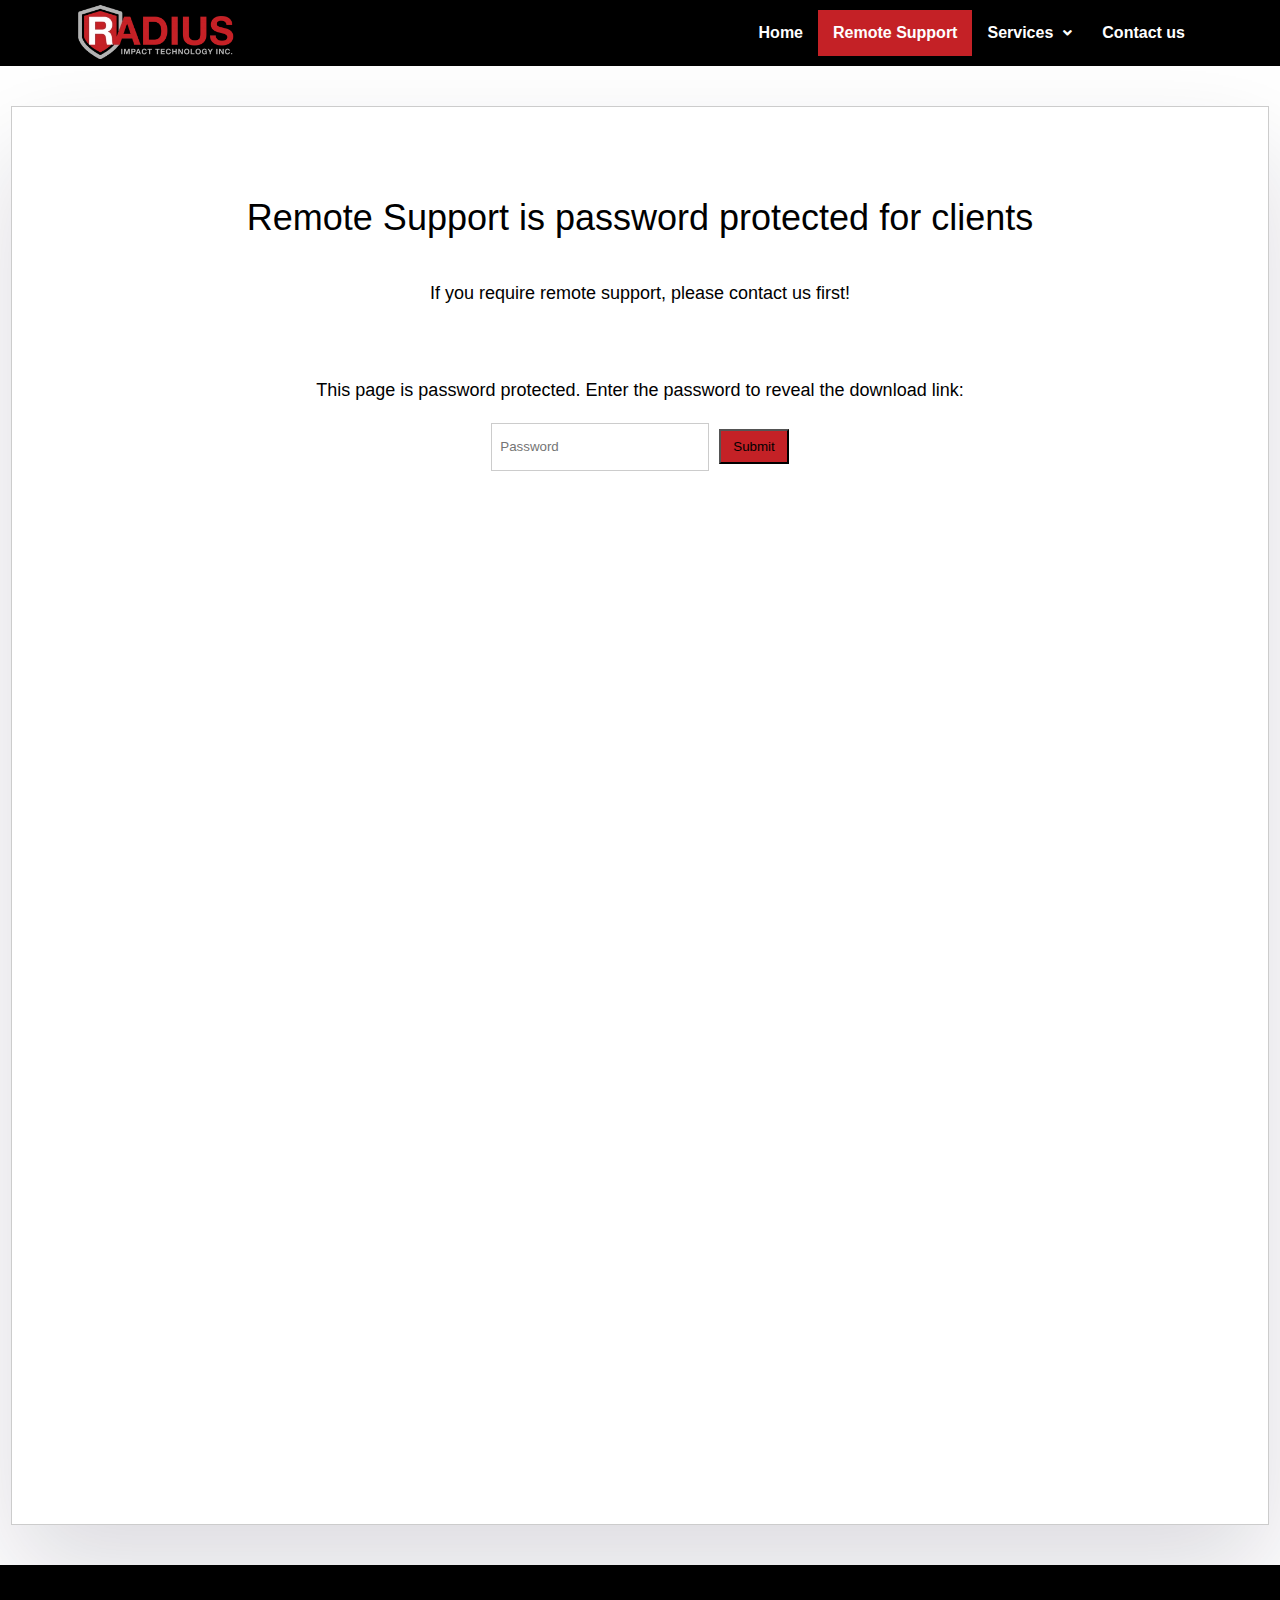
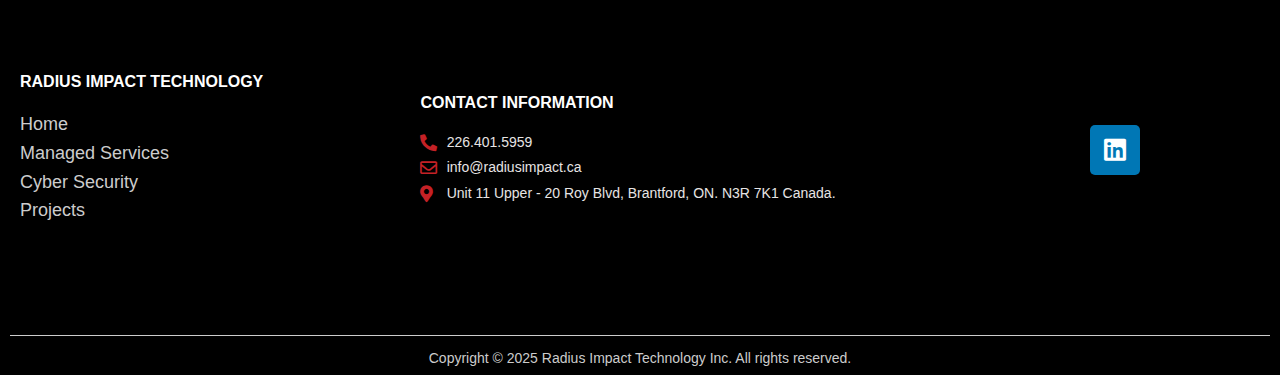
<file: radiusimpact.ca/remote-support/index.html>
<!DOCTYPE html>
<html lang="en-US">

<meta http-equiv="content-type" content="text/html;charset=UTF-8" />
<head>
	<meta charset="UTF-8" />
	<meta name="viewport" content="width=device-width, initial-scale=1" />
	<link rel="profile" href="http://gmpg.org/xfn/11" />
	<link rel="pingback" href="../xmlrpc.php" />
	<meta name="viewport" content="width=device-width, initial-scale=1" />
<script>
window.JetpackScriptData = {"site":{"icon":"https://radiusimpact.ca/wp-content/uploads/2023/03/MicrosoftTeams-image-6.png","title":"Radius Impact Technology Inc","host":"unknown","is_wpcom_platform":false}};
</script>
<meta name='robots' content='max-image-preview:large' />
	<style>img:is([sizes="auto" i], [sizes^="auto," i]) { contain-intrinsic-size: 3000px 1500px }</style>
	<title>Remote Support &#8211; Radius Impact Technology Inc</title>
<link rel="alternate" type="application/rss+xml" title="Radius Impact Technology Inc &raquo; Feed" href="../feed/index.html" />
<link rel="alternate" type="application/rss+xml" title="Radius Impact Technology Inc &raquo; Comments Feed" href="../comments/feed/index.html" />
<script>
window._wpemojiSettings = {"baseUrl":"https:\/\/s.w.org\/images\/core\/emoji\/16.0.1\/72x72\/","ext":".png","svgUrl":"https:\/\/s.w.org\/images\/core\/emoji\/16.0.1\/svg\/","svgExt":".svg","source":{"concatemoji":"https:\/\/radiusimpact.ca\/wp-includes\/js\/wp-emoji-release.min.js?ver=6.8.2"}};
/*! This file is auto-generated */
!function(s,n){var o,i,e;function c(e){try{var t={supportTests:e,timestamp:(new Date).valueOf()};sessionStorage.setItem(o,JSON.stringify(t))}catch(e){}}function p(e,t,n){e.clearRect(0,0,e.canvas.width,e.canvas.height),e.fillText(t,0,0);var t=new Uint32Array(e.getImageData(0,0,e.canvas.width,e.canvas.height).data),a=(e.clearRect(0,0,e.canvas.width,e.canvas.height),e.fillText(n,0,0),new Uint32Array(e.getImageData(0,0,e.canvas.width,e.canvas.height).data));return t.every(function(e,t){return e===a[t]})}function u(e,t){e.clearRect(0,0,e.canvas.width,e.canvas.height),e.fillText(t,0,0);for(var n=e.getImageData(16,16,1,1),a=0;a<n.data.length;a++)if(0!==n.data[a])return!1;return!0}function f(e,t,n,a){switch(t){case"flag":return n(e,"\ud83c\udff3\ufe0f\u200d\u26a7\ufe0f","\ud83c\udff3\ufe0f\u200b\u26a7\ufe0f")?!1:!n(e,"\ud83c\udde8\ud83c\uddf6","\ud83c\udde8\u200b\ud83c\uddf6")&&!n(e,"\ud83c\udff4\udb40\udc67\udb40\udc62\udb40\udc65\udb40\udc6e\udb40\udc67\udb40\udc7f","\ud83c\udff4\u200b\udb40\udc67\u200b\udb40\udc62\u200b\udb40\udc65\u200b\udb40\udc6e\u200b\udb40\udc67\u200b\udb40\udc7f");case"emoji":return!a(e,"\ud83e\udedf")}return!1}function g(e,t,n,a){var r="undefined"!=typeof WorkerGlobalScope&&self instanceof WorkerGlobalScope?new OffscreenCanvas(300,150):s.createElement("canvas"),o=r.getContext("2d",{willReadFrequently:!0}),i=(o.textBaseline="top",o.font="600 32px Arial",{});return e.forEach(function(e){i[e]=t(o,e,n,a)}),i}function t(e){var t=s.createElement("script");t.src=e,t.defer=!0,s.head.appendChild(t)}"undefined"!=typeof Promise&&(o="wpEmojiSettingsSupports",i=["flag","emoji"],n.supports={everything:!0,everythingExceptFlag:!0},e=new Promise(function(e){s.addEventListener("DOMContentLoaded",e,{once:!0})}),new Promise(function(t){var n=function(){try{var e=JSON.parse(sessionStorage.getItem(o));if("object"==typeof e&&"number"==typeof e.timestamp&&(new Date).valueOf()<e.timestamp+604800&&"object"==typeof e.supportTests)return e.supportTests}catch(e){}return null}();if(!n){if("undefined"!=typeof Worker&&"undefined"!=typeof OffscreenCanvas&&"undefined"!=typeof URL&&URL.createObjectURL&&"undefined"!=typeof Blob)try{var e="postMessage("+g.toString()+"("+[JSON.stringify(i),f.toString(),p.toString(),u.toString()].join(",")+"));",a=new Blob([e],{type:"text/javascript"}),r=new Worker(URL.createObjectURL(a),{name:"wpTestEmojiSupports"});return void(r.onmessage=function(e){c(n=e.data),r.terminate(),t(n)})}catch(e){}c(n=g(i,f,p,u))}t(n)}).then(function(e){for(var t in e)n.supports[t]=e[t],n.supports.everything=n.supports.everything&&n.supports[t],"flag"!==t&&(n.supports.everythingExceptFlag=n.supports.everythingExceptFlag&&n.supports[t]);n.supports.everythingExceptFlag=n.supports.everythingExceptFlag&&!n.supports.flag,n.DOMReady=!1,n.readyCallback=function(){n.DOMReady=!0}}).then(function(){return e}).then(function(){var e;n.supports.everything||(n.readyCallback(),(e=n.source||{}).concatemoji?t(e.concatemoji):e.wpemoji&&e.twemoji&&(t(e.twemoji),t(e.wpemoji)))}))}((window,document),window._wpemojiSettings);
</script>
<link rel='stylesheet' id='elementor-post-5-css' href='../wp-content/uploads/elementor/css/post-550a6.css?ver=1753236630' media='all' />
<link rel='stylesheet' id='elementor-post-2806-css' href='../wp-content/uploads/elementor/css/post-28069f6d.css?ver=1753454849' media='all' />
<link rel='stylesheet' id='elementor-post-9-css' href='../wp-content/uploads/elementor/css/post-96df7.css?ver=1753236632' media='all' />
<link rel='stylesheet' id='elementor-post-12-css' href='../wp-content/uploads/elementor/css/post-126df7.css?ver=1753236632' media='all' />
<link rel='stylesheet' id='hfe-widgets-style-css' href='../wp-content/plugins/header-footer-elementor/inc/widgets-css/frontend2f91.css?ver=2.4.6' media='all' />
<style id='wp-emoji-styles-inline-css'>

	img.wp-smiley, img.emoji {
		display: inline !important;
		border: none !important;
		box-shadow: none !important;
		height: 1em !important;
		width: 1em !important;
		margin: 0 0.07em !important;
		vertical-align: -0.1em !important;
		background: none !important;
		padding: 0 !important;
	}
</style>
<style id='wp-block-library-inline-css'>
:root{--wp-admin-theme-color:#007cba;--wp-admin-theme-color--rgb:0,124,186;--wp-admin-theme-color-darker-10:#006ba1;--wp-admin-theme-color-darker-10--rgb:0,107,161;--wp-admin-theme-color-darker-20:#005a87;--wp-admin-theme-color-darker-20--rgb:0,90,135;--wp-admin-border-width-focus:2px;--wp-block-synced-color:#7a00df;--wp-block-synced-color--rgb:122,0,223;--wp-bound-block-color:var(--wp-block-synced-color)}@media (min-resolution:192dpi){:root{--wp-admin-border-width-focus:1.5px}}.wp-element-button{cursor:pointer}:root{--wp--preset--font-size--normal:16px;--wp--preset--font-size--huge:42px}:root .has-very-light-gray-background-color{background-color:#eee}:root .has-very-dark-gray-background-color{background-color:#313131}:root .has-very-light-gray-color{color:#eee}:root .has-very-dark-gray-color{color:#313131}:root .has-vivid-green-cyan-to-vivid-cyan-blue-gradient-background{background:linear-gradient(135deg,#00d084,#0693e3)}:root .has-purple-crush-gradient-background{background:linear-gradient(135deg,#34e2e4,#4721fb 50%,#ab1dfe)}:root .has-hazy-dawn-gradient-background{background:linear-gradient(135deg,#faaca8,#dad0ec)}:root .has-subdued-olive-gradient-background{background:linear-gradient(135deg,#fafae1,#67a671)}:root .has-atomic-cream-gradient-background{background:linear-gradient(135deg,#fdd79a,#004a59)}:root .has-nightshade-gradient-background{background:linear-gradient(135deg,#330968,#31cdcf)}:root .has-midnight-gradient-background{background:linear-gradient(135deg,#020381,#2874fc)}.has-regular-font-size{font-size:1em}.has-larger-font-size{font-size:2.625em}.has-normal-font-size{font-size:var(--wp--preset--font-size--normal)}.has-huge-font-size{font-size:var(--wp--preset--font-size--huge)}.has-text-align-center{text-align:center}.has-text-align-left{text-align:left}.has-text-align-right{text-align:right}#end-resizable-editor-section{display:none}.aligncenter{clear:both}.items-justified-left{justify-content:flex-start}.items-justified-center{justify-content:center}.items-justified-right{justify-content:flex-end}.items-justified-space-between{justify-content:space-between}.screen-reader-text{border:0;clip-path:inset(50%);height:1px;margin:-1px;overflow:hidden;padding:0;position:absolute;width:1px;word-wrap:normal!important}.screen-reader-text:focus{background-color:#ddd;clip-path:none;color:#444;display:block;font-size:1em;height:auto;left:5px;line-height:normal;padding:15px 23px 14px;text-decoration:none;top:5px;width:auto;z-index:100000}html :where(.has-border-color){border-style:solid}html :where([style*=border-top-color]){border-top-style:solid}html :where([style*=border-right-color]){border-right-style:solid}html :where([style*=border-bottom-color]){border-bottom-style:solid}html :where([style*=border-left-color]){border-left-style:solid}html :where([style*=border-width]){border-style:solid}html :where([style*=border-top-width]){border-top-style:solid}html :where([style*=border-right-width]){border-right-style:solid}html :where([style*=border-bottom-width]){border-bottom-style:solid}html :where([style*=border-left-width]){border-left-style:solid}html :where(img[class*=wp-image-]){height:auto;max-width:100%}:where(figure){margin:0 0 1em}html :where(.is-position-sticky){--wp-admin--admin-bar--position-offset:var(--wp-admin--admin-bar--height,0px)}@media screen and (max-width:600px){html :where(.is-position-sticky){--wp-admin--admin-bar--position-offset:0px}}
</style>
<style id='global-styles-inline-css'>
:root{--wp--preset--aspect-ratio--square: 1;--wp--preset--aspect-ratio--4-3: 4/3;--wp--preset--aspect-ratio--3-4: 3/4;--wp--preset--aspect-ratio--3-2: 3/2;--wp--preset--aspect-ratio--2-3: 2/3;--wp--preset--aspect-ratio--16-9: 16/9;--wp--preset--aspect-ratio--9-16: 9/16;--wp--preset--color--black: #000000;--wp--preset--color--cyan-bluish-gray: #abb8c3;--wp--preset--color--white: #ffffff;--wp--preset--color--pale-pink: #f78da7;--wp--preset--color--vivid-red: #cf2e2e;--wp--preset--color--luminous-vivid-orange: #ff6900;--wp--preset--color--luminous-vivid-amber: #fcb900;--wp--preset--color--light-green-cyan: #7bdcb5;--wp--preset--color--vivid-green-cyan: #00d084;--wp--preset--color--pale-cyan-blue: #8ed1fc;--wp--preset--color--vivid-cyan-blue: #0693e3;--wp--preset--color--vivid-purple: #9b51e0;--wp--preset--color--base: #ffffff;--wp--preset--color--contrast: #000000;--wp--preset--color--primary: #9DFF20;--wp--preset--color--secondary: #345C00;--wp--preset--color--tertiary: #F6F6F6;--wp--preset--gradient--vivid-cyan-blue-to-vivid-purple: linear-gradient(135deg,rgba(6,147,227,1) 0%,rgb(155,81,224) 100%);--wp--preset--gradient--light-green-cyan-to-vivid-green-cyan: linear-gradient(135deg,rgb(122,220,180) 0%,rgb(0,208,130) 100%);--wp--preset--gradient--luminous-vivid-amber-to-luminous-vivid-orange: linear-gradient(135deg,rgba(252,185,0,1) 0%,rgba(255,105,0,1) 100%);--wp--preset--gradient--luminous-vivid-orange-to-vivid-red: linear-gradient(135deg,rgba(255,105,0,1) 0%,rgb(207,46,46) 100%);--wp--preset--gradient--very-light-gray-to-cyan-bluish-gray: linear-gradient(135deg,rgb(238,238,238) 0%,rgb(169,184,195) 100%);--wp--preset--gradient--cool-to-warm-spectrum: linear-gradient(135deg,rgb(74,234,220) 0%,rgb(151,120,209) 20%,rgb(207,42,186) 40%,rgb(238,44,130) 60%,rgb(251,105,98) 80%,rgb(254,248,76) 100%);--wp--preset--gradient--blush-light-purple: linear-gradient(135deg,rgb(255,206,236) 0%,rgb(152,150,240) 100%);--wp--preset--gradient--blush-bordeaux: linear-gradient(135deg,rgb(254,205,165) 0%,rgb(254,45,45) 50%,rgb(107,0,62) 100%);--wp--preset--gradient--luminous-dusk: linear-gradient(135deg,rgb(255,203,112) 0%,rgb(199,81,192) 50%,rgb(65,88,208) 100%);--wp--preset--gradient--pale-ocean: linear-gradient(135deg,rgb(255,245,203) 0%,rgb(182,227,212) 50%,rgb(51,167,181) 100%);--wp--preset--gradient--electric-grass: linear-gradient(135deg,rgb(202,248,128) 0%,rgb(113,206,126) 100%);--wp--preset--gradient--midnight: linear-gradient(135deg,rgb(2,3,129) 0%,rgb(40,116,252) 100%);--wp--preset--font-size--small: clamp(0.875rem, 0.875rem + ((1vw - 0.2rem) * 0.227), 1rem);--wp--preset--font-size--medium: clamp(1rem, 1rem + ((1vw - 0.2rem) * 0.227), 1.125rem);--wp--preset--font-size--large: clamp(1.75rem, 1.75rem + ((1vw - 0.2rem) * 0.227), 1.875rem);--wp--preset--font-size--x-large: 2.25rem;--wp--preset--font-size--xx-large: clamp(6.1rem, 6.1rem + ((1vw - 0.2rem) * 7.091), 10rem);--wp--preset--font-family--dm-sans: "DM Sans", sans-serif;--wp--preset--font-family--ibm-plex-mono: 'IBM Plex Mono', monospace;--wp--preset--font-family--inter: "Inter", sans-serif;--wp--preset--font-family--system-font: -apple-system,BlinkMacSystemFont,"Segoe UI",Roboto,Oxygen-Sans,Ubuntu,Cantarell,"Helvetica Neue",sans-serif;--wp--preset--font-family--source-serif-pro: "Source Serif Pro", serif;--wp--preset--spacing--20: 0.44rem;--wp--preset--spacing--30: clamp(1.5rem, 5vw, 2rem);--wp--preset--spacing--40: clamp(1.8rem, 1.8rem + ((1vw - 0.48rem) * 2.885), 3rem);--wp--preset--spacing--50: clamp(2.5rem, 8vw, 4.5rem);--wp--preset--spacing--60: clamp(3.75rem, 10vw, 7rem);--wp--preset--spacing--70: clamp(5rem, 5.25rem + ((1vw - 0.48rem) * 9.096), 8rem);--wp--preset--spacing--80: clamp(7rem, 14vw, 11rem);--wp--preset--shadow--natural: 6px 6px 9px rgba(0, 0, 0, 0.2);--wp--preset--shadow--deep: 12px 12px 50px rgba(0, 0, 0, 0.4);--wp--preset--shadow--sharp: 6px 6px 0px rgba(0, 0, 0, 0.2);--wp--preset--shadow--outlined: 6px 6px 0px -3px rgba(255, 255, 255, 1), 6px 6px rgba(0, 0, 0, 1);--wp--preset--shadow--crisp: 6px 6px 0px rgba(0, 0, 0, 1);}:root { --wp--style--global--content-size: 650px;--wp--style--global--wide-size: 1200px; }:where(body) { margin: 0; }.wp-site-blocks { padding-top: var(--wp--style--root--padding-top); padding-bottom: var(--wp--style--root--padding-bottom); }.has-global-padding { padding-right: var(--wp--style--root--padding-right); padding-left: var(--wp--style--root--padding-left); }.has-global-padding > .alignfull { margin-right: calc(var(--wp--style--root--padding-right) * -1); margin-left: calc(var(--wp--style--root--padding-left) * -1); }.has-global-padding :where(:not(.alignfull.is-layout-flow) > .has-global-padding:not(.wp-block-block, .alignfull)) { padding-right: 0; padding-left: 0; }.has-global-padding :where(:not(.alignfull.is-layout-flow) > .has-global-padding:not(.wp-block-block, .alignfull)) > .alignfull { margin-left: 0; margin-right: 0; }.wp-site-blocks > .alignleft { float: left; margin-right: 2em; }.wp-site-blocks > .alignright { float: right; margin-left: 2em; }.wp-site-blocks > .aligncenter { justify-content: center; margin-left: auto; margin-right: auto; }:where(.wp-site-blocks) > * { margin-block-start: 1.5rem; margin-block-end: 0; }:where(.wp-site-blocks) > :first-child { margin-block-start: 0; }:where(.wp-site-blocks) > :last-child { margin-block-end: 0; }:root { --wp--style--block-gap: 1.5rem; }:root :where(.is-layout-flow) > :first-child{margin-block-start: 0;}:root :where(.is-layout-flow) > :last-child{margin-block-end: 0;}:root :where(.is-layout-flow) > *{margin-block-start: 1.5rem;margin-block-end: 0;}:root :where(.is-layout-constrained) > :first-child{margin-block-start: 0;}:root :where(.is-layout-constrained) > :last-child{margin-block-end: 0;}:root :where(.is-layout-constrained) > *{margin-block-start: 1.5rem;margin-block-end: 0;}:root :where(.is-layout-flex){gap: 1.5rem;}:root :where(.is-layout-grid){gap: 1.5rem;}.is-layout-flow > .alignleft{float: left;margin-inline-start: 0;margin-inline-end: 2em;}.is-layout-flow > .alignright{float: right;margin-inline-start: 2em;margin-inline-end: 0;}.is-layout-flow > .aligncenter{margin-left: auto !important;margin-right: auto !important;}.is-layout-constrained > .alignleft{float: left;margin-inline-start: 0;margin-inline-end: 2em;}.is-layout-constrained > .alignright{float: right;margin-inline-start: 2em;margin-inline-end: 0;}.is-layout-constrained > .aligncenter{margin-left: auto !important;margin-right: auto !important;}.is-layout-constrained > :where(:not(.alignleft):not(.alignright):not(.alignfull)){max-width: var(--wp--style--global--content-size);margin-left: auto !important;margin-right: auto !important;}.is-layout-constrained > .alignwide{max-width: var(--wp--style--global--wide-size);}body .is-layout-flex{display: flex;}.is-layout-flex{flex-wrap: wrap;align-items: center;}.is-layout-flex > :is(*, div){margin: 0;}body .is-layout-grid{display: grid;}.is-layout-grid > :is(*, div){margin: 0;}body{background-color: var(--wp--preset--color--base);color: var(--wp--preset--color--contrast);font-family: var(--wp--preset--font-family--system-font);font-size: var(--wp--preset--font-size--medium);line-height: 1.6;--wp--style--root--padding-top: var(--wp--preset--spacing--40);--wp--style--root--padding-right: var(--wp--preset--spacing--30);--wp--style--root--padding-bottom: var(--wp--preset--spacing--40);--wp--style--root--padding-left: var(--wp--preset--spacing--30);}a:where(:not(.wp-element-button)){color: var(--wp--preset--color--contrast);text-decoration: underline;}:root :where(a:where(:not(.wp-element-button)):hover){text-decoration: none;}:root :where(a:where(:not(.wp-element-button)):focus){text-decoration: underline dashed;}:root :where(a:where(:not(.wp-element-button)):active){color: var(--wp--preset--color--secondary);text-decoration: none;}h1, h2, h3, h4, h5, h6{font-weight: 400;line-height: 1.4;}h1{font-size: clamp(2.032rem, 2.032rem + ((1vw - 0.2rem) * 2.896), 3.625rem);line-height: 1.2;}h2{font-size: clamp(2.625rem, calc(2.625rem + ((1vw - 0.48rem) * 8.4135)), 3.25rem);line-height: 1.2;}h3{font-size: var(--wp--preset--font-size--x-large);}h4{font-size: var(--wp--preset--font-size--large);}h5{font-size: var(--wp--preset--font-size--medium);font-weight: 700;text-transform: uppercase;}h6{font-size: var(--wp--preset--font-size--medium);text-transform: uppercase;}:root :where(.wp-element-button, .wp-block-button__link){background-color: var(--wp--preset--color--primary);border-radius: 0;border-width: 0;color: var(--wp--preset--color--contrast);font-family: inherit;font-size: inherit;line-height: inherit;padding: calc(0.667em + 2px) calc(1.333em + 2px);text-decoration: none;}:root :where(.wp-element-button:visited, .wp-block-button__link:visited){color: var(--wp--preset--color--contrast);}:root :where(.wp-element-button:hover, .wp-block-button__link:hover){background-color: var(--wp--preset--color--contrast);color: var(--wp--preset--color--base);}:root :where(.wp-element-button:focus, .wp-block-button__link:focus){background-color: var(--wp--preset--color--contrast);color: var(--wp--preset--color--base);}:root :where(.wp-element-button:active, .wp-block-button__link:active){background-color: var(--wp--preset--color--secondary);color: var(--wp--preset--color--base);}.has-black-color{color: var(--wp--preset--color--black) !important;}.has-cyan-bluish-gray-color{color: var(--wp--preset--color--cyan-bluish-gray) !important;}.has-white-color{color: var(--wp--preset--color--white) !important;}.has-pale-pink-color{color: var(--wp--preset--color--pale-pink) !important;}.has-vivid-red-color{color: var(--wp--preset--color--vivid-red) !important;}.has-luminous-vivid-orange-color{color: var(--wp--preset--color--luminous-vivid-orange) !important;}.has-luminous-vivid-amber-color{color: var(--wp--preset--color--luminous-vivid-amber) !important;}.has-light-green-cyan-color{color: var(--wp--preset--color--light-green-cyan) !important;}.has-vivid-green-cyan-color{color: var(--wp--preset--color--vivid-green-cyan) !important;}.has-pale-cyan-blue-color{color: var(--wp--preset--color--pale-cyan-blue) !important;}.has-vivid-cyan-blue-color{color: var(--wp--preset--color--vivid-cyan-blue) !important;}.has-vivid-purple-color{color: var(--wp--preset--color--vivid-purple) !important;}.has-base-color{color: var(--wp--preset--color--base) !important;}.has-contrast-color{color: var(--wp--preset--color--contrast) !important;}.has-primary-color{color: var(--wp--preset--color--primary) !important;}.has-secondary-color{color: var(--wp--preset--color--secondary) !important;}.has-tertiary-color{color: var(--wp--preset--color--tertiary) !important;}.has-black-background-color{background-color: var(--wp--preset--color--black) !important;}.has-cyan-bluish-gray-background-color{background-color: var(--wp--preset--color--cyan-bluish-gray) !important;}.has-white-background-color{background-color: var(--wp--preset--color--white) !important;}.has-pale-pink-background-color{background-color: var(--wp--preset--color--pale-pink) !important;}.has-vivid-red-background-color{background-color: var(--wp--preset--color--vivid-red) !important;}.has-luminous-vivid-orange-background-color{background-color: var(--wp--preset--color--luminous-vivid-orange) !important;}.has-luminous-vivid-amber-background-color{background-color: var(--wp--preset--color--luminous-vivid-amber) !important;}.has-light-green-cyan-background-color{background-color: var(--wp--preset--color--light-green-cyan) !important;}.has-vivid-green-cyan-background-color{background-color: var(--wp--preset--color--vivid-green-cyan) !important;}.has-pale-cyan-blue-background-color{background-color: var(--wp--preset--color--pale-cyan-blue) !important;}.has-vivid-cyan-blue-background-color{background-color: var(--wp--preset--color--vivid-cyan-blue) !important;}.has-vivid-purple-background-color{background-color: var(--wp--preset--color--vivid-purple) !important;}.has-base-background-color{background-color: var(--wp--preset--color--base) !important;}.has-contrast-background-color{background-color: var(--wp--preset--color--contrast) !important;}.has-primary-background-color{background-color: var(--wp--preset--color--primary) !important;}.has-secondary-background-color{background-color: var(--wp--preset--color--secondary) !important;}.has-tertiary-background-color{background-color: var(--wp--preset--color--tertiary) !important;}.has-black-border-color{border-color: var(--wp--preset--color--black) !important;}.has-cyan-bluish-gray-border-color{border-color: var(--wp--preset--color--cyan-bluish-gray) !important;}.has-white-border-color{border-color: var(--wp--preset--color--white) !important;}.has-pale-pink-border-color{border-color: var(--wp--preset--color--pale-pink) !important;}.has-vivid-red-border-color{border-color: var(--wp--preset--color--vivid-red) !important;}.has-luminous-vivid-orange-border-color{border-color: var(--wp--preset--color--luminous-vivid-orange) !important;}.has-luminous-vivid-amber-border-color{border-color: var(--wp--preset--color--luminous-vivid-amber) !important;}.has-light-green-cyan-border-color{border-color: var(--wp--preset--color--light-green-cyan) !important;}.has-vivid-green-cyan-border-color{border-color: var(--wp--preset--color--vivid-green-cyan) !important;}.has-pale-cyan-blue-border-color{border-color: var(--wp--preset--color--pale-cyan-blue) !important;}.has-vivid-cyan-blue-border-color{border-color: var(--wp--preset--color--vivid-cyan-blue) !important;}.has-vivid-purple-border-color{border-color: var(--wp--preset--color--vivid-purple) !important;}.has-base-border-color{border-color: var(--wp--preset--color--base) !important;}.has-contrast-border-color{border-color: var(--wp--preset--color--contrast) !important;}.has-primary-border-color{border-color: var(--wp--preset--color--primary) !important;}.has-secondary-border-color{border-color: var(--wp--preset--color--secondary) !important;}.has-tertiary-border-color{border-color: var(--wp--preset--color--tertiary) !important;}.has-vivid-cyan-blue-to-vivid-purple-gradient-background{background: var(--wp--preset--gradient--vivid-cyan-blue-to-vivid-purple) !important;}.has-light-green-cyan-to-vivid-green-cyan-gradient-background{background: var(--wp--preset--gradient--light-green-cyan-to-vivid-green-cyan) !important;}.has-luminous-vivid-amber-to-luminous-vivid-orange-gradient-background{background: var(--wp--preset--gradient--luminous-vivid-amber-to-luminous-vivid-orange) !important;}.has-luminous-vivid-orange-to-vivid-red-gradient-background{background: var(--wp--preset--gradient--luminous-vivid-orange-to-vivid-red) !important;}.has-very-light-gray-to-cyan-bluish-gray-gradient-background{background: var(--wp--preset--gradient--very-light-gray-to-cyan-bluish-gray) !important;}.has-cool-to-warm-spectrum-gradient-background{background: var(--wp--preset--gradient--cool-to-warm-spectrum) !important;}.has-blush-light-purple-gradient-background{background: var(--wp--preset--gradient--blush-light-purple) !important;}.has-blush-bordeaux-gradient-background{background: var(--wp--preset--gradient--blush-bordeaux) !important;}.has-luminous-dusk-gradient-background{background: var(--wp--preset--gradient--luminous-dusk) !important;}.has-pale-ocean-gradient-background{background: var(--wp--preset--gradient--pale-ocean) !important;}.has-electric-grass-gradient-background{background: var(--wp--preset--gradient--electric-grass) !important;}.has-midnight-gradient-background{background: var(--wp--preset--gradient--midnight) !important;}.has-small-font-size{font-size: var(--wp--preset--font-size--small) !important;}.has-medium-font-size{font-size: var(--wp--preset--font-size--medium) !important;}.has-large-font-size{font-size: var(--wp--preset--font-size--large) !important;}.has-x-large-font-size{font-size: var(--wp--preset--font-size--x-large) !important;}.has-xx-large-font-size{font-size: var(--wp--preset--font-size--xx-large) !important;}.has-dm-sans-font-family{font-family: var(--wp--preset--font-family--dm-sans) !important;}.has-ibm-plex-mono-font-family{font-family: var(--wp--preset--font-family--ibm-plex-mono) !important;}.has-inter-font-family{font-family: var(--wp--preset--font-family--inter) !important;}.has-system-font-font-family{font-family: var(--wp--preset--font-family--system-font) !important;}.has-source-serif-pro-font-family{font-family: var(--wp--preset--font-family--source-serif-pro) !important;}div#wpppass {
    width: 95% !important;
    background-color: #ffffff !important;
    color: #000000 !important; /* Makes all text inside black */
}

div#wpppass h1, 
div#wpppass h2, 
div#wpppass h3, 
div#wpppass h4, 
div#wpppass h5, 
div#wpppass h6 {
    color: #000000 !important; /* Makes all headings black */
}

div#wpppass p {
    color: #000000 !important; /* Makes all paragraph text black */
}.elementor-footer {
    margin-bottom: 0 !important;
    padding-bottom: 0 !important;
}
</style>
<style id='wp-block-template-skip-link-inline-css'>

		.skip-link.screen-reader-text {
			border: 0;
			clip-path: inset(50%);
			height: 1px;
			margin: -1px;
			overflow: hidden;
			padding: 0;
			position: absolute !important;
			width: 1px;
			word-wrap: normal !important;
		}

		.skip-link.screen-reader-text:focus {
			background-color: #eee;
			clip-path: none;
			color: #444;
			display: block;
			font-size: 1em;
			height: auto;
			left: 5px;
			line-height: normal;
			padding: 15px 23px 14px;
			text-decoration: none;
			top: 5px;
			width: auto;
			z-index: 100000;
		}
</style>
<link rel='stylesheet' id='hfe-style-css' href='../wp-content/plugins/header-footer-elementor/assets/css/header-footer-elementor2f91.css?ver=2.4.6' media='all' />
<link rel='stylesheet' id='elementor-icons-css' href='../wp-content/plugins/elementor/assets/lib/eicons/css/elementor-icons.min2778.css?ver=5.43.0' media='all' />
<link rel='stylesheet' id='elementor-frontend-css' href='../wp-content/plugins/elementor/assets/css/frontend.min55cb.css?ver=3.30.3' media='all' />
<link rel='stylesheet' id='font-awesome-5-all-css' href='../wp-content/plugins/elementor/assets/lib/font-awesome/css/all.min55cb.css?ver=3.30.3' media='all' />
<link rel='stylesheet' id='font-awesome-4-shim-css' href='../wp-content/plugins/elementor/assets/lib/font-awesome/css/v4-shims.min55cb.css?ver=3.30.3' media='all' />
<link rel='stylesheet' id='wphb-1-css' href='../wp-content/uploads/hummingbird-assets/4d95417273d3c1206987d619f0491436.css' media='all' />
<link rel='stylesheet' id='dashicons-css' href='../wp-includes/css/dashicons.min6c2d.css?ver=6.8.2' media='all' />
<link rel='stylesheet' id='wphb-2-css' href='../wp-content/uploads/hummingbird-assets/7726c0b6385cf4a34fb15bd3246eef59.css' media='all' />
<link rel='stylesheet' id='hfe-icons-list-css' href='../wp-content/plugins/elementor/assets/css/widget-icon-list.min44b4.css?ver=3.24.3' media='all' />
<link rel='stylesheet' id='hfe-social-icons-css' href='../wp-content/plugins/elementor/assets/css/widget-social-icons.min2401.css?ver=3.24.0' media='all' />
<link rel='stylesheet' id='hfe-social-share-icons-brands-css' href='../wp-content/plugins/elementor/assets/lib/font-awesome/css/brands52d5.css?ver=5.15.3' media='all' />
<link rel='stylesheet' id='hfe-social-share-icons-fontawesome-css' href='../wp-content/plugins/elementor/assets/lib/font-awesome/css/fontawesome52d5.css?ver=5.15.3' media='all' />
<link rel='stylesheet' id='hfe-nav-menu-icons-css' href='../wp-content/plugins/elementor/assets/lib/font-awesome/css/solid52d5.css?ver=5.15.3' media='all' />
<link rel='stylesheet' id='wphb-3-css' href='../wp-content/uploads/hummingbird-assets/68ec9f57e8fce4395256d4d34d6047b0.css' media='all' />
<link rel='stylesheet' id='elementor-icons-shared-0-css' href='../wp-content/plugins/elementor/assets/lib/font-awesome/css/fontawesome.min52d5.css?ver=5.15.3' media='all' />
<link rel='stylesheet' id='elementor-icons-fa-solid-css' href='../wp-content/plugins/elementor/assets/lib/font-awesome/css/solid.min52d5.css?ver=5.15.3' media='all' />
<link rel='stylesheet' id='elementor-icons-fa-regular-css' href='../wp-content/plugins/elementor/assets/lib/font-awesome/css/regular.min52d5.css?ver=5.15.3' media='all' />
<link rel='stylesheet' id='elementor-icons-fa-brands-css' href='../wp-content/plugins/elementor/assets/lib/font-awesome/css/brands.min52d5.css?ver=5.15.3' media='all' />
<script src="../wp-content/plugins/elementor/assets/lib/font-awesome/js/v4-shims.min55cb.js?ver=3.30.3" id="font-awesome-4-shim-js"></script>
<script src="../wp-content/uploads/hummingbird-assets/a15bf46f3baab8656c97b6504b16f718.js" id="wphb-4-js"></script>
<script id="jquery-js-after">
!function($){"use strict";$(document).ready(function(){$(this).scrollTop()>100&&$(".hfe-scroll-to-top-wrap").removeClass("hfe-scroll-to-top-hide"),$(window).scroll(function(){$(this).scrollTop()<100?$(".hfe-scroll-to-top-wrap").fadeOut(300):$(".hfe-scroll-to-top-wrap").fadeIn(300)}),$(".hfe-scroll-to-top-wrap").on("click",function(){$("html, body").animate({scrollTop:0},300);return!1})})}(jQuery);
!function($){'use strict';$(document).ready(function(){var bar=$('.hfe-reading-progress-bar');if(!bar.length)return;$(window).on('scroll',function(){var s=$(window).scrollTop(),d=$(document).height()-$(window).height(),p=d? s/d*100:0;bar.css('width',p+'%')});});}(jQuery);
</script>
<link rel="https://api.w.org/" href="../wp-json/index.html" /><link rel="alternate" title="JSON" type="application/json" href="../wp-json/wp/v2/pages/2806.json" /><link rel="EditURI" type="application/rsd+xml" title="RSD" href="../xmlrpc0db0.php?rsd" />
<meta name="generator" content="WordPress 6.8.2" />
<link rel="canonical" href="index.html" />
<link rel='shortlink' href='../index3232.html?p=2806' />
<link rel="alternate" title="oEmbed (JSON)" type="application/json+oembed" href="../wp-json/oembed/1.0/embede154.json?url=https%3A%2F%2Fradiusimpact.ca%2Fremote-support%2F" />
<link rel="alternate" title="oEmbed (XML)" type="text/xml+oembed" href="../wp-json/oembed/1.0/embeda841?url=https%3A%2F%2Fradiusimpact.ca%2Fremote-support%2F&amp;format=xml" />
<meta name="generator" content="Elementor 3.30.3; settings: css_print_method-external, google_font-enabled, font_display-auto">
			<style>
				.e-con.e-parent:nth-of-type(n+4):not(.e-lazyloaded):not(.e-no-lazyload),
				.e-con.e-parent:nth-of-type(n+4):not(.e-lazyloaded):not(.e-no-lazyload) * {
					background-image: none !important;
				}
				@media screen and (max-height: 1024px) {
					.e-con.e-parent:nth-of-type(n+3):not(.e-lazyloaded):not(.e-no-lazyload),
					.e-con.e-parent:nth-of-type(n+3):not(.e-lazyloaded):not(.e-no-lazyload) * {
						background-image: none !important;
					}
				}
				@media screen and (max-height: 640px) {
					.e-con.e-parent:nth-of-type(n+2):not(.e-lazyloaded):not(.e-no-lazyload),
					.e-con.e-parent:nth-of-type(n+2):not(.e-lazyloaded):not(.e-no-lazyload) * {
						background-image: none !important;
					}
				}
			</style>
			<style class='wp-fonts-local'>
@font-face{font-family:"DM Sans";font-style:normal;font-weight:400;font-display:fallback;src:url('../wp-content/themes/twentytwentythree/assets/fonts/dm-sans/DMSans-Regular.woff2') format('woff2');font-stretch:normal;}
@font-face{font-family:"DM Sans";font-style:italic;font-weight:400;font-display:fallback;src:url('../wp-content/themes/twentytwentythree/assets/fonts/dm-sans/DMSans-Regular-Italic.woff2') format('woff2');font-stretch:normal;}
@font-face{font-family:"DM Sans";font-style:normal;font-weight:700;font-display:fallback;src:url('../wp-content/themes/twentytwentythree/assets/fonts/dm-sans/DMSans-Bold.woff2') format('woff2');font-stretch:normal;}
@font-face{font-family:"DM Sans";font-style:italic;font-weight:700;font-display:fallback;src:url('../wp-content/themes/twentytwentythree/assets/fonts/dm-sans/DMSans-Bold-Italic.woff2') format('woff2');font-stretch:normal;}
@font-face{font-family:"IBM Plex Mono";font-style:normal;font-weight:300;font-display:block;src:url('../wp-content/themes/twentytwentythree/assets/fonts/ibm-plex-mono/IBMPlexMono-Light.woff2') format('woff2');font-stretch:normal;}
@font-face{font-family:"IBM Plex Mono";font-style:normal;font-weight:400;font-display:block;src:url('../wp-content/themes/twentytwentythree/assets/fonts/ibm-plex-mono/IBMPlexMono-Regular.woff2') format('woff2');font-stretch:normal;}
@font-face{font-family:"IBM Plex Mono";font-style:italic;font-weight:400;font-display:block;src:url('../wp-content/themes/twentytwentythree/assets/fonts/ibm-plex-mono/IBMPlexMono-Italic.woff2') format('woff2');font-stretch:normal;}
@font-face{font-family:"IBM Plex Mono";font-style:normal;font-weight:700;font-display:block;src:url('../wp-content/themes/twentytwentythree/assets/fonts/ibm-plex-mono/IBMPlexMono-Bold.woff2') format('woff2');font-stretch:normal;}
@font-face{font-family:Inter;font-style:normal;font-weight:200 900;font-display:fallback;src:url('../wp-content/themes/twentytwentythree/assets/fonts/inter/Inter-VariableFont_slnt%2cwght.ttf') format('truetype');font-stretch:normal;}
@font-face{font-family:"Source Serif Pro";font-style:normal;font-weight:200 900;font-display:fallback;src:url('../wp-content/themes/twentytwentythree/assets/fonts/source-serif-pro/SourceSerif4Variable-Roman.ttf.woff2') format('woff2');font-stretch:normal;}
@font-face{font-family:"Source Serif Pro";font-style:italic;font-weight:200 900;font-display:fallback;src:url('../wp-content/themes/twentytwentythree/assets/fonts/source-serif-pro/SourceSerif4Variable-Italic.ttf.woff2') format('woff2');font-stretch:normal;}
</style>
<link rel="icon" href="../wp-content/uploads/2023/03/MicrosoftTeams-image-6-150x150.png" sizes="32x32" />
<link rel="icon" href="../wp-content/uploads/2023/03/MicrosoftTeams-image-6.png" sizes="192x192" />
<link rel="apple-touch-icon" href="../wp-content/uploads/2023/03/MicrosoftTeams-image-6.png" />
<meta name="msapplication-TileImage" content="https://radiusimpact.ca/wp-content/uploads/2023/03/MicrosoftTeams-image-6.png" />
<style id="kirki-inline-styles"></style><style type="text/css">/** Mega Menu CSS: fs **/</style>
</head>

<body class="wp-singular page-template page-template-elementor_header_footer page page-id-2806 wp-custom-logo wp-embed-responsive wp-theme-twentytwentythree ehf-header ehf-footer ehf-template-twentytwentythree ehf-stylesheet-twentytwentythree elementor-default elementor-template-full-width elementor-kit-5 elementor-page elementor-page-2806">
<div id="page" class="hfeed site">

		<header id="masthead" itemscope="itemscope" itemtype="https://schema.org/WPHeader">
			<p class="main-title bhf-hidden" itemprop="headline"><a href="../index.html" title="Radius Impact Technology Inc" rel="home">Radius Impact Technology Inc</a></p>
					<div data-elementor-type="wp-post" data-elementor-id="9" class="elementor elementor-9">
						<section class="elementor-section elementor-top-section elementor-element elementor-element-badf7a3 elementor-section-boxed elementor-section-height-default elementor-section-height-default" data-id="badf7a3" data-element_type="section" data-settings="{&quot;background_background&quot;:&quot;classic&quot;}">
							<div class="elementor-background-overlay"></div>
							<div class="elementor-container elementor-column-gap-default">
					<div class="elementor-column elementor-col-50 elementor-top-column elementor-element elementor-element-ff7ed47" data-id="ff7ed47" data-element_type="column">
			<div class="elementor-widget-wrap elementor-element-populated">
						<div class="elementor-element elementor-element-abb1006 elementor-absolute elementor-widget elementor-widget-image" data-id="abb1006" data-element_type="widget" data-settings="{&quot;_position&quot;:&quot;absolute&quot;}" data-widget_type="image.default">
				<div class="elementor-widget-container">
																<a href="../index.html">
							<img width="300" height="116" src="../wp-content/uploads/2023/03/logo.webp" class="attachment-medium size-medium wp-image-1172" alt="" />								</a>
															</div>
				</div>
					</div>
		</div>
				<div class="elementor-column elementor-col-50 elementor-top-column elementor-element elementor-element-6c678bc" data-id="6c678bc" data-element_type="column">
			<div class="elementor-widget-wrap elementor-element-populated">
						<div class="elementor-element elementor-element-cb0d1d6 hfe-nav-menu__align-right hfe-submenu-icon-arrow hfe-submenu-animation-none hfe-link-redirect-child hfe-nav-menu__breakpoint-tablet elementor-widget elementor-widget-navigation-menu" data-id="cb0d1d6" data-element_type="widget" data-settings="{&quot;padding_horizontal_menu_item&quot;:{&quot;unit&quot;:&quot;px&quot;,&quot;size&quot;:15,&quot;sizes&quot;:[]},&quot;padding_horizontal_menu_item_tablet&quot;:{&quot;unit&quot;:&quot;px&quot;,&quot;size&quot;:&quot;&quot;,&quot;sizes&quot;:[]},&quot;padding_horizontal_menu_item_mobile&quot;:{&quot;unit&quot;:&quot;px&quot;,&quot;size&quot;:&quot;&quot;,&quot;sizes&quot;:[]},&quot;padding_vertical_menu_item&quot;:{&quot;unit&quot;:&quot;px&quot;,&quot;size&quot;:15,&quot;sizes&quot;:[]},&quot;padding_vertical_menu_item_tablet&quot;:{&quot;unit&quot;:&quot;px&quot;,&quot;size&quot;:&quot;&quot;,&quot;sizes&quot;:[]},&quot;padding_vertical_menu_item_mobile&quot;:{&quot;unit&quot;:&quot;px&quot;,&quot;size&quot;:&quot;&quot;,&quot;sizes&quot;:[]},&quot;menu_space_between&quot;:{&quot;unit&quot;:&quot;px&quot;,&quot;size&quot;:&quot;&quot;,&quot;sizes&quot;:[]},&quot;menu_space_between_tablet&quot;:{&quot;unit&quot;:&quot;px&quot;,&quot;size&quot;:&quot;&quot;,&quot;sizes&quot;:[]},&quot;menu_space_between_mobile&quot;:{&quot;unit&quot;:&quot;px&quot;,&quot;size&quot;:&quot;&quot;,&quot;sizes&quot;:[]},&quot;menu_row_space&quot;:{&quot;unit&quot;:&quot;px&quot;,&quot;size&quot;:&quot;&quot;,&quot;sizes&quot;:[]},&quot;menu_row_space_tablet&quot;:{&quot;unit&quot;:&quot;px&quot;,&quot;size&quot;:&quot;&quot;,&quot;sizes&quot;:[]},&quot;menu_row_space_mobile&quot;:{&quot;unit&quot;:&quot;px&quot;,&quot;size&quot;:&quot;&quot;,&quot;sizes&quot;:[]},&quot;dropdown_border_radius&quot;:{&quot;unit&quot;:&quot;px&quot;,&quot;top&quot;:&quot;&quot;,&quot;right&quot;:&quot;&quot;,&quot;bottom&quot;:&quot;&quot;,&quot;left&quot;:&quot;&quot;,&quot;isLinked&quot;:true},&quot;dropdown_border_radius_tablet&quot;:{&quot;unit&quot;:&quot;px&quot;,&quot;top&quot;:&quot;&quot;,&quot;right&quot;:&quot;&quot;,&quot;bottom&quot;:&quot;&quot;,&quot;left&quot;:&quot;&quot;,&quot;isLinked&quot;:true},&quot;dropdown_border_radius_mobile&quot;:{&quot;unit&quot;:&quot;px&quot;,&quot;top&quot;:&quot;&quot;,&quot;right&quot;:&quot;&quot;,&quot;bottom&quot;:&quot;&quot;,&quot;left&quot;:&quot;&quot;,&quot;isLinked&quot;:true},&quot;width_dropdown_item&quot;:{&quot;unit&quot;:&quot;px&quot;,&quot;size&quot;:&quot;220&quot;,&quot;sizes&quot;:[]},&quot;width_dropdown_item_tablet&quot;:{&quot;unit&quot;:&quot;px&quot;,&quot;size&quot;:&quot;&quot;,&quot;sizes&quot;:[]},&quot;width_dropdown_item_mobile&quot;:{&quot;unit&quot;:&quot;px&quot;,&quot;size&quot;:&quot;&quot;,&quot;sizes&quot;:[]},&quot;padding_horizontal_dropdown_item&quot;:{&quot;unit&quot;:&quot;px&quot;,&quot;size&quot;:&quot;&quot;,&quot;sizes&quot;:[]},&quot;padding_horizontal_dropdown_item_tablet&quot;:{&quot;unit&quot;:&quot;px&quot;,&quot;size&quot;:&quot;&quot;,&quot;sizes&quot;:[]},&quot;padding_horizontal_dropdown_item_mobile&quot;:{&quot;unit&quot;:&quot;px&quot;,&quot;size&quot;:&quot;&quot;,&quot;sizes&quot;:[]},&quot;padding_vertical_dropdown_item&quot;:{&quot;unit&quot;:&quot;px&quot;,&quot;size&quot;:15,&quot;sizes&quot;:[]},&quot;padding_vertical_dropdown_item_tablet&quot;:{&quot;unit&quot;:&quot;px&quot;,&quot;size&quot;:&quot;&quot;,&quot;sizes&quot;:[]},&quot;padding_vertical_dropdown_item_mobile&quot;:{&quot;unit&quot;:&quot;px&quot;,&quot;size&quot;:&quot;&quot;,&quot;sizes&quot;:[]},&quot;distance_from_menu&quot;:{&quot;unit&quot;:&quot;px&quot;,&quot;size&quot;:&quot;&quot;,&quot;sizes&quot;:[]},&quot;distance_from_menu_tablet&quot;:{&quot;unit&quot;:&quot;px&quot;,&quot;size&quot;:&quot;&quot;,&quot;sizes&quot;:[]},&quot;distance_from_menu_mobile&quot;:{&quot;unit&quot;:&quot;px&quot;,&quot;size&quot;:&quot;&quot;,&quot;sizes&quot;:[]},&quot;toggle_size&quot;:{&quot;unit&quot;:&quot;px&quot;,&quot;size&quot;:&quot;&quot;,&quot;sizes&quot;:[]},&quot;toggle_size_tablet&quot;:{&quot;unit&quot;:&quot;px&quot;,&quot;size&quot;:&quot;&quot;,&quot;sizes&quot;:[]},&quot;toggle_size_mobile&quot;:{&quot;unit&quot;:&quot;px&quot;,&quot;size&quot;:&quot;&quot;,&quot;sizes&quot;:[]},&quot;toggle_border_width&quot;:{&quot;unit&quot;:&quot;px&quot;,&quot;size&quot;:&quot;&quot;,&quot;sizes&quot;:[]},&quot;toggle_border_width_tablet&quot;:{&quot;unit&quot;:&quot;px&quot;,&quot;size&quot;:&quot;&quot;,&quot;sizes&quot;:[]},&quot;toggle_border_width_mobile&quot;:{&quot;unit&quot;:&quot;px&quot;,&quot;size&quot;:&quot;&quot;,&quot;sizes&quot;:[]},&quot;toggle_border_radius&quot;:{&quot;unit&quot;:&quot;px&quot;,&quot;size&quot;:&quot;&quot;,&quot;sizes&quot;:[]},&quot;toggle_border_radius_tablet&quot;:{&quot;unit&quot;:&quot;px&quot;,&quot;size&quot;:&quot;&quot;,&quot;sizes&quot;:[]},&quot;toggle_border_radius_mobile&quot;:{&quot;unit&quot;:&quot;px&quot;,&quot;size&quot;:&quot;&quot;,&quot;sizes&quot;:[]}}" data-widget_type="navigation-menu.default">
				<div class="elementor-widget-container">
								<div class="hfe-nav-menu hfe-layout-horizontal hfe-nav-menu-layout horizontal hfe-pointer__none" data-layout="horizontal">
				<div role="button" class="hfe-nav-menu__toggle elementor-clickable">
					<span class="screen-reader-text">Menu</span>
					<div class="hfe-nav-menu-icon">
						<i aria-hidden="true"  class="fas fa-align-justify"></i>					</div>
				</div>
				<nav class="hfe-nav-menu__layout-horizontal hfe-nav-menu__submenu-arrow" data-toggle-icon="&lt;i aria-hidden=&quot;true&quot; tabindex=&quot;0&quot; class=&quot;fas fa-align-justify&quot;&gt;&lt;/i&gt;" data-close-icon="&lt;i aria-hidden=&quot;true&quot; tabindex=&quot;0&quot; class=&quot;far fa-window-close&quot;&gt;&lt;/i&gt;" data-full-width="yes">
					<ul id="menu-1-cb0d1d6" class="hfe-nav-menu"><li id="menu-item-532" class="menu-item menu-item-type-post_type menu-item-object-page menu-item-home parent hfe-creative-menu"><a href="../index.html" class = "hfe-menu-item">Home</a></li>
<li id="menu-item-1443" class="menu-item menu-item-type-custom menu-item-object-custom current-menu-item parent hfe-creative-menu"><a href="index.html" class = "hfe-menu-item">Remote Support</a></li>
<li id="menu-item-574" class="menu-item menu-item-type-custom menu-item-object-custom menu-item-has-children parent hfe-has-submenu hfe-creative-menu"><div class="hfe-has-submenu-container"><a href="" class = "hfe-menu-item">Services<span class='hfe-menu-toggle sub-arrow hfe-menu-child-0'><i class='fa'></i></span></a></div>
<ul class="sub-menu">
	<li id="menu-item-535" class="menu-item menu-item-type-post_type menu-item-object-page hfe-creative-menu"><a href="../managed-services/index.html" class = "hfe-sub-menu-item">Managed Services</a></li>
	<li id="menu-item-534" class="menu-item menu-item-type-post_type menu-item-object-page hfe-creative-menu"><a href="../cyber-security/index.html" class = "hfe-sub-menu-item">Cyber Security</a></li>
	<li id="menu-item-531" class="menu-item menu-item-type-post_type menu-item-object-page hfe-creative-menu"><a href="../projects/index.html" class = "hfe-sub-menu-item">Projects</a></li>
</ul>
</li>
<li id="menu-item-533" class="menu-item menu-item-type-post_type menu-item-object-page parent hfe-creative-menu"><a href="../contact-us/index.html" class = "hfe-menu-item">Contact us</a></li>
</ul> 
				</nav>
			</div>
							</div>
				</div>
					</div>
		</div>
					</div>
		</section>
				</div>
				</header>

	        <div id="wpppass" class="wpppass-area wppass-style-three square">
                    <div class="wpppass-text wpppass-top-text wpppass-text-center">
                            <h3 class="wpppass-top-head">Remote Support is password protected for clients</h3>
                                        <p>If you require remote support, please contact us first!</p>
                    </div>

            <div id="custom-pass-section" style="text-align: center; padding: 20px;">
  <p>This page is password protected. Enter the password to reveal the download link:</p>
  <input type="password" id="customPassword" placeholder="Password" style="padding: 8px; width: 200px;" />
  <button onclick="checkPassword()" style="padding: 8px 12px; margin-left: 5px;">Submit</button>
  <p id="errorMsg" style="color: red; display: none; margin-top: 10px;">Incorrect password. Please try again.</p>

  <div id="downloadLink" style="margin-top: 20px; display: none;">
    <a href="https://na1vsa13.kaseya.net/mkDefault.asp?id=73611316" download style="font-weight: bold; color: #0a53be;">
      Click here to download the VSA Remote Support agent
    </a>
  </div>
</div>

<script>
  function checkPassword() {
    const password = document.getElementById('customPassword').value;
    const correct = 'helpIT';
    const link = document.getElementById('downloadLink');
    const error = document.getElementById('errorMsg');

    if (password === correct) {
      link.style.display = 'block';
      error.style.display = 'none';
    } else {
      link.style.display = 'none';
      error.style.display = 'block';
    }
  }
</script>
            <div class="wpppass-text wpppass-bottom-text wpppass-text-left">
                            <h3 class="wpppass-bottom-head">‎ ‎ ‎ ‎ ‎ ‎ ‎ ‎ ‎ ‎ ‎ ‎ ‎ ‎ ‎ ‎ ‎ ‎ ‎ ‎ ‎ ‎ ‎ ‎ ‎ ‎ ‎ ‎ ‎ ‎ ‎ ‎ ‎ ‎ ‎ ‎ ‎ ‎ ‎ ‎ ‎ ‎ ‎ ‎ ‎ ‎ ‎ ‎ ‎ ‎‎ ‎ ‎ ‎ ‎ ‎ ‎ ‎ ‎ ‎ ‎ ‎ ‎ ‎ ‎ ‎ ‎ ‎ ‎ ‎ ‎ ‎ ‎ ‎ ‎ ‎ ‎ ‎ ‎ ‎ ‎ ‎ ‎ ‎ ‎ ‎ ‎ ‎ ‎ ‎ ‎ ‎ ‎ ‎ ‎ ‎ ‎ ‎ ‎ ‎ ‎ ‎ ‎ ‎ ‎ ‎ ‎ ‎ ‎ ‎ ‎ ‎ ‎ ‎ ‎ ‎ ‎ ‎ ‎ ‎ ‎ ‎ ‎ ‎ ‎ ‎ ‎ ‎ ‎ ‎ ‎ ‎ ‎ ‎ ‎ ‎ ‎ ‎ ‎ ‎ ‎ ‎ ‎ ‎ ‎ ‎ ‎ ‎ ‎ ‎ ‎ ‎ ‎ ‎ ‎ ‎ ‎ ‎ ‎ ‎ ‎ ‎ ‎ ‎ ‎ ‎ ‎ ‎ ‎ ‎ ‎ ‎ ‎ ‎ ‎ ‎ ‎ ‎ ‎ ‎ ‎ ‎ ‎ ‎ ‎ ‎ ‎ ‎ ‎ ‎ ‎ ‎ ‎ ‎ ‎ ‎ ‎ ‎ ‎ ‎ ‎ ‎ ‎ ‎ ‎ ‎ ‎ ‎ ‎ ‎ ‎ ‎ ‎ ‎ ‎ ‎ ‎ ‎ ‎ ‎ ‎ ‎ ‎ ‎ ‎ ‎ ‎ ‎ ‎ ‎ ‎ ‎ ‎ ‎ ‎ ‎ ‎ ‎ ‎ ‎ ‎ ‎ ‎ ‎ ‎ ‎ ‎ ‎ ‎ ‎ ‎ ‎ ‎ ‎ ‎ ‎ ‎ ‎ ‎ ‎ ‎ ‎ ‎ ‎ ‎ ‎ ‎ ‎ ‎ ‎ ‎ ‎ ‎ ‎ ‎ ‎ ‎ ‎ ‎ ‎ ‎ ‎ ‎ ‎ ‎ ‎ ‎ ‎ ‎ ‎ ‎ ‎ ‎ ‎ ‎ ‎ ‎ ‎ ‎ ‎ ‎ ‎ ‎ ‎ ‎ ‎ ‎ ‎ ‎ ‎ ‎ ‎ ‎ ‎ ‎ ‎ ‎ ‎ ‎ ‎ ‎ ‎ ‎ ‎ ‎ ‎ ‎ ‎ ‎ ‎ ‎ ‎ ‎ ‎ ‎ ‎ ‎ ‎ ‎ ‎ ‎ ‎ ‎ ‎ ‎ ‎ ‎ ‎ ‎ ‎ ‎ ‎ ‎ ‎ ‎ ‎ ‎ ‎ ‎ ‎ ‎ ‎ ‎ ‎ ‎ ‎ ‎ ‎ ‎ ‎ ‎ ‎ ‎ ‎ ‎ ‎ ‎ ‎ ‎ ‎ ‎ ‎ ‎ ‎ ‎ ‎ ‎ ‎ ‎ ‎ ‎ ‎ ‎ ‎ ‎ ‎ ‎ ‎ ‎ ‎ ‎ ‎ ‎ ‎ ‎ ‎ ‎ ‎ ‎ ‎ ‎ ‎ ‎ ‎ ‎ ‎ ‎ ‎ ‎ ‎ ‎ ‎ ‎ ‎ ‎ ‎ ‎ ‎ ‎ ‎ ‎ ‎ ‎ ‎ ‎ ‎ ‎ ‎ ‎ ‎ ‎ ‎ ‎ ‎ ‎ ‎ ‎ ‎ ‎ ‎ ‎ ‎ ‎ ‎ ‎ ‎ ‎ ‎ ‎ ‎ ‎ ‎ ‎ ‎ ‎ ‎ ‎ ‎ ‎ ‎ ‎ ‎ ‎ ‎ ‎ ‎ ‎ ‎ ‎ ‎ ‎ ‎ ‎ ‎ ‎ ‎ ‎ ‎ ‎ ‎ ‎ ‎ ‎ ‎ ‎ ‎ ‎ ‎ ‎ ‎ ‎ ‎ ‎ ‎ ‎ ‎ ‎ ‎ ‎ ‎ ‎ ‎ ‎ ‎ ‎ ‎ ‎ ‎ ‎ ‎ ‎ ‎ ‎ ‎ ‎ ‎ ‎ ‎ ‎ ‎ ‎ ‎ ‎ ‎ ‎ ‎ ‎ ‎ ‎ ‎ ‎ ‎ ‎ ‎ ‎ ‎ ‎ ‎ ‎ ‎ ‎ ‎ ‎ ‎ ‎ ‎ ‎ ‎ ‎ ‎ ‎ ‎ ‎ ‎ ‎ ‎ ‎ ‎ ‎ ‎ ‎ ‎ ‎ ‎ ‎ ‎ ‎ ‎ ‎ ‎ ‎ ‎ ‎ ‎ ‎ ‎ ‎ ‎ ‎ ‎ ‎ ‎ ‎ ‎ ‎ ‎ ‎ ‎ ‎ ‎ ‎ ‎ ‎ ‎ ‎ ‎ ‎ ‎ ‎ ‎ ‎ ‎ ‎ ‎ ‎ ‎ ‎ ‎ ‎ ‎ ‎ ‎ ‎ ‎ ‎ ‎ ‎ ‎ ‎ ‎ ‎ ‎ ‎ ‎ ‎ ‎ ‎ ‎ ‎ ‎ ‎ ‎ ‎ ‎ ‎ ‎ ‎ ‎ ‎ ‎ ‎ ‎ ‎ ‎ ‎ ‎ ‎ ‎ ‎‎ ‎ ‎ ‎ ‎ ‎ ‎ ‎ ‎ ‎ ‎ ‎ ‎ ‎ ‎ ‎ ‎ ‎ ‎ ‎ ‎ ‎ ‎ ‎ ‎ ‎ ‎ ‎ ‎ ‎ ‎ ‎ ‎ ‎ ‎ ‎ ‎ ‎ ‎ ‎ ‎ ‎ ‎ ‎ ‎ ‎ ‎ ‎ ‎ ‎ ‎ ‎ ‎ ‎ ‎ ‎ ‎ ‎ ‎ ‎ ‎ ‎ ‎ ‎ ‎ ‎ ‎ ‎ ‎ ‎ ‎ ‎ ‎ ‎ ‎ ‎ ‎ ‎ ‎ ‎ ‎ ‎ ‎ ‎ ‎ ‎ ‎ ‎ ‎ ‎ ‎ ‎ ‎ ‎ ‎ ‎ ‎ ‎ ‎ ‎ ‎ ‎ ‎ ‎ ‎ ‎ ‎ ‎ ‎ ‎ ‎ ‎ ‎ ‎ ‎ ‎ ‎ ‎ ‎ ‎ ‎ ‎ ‎ ‎ ‎ ‎ ‎ ‎ ‎ ‎ ‎ ‎ ‎ ‎ ‎ ‎ ‎ ‎ ‎ ‎ ‎ ‎ ‎ ‎ ‎ ‎ ‎ ‎ ‎ ‎ ‎ ‎ ‎ ‎ ‎ ‎ ‎ ‎ ‎ ‎ ‎ ‎ ‎ ‎ ‎ ‎ ‎ ‎ ‎ ‎ ‎ ‎ ‎ ‎ ‎ ‎ ‎ ‎ ‎ ‎ ‎ ‎ ‎ ‎ ‎ ‎ ‎ ‎ ‎ ‎ ‎ ‎ ‎ ‎ ‎ ‎ ‎ ‎ ‎ ‎ ‎ ‎ ‎ ‎ ‎ ‎ ‎ ‎ ‎ ‎ ‎ ‎ ‎ ‎ ‎ ‎ ‎ ‎ ‎ ‎ ‎ ‎ ‎ ‎ ‎ ‎ ‎ ‎ ‎ ‎ ‎ ‎ ‎ ‎ ‎ ‎ ‎ ‎ ‎ ‎ ‎ ‎ ‎ ‎ ‎ ‎ ‎ ‎ ‎ ‎ ‎ ‎ ‎ ‎ ‎ ‎ ‎ ‎ ‎ ‎ ‎ ‎ ‎ ‎ ‎ ‎ ‎ ‎ ‎ ‎ ‎ ‎ ‎ ‎ ‎ ‎ ‎ ‎ ‎ ‎ ‎ ‎ ‎ ‎ ‎ ‎ ‎ ‎ ‎ ‎ ‎ ‎ ‎ ‎ ‎ ‎ ‎ ‎ ‎ ‎ ‎ ‎ ‎ ‎ ‎ ‎ ‎ ‎ ‎ ‎ ‎ ‎ ‎ ‎ ‎ ‎ ‎ ‎ ‎ ‎ ‎ ‎ ‎ ‎ ‎ ‎ ‎ ‎ ‎ ‎ ‎ ‎ ‎ ‎ ‎ ‎ ‎ ‎ ‎ ‎ ‎ ‎ ‎ ‎ ‎ ‎ ‎ ‎ ‎ ‎ ‎ ‎ ‎ ‎ ‎ ‎ ‎ ‎ ‎ ‎ ‎ ‎ ‎ ‎ ‎ ‎ ‎ ‎ ‎ ‎ ‎ ‎ ‎ ‎ ‎ ‎ ‎ ‎ ‎ ‎ ‎ ‎ ‎ ‎ ‎ ‎ ‎ ‎ ‎ ‎ ‎ ‎ ‎ ‎ ‎ ‎ ‎ ‎ ‎ ‎ ‎ ‎ ‎ ‎ ‎ ‎ ‎ ‎ ‎ ‎ ‎ ‎ ‎ ‎ ‎ ‎ ‎ ‎ ‎ ‎ ‎ ‎ ‎ ‎ ‎ ‎ ‎ ‎ ‎ ‎ ‎ ‎ ‎ ‎ ‎ ‎ ‎ ‎ ‎ ‎ ‎ ‎ ‎ ‎ ‎ ‎ ‎ ‎ ‎ ‎ ‎ ‎ ‎ ‎ ‎ ‎ ‎ ‎ ‎ ‎ ‎ ‎ ‎ ‎ ‎ ‎ ‎ ‎ ‎ ‎ ‎ ‎ ‎ ‎ ‎ ‎ ‎ ‎ ‎ ‎ ‎ ‎ ‎ ‎ ‎ ‎ ‎ ‎ ‎ ‎ ‎ ‎ ‎ ‎ ‎ ‎ ‎ ‎ ‎ ‎ ‎ ‎ ‎ ‎ ‎ ‎ ‎ ‎ ‎ ‎ ‎ ‎ ‎ ‎ ‎ ‎ ‎ ‎ ‎ ‎ ‎ ‎ ‎ ‎ ‎ ‎ ‎ ‎ ‎ ‎ ‎ ‎ ‎ ‎ ‎ ‎ ‎ ‎ ‎ ‎ ‎ ‎ ‎ ‎ ‎ ‎ ‎ ‎ ‎ ‎ ‎ ‎ ‎ ‎ ‎ ‎ ‎ ‎ ‎ ‎ ‎ ‎ ‎ ‎ ‎ ‎ ‎ ‎ ‎ ‎ ‎ ‎ ‎ ‎ ‎ ‎ ‎ ‎ ‎ ‎ ‎ ‎ ‎ ‎ ‎ ‎ ‎ ‎ ‎ ‎ ‎ ‎ ‎ ‎ ‎ ‎ ‎ ‎ ‎ ‎ ‎ ‎ ‎ ‎ ‎ ‎ ‎ ‎ ‎ ‎ ‎ ‎ ‎ ‎ ‎ ‎ ‎ ‎ ‎ ‎ ‎ ‎ ‎ ‎ ‎ ‎ ‎ ‎ ‎ ‎ ‎ ‎ ‎ ‎ ‎ ‎ ‎ ‎ ‎ ‎ ‎ ‎ ‎ ‎ ‎ ‎ ‎ ‎ ‎ ‎ ‎ ‎ ‎ ‎ ‎ ‎ ‎ ‎ ‎ ‎ ‎ ‎ ‎ ‎ ‎ ‎ ‎ ‎ ‎ ‎ ‎ ‎ ‎ ‎ ‎ ‎ ‎ ‎ ‎ ‎ ‎ ‎ ‎ ‎ ‎ ‎ ‎ ‎ ‎ ‎ ‎ ‎ ‎ ‎ ‎ ‎ ‎ ‎ ‎ ‎ ‎ ‎ ‎ ‎ ‎ ‎ ‎ ‎ ‎ ‎ ‎ ‎ ‎ ‎ ‎ ‎ ‎ ‎ ‎ ‎ ‎ ‎ ‎ ‎ ‎ ‎ ‎ ‎ ‎ ‎ ‎ ‎ ‎ ‎ ‎ ‎ ‎ ‎ ‎ ‎ ‎ ‎ ‎ ‎ ‎ ‎ ‎ ‎ ‎ ‎ ‎ ‎ ‎ ‎ ‎ ‎ ‎ ‎ ‎ ‎ ‎ ‎ ‎ ‎ ‎ ‎ ‎ ‎ ‎ ‎ ‎ ‎ ‎ ‎ ‎ ‎ ‎ ‎ ‎ ‎ ‎ ‎ ‎ ‎ ‎ ‎ ‎ ‎ ‎ ‎ ‎ ‎ ‎ ‎ ‎ ‎ ‎ ‎ ‎ ‎ ‎ ‎ ‎ ‎ ‎ ‎ ‎ ‎ ‎ ‎ ‎ ‎ ‎ ‎ ‎ ‎ ‎ ‎ ‎ ‎ ‎ ‎ ‎ ‎ ‎ ‎ ‎ ‎ ‎ ‎ ‎ ‎ ‎ ‎ ‎ ‎ ‎ ‎ ‎ ‎ ‎ ‎ ‎ ‎ ‎ ‎ ‎ ‎ ‎ ‎ ‎ ‎ ‎ ‎ ‎ ‎ ‎ ‎ ‎ ‎ ‎ ‎ ‎ ‎ ‎ ‎ ‎ ‎ ‎ ‎ ‎ ‎ ‎ ‎ ‎ ‎ ‎ ‎ ‎ ‎ ‎ ‎ ‎ ‎ ‎ ‎ ‎ ‎ ‎ ‎ ‎ ‎ ‎ ‎ ‎ ‎ ‎ ‎ ‎ ‎ ‎ ‎ ‎ ‎ ‎ ‎ ‎ ‎ ‎ ‎ ‎ ‎ ‎ ‎ ‎ ‎ ‎ ‎ ‎ ‎ ‎ ‎ ‎ ‎ ‎ ‎ ‎ ‎ ‎ ‎ ‎ ‎ ‎ ‎ ‎ ‎ ‎ ‎ ‎ ‎ ‎ ‎ ‎ ‎ ‎ ‎ ‎ ‎ ‎ ‎ ‎ ‎ ‎ ‎ ‎ ‎ ‎ ‎ ‎ ‎ ‎ ‎ ‎ ‎ ‎ ‎ ‎ ‎ ‎ ‎ ‎ ‎ ‎ ‎ ‎ ‎ ‎ ‎ ‎ ‎ ‎ ‎ ‎ ‎ ‎ ‎ ‎ ‎ ‎ ‎ ‎ ‎ ‎ ‎ ‎ ‎ ‎ ‎ ‎ ‎ ‎ ‎ ‎ ‎ ‎ ‎ ‎ ‎ ‎ ‎ ‎ ‎ ‎ ‎ ‎ ‎ ‎ ‎ ‎ ‎ ‎ ‎ ‎ ‎ ‎ ‎ ‎ ‎ ‎ ‎ ‎ ‎ ‎ ‎ ‎ ‎ ‎ ‎ ‎ ‎ ‎ ‎ ‎ ‎ ‎ ‎ ‎ ‎ ‎ ‎ ‎ ‎ ‎ ‎ ‎ ‎ ‎ ‎ ‎ ‎ ‎ ‎ ‎ ‎ ‎ ‎ ‎ ‎ ‎ ‎ ‎ ‎ ‎ ‎ ‎ ‎ ‎ ‎ ‎ ‎ ‎ ‎ ‎ ‎ ‎ ‎ ‎ ‎ ‎ ‎ ‎ ‎ ‎ ‎ ‎ ‎ ‎ ‎ ‎ ‎ ‎ ‎ ‎ ‎ ‎ ‎ ‎ ‎ ‎ ‎ ‎ ‎ ‎ ‎ ‎ ‎ ‎ ‎ ‎ ‎ ‎ ‎ ‎ ‎ ‎ ‎ ‎ ‎ ‎ ‎ ‎ ‎ ‎ ‎ ‎ ‎ ‎ ‎ ‎ ‎ ‎ ‎ ‎ ‎ ‎ ‎ ‎ ‎ ‎ ‎ ‎ ‎ ‎ ‎ ‎ ‎ ‎ ‎ ‎ ‎ ‎ ‎ ‎ ‎ ‎ ‎ ‎ ‎ ‎ ‎ ‎ ‎ ‎ ‎ ‎ ‎ ‎ ‎ ‎ ‎ ‎ ‎ ‎ ‎ ‎ ‎ ‎ ‎ ‎ ‎ ‎ ‎ ‎ ‎ ‎ ‎ ‎ ‎ ‎ ‎ ‎ ‎ ‎ ‎ ‎ ‎ ‎ </h3>
                                        <p>‎ ‎ ‎ ‎ ‎ ‎ ‎ ‎ ‎ ‎ ‎ ‎ ‎ ‎ ‎ ‎ ‎ ‎ ‎ ‎ ‎ ‎ ‎ ‎ ‎ ‎ ‎ ‎ ‎ ‎ ‎ ‎ ‎ ‎ ‎ ‎ ‎ ‎ ‎ ‎ ‎ ‎ ‎ ‎ ‎ ‎ ‎ ‎ ‎ ‎ ‎ ‎ ‎ ‎ ‎ ‎ ‎ ‎ ‎ ‎ ‎ ‎ ‎ ‎ ‎ ‎ ‎ ‎ ‎ ‎ ‎ ‎ ‎ ‎ ‎ ‎ ‎ ‎ ‎ ‎ ‎ ‎ ‎ ‎ ‎ ‎ ‎ ‎ ‎ ‎ ‎ ‎ ‎ ‎ ‎ ‎ ‎ ‎ ‎ ‎ ‎ ‎ ‎ ‎ ‎ ‎ ‎ ‎ ‎ ‎ ‎ ‎ ‎ ‎ ‎ ‎ ‎ ‎ ‎ ‎ ‎ ‎ ‎ ‎ ‎ ‎ ‎ ‎ ‎ ‎ ‎ ‎ ‎ ‎ ‎ ‎ ‎ ‎ ‎ ‎ ‎ ‎ ‎ ‎ ‎ ‎ ‎ ‎ ‎ ‎ ‎ ‎ ‎ ‎ ‎ ‎ ‎ ‎ ‎ ‎ ‎ ‎ ‎ ‎ ‎ ‎ ‎ ‎ ‎ ‎ ‎ ‎ ‎ ‎ ‎ ‎ ‎ ‎ ‎ ‎ ‎ ‎ ‎ ‎ ‎ ‎ ‎ ‎ ‎ ‎‎ ‎ ‎ ‎ ‎ ‎ ‎ ‎ ‎ ‎ ‎ ‎ ‎ ‎ ‎ ‎ ‎ ‎ ‎ ‎ ‎ ‎ ‎ ‎ ‎ ‎ ‎ ‎ ‎ ‎ ‎ ‎ ‎ ‎ ‎ ‎ ‎ ‎ ‎ ‎ ‎ ‎ ‎ ‎ ‎ ‎ ‎ ‎ ‎ ‎ ‎ ‎ ‎ ‎ ‎ ‎ ‎ ‎ ‎ ‎ ‎ ‎ ‎ ‎ ‎ ‎ ‎ ‎ ‎ ‎ ‎ ‎ ‎ ‎ ‎ ‎ ‎ ‎ ‎ ‎ ‎ ‎ ‎ ‎ ‎ ‎ ‎ ‎ ‎ ‎ ‎ ‎ ‎ ‎ ‎ ‎ ‎ ‎ ‎ ‎ ‎ ‎ ‎ ‎ ‎ ‎ ‎ ‎ ‎ ‎ ‎ ‎ ‎ ‎ ‎ ‎ ‎ ‎ ‎ ‎ ‎ ‎ ‎ ‎ ‎ ‎ ‎ ‎ ‎ ‎ ‎ ‎ ‎ ‎ ‎ ‎ ‎ ‎ ‎ ‎ ‎ ‎ ‎ ‎ ‎ ‎ ‎ ‎ ‎ ‎ ‎ ‎ ‎ ‎ ‎ ‎ ‎ ‎ ‎ ‎ ‎ ‎ ‎ ‎ ‎ ‎ ‎ ‎ ‎ ‎ ‎ ‎ ‎ ‎ ‎ ‎ ‎ ‎ ‎ ‎ ‎ ‎ ‎ ‎ ‎ ‎ ‎ ‎ ‎ ‎ ‎ ‎ ‎ ‎ ‎ ‎ ‎ ‎ ‎ ‎ ‎ ‎ ‎ ‎ ‎ ‎ ‎ ‎ ‎ ‎ ‎ ‎ ‎ ‎ ‎ ‎ ‎ ‎ ‎ ‎ ‎ ‎ ‎ ‎ ‎ ‎ ‎ ‎ ‎ ‎ ‎ ‎ ‎ ‎ ‎ ‎ ‎ ‎ ‎ ‎ ‎ ‎ ‎ ‎ ‎ ‎ ‎ ‎ ‎ ‎ ‎ ‎ ‎ ‎ ‎ ‎ ‎ ‎ ‎ ‎ ‎ ‎ ‎ ‎ ‎ ‎ ‎ ‎ ‎ ‎ ‎ ‎ ‎ ‎ ‎ ‎ ‎ ‎ ‎ ‎ ‎ ‎ ‎ ‎ ‎ ‎ ‎ ‎ ‎ ‎ ‎ ‎ ‎ ‎ ‎ ‎ ‎ ‎ ‎ ‎ ‎ ‎ ‎ ‎ ‎ ‎ ‎ ‎ ‎ ‎ ‎ ‎ ‎ ‎ ‎ ‎ ‎ ‎ ‎ ‎ ‎ ‎ ‎ ‎ ‎ ‎ ‎ ‎ ‎ ‎ ‎ ‎ ‎ ‎ ‎ ‎ ‎ ‎ ‎ ‎ ‎ ‎ ‎ ‎ ‎ ‎ ‎ ‎ ‎ ‎ ‎ ‎ ‎ ‎ ‎ ‎ ‎ ‎ ‎ ‎ ‎ ‎ ‎ ‎ ‎ ‎ ‎ ‎ ‎ ‎ ‎ ‎ ‎ ‎ ‎ ‎ ‎ ‎ ‎ ‎ ‎ ‎ ‎ ‎ ‎ ‎ ‎ ‎ ‎ ‎ ‎ ‎ ‎ ‎ ‎ ‎ ‎ ‎ ‎ ‎ ‎ ‎ ‎ ‎ ‎ ‎ ‎ ‎ ‎ ‎ ‎ ‎ ‎ ‎ ‎ ‎ ‎ ‎ ‎ ‎ ‎ ‎ ‎ ‎ ‎ ‎ ‎ ‎ ‎ ‎ ‎ ‎  ‎ ‎ ‎ ‎ ‎ ‎ ‎ ‎ ‎ ‎ ‎ ‎ ‎ ‎ </p>
                    </div>

    
        </div>

    
		<footer itemtype="https://schema.org/WPFooter" itemscope="itemscope" id="colophon" role="contentinfo">
			<div class='footer-width-fixer'>		<div data-elementor-type="wp-post" data-elementor-id="12" class="elementor elementor-12">
						<footer class="elementor-section elementor-top-section elementor-element elementor-element-38cb2df elementor-section-height-min-height elementor-section-full_width elementor-section-stretched elementor-section-height-default elementor-section-items-middle" data-id="38cb2df" data-element_type="section" data-settings="{&quot;background_background&quot;:&quot;classic&quot;,&quot;stretch_section&quot;:&quot;section-stretched&quot;}">
						<div class="elementor-container elementor-column-gap-wide">
					<div class="elementor-column elementor-col-33 elementor-top-column elementor-element elementor-element-85e2366" data-id="85e2366" data-element_type="column">
			<div class="elementor-widget-wrap elementor-element-populated">
						<div class="elementor-element elementor-element-7b6595a elementor-widget elementor-widget-heading" data-id="7b6595a" data-element_type="widget" data-widget_type="heading.default">
				<div class="elementor-widget-container">
					<h5 class="elementor-heading-title elementor-size-default"><a href="../index.html">Radius Impact Technology
</a></h5>				</div>
				</div>
				<div class="elementor-element elementor-element-dbf0a14 elementor-icon-list--layout-traditional elementor-list-item-link-full_width elementor-widget elementor-widget-icon-list" data-id="dbf0a14" data-element_type="widget" data-widget_type="icon-list.default">
				<div class="elementor-widget-container">
							<ul class="elementor-icon-list-items">
							<li class="elementor-icon-list-item">
											<a href="../index.html">

											<span class="elementor-icon-list-text">Home</span>
											</a>
									</li>
								<li class="elementor-icon-list-item">
											<a href="../managed-services/index.html">

											<span class="elementor-icon-list-text">Managed Services</span>
											</a>
									</li>
								<li class="elementor-icon-list-item">
											<a href="../cyber-security/index.html">

											<span class="elementor-icon-list-text">Cyber Security </span>
											</a>
									</li>
								<li class="elementor-icon-list-item">
											<a href="../projects/index.html">

											<span class="elementor-icon-list-text">Projects</span>
											</a>
									</li>
						</ul>
						</div>
				</div>
					</div>
		</div>
				<div class="elementor-column elementor-col-33 elementor-top-column elementor-element elementor-element-260d2dc" data-id="260d2dc" data-element_type="column">
			<div class="elementor-widget-wrap elementor-element-populated">
						<div class="elementor-element elementor-element-d61452e elementor-widget elementor-widget-heading" data-id="d61452e" data-element_type="widget" data-widget_type="heading.default">
				<div class="elementor-widget-container">
					<h5 class="elementor-heading-title elementor-size-default"><a href="../contact-us/index.html">Contact Information</a></h5>				</div>
				</div>
				<div class="elementor-element elementor-element-dfcbd8f elementor-align-left elementor-icon-list--layout-traditional elementor-list-item-link-full_width elementor-widget elementor-widget-icon-list" data-id="dfcbd8f" data-element_type="widget" data-widget_type="icon-list.default">
				<div class="elementor-widget-container">
							<ul class="elementor-icon-list-items">
							<li class="elementor-icon-list-item">
											<span class="elementor-icon-list-icon">
							<i aria-hidden="true" class="fas fa-phone-alt"></i>						</span>
										<span class="elementor-icon-list-text">226.401.5959</span>
									</li>
								<li class="elementor-icon-list-item">
											<span class="elementor-icon-list-icon">
							<i aria-hidden="true" class="far fa-envelope"></i>						</span>
										<span class="elementor-icon-list-text">info@radiusimpact.ca</span>
									</li>
								<li class="elementor-icon-list-item">
											<a href="https://www.google.com/maps/place/Radius+Impact+Technology+Inc./@43.1743983,-80.2302622,17z/data=!3m1!4b1!4m6!3m5!1s0x882c6582614160eb:0x30d926d0567d5f99!8m2!3d43.1743944!4d-80.2276873!16s%2Fg%2F11v0rcmzyv?entry=ttu" target="_blank">

												<span class="elementor-icon-list-icon">
							<i aria-hidden="true" class="fas fa-map-marker-alt"></i>						</span>
										<span class="elementor-icon-list-text">Unit 11 Upper - 20 Roy Blvd, Brantford, ON. N3R 7K1 Canada.</span>
											</a>
									</li>
						</ul>
						</div>
				</div>
					</div>
		</div>
				<div class="elementor-column elementor-col-33 elementor-top-column elementor-element elementor-element-2891551" data-id="2891551" data-element_type="column">
			<div class="elementor-widget-wrap elementor-element-populated">
						<div class="elementor-element elementor-element-62741e4 elementor-shape-rounded elementor-grid-0 e-grid-align-center elementor-widget elementor-widget-social-icons" data-id="62741e4" data-element_type="widget" data-widget_type="social-icons.default">
				<div class="elementor-widget-container">
							<div class="elementor-social-icons-wrapper elementor-grid">
							<span class="elementor-grid-item">
					<a class="elementor-icon elementor-social-icon elementor-social-icon-linkedin elementor-repeater-item-36f062c" href="https://www.linkedin.com/company/radius-impact-technology-inc/" target="_blank">
						<span class="elementor-screen-only">Linkedin</span>
						<i class="fab fa-linkedin"></i>					</a>
				</span>
					</div>
						</div>
				</div>
					</div>
		</div>
					</div>
		</footer>
				<footer class="elementor-section elementor-top-section elementor-element elementor-element-3ed0241 elementor-section-full_width elementor-section-stretched elementor-section-height-default elementor-section-height-default" data-id="3ed0241" data-element_type="section" data-settings="{&quot;background_background&quot;:&quot;classic&quot;,&quot;stretch_section&quot;:&quot;section-stretched&quot;}">
						<div class="elementor-container elementor-column-gap-default">
					<div class="elementor-column elementor-col-100 elementor-top-column elementor-element elementor-element-d40f929" data-id="d40f929" data-element_type="column">
			<div class="elementor-widget-wrap elementor-element-populated">
						<div class="elementor-element elementor-element-34a3280 elementor-widget elementor-widget-heading" data-id="34a3280" data-element_type="widget" data-widget_type="heading.default">
				<div class="elementor-widget-container">
					<p class="elementor-heading-title elementor-size-default">Copyright © 2025 Radius Impact Technology Inc. All rights reserved.</p>				</div>
				</div>
					</div>
		</div>
					</div>
		</footer>
				</div>
		</div>		</footer>
	</div><!-- #page -->
<script type="speculationrules">
{"prefetch":[{"source":"document","where":{"and":[{"href_matches":"\/*"},{"not":{"href_matches":["\/wp-*.php","\/wp-admin\/*","\/wp-content\/uploads\/*","\/wp-content\/*","\/wp-content\/plugins\/*","\/wp-content\/themes\/twentytwentythree\/*","\/*\\?(.+)"]}},{"not":{"selector_matches":"a[rel~=\"nofollow\"]"}},{"not":{"selector_matches":".no-prefetch, .no-prefetch a"}}]},"eagerness":"conservative"}]}
</script>
			<script>
				const lazyloadRunObserver = () => {
					const lazyloadBackgrounds = document.querySelectorAll( `.e-con.e-parent:not(.e-lazyloaded)` );
					const lazyloadBackgroundObserver = new IntersectionObserver( ( entries ) => {
						entries.forEach( ( entry ) => {
							if ( entry.isIntersecting ) {
								let lazyloadBackground = entry.target;
								if( lazyloadBackground ) {
									lazyloadBackground.classList.add( 'e-lazyloaded' );
								}
								lazyloadBackgroundObserver.unobserve( entry.target );
							}
						});
					}, { rootMargin: '200px 0px 200px 0px' } );
					lazyloadBackgrounds.forEach( ( lazyloadBackground ) => {
						lazyloadBackgroundObserver.observe( lazyloadBackground );
					} );
				};
				const events = [
					'DOMContentLoaded',
					'elementor/lazyload/observe',
				];
				events.forEach( ( event ) => {
					document.addEventListener( event, lazyloadRunObserver );
				} );
			</script>
			<link rel='stylesheet' id='widget-icon-list-css' href='../wp-content/plugins/elementor/assets/css/widget-icon-list.min55cb.css?ver=3.30.3' media='all' />
<link rel='stylesheet' id='widget-social-icons-css' href='../wp-content/plugins/elementor/assets/css/widget-social-icons.min55cb.css?ver=3.30.3' media='all' />
<link rel='stylesheet' id='e-apple-webkit-css' href='../wp-content/plugins/elementor/assets/css/conditionals/apple-webkit.min55cb.css?ver=3.30.3' media='all' />
<script id="wp-block-template-skip-link-js-after">
	( function() {
		var skipLinkTarget = document.querySelector( 'main' ),
			sibling,
			skipLinkTargetID,
			skipLink;

		// Early exit if a skip-link target can't be located.
		if ( ! skipLinkTarget ) {
			return;
		}

		/*
		 * Get the site wrapper.
		 * The skip-link will be injected in the beginning of it.
		 */
		sibling = document.querySelector( '.wp-site-blocks' );

		// Early exit if the root element was not found.
		if ( ! sibling ) {
			return;
		}

		// Get the skip-link target's ID, and generate one if it doesn't exist.
		skipLinkTargetID = skipLinkTarget.id;
		if ( ! skipLinkTargetID ) {
			skipLinkTargetID = 'wp--skip-link--target';
			skipLinkTarget.id = skipLinkTargetID;
		}

		// Create the skip link.
		skipLink = document.createElement( 'a' );
		skipLink.classList.add( 'skip-link', 'screen-reader-text' );
		skipLink.id = 'wp-skip-link';
		skipLink.href = '#' + skipLinkTargetID;
		skipLink.innerText = 'Skip to content';

		// Inject the skip link.
		sibling.parentElement.insertBefore( skipLink, sibling );
	}() );
	
</script>
<script src="../wp-content/plugins/elementor/assets/js/webpack.runtime.min55cb.js?ver=3.30.3" id="elementor-webpack-runtime-js"></script>
<script src="../wp-content/plugins/elementor/assets/js/frontend-modules.min55cb.js?ver=3.30.3" id="elementor-frontend-modules-js"></script>
<script src="../wp-includes/js/jquery/ui/core.minb37e.js?ver=1.13.3" id="jquery-ui-core-js"></script>
<script id="wphb-5-js-extra">
var wphbGlobal = {"ajaxurl":"https:\/\/radiusimpact.ca\/wp-admin\/admin-ajax.php","commentForm":"","preloadComment":""};
</script>
<script id="wphb-5-js-before">
var elementorFrontendConfig = {"environmentMode":{"edit":false,"wpPreview":false,"isScriptDebug":false},"i18n":{"shareOnFacebook":"Share on Facebook","shareOnTwitter":"Share on Twitter","pinIt":"Pin it","download":"Download","downloadImage":"Download image","fullscreen":"Fullscreen","zoom":"Zoom","share":"Share","playVideo":"Play Video","previous":"Previous","next":"Next","close":"Close","a11yCarouselPrevSlideMessage":"Previous slide","a11yCarouselNextSlideMessage":"Next slide","a11yCarouselFirstSlideMessage":"This is the first slide","a11yCarouselLastSlideMessage":"This is the last slide","a11yCarouselPaginationBulletMessage":"Go to slide"},"is_rtl":false,"breakpoints":{"xs":0,"sm":480,"md":768,"lg":1025,"xl":1440,"xxl":1600},"responsive":{"breakpoints":{"mobile":{"label":"Mobile Portrait","value":767,"default_value":767,"direction":"max","is_enabled":true},"mobile_extra":{"label":"Mobile Landscape","value":880,"default_value":880,"direction":"max","is_enabled":false},"tablet":{"label":"Tablet Portrait","value":1024,"default_value":1024,"direction":"max","is_enabled":true},"tablet_extra":{"label":"Tablet Landscape","value":1200,"default_value":1200,"direction":"max","is_enabled":false},"laptop":{"label":"Laptop","value":1366,"default_value":1366,"direction":"max","is_enabled":false},"widescreen":{"label":"Widescreen","value":2400,"default_value":2400,"direction":"min","is_enabled":false}},"hasCustomBreakpoints":false},"version":"3.30.3","is_static":false,"experimentalFeatures":{"home_screen":true,"global_classes_should_enforce_capabilities":true,"cloud-library":true,"e_opt_in_v4_page":true},"urls":{"assets":"https:\/\/radiusimpact.ca\/wp-content\/plugins\/elementor\/assets\/","ajaxurl":"https:\/\/radiusimpact.ca\/wp-admin\/admin-ajax.php","uploadUrl":"https:\/\/radiusimpact.ca\/wp-content\/uploads"},"nonces":{"floatingButtonsClickTracking":"fbae69e4bb"},"swiperClass":"swiper","settings":{"page":[],"editorPreferences":[]},"kit":{"active_breakpoints":["viewport_mobile","viewport_tablet"],"global_image_lightbox":"yes","lightbox_enable_counter":"yes","lightbox_enable_fullscreen":"yes","lightbox_enable_zoom":"yes","lightbox_enable_share":"yes","lightbox_title_src":"title","lightbox_description_src":"description"},"post":{"id":2806,"title":"Remote%20Support%20%E2%80%93%20Radius%20Impact%20Technology%20Inc","excerpt":"","featuredImage":false}};
</script>
<script src="../wp-content/uploads/hummingbird-assets/2215889c9e9473c7f42bcad47a0ed830.js" id="wphb-5-js"></script>
<script src="../wp-includes/js/hoverIntent.min3e5a.js?ver=1.10.2" id="hoverIntent-js"></script>
<script src="../wp-content/uploads/hummingbird-assets/57d2464e70f12e07c5fa47e41f3b3448.js" id="wphb-6-js"></script>
<script src="../wp-includes/js/comment-reply.min6c2d.js?ver=6.8.2" id="comment-reply-js" async data-wp-strategy="async"></script>
</body>

</html>
</file>
<file: radiusimpact.ca/wp-content/uploads/elementor/css/post-550a6.css>
.elementor-kit-5{--e-global-color-primary:#C42126;--e-global-color-secondary:#54595F;--e-global-color-text:#7A7A7A;--e-global-color-accent:#D14D13;--e-global-typography-primary-font-family:"Roboto";--e-global-typography-primary-font-weight:600;--e-global-typography-secondary-font-family:"Roboto Slab";--e-global-typography-secondary-font-weight:400;--e-global-typography-text-font-family:"Roboto";--e-global-typography-text-font-weight:400;--e-global-typography-accent-font-family:"Roboto";--e-global-typography-accent-font-weight:500;}.elementor-kit-5 button,.elementor-kit-5 input[type="button"],.elementor-kit-5 input[type="submit"],.elementor-kit-5 .elementor-button{background-color:var( --e-global-color-primary );}.elementor-section.elementor-section-boxed > .elementor-container{max-width:1140px;}.e-con{--container-max-width:1140px;}.elementor-widget:not(:last-child){margin-block-end:20px;}.elementor-element{--widgets-spacing:20px 20px;--widgets-spacing-row:20px;--widgets-spacing-column:20px;}{}h1.entry-title{display:var(--page-title-display);}@media(max-width:1024px){.elementor-section.elementor-section-boxed > .elementor-container{max-width:1024px;}.e-con{--container-max-width:1024px;}}@media(max-width:767px){.elementor-section.elementor-section-boxed > .elementor-container{max-width:767px;}.e-con{--container-max-width:767px;}}
</file>
<file: radiusimpact.ca/wp-content/uploads/elementor/css/post-28069f6d.css>
.elementor-2806 .elementor-element.elementor-element-7a67588{padding:50px 0px 50px 0px;}.elementor-2806 .elementor-element.elementor-element-e6f625e{--spacer-size:100px;}.elementor-2806 .elementor-element.elementor-element-6c81d98{--spacer-size:100px;}.elementor-widget-image .widget-image-caption{color:var( --e-global-color-text );font-family:var( --e-global-typography-text-font-family ), Sans-serif;font-weight:var( --e-global-typography-text-font-weight );}.elementor-widget-heading .elementor-heading-title{font-family:var( --e-global-typography-primary-font-family ), Sans-serif;font-weight:var( --e-global-typography-primary-font-weight );color:var( --e-global-color-primary );}.elementor-2806 .elementor-element.elementor-element-d40da3f .elementor-heading-title{font-family:"metropolis", Sans-serif;font-size:28px;font-weight:700;color:var( --e-global-color-primary );}.elementor-widget-text-editor{font-family:var( --e-global-typography-text-font-family ), Sans-serif;font-weight:var( --e-global-typography-text-font-weight );color:var( --e-global-color-text );}.elementor-widget-text-editor.elementor-drop-cap-view-stacked .elementor-drop-cap{background-color:var( --e-global-color-primary );}.elementor-widget-text-editor.elementor-drop-cap-view-framed .elementor-drop-cap, .elementor-widget-text-editor.elementor-drop-cap-view-default .elementor-drop-cap{color:var( --e-global-color-primary );border-color:var( --e-global-color-primary );}.elementor-2806 .elementor-element.elementor-element-911d64b{font-family:"Nunito Sans", Sans-serif;font-size:16px;font-weight:400;color:#333333;}.elementor-2806 .elementor-element.elementor-element-5a44dd2 .elementor-heading-title{font-family:"metropolis", Sans-serif;font-size:28px;font-weight:700;color:#FF0000;}.elementor-2806 .elementor-element.elementor-element-47539af > .elementor-widget-container{padding:0px 0px 0px 15px;}.elementor-2806 .elementor-element.elementor-element-47539af{text-align:left;}.elementor-2806 .elementor-element.elementor-element-44e1e80{--spacer-size:100px;}.elementor-2806 .elementor-element.elementor-element-c038989{--spacer-size:100px;}@media(min-width:768px){.elementor-2806 .elementor-element.elementor-element-5d30fac{width:26.234%;}.elementor-2806 .elementor-element.elementor-element-f162be9{width:73.766%;}}
</file>
<file: radiusimpact.ca/wp-content/uploads/elementor/css/post-96df7.css>
.elementor-9 .elementor-element.elementor-element-badf7a3:not(.elementor-motion-effects-element-type-background), .elementor-9 .elementor-element.elementor-element-badf7a3 > .elementor-motion-effects-container > .elementor-motion-effects-layer{background-color:#000000;}.elementor-9 .elementor-element.elementor-element-badf7a3 > .elementor-background-overlay{opacity:0.5;transition:background 0.3s, border-radius 0.3s, opacity 0.3s;}.elementor-9 .elementor-element.elementor-element-badf7a3{transition:background 0.3s, border 0.3s, border-radius 0.3s, box-shadow 0.3s;z-index:5;}.elementor-widget-image .widget-image-caption{color:var( --e-global-color-text );font-family:var( --e-global-typography-text-font-family ), Sans-serif;font-weight:var( --e-global-typography-text-font-weight );}.elementor-9 .elementor-element.elementor-element-abb1006 > .elementor-widget-container{padding:0px 0px 0px 0px;}body:not(.rtl) .elementor-9 .elementor-element.elementor-element-abb1006{left:0px;}body.rtl .elementor-9 .elementor-element.elementor-element-abb1006{right:0px;}.elementor-9 .elementor-element.elementor-element-abb1006{top:0px;text-align:center;}.elementor-widget-navigation-menu .menu-item a.hfe-menu-item.elementor-button{background-color:var( --e-global-color-accent );font-family:var( --e-global-typography-accent-font-family ), Sans-serif;font-weight:var( --e-global-typography-accent-font-weight );}.elementor-widget-navigation-menu .menu-item a.hfe-menu-item.elementor-button:hover{background-color:var( --e-global-color-accent );}.elementor-widget-navigation-menu a.hfe-menu-item, .elementor-widget-navigation-menu a.hfe-sub-menu-item{font-family:var( --e-global-typography-primary-font-family ), Sans-serif;font-weight:var( --e-global-typography-primary-font-weight );}.elementor-widget-navigation-menu .menu-item a.hfe-menu-item, .elementor-widget-navigation-menu .sub-menu a.hfe-sub-menu-item{color:var( --e-global-color-text );}.elementor-widget-navigation-menu .menu-item a.hfe-menu-item:hover,
								.elementor-widget-navigation-menu .sub-menu a.hfe-sub-menu-item:hover,
								.elementor-widget-navigation-menu .menu-item.current-menu-item a.hfe-menu-item,
								.elementor-widget-navigation-menu .menu-item a.hfe-menu-item.highlighted,
								.elementor-widget-navigation-menu .menu-item a.hfe-menu-item:focus{color:var( --e-global-color-accent );}.elementor-widget-navigation-menu .hfe-nav-menu-layout:not(.hfe-pointer__framed) .menu-item.parent a.hfe-menu-item:before,
								.elementor-widget-navigation-menu .hfe-nav-menu-layout:not(.hfe-pointer__framed) .menu-item.parent a.hfe-menu-item:after{background-color:var( --e-global-color-accent );}.elementor-widget-navigation-menu .hfe-nav-menu-layout:not(.hfe-pointer__framed) .menu-item.parent .sub-menu .hfe-has-submenu-container a:after{background-color:var( --e-global-color-accent );}.elementor-widget-navigation-menu .hfe-pointer__framed .menu-item.parent a.hfe-menu-item:before,
								.elementor-widget-navigation-menu .hfe-pointer__framed .menu-item.parent a.hfe-menu-item:after{border-color:var( --e-global-color-accent );}
							.elementor-widget-navigation-menu .sub-menu li a.hfe-sub-menu-item,
							.elementor-widget-navigation-menu nav.hfe-dropdown li a.hfe-sub-menu-item,
							.elementor-widget-navigation-menu nav.hfe-dropdown li a.hfe-menu-item,
							.elementor-widget-navigation-menu nav.hfe-dropdown-expandible li a.hfe-menu-item,
							.elementor-widget-navigation-menu nav.hfe-dropdown-expandible li a.hfe-sub-menu-item{font-family:var( --e-global-typography-accent-font-family ), Sans-serif;font-weight:var( --e-global-typography-accent-font-weight );}.elementor-9 .elementor-element.elementor-element-cb0d1d6 .menu-item a.hfe-menu-item{padding-left:15px;padding-right:15px;}.elementor-9 .elementor-element.elementor-element-cb0d1d6 .menu-item a.hfe-sub-menu-item{padding-left:calc( 15px + 20px );padding-right:15px;}.elementor-9 .elementor-element.elementor-element-cb0d1d6 .hfe-nav-menu__layout-vertical .menu-item ul ul a.hfe-sub-menu-item{padding-left:calc( 15px + 40px );padding-right:15px;}.elementor-9 .elementor-element.elementor-element-cb0d1d6 .hfe-nav-menu__layout-vertical .menu-item ul ul ul a.hfe-sub-menu-item{padding-left:calc( 15px + 60px );padding-right:15px;}.elementor-9 .elementor-element.elementor-element-cb0d1d6 .hfe-nav-menu__layout-vertical .menu-item ul ul ul ul a.hfe-sub-menu-item{padding-left:calc( 15px + 80px );padding-right:15px;}.elementor-9 .elementor-element.elementor-element-cb0d1d6 .menu-item a.hfe-menu-item, .elementor-9 .elementor-element.elementor-element-cb0d1d6 .menu-item a.hfe-sub-menu-item{padding-top:15px;padding-bottom:15px;}.elementor-9 .elementor-element.elementor-element-cb0d1d6 ul.sub-menu{width:220px;}.elementor-9 .elementor-element.elementor-element-cb0d1d6 .sub-menu a.hfe-sub-menu-item,
						 .elementor-9 .elementor-element.elementor-element-cb0d1d6 nav.hfe-dropdown li a.hfe-menu-item,
						 .elementor-9 .elementor-element.elementor-element-cb0d1d6 nav.hfe-dropdown li a.hfe-sub-menu-item,
						 .elementor-9 .elementor-element.elementor-element-cb0d1d6 nav.hfe-dropdown-expandible li a.hfe-menu-item,
						 .elementor-9 .elementor-element.elementor-element-cb0d1d6 nav.hfe-dropdown-expandible li a.hfe-sub-menu-item{padding-top:15px;padding-bottom:15px;}.elementor-9 .elementor-element.elementor-element-cb0d1d6{z-index:999;}.elementor-9 .elementor-element.elementor-element-cb0d1d6 .hfe-nav-menu__toggle{margin:0 auto;}.elementor-9 .elementor-element.elementor-element-cb0d1d6 a.hfe-menu-item, .elementor-9 .elementor-element.elementor-element-cb0d1d6 a.hfe-sub-menu-item{font-family:"Roboto", Sans-serif;font-weight:600;}.elementor-9 .elementor-element.elementor-element-cb0d1d6 .menu-item a.hfe-menu-item, .elementor-9 .elementor-element.elementor-element-cb0d1d6 .sub-menu a.hfe-sub-menu-item{color:#FFFFFF;}.elementor-9 .elementor-element.elementor-element-cb0d1d6 .menu-item a.hfe-menu-item:hover,
								.elementor-9 .elementor-element.elementor-element-cb0d1d6 .sub-menu a.hfe-sub-menu-item:hover,
								.elementor-9 .elementor-element.elementor-element-cb0d1d6 .menu-item.current-menu-item a.hfe-menu-item,
								.elementor-9 .elementor-element.elementor-element-cb0d1d6 .menu-item a.hfe-menu-item.highlighted,
								.elementor-9 .elementor-element.elementor-element-cb0d1d6 .menu-item a.hfe-menu-item:focus{color:#FFFFFF;background-color:var( --e-global-color-primary );}.elementor-9 .elementor-element.elementor-element-cb0d1d6 .sub-menu a.hfe-sub-menu-item,
								.elementor-9 .elementor-element.elementor-element-cb0d1d6 .elementor-menu-toggle,
								.elementor-9 .elementor-element.elementor-element-cb0d1d6 nav.hfe-dropdown li a.hfe-menu-item,
								.elementor-9 .elementor-element.elementor-element-cb0d1d6 nav.hfe-dropdown li a.hfe-sub-menu-item,
								.elementor-9 .elementor-element.elementor-element-cb0d1d6 nav.hfe-dropdown-expandible li a.hfe-menu-item,
								.elementor-9 .elementor-element.elementor-element-cb0d1d6 nav.hfe-dropdown-expandible li a.hfe-sub-menu-item{color:#000000;}.elementor-9 .elementor-element.elementor-element-cb0d1d6 .sub-menu,
								.elementor-9 .elementor-element.elementor-element-cb0d1d6 nav.hfe-dropdown,
								.elementor-9 .elementor-element.elementor-element-cb0d1d6 nav.hfe-dropdown-expandible,
								.elementor-9 .elementor-element.elementor-element-cb0d1d6 nav.hfe-dropdown .menu-item a.hfe-menu-item,
								.elementor-9 .elementor-element.elementor-element-cb0d1d6 nav.hfe-dropdown .menu-item a.hfe-sub-menu-item{background-color:#fff;}.elementor-9 .elementor-element.elementor-element-cb0d1d6 .sub-menu a.hfe-sub-menu-item:hover,
								.elementor-9 .elementor-element.elementor-element-cb0d1d6 .elementor-menu-toggle:hover,
								.elementor-9 .elementor-element.elementor-element-cb0d1d6 nav.hfe-dropdown li a.hfe-menu-item:hover,
								.elementor-9 .elementor-element.elementor-element-cb0d1d6 nav.hfe-dropdown li a.hfe-sub-menu-item:hover,
								.elementor-9 .elementor-element.elementor-element-cb0d1d6 nav.hfe-dropdown-expandible li a.hfe-menu-item:hover,
								.elementor-9 .elementor-element.elementor-element-cb0d1d6 nav.hfe-dropdown-expandible li a.hfe-sub-menu-item:hover{color:#000000;}.elementor-9 .elementor-element.elementor-element-cb0d1d6 .sub-menu .menu-item.current-menu-item a.hfe-sub-menu-item.hfe-sub-menu-item-active,
							.elementor-9 .elementor-element.elementor-element-cb0d1d6 nav.hfe-dropdown .menu-item.current-menu-item a.hfe-menu-item,
							.elementor-9 .elementor-element.elementor-element-cb0d1d6 nav.hfe-dropdown .menu-item.current-menu-ancestor a.hfe-menu-item,
							.elementor-9 .elementor-element.elementor-element-cb0d1d6 nav.hfe-dropdown .sub-menu .menu-item.current-menu-item a.hfe-sub-menu-item.hfe-sub-menu-item-active
							{color:#000000;}.elementor-9 .elementor-element.elementor-element-cb0d1d6 .sub-menu li.menu-item:not(:last-child),
						.elementor-9 .elementor-element.elementor-element-cb0d1d6 nav.hfe-dropdown li.menu-item:not(:last-child),
						.elementor-9 .elementor-element.elementor-element-cb0d1d6 nav.hfe-dropdown-expandible li.menu-item:not(:last-child){border-bottom-style:solid;border-bottom-color:#c4c4c4;border-bottom-width:1px;}.elementor-9 .elementor-element.elementor-element-cb0d1d6 div.hfe-nav-menu-icon{color:#FFFFFF;}.elementor-9 .elementor-element.elementor-element-cb0d1d6 div.hfe-nav-menu-icon svg{fill:#FFFFFF;}@media(max-width:767px){.elementor-9 .elementor-element.elementor-element-ff7ed47{width:60%;}.elementor-9 .elementor-element.elementor-element-abb1006 img{width:73%;}.elementor-9 .elementor-element.elementor-element-6c678bc{width:40%;}}@media(min-width:768px){.elementor-9 .elementor-element.elementor-element-ff7ed47{width:15.045%;}.elementor-9 .elementor-element.elementor-element-6c678bc{width:84.955%;}}
</file>
<file: radiusimpact.ca/wp-content/uploads/elementor/css/post-126df7.css>
.elementor-12 .elementor-element.elementor-element-38cb2df:not(.elementor-motion-effects-element-type-background), .elementor-12 .elementor-element.elementor-element-38cb2df > .elementor-motion-effects-container > .elementor-motion-effects-layer{background-color:#000000;}.elementor-12 .elementor-element.elementor-element-38cb2df > .elementor-container{min-height:350px;}.elementor-12 .elementor-element.elementor-element-38cb2df{overflow:hidden;transition:background 0.3s, border 0.3s, border-radius 0.3s, box-shadow 0.3s;margin-top:0px;margin-bottom:0px;padding:10px 0px 0px 0px;}.elementor-12 .elementor-element.elementor-element-38cb2df > .elementor-background-overlay{transition:background 0.3s, border-radius 0.3s, opacity 0.3s;}.elementor-widget-heading .elementor-heading-title{font-family:var( --e-global-typography-primary-font-family ), Sans-serif;font-weight:var( --e-global-typography-primary-font-weight );color:var( --e-global-color-primary );}.elementor-12 .elementor-element.elementor-element-7b6595a .elementor-heading-title{font-family:"metropolis", Sans-serif;font-size:16px;font-weight:700;color:#FFFFFF;}.elementor-widget-icon-list .elementor-icon-list-item:not(:last-child):after{border-color:var( --e-global-color-text );}.elementor-widget-icon-list .elementor-icon-list-icon i{color:var( --e-global-color-primary );}.elementor-widget-icon-list .elementor-icon-list-icon svg{fill:var( --e-global-color-primary );}.elementor-widget-icon-list .elementor-icon-list-item > .elementor-icon-list-text, .elementor-widget-icon-list .elementor-icon-list-item > a{font-family:var( --e-global-typography-text-font-family ), Sans-serif;font-weight:var( --e-global-typography-text-font-weight );}.elementor-widget-icon-list .elementor-icon-list-text{color:var( --e-global-color-secondary );}.elementor-12 .elementor-element.elementor-element-dbf0a14 .elementor-icon-list-icon i{transition:color 0.3s;}.elementor-12 .elementor-element.elementor-element-dbf0a14 .elementor-icon-list-icon svg{transition:fill 0.3s;}.elementor-12 .elementor-element.elementor-element-dbf0a14{--e-icon-list-icon-size:14px;--icon-vertical-offset:0px;}.elementor-12 .elementor-element.elementor-element-dbf0a14 .elementor-icon-list-item > .elementor-icon-list-text, .elementor-12 .elementor-element.elementor-element-dbf0a14 .elementor-icon-list-item > a{font-family:"Roboto", Sans-serif;font-weight:400;}.elementor-12 .elementor-element.elementor-element-dbf0a14 .elementor-icon-list-text{color:#CCCCCC;transition:color 0.3s;}.elementor-12 .elementor-element.elementor-element-dbf0a14 .elementor-icon-list-item:hover .elementor-icon-list-text{color:#FFFFFF;}.elementor-12 .elementor-element.elementor-element-d61452e .elementor-heading-title{font-family:"metropolis", Sans-serif;font-size:16px;font-weight:600;color:#FFFFFF;}.elementor-12 .elementor-element.elementor-element-dfcbd8f .elementor-icon-list-items:not(.elementor-inline-items) .elementor-icon-list-item:not(:last-child){padding-bottom:calc(3px/2);}.elementor-12 .elementor-element.elementor-element-dfcbd8f .elementor-icon-list-items:not(.elementor-inline-items) .elementor-icon-list-item:not(:first-child){margin-top:calc(3px/2);}.elementor-12 .elementor-element.elementor-element-dfcbd8f .elementor-icon-list-items.elementor-inline-items .elementor-icon-list-item{margin-right:calc(3px/2);margin-left:calc(3px/2);}.elementor-12 .elementor-element.elementor-element-dfcbd8f .elementor-icon-list-items.elementor-inline-items{margin-right:calc(-3px/2);margin-left:calc(-3px/2);}body.rtl .elementor-12 .elementor-element.elementor-element-dfcbd8f .elementor-icon-list-items.elementor-inline-items .elementor-icon-list-item:after{left:calc(-3px/2);}body:not(.rtl) .elementor-12 .elementor-element.elementor-element-dfcbd8f .elementor-icon-list-items.elementor-inline-items .elementor-icon-list-item:after{right:calc(-3px/2);}.elementor-12 .elementor-element.elementor-element-dfcbd8f .elementor-icon-list-icon i{color:var( --e-global-color-primary );transition:color 0.3s;}.elementor-12 .elementor-element.elementor-element-dfcbd8f .elementor-icon-list-icon svg{fill:var( --e-global-color-primary );transition:fill 0.3s;}.elementor-12 .elementor-element.elementor-element-dfcbd8f{--e-icon-list-icon-size:17px;--icon-vertical-offset:0px;}.elementor-12 .elementor-element.elementor-element-dfcbd8f .elementor-icon-list-item > .elementor-icon-list-text, .elementor-12 .elementor-element.elementor-element-dfcbd8f .elementor-icon-list-item > a{font-family:"metropolis", Sans-serif;font-size:14px;font-weight:400;}.elementor-12 .elementor-element.elementor-element-dfcbd8f .elementor-icon-list-text{text-shadow:0px 0px 0px rgba(0,0,0,0.3);color:#E7E4E4;transition:color 0.3s;}.elementor-12 .elementor-element.elementor-element-62741e4{--grid-template-columns:repeat(0, auto);--grid-column-gap:5px;--grid-row-gap:0px;}.elementor-12 .elementor-element.elementor-element-62741e4 .elementor-widget-container{text-align:center;}.elementor-12 .elementor-element.elementor-element-3ed0241:not(.elementor-motion-effects-element-type-background), .elementor-12 .elementor-element.elementor-element-3ed0241 > .elementor-motion-effects-container > .elementor-motion-effects-layer{background-color:#000000;}.elementor-12 .elementor-element.elementor-element-3ed0241{overflow:hidden;transition:background 0.3s, border 0.3s, border-radius 0.3s, box-shadow 0.3s;}.elementor-12 .elementor-element.elementor-element-3ed0241 > .elementor-background-overlay{transition:background 0.3s, border-radius 0.3s, opacity 0.3s;}.elementor-12 .elementor-element.elementor-element-34a3280 > .elementor-widget-container{padding:15px 0px 0px 0px;border-style:solid;border-width:01px 0px 0px 0px;border-color:#CCCCCC;border-radius:0px 0px 2px 0px;}.elementor-12 .elementor-element.elementor-element-34a3280{text-align:center;}.elementor-12 .elementor-element.elementor-element-34a3280 .elementor-heading-title{font-family:"Roboto", Sans-serif;font-size:14px;font-weight:400;color:#CCCCCC;}@media(min-width:768px){.elementor-12 .elementor-element.elementor-element-85e2366{width:31.287%;}.elementor-12 .elementor-element.elementor-element-260d2dc{width:43.267%;}.elementor-12 .elementor-element.elementor-element-2891551{width:25.11%;}}
</file>
<file: radiusimpact.ca/wp-content/plugins/header-footer-elementor/inc/widgets-css/frontend2f91.css>
/* Navigation Menu CSS */

ul.hfe-nav-menu,
.hfe-nav-menu li,
.hfe-nav-menu ul {
    list-style: none !important;
    margin: 0;
    padding: 0;
}

.hfe-nav-menu li.menu-item {
    position: relative;
}

.hfe-flyout-container .hfe-nav-menu li.menu-item {
    position: relative;
    background: unset;
}

.hfe-nav-menu .sub-menu li.menu-item {
    position: relative;
    background: inherit;
}
.hfe-nav-menu__theme-icon-yes button.sub-menu-toggle {
    display: none;
}

div.hfe-nav-menu,
.elementor-widget-hfe-nav-menu .elementor-widget-container{
    -js-display: flex;
    display: -webkit-box;
    display: -webkit-flex;
    display: -moz-box;
    display: -ms-flexbox;
    display: flex;
    -webkit-box-orient: vertical;
    -webkit-box-direction: normal;
    -webkit-flex-direction: column;
    -moz-box-orient: vertical;
    -moz-box-direction: normal;
    -ms-flex-direction: column;
    flex-direction: column;
}

.hfe-nav-menu__layout-horizontal,
.hfe-nav-menu__layout-horizontal .hfe-nav-menu {
    -js-display: flex;
    display: -webkit-box;
    display: -webkit-flex;
    display: -moz-box;
    display: -ms-flexbox;
    display: flex;
}

.hfe-nav-menu__layout-horizontal .hfe-nav-menu {
    -webkit-flex-wrap: wrap;
    -ms-flex-wrap: wrap;
    flex-wrap: wrap;
}

.hfe-nav-menu .parent-has-no-child .hfe-menu-toggle {
    display: none;
}

.hfe-nav-menu__layout-horizontal .hfe-nav-menu .sub-menu,
.hfe-submenu-action-hover .hfe-layout-vertical .hfe-nav-menu .sub-menu {
    position: absolute;
    top: 100%;
    left: 0;
    z-index: 16;
    visibility: hidden;
    opacity: 0;
    text-align: left;
    -webkit-transition: all 300ms ease-in;
    transition: all 300ms ease-in;
}

.hfe-nav-menu__layout-horizontal .hfe-nav-menu .menu-item-has-children:hover > .sub-menu,
.hfe-nav-menu__layout-horizontal .hfe-nav-menu .menu-item-has-children:focus > .sub-menu {
    visibility: visible;
    opacity: 1;
}

.hfe-submenu-action-click .hfe-nav-menu .menu-item-has-children:hover > .sub-menu,
.hfe-submenu-action-click .hfe-nav-menu .menu-item-has-children:focus > .sub-menu {
    visibility: hidden;
    opacity: 0;
}

.hfe-nav-menu .menu-item-has-children .sub-menu {
    position: absolute;
    top: 100%;
    left: 0;
    z-index: 9999;
    visibility: hidden;
    opacity: 0;
}

.hfe-flyout-container .hfe-nav-menu .menu-item-has-children .menu-item-has-children .sub-menu {
    top: 0;
    left: 0;
}

.hfe-nav-menu .menu-item-has-children .menu-item-has-children .sub-menu {
    top: 0;
    left: 100%;
}

.hfe-nav-menu__layout-horizontal .hfe-nav-menu .menu-item-has-children:hover > .sub-menu,
.hfe-nav-menu__layout-horizontal .hfe-nav-menu .menu-item-has-children.focus > .sub-menu {
    visibility: visible;
    opacity: 1;
    -webkit-transition: all 300ms ease-out;
    transition: all 300ms ease-out;
}

.hfe-nav-menu:before,
.hfe-nav-menu:after {
    content: '';
    display: table;
    clear: both;
}

/* Alignemnt CSS */
.hfe-nav-menu__align-right .hfe-nav-menu {
  margin-left: auto;
  -webkit-box-pack: end;
      -ms-flex-pack: end;
          -webkit-justify-content: flex-end;
          -moz-box-pack: end;
          justify-content: flex-end; }

.hfe-nav-menu__align-right .hfe-nav-menu__layout-vertical li a.hfe-menu-item,
.hfe-nav-menu__align-right .hfe-nav-menu__layout-vertical li a.hfe-sub-menu-item {
  -webkit-box-pack: end;
      -ms-flex-pack: end;
          -webkit-justify-content: flex-end;
          -moz-box-pack: end;
          justify-content: flex-end; }

.hfe-nav-menu__align-right .hfe-nav-menu__layout-vertical li.hfe-has-submenu .hfe-button-wrapper,
.rtl .hfe-nav-menu__align-left .hfe-nav-menu__layout-vertical li.hfe-has-submenu .hfe-button-wrapper,
.hfe-nav-menu__align-right .hfe-nav-menu__layout-vertical li.hfe-button-wrapper,
.rtl .hfe-nav-menu__align-left .hfe-nav-menu__layout-vertical li.hfe-button-wrapper{
    text-align: right;
}
.hfe-nav-menu__align-left .hfe-nav-menu__layout-vertical li.hfe-has-submenu .hfe-button-wrapper,
.rtl .hfe-nav-menu__align-right .hfe-nav-menu__layout-vertical li.hfe-has-submenu .hfe-button-wrapper,
.hfe-nav-menu__align-left .hfe-nav-menu__layout-vertical li.hfe-button-wrapper,
.rtl .hfe-nav-menu__align-right .hfe-nav-menu__layout-vertical li.hfe-button-wrapper{
    text-align: left;
}
.hfe-nav-menu__align-center .hfe-nav-menu__layout-vertical li.hfe-has-submenu .hfe-button-wrapper,
.hfe-nav-menu__align-center .hfe-nav-menu__layout-vertical li.hfe-button-wrapper{
    text-align: center;
}
.hfe-nav-menu__align-left .hfe-nav-menu {
  margin-right: auto;
  -webkit-box-pack: start;
      -ms-flex-pack: start;
          -webkit-justify-content: flex-start;
          -moz-box-pack: start;
          justify-content: flex-start; }

.hfe-nav-menu__align-left .hfe-nav-menu__layout-vertical li a.hfe-menu-item,
.hfe-nav-menu__align-left .hfe-nav-menu__layout-vertical li a.hfe-sub-menu-item {
  -webkit-box-pack: start;
      -ms-flex-pack: start;
          -webkit-justify-content: flex-start;
          -moz-box-pack: start;
          justify-content: flex-start; }

.hfe-nav-menu__align-center .hfe-nav-menu {
  margin-left: auto;
  margin-right: auto;
  -webkit-box-pack: center;
      -ms-flex-pack: center;
          -webkit-justify-content: center;
          -moz-box-pack: center;
          justify-content: center; }

.hfe-nav-menu__align-center .hfe-nav-menu__layout-vertical li a.hfe-menu-item,
.hfe-nav-menu__align-center .hfe-nav-menu__layout-vertical li a.hfe-sub-menu-item {
  -webkit-box-pack: center;
      -ms-flex-pack: center;
          -webkit-justify-content: center;
          -moz-box-pack: center;
          justify-content: center; }

.hfe-nav-menu__layout-horizontal .hfe-nav-menu {
    -js-display: flex;
    display: -webkit-box;
    display: -webkit-flex;
    display: -moz-box;
    display: -ms-flexbox;
    display: flex;
    -webkit-flex-wrap: wrap;
    -ms-flex-wrap: wrap;
    flex-wrap: wrap; 
}
.hfe-nav-menu__align-justify .hfe-nav-menu__layout-horizontal .hfe-nav-menu {
    width: 100%; 
}
  .hfe-nav-menu__align-justify .hfe-nav-menu__layout-horizontal .hfe-nav-menu li.menu-item {
    -webkit-box-flex: 1;
        -ms-flex-positive: 1;
            -webkit-flex-grow: 1;
            -moz-box-flex: 1;
            flex-grow: 1; }
    .hfe-nav-menu__align-justify .hfe-nav-menu__layout-horizontal .hfe-nav-menu li a.hfe-menu-item {
      -webkit-box-pack: center;
          -ms-flex-pack: center;
              -webkit-justify-content: center;
              -moz-box-pack: center;
              justify-content: center; }

/* Alignment CSS ends */

.hfe-active-menu + nav li:not(:last-child) a.hfe-menu-item,
.hfe-active-menu + nav li:not(:last-child) a.hfe-sub-menu-item {
    border-bottom-width: 0;
}

/*  Horizontal Menu */

.hfe-nav-menu a.hfe-menu-item,
.hfe-nav-menu a.hfe-sub-menu-item {
    line-height: 1;
    text-decoration: none;
    -js-display: flex;
    display: -webkit-box;
    display: -webkit-flex;
    display: -moz-box;
    display: -ms-flexbox;
    display: flex;
    -webkit-box-pack: justify;
    -moz-box-pack: justify;
    -ms-flex-pack: justify;
    -webkit-box-shadow: none;
    box-shadow: none;
    -webkit-box-align: center;
    -webkit-align-items: center;
    -moz-box-align: center;
    -ms-flex-align: center;
    align-items: center;
    -webkit-justify-content: space-between;
    justify-content: space-between;
}

.hfe-nav-menu a.hfe-menu-item:hover,
.hfe-nav-menu a.hfe-sub-menu-item:hover {
    text-decoration: none;
}

.hfe-nav-menu .sub-menu {
    min-width: 220px;
    margin: 0;
    z-index: 9999;
}

.hfe-nav-menu__layout-horizontal {
    font-size: 0;
}

.hfe-nav-menu__layout-horizontal li.menu-item,
.hfe-nav-menu__layout-horizontal > li.menu-item {
    font-size: medium;
}

.hfe-nav-menu__layout-horizontal .hfe-nav-menu .sub-menu{
    -webkit-box-shadow: 0 4px 10px -2px rgba(0, 0, 0, 0.1);
    box-shadow: 0 4px 10px -2px rgba(0, 0, 0, 0.1);
}

/* Icons CSS */
.hfe-submenu-icon-arrow .hfe-nav-menu .parent-has-child .sub-arrow i:before {
    content: ''; 
}
.hfe-submenu-icon-classic .hfe-nav-menu .parent-has-child .sub-arrow i:before {
    content: ''; 
}
.hfe-submenu-icon-plus .hfe-nav-menu .parent-has-child .sub-arrow i:before {
    content: '+'; 
}
.hfe-submenu-icon-none .hfe-nav-menu .parent-has-child .sub-arrow {
    display: none; 
}

.hfe-submenu-icon-arrow .hfe-nav-menu .parent-has-child .sub-menu-active .sub-arrow i:before,.hfe-link-redirect-self_link.hfe-submenu-icon-arrow .hfe-nav-menu .parent-has-child .menu-active .sub-arrow i:before {
    content: ''; 
}
.hfe-submenu-icon-plus .hfe-nav-menu .parent-has-child .sub-menu-active .sub-arrow i:before, .hfe-link-redirect-self_link.hfe-submenu-icon-plus .hfe-nav-menu .parent-has-child .menu-active .sub-arrow i:before {
    content: '-'; 
}
.hfe-submenu-icon-classic .hfe-nav-menu .parent-has-child .sub-menu-active .sub-arrow i:before, .hfe-link-redirect-self_link.hfe-submenu-icon-classic .hfe-nav-menu .parent-has-child .menu-active .sub-arrow i:before {
    content: ''; 
}

.rtl .hfe-submenu-icon-arrow .hfe-nav-menu__layout-horizontal .menu-item-has-children ul a .sub-arrow i:before {
    content: ''; 
}

.rtl .hfe-submenu-icon-classic .hfe-nav-menu__layout-horizontal .menu-item-has-children ul a .sub-arrow i:before {
    content: ''; 
}

.hfe-submenu-icon-arrow .hfe-nav-menu__layout-horizontal .menu-item-has-children ul a .sub-arrow i:before {
    content: ''; 
}

.hfe-submenu-icon-classic .hfe-nav-menu__layout-horizontal .menu-item-has-children ul a .sub-arrow i:before {
    content: ''; 
}
/* Icon CSS ends */

.hfe-nav-menu-icon {
    padding: 0.35em;
    border: 0 solid;
}

.hfe-nav-menu-icon svg {
    width: 25px;
    height: 25px;
    line-height: 25px;
    font-size: 25px;
}

.hfe-nav-menu-icon i:focus {
    outline: 0;
}

.hfe-has-submenu-container a.hfe-menu-item:focus,
.hfe-has-submenu-container a.hfe-sub-menu-item:focus {
    outline: 0;
}
/* Submenus */

.hfe-nav-menu .menu-item-has-children:focus,
.hfe-nav-menu .menu-item-has-children .sub-menu:focus,
.hfe-nav-menu .menu-item-has-children-container:focus {
    outline: 0;
}
.hfe-nav-menu .menu-item-has-children-container {
    position: relative;
}

.hfe-nav-menu__layout-expandible .sub-menu,
.hfe-nav-menu__layout-vertical .sub-menu,
.hfe-flyout-wrapper .sub-menu {
    position: relative;
    height: 0;
}

.hfe-nav-menu__submenu-arrow .hfe-menu-toggle:before,
.hfe-nav-menu__submenu-plus .hfe-menu-toggle:before,
.hfe-nav-menu__submenu-classic .hfe-menu-toggle:before {
    font-family: 'Font Awesome 5 Free';
    z-index: 1;
    font-size: inherit;
    font-weight: inherit;
    line-height: 0;
}

.hfe-menu-item-center .hfe-nav-menu li a.hfe-menu-item,
.hfe-menu-item-center .hfe-nav-menu li a.hfe-sub-menu-item {
    margin-right: 0px;
}

.hfe-nav-menu__submenu-none .hfe-nav-menu li a.hfe-menu-item,
.hfe-nav-menu__submenu-none .hfe-nav-menu li a.hfe-sub-menu-item {
    margin-right: 0px;
}

.hfe-nav-menu__toggle-icon:before {
    content: '\f0c9';
    font-family: 'fontAwesome';
    z-index: 1;
    font-size: 24px;
    font-weight: inherit;
    font-style: normal;
    line-height: 0;
}

.hfe-active-menu .hfe-nav-menu__toggle-icon:before {
    content: '\f00d';
}

.hfe-nav-menu__layout-expandible {
    -webkit-transition-property: display;
    transition-property: display;
    -webkit-transition-duration: .5s;
    transition-duration: .5s;
    -webkit-transition-timing-function: cubic-bezier( 0, 1, 0.5, 1 );
    transition-timing-function: cubic-bezier( 0, 1, 0.5, 1 );
}

.hfe-nav-menu__layout-expandible {
    visibility: hidden;
    opacity: 0; 
}

.hfe-nav-menu__layout-expandible .sub-menu {
    visibility: hidden;
    opacity: 0; 
}

.hfe-active-menu + .hfe-nav-menu__layout-expandible {
    visibility: visible;
    opacity: 1; 
    height: auto;
}

.hfe-active-menu.hfe-active-menu-full-width + .hfe-nav-menu__layout-expandible,
.hfe-active-menu.hfe-active-menu-full-width + .hfe-nav-menu__layout-horizontal,
.hfe-active-menu.hfe-active-menu-full-width + .hfe-nav-menu__layout-vertical {
    position: absolute;
    top: 100%;
}

.hfe-nav-menu__layout-expandible .menu-item-has-children .menu-item-has-children .sub-menu,
.hfe-nav-menu__layout-vertical .menu-item-has-children .menu-item-has-children .sub-menu {
    top: 0;
    left: 0;
}

.hfe-layout-expandible nav {
    height: 0;
}

.hfe-nav-sub-menu-icon, .hfe-nav-menu__icon {
    display: inline-block;
    line-height: 1;
}

.hfe-nav-menu__toggle {
    -js-display: flex;
    display: -webkit-box;
    display: -webkit-flex;
    display: -moz-box;
    display: -ms-flexbox;
    display: flex;
    font-size: 22px;
    cursor: pointer;
    border: 0 solid;
    -webkit-border-radius: 3px;
    border-radius: 3px;
    color: #494c4f;
    position: relative;
    line-height: 1;
}

.hfe-nav-menu__toggle-icon {
    display: inline-block;
    font-size: inherit;
    font-weight: normal;
    font-style: normal;
    font-variant: normal;
    line-height: 1;
    text-rendering: auto;
    -webkit-font-smoothing: antialiased;
    -moz-osx-font-smoothing: grayscale;
}

.hfe-nav-menu .sub-arrow {
    font-size: 14px;
    line-height: 1;
    -js-display: flex;
    display: -webkit-box;
    display: -webkit-flex;
    display: -moz-box;
    display: -ms-flexbox;
    display: flex;
    cursor: pointer;
    margin-top: -10px;
    margin-bottom: -10px;
}

.hfe-nav-menu__layout-horizontal .hfe-nav-menu .sub-arrow {
    margin-left: 10px;
}

.hfe-nav-menu__layout-vertical .hfe-nav-menu .sub-arrow,
.hfe-layout-expandible .sub-arrow,
.hfe-flyout-wrapper .sub-arrow
{
    padding: 10px;
}

.hfe-nav-menu .child-item,
.hfe-nav-menu__layout-vertical .hfe-nav-menu .child-item {
    font-size: 14px;
    line-height: 1;
    padding: 10px 0 10px 10px;
    margin-top: -10px;
    margin-bottom: -10px;
    position: absolute;
    right: 0;
    margin-right: 20px;
}

.hfe-layout-horizontal .hfe-nav-menu__toggle,
.hfe-layout-vertical .hfe-nav-menu__toggle {
    visibility: hidden;
    opacity: 0;
    display: none;
}

.hfe-nav-menu-icon {
    display: inline-block;
    line-height: 1;
    text-align: center;
}

.hfe-nav-menu__layout-expandible .saved-content,
.hfe-nav-menu__layout-expandible .sub-menu,
.hfe-nav-menu__layout-expandible .child,
.hfe-nav-menu__layout-vertical .saved-content,
.hfe-nav-menu__layout-vertical .sub-menu,
.hfe-nav-menu__layout-vertical .child,
.hfe-flyout-container .saved-content,
.hfe-flyout-container .sub-menu,
.hfe-flyout-container .child {
    left: 0 !important;
    width: 100% !important; 
}

.hfe-flyout-container .hfe-nav-menu .sub-menu {
    background: unset;
}

.hfe-nav-menu__layout-vertical .hfe-menu-toggle:hover,
.hfe-nav-menu__layout-expandible .hfe-menu-toggle:hover,
.hfe-flyout-wrapper .hfe-menu-toggle:hover {
    border:1px dotted;
}

.hfe-nav-menu__layout-vertical .hfe-menu-toggle,
.hfe-nav-menu__layout-expandible .hfe-menu-toggle,
.hfe-flyout-wrapper .hfe-menu-toggle {
    border:1px dotted transparent;
}

/* Common Animation CSS */

.hfe-nav-menu .menu-item a:before,
.hfe-nav-menu .menu-item a:after {
  display: block;
  position: absolute;
  -webkit-transition: 0.3s;
  transition: 0.3s;
  -webkit-transition-timing-function: cubic-bezier(0.58, 0.3, 0.005, 1);
          transition-timing-function: cubic-bezier(0.58, 0.3, 0.005, 1); }

.hfe-nav-menu .menu-item a.hfe-menu-item:not(:hover):not(:focus):not(.current-menu-item):not(.highlighted):before, .hfe-nav-menu .menu-item a.hfe-menu-item:not(:hover):not(:focus):not(.current-menu-item):not(.highlighted):after {
  opacity: 0; }

.hfe-nav-menu .menu-item a.hfe-menu-item:hover:before,
.hfe-nav-menu .menu-item a.hfe-menu-item:hover:after,
.hfe-nav-menu .menu-item a.hfe-menu-item:focus:before,
.hfe-nav-menu .menu-item a.hfe-menu-item:focus:after,
.hfe-nav-menu .menu-item a.hfe-menu-item.highlighted:before,
.hfe-nav-menu .menu-item a.hfe-menu-item.highlighted:after,
.hfe-nav-menu .current-menu-item:before,
.hfe-nav-menu .current-menu-item:after {
  -webkit-transform: scale(1);
      -ms-transform: scale(1);
          transform: scale(1);
}

/* Double Line / Underline / Overline Style */

.hfe-pointer__double-line .menu-item.parent a.hfe-menu-item:before, .hfe-pointer__double-line .menu-item.parent a.hfe-menu-item:after, .hfe-pointer__underline .menu-item.parent a.hfe-menu-item:before, .hfe-pointer__underline .menu-item.parent a.hfe-menu-item:after, .hfe-pointer__overline .menu-item.parent a.hfe-menu-item:before, .hfe-pointer__overline .menu-item.parent a.hfe-menu-item:after {
    height: 3px;
    width: 100%;
    left: 0;
    background-color: #55595c;
    z-index: 2;
}

.hfe-pointer__double-line.hfe-animation__grow .menu-item.parent a.hfe-menu-item:not(:hover):not(:focus):not(.current-menu-item):not(.highlighted):before, .hfe-pointer__double-line.hfe-animation__grow .menu-item.parent a.hfe-menu-item:not(:hover):not(:focus):not(.current-menu-item):not(.highlighted):after, .hfe-pointer__underline.hfe-animation__grow .menu-item.parent a.hfe-menu-item:not(:hover):not(:focus):not(.current-menu-item):not(.highlighted):before, .hfe-pointer__underline.hfe-animation__grow .menu-item.parent a.hfe-menu-item:not(:hover):not(:focus):not(.current-menu-item):not(.highlighted):after, .hfe-pointer__overline.hfe-animation__grow .menu-item.parent a.hfe-menu-item:not(:hover):not(:focus):not(.current-menu-item):not(.highlighted):before, .hfe-pointer__overline.hfe-animation__grow .menu-item.parent a.hfe-menu-item:not(:hover):not(:focus):not(.current-menu-item):not(.highlighted):after {
    height: 0;
    width: 0;
    left: 50%;
}

.hfe-pointer__double-line.hfe-animation__drop-out .menu-item.parent a.hfe-menu-item:not(:hover):not(:focus):not(.current-menu-item):not(.highlighted):before, .hfe-pointer__underline.hfe-animation__drop-out .menu-item.parent a.hfe-menu-item:not(:hover):not(:focus):not(.current-menu-item):not(.highlighted):before, .hfe-pointer__overline.hfe-animation__drop-out .menu-item.parent a.hfe-menu-item:not(:hover):not(:focus):not(.current-menu-item):not(.highlighted):before {
    top: 10px;
}

.hfe-pointer__double-line.hfe-animation__drop-out .menu-item.parent a.hfe-menu-item:not(:hover):not(:focus):not(.current-menu-item):not(.highlighted):after, .hfe-pointer__underline.hfe-animation__drop-out .menu-item.parent a.hfe-menu-item:not(:hover):not(:focus):not(.current-menu-item):not(.highlighted):after, .hfe-pointer__overline.hfe-animation__drop-out .menu-item.parent a.hfe-menu-item:not(:hover):not(:focus):not(.current-menu-item):not(.highlighted):after {
    bottom: 10px;
}

.hfe-pointer__double-line.hfe-animation__drop-in .menu-item.parent a.hfe-menu-item:not(:hover):not(:focus):not(.current-menu-item):not(.highlighted):before, .hfe-pointer__underline.hfe-animation__drop-in .menu-item.parent a.hfe-menu-item:not(:hover):not(:focus):not(.current-menu-item):not(.highlighted):before, .hfe-pointer__overline.hfe-animation__drop-in .menu-item.parent a.hfe-menu-item:not(:hover):not(:focus):not(.current-menu-item):not(.highlighted):before {
    top: -10px;
}

.hfe-pointer__double-line.hfe-animation__drop-in .menu-item.parent a.hfe-menu-item:not(:hover):not(:focus):not(.current-menu-item):not(.highlighted):after, .hfe-pointer__underline.hfe-animation__drop-in .menu-item.parent a.hfe-menu-item:not(:hover):not(:focus):not(.current-menu-item):not(.highlighted):after, .hfe-pointer__overline.hfe-animation__drop-in .menu-item.parent a.hfe-menu-item:not(:hover):not(:focus):not(.current-menu-item):not(.highlighted):after {
    bottom: -10px;
}

.hfe-pointer__double-line.hfe-animation__none, .hfe-pointer__double-line.hfe-animation__none .menu-item.parent a.hfe-menu-item, .hfe-pointer__underline.hfe-animation__none, .hfe-pointer__underline.hfe-animation__none .menu-item.parent a.hfe-menu-item, .hfe-pointer__overline.hfe-animation__none, .hfe-pointer__overline.hfe-animation__none .menu-item.parent a.hfe-menu-item {
    -webkit-transition-duration: 0s;
    transition-duration: 0s;
}

.hfe-pointer__double-line.hfe-animation__none:before, .hfe-pointer__double-line.hfe-animation__none:after, .hfe-pointer__double-line.hfe-animation__none:hover, .hfe-pointer__double-line.hfe-animation__none:focus, .hfe-pointer__double-line.hfe-animation__none .menu-item.parent a.hfe-menu-item:before, .hfe-pointer__double-line.hfe-animation__none .menu-item.parent a.hfe-menu-item:after, .hfe-pointer__double-line.hfe-animation__none .menu-item.parent a.hfe-menu-item:hover, .hfe-pointer__double-line.hfe-animation__none .menu-item.parent a.hfe-menu-item:focus, .hfe-pointer__underline.hfe-animation__none:before, .hfe-pointer__underline.hfe-animation__none:after, .hfe-pointer__underline.hfe-animation__none:hover, .hfe-pointer__underline.hfe-animation__none:focus, .hfe-pointer__underline.hfe-animation__none .menu-item.parent a.hfe-menu-item:before, .hfe-pointer__underline.hfe-animation__none .menu-item.parent a.hfe-menu-item:after, .hfe-pointer__underline.hfe-animation__none .menu-item.parent a.hfe-menu-item:hover, .hfe-pointer__underline.hfe-animation__none .menu-item.parent a.hfe-menu-item:focus, .hfe-pointer__overline.hfe-animation__none:before, .hfe-pointer__overline.hfe-animation__none:after, .hfe-pointer__overline.hfe-animation__none:hover, .hfe-pointer__overline.hfe-animation__none:focus, .hfe-pointer__overline.hfe-animation__none .menu-item.parent a.hfe-menu-item:before, .hfe-pointer__overline.hfe-animation__none .menu-item.parent a.hfe-menu-item:after, .hfe-pointer__overline.hfe-animation__none .menu-item.parent a.hfe-menu-item:hover, .hfe-pointer__overline.hfe-animation__none .menu-item.parent a.hfe-menu-item:focus {
    -webkit-transition-duration: 0s;
    transition-duration: 0s;
}

.hfe-pointer__double-line .menu-item.parent a.hfe-menu-item:before, .hfe-pointer__overline .menu-item.parent a.hfe-menu-item:before {
    content: '';
    top: 0;
}

.hfe-pointer__double-line.hfe-animation__slide .menu-item.parent a.hfe-menu-item:not(:hover):not(:focus):not(.current-menu-item):not(.highlighted):before, .hfe-pointer__overline.hfe-animation__slide .menu-item.parent a.hfe-menu-item:not(:hover):not(:focus):not(.current-menu-item):not(.highlighted):before {
    width: 10px;
    left: -20px;
}

.hfe-pointer__double-line .menu-item.parent a.hfe-menu-item:after, .hfe-pointer__underline .menu-item.parent a.hfe-menu-item:after {
    content: '';
    bottom: 0;
}

.hfe-pointer__double-line.hfe-animation__slide .menu-item.parent a.hfe-menu-item:not(:hover):not(:focus):not(.current-menu-item):not(.highlighted):after, .hfe-pointer__underline.hfe-animation__slide .menu-item.parent a.hfe-menu-item:not(:hover):not(:focus):not(.current-menu-item):not(.highlighted):after {
    width: 10px;
    left: -webkit-calc( 100% + 20px);
    left: calc( 100% + 20px);
}


/* Framed Style */

.hfe-pointer__framed .menu-item.parent a.hfe-menu-item:before, .hfe-pointer__framed .menu-item.parent a.hfe-menu-item:after {
    background: transparent;
    left: 0;
    top: 0;
    bottom: 0;
    right: 0;
    border: 3px solid #55595c;
}

.hfe-pointer__framed .menu-item.parent a.hfe-menu-item:before {
    content: '';
}

.hfe-pointer__framed.hfe-animation__grow .menu-item.parent a.hfe-menu-item:not(:hover):not(:focus):not(.current-menu-item):not(.highlighted):before {
    -webkit-transform: scale(0.75);
    -ms-transform: scale(0.75);
    transform: scale(0.75);
}

.hfe-pointer__framed.hfe-animation__shrink .menu-item.parent a.hfe-menu-item:not(:hover):not(:focus):not(.current-menu-item):not(.highlighted):before {
    -webkit-transform: scale(1.25);
    -ms-transform: scale(1.25);
    transform: scale(1.25);
}

.hfe-pointer__framed.hfe-animation__grow .menu-item.parent a.hfe-menu-item:before, .hfe-pointer__framed.hfe-animation__shrink .menu-item.parent a.hfe-menu-item:before {
    -webkit-transition: opacity 0.2s, -webkit-transform 0.4s;
    transition: opacity 0.2s, -webkit-transform 0.4s;
    transition: opacity 0.2s, transform 0.4s;
    transition: opacity 0.2s, transform 0.4s, -webkit-transform 0.4s;
}

.hfe-pointer__framed.hfe-animation__draw .menu-item.parent a.hfe-menu-item:before, .hfe-pointer__framed.hfe-animation__draw .menu-item.parent a.hfe-menu-item:after {
    width: 3px;
    height: 3px;
}

.hfe-pointer__framed.hfe-animation__draw .menu-item.parent a.hfe-menu-item:before {
    border-width: 0 0 3px 3px;
    -webkit-transition: width 0.1s 0.2s, height 0.1s 0.3s, opacity 0.12s 0.22s;
    transition: width 0.1s 0.2s, height 0.1s 0.3s, opacity 0.12s 0.22s;
}

.hfe-pointer__framed.hfe-animation__draw .menu-item.parent a.hfe-menu-item:after {
    content: '';
    top: initial;
    bottom: 0;
    left: initial;
    right: 0;
    border-width: 3px 3px 0 0;
    -webkit-transition: width 0.1s, height 0.1s 0.1s, opacity 0.02s 0.18s;
    transition: width 0.1s, height 0.1s 0.1s, opacity 0.02s 0.18s;
}

.hfe-pointer__framed.hfe-animation__draw .menu-item.parent a.hfe-menu-item:hover:before, .hfe-pointer__framed.hfe-animation__draw .menu-item.parent a.hfe-menu-item:hover:after, .hfe-pointer__framed.hfe-animation__draw .menu-item.parent a.hfe-menu-item:focus:before, .hfe-pointer__framed.hfe-animation__draw .menu-item.parent a.hfe-menu-item:focus:after, .hfe-pointer__framed.hfe-animation__draw .menu-item.parent a.hfe-menu-item.highlighted:before, .hfe-pointer__framed.hfe-animation__draw .menu-item.parent a.hfe-menu-item.highlighted:after, .hfe-pointer__framed.hfe-animation__draw .current-menu-item:before, .hfe-pointer__framed.hfe-animation__draw .current-menu-item:after {
    width: 100%;
    height: 100%;
}

.hfe-pointer__framed.hfe-animation__draw .menu-item.parent a.hfe-menu-item:hover:before, .hfe-pointer__framed.hfe-animation__draw .menu-item.parent a.hfe-menu-item:focus:before, .hfe-pointer__framed.hfe-animation__draw .menu-item.parent a.hfe-menu-item.highlighted:before, .hfe-pointer__framed.hfe-animation__draw .current-menu-item:before {
    -webkit-transition: opacity 0.02s, height 0.1s, width 0.1s 0.1s;
    transition: opacity 0.02s, height 0.1s, width 0.1s 0.1s;
}

.hfe-pointer__framed.hfe-animation__draw .menu-item.parent a.hfe-menu-item:hover:after, .hfe-pointer__framed.hfe-animation__draw .menu-item.parent a.hfe-menu-item:focus:after, .hfe-pointer__framed.hfe-animation__draw .menu-item.parent a.hfe-menu-item.highlighted:after, .hfe-pointer__framed.hfe-animation__draw .current-menu-item:after {
    -webkit-transition: opacity 0.02s 0.2s, height 0.1s 0.2s, width 0.1s 0.3s;
    transition: opacity 0.02s 0.2s, height 0.1s 0.2s, width 0.1s 0.3s;
}

.hfe-pointer__framed.hfe-animation__corners .menu-item.parent a.hfe-menu-item:before, .hfe-pointer__framed.hfe-animation__corners .menu-item.parent a.hfe-menu-item:after {
    width: 3px;
    height: 3px;
}

.hfe-pointer__framed.hfe-animation__corners .menu-item.parent a.hfe-menu-item:before {
    border-width: 3px 0 0 3px;
}

.hfe-pointer__framed.hfe-animation__corners .menu-item.parent a.hfe-menu-item:after {
    content: '';
    top: initial;
    bottom: 0;
    left: initial;
    right: 0;
    border-width: 0 3px 3px 0;
}

.hfe-pointer__framed.hfe-animation__corners .menu-item.parent a.hfe-menu-item:hover:before, .hfe-pointer__framed.hfe-animation__corners .menu-item.parent a.hfe-menu-item:hover:after, .hfe-pointer__framed.hfe-animation__corners .menu-item.parent a.hfe-menu-item:focus:before, .hfe-pointer__framed.hfe-animation__corners .menu-item.parent a.hfe-menu-item:focus:after, .hfe-pointer__framed.hfe-animation__corners .menu-item.parent a.hfe-menu-item.highlighted:before, .hfe-pointer__framed.hfe-animation__corners .menu-item.parent a.hfe-menu-item.highlighted:after, .hfe-pointer__framed.hfe-animation__corners .current-menu-item:before, .hfe-pointer__framed.hfe-animation__corners .current-menu-item:after {
    width: 100%;
    height: 100%;
    -webkit-transition: opacity 0.002s, width 0.4s, height 0.4s;
    transition: opacity 0.002s, width 0.4s, height 0.4s;
}

.hfe-pointer__framed.hfe-animation__none, .hfe-pointer__framed.hfe-animation__none .menu-item.parent a.hfe-menu-item {
    -webkit-transition-duration: 0s;
    transition-duration: 0s;
}

.hfe-pointer__framed.hfe-animation__none:before, .hfe-pointer__framed.hfe-animation__none:after, .hfe-pointer__framed.hfe-animation__none:hover, .hfe-pointer__framed.hfe-animation__none:focus, .hfe-pointer__framed.hfe-animation__none .menu-item.parent a.hfe-menu-item:before, .hfe-pointer__framed.hfe-animation__none .menu-item.parent a.hfe-menu-item:after, .hfe-pointer__framed.hfe-animation__none .menu-item.parent a.hfe-menu-item:hover, .hfe-pointer__framed.hfe-animation__none .menu-item.parent a.hfe-menu-item:focus {
    -webkit-transition-duration: 0s;
    transition-duration: 0s;
}

/* Background Style */

.hfe-pointer__background .menu-item.parent a.hfe-menu-item:before, .hfe-pointer__background .menu-item.parent a.hfe-menu-item:after {
    content: '';
    -webkit-transition: 0.3s;
    transition: 0.3s;
}

.hfe-pointer__background .menu-item.parent a.hfe-menu-item:before {
    top: 0;
    left: 0;
    right: 0;
    bottom: 0;
    background: #55595c;
    z-index: -1;
}

.hfe-pointer__background .menu-item.parent a.hfe-menu-item:hover, .hfe-pointer__background .menu-item.parent a.hfe-menu-item:focus, .hfe-pointer__background .menu-item.parent a.hfe-menu-item.highlighted, .hfe-pointer__background .current-menu-item {
    color: #fff;
}

.hfe-pointer__background.hfe-animation__grow .menu-item.parent a.hfe-menu-item:before {
    -webkit-transform: scale(0.5);
    -ms-transform: scale(0.5);
    transform: scale(0.5);
}

.hfe-pointer__background.hfe-animation__grow .menu-item.parent a.hfe-menu-item:hover:before, .hfe-pointer__background.hfe-animation__grow .menu-item.parent a.hfe-menu-item:focus:before, .hfe-pointer__background.hfe-animation__grow .menu-item.parent a.hfe-menu-item.highlighted:before, .hfe-pointer__background.hfe-animation__grow .current-menu-item:before {
    -webkit-transform: scale(1);
    -ms-transform: scale(1);
    transform: scale(1);
    opacity: 1;
}

.hfe-pointer__background.hfe-animation__shrink .menu-item.parent a.hfe-menu-item:not(:hover):not(:focus):not(.current-menu-item):not(.highlighted):before {
    -webkit-transform: scale(1.2);
    -ms-transform: scale(1.2);
    transform: scale(1.2);
    -webkit-transition: 0.3s;
    transition: 0.3s;
}

.hfe-pointer__background.hfe-animation__shrink .menu-item.parent a.hfe-menu-item:hover:before, .hfe-pointer__background.hfe-animation__shrink .menu-item.parent a.hfe-menu-item:focus:before, .hfe-pointer__background.hfe-animation__shrink .menu-item.parent a.hfe-menu-item.highlighted:before, .hfe-pointer__background.hfe-animation__shrink .current-menu-item:before {
    -webkit-transition: opacity 0.15s, -webkit-transform 0.4s;
    transition: opacity 0.15s, -webkit-transform 0.4s;
    transition: opacity 0.15s, transform 0.4s;
    transition: opacity 0.15s, transform 0.4s, -webkit-transform 0.4s;
}

.hfe-pointer__background.hfe-animation__sweep-left .menu-item.parent a.hfe-menu-item:not(:hover):not(:focus):not(.current-menu-item):not(.highlighted):before {
    left: 100%;
}

.hfe-pointer__background.hfe-animation__sweep-right .menu-item.parent a.hfe-menu-item:not(:hover):not(:focus):not(.current-menu-item):not(.highlighted):before {
    right: 100%;
}

.hfe-pointer__background.hfe-animation__sweep-up .menu-item.parent a.hfe-menu-item:not(:hover):not(:focus):not(.current-menu-item):not(.highlighted):before {
    top: 100%;
}

.hfe-pointer__background.hfe-animation__sweep-down .menu-item.parent a.hfe-menu-item:not(:hover):not(:focus):not(.current-menu-item):not(.highlighted):before {
    bottom: 100%;
}

.hfe-pointer__background.hfe-animation__shutter-out-vertical .menu-item.parent a.hfe-menu-item:not(:hover):not(:focus):not(.current-menu-item):not(.highlighted):before {
    bottom: 50%;
    top: 50%;
}

.hfe-pointer__background.hfe-animation__shutter-out-horizontal .menu-item.parent a.hfe-menu-item:not(:hover):not(:focus):not(.current-menu-item):not(.highlighted):before {
    right: 50%;
    left: 50%;
}

.hfe-pointer__background.hfe-animation__shutter-in-vertical .menu-item.parent a.hfe-menu-item:after, .hfe-pointer__background.hfe-animation__shutter-in-horizontal .menu-item.parent a.hfe-menu-item:after {
    top: 0;
    left: 0;
    right: 0;
    bottom: 0;
    background: #55595c;
    z-index: -1;
}

.hfe-pointer__background.hfe-animation__shutter-in-vertical .menu-item.parent a.hfe-menu-item:before {
    top: 0;
    bottom: 100%;
}

.hfe-pointer__background.hfe-animation__shutter-in-vertical .menu-item.parent a.hfe-menu-item:after {
    top: 100%;
    bottom: 0;
}

.hfe-pointer__background.hfe-animation__shutter-in-vertical .menu-item.parent a.hfe-menu-item:hover:before, .hfe-pointer__background.hfe-animation__shutter-in-vertical .menu-item.parent a.hfe-menu-item:focus:before, .hfe-pointer__background.hfe-animation__shutter-in-vertical .menu-item.parent a.hfe-menu-item.highlighted:before, .hfe-pointer__background.hfe-animation__shutter-in-vertical .current-menu-item:before {
    bottom: 50%;
}

.hfe-pointer__background.hfe-animation__shutter-in-vertical .menu-item.parent a.hfe-menu-item:hover:after, .hfe-pointer__background.hfe-animation__shutter-in-vertical .menu-item.parent a.hfe-menu-item:focus:after, .hfe-pointer__background.hfe-animation__shutter-in-vertical .menu-item.parent a.hfe-menu-item.highlighted:after, .hfe-pointer__background.hfe-animation__shutter-in-vertical .current-menu-item:after {
    top: 50%;
}

.hfe-pointer__background.hfe-animation__shutter-in-horizontal .menu-item.parent a.hfe-menu-item:before {
    right: 0;
    left: 100%;
}

.hfe-pointer__background.hfe-animation__shutter-in-horizontal .menu-item.parent a.hfe-menu-item:after {
    right: 100%;
    left: 0;
}

.hfe-pointer__background.hfe-animation__shutter-in-horizontal .menu-item.parent a.hfe-menu-item:hover:before, .hfe-pointer__background.hfe-animation__shutter-in-horizontal .menu-item.parent a.hfe-menu-item:focus:before, .hfe-pointer__background.hfe-animation__shutter-in-horizontal .menu-item.parent a.hfe-menu-item.highlighted:before, .hfe-pointer__background.hfe-animation__shutter-in-horizontal .current-menu-item:before {
    left: 50%;
}

.hfe-pointer__background.hfe-animation__shutter-in-horizontal .menu-item.parent a.hfe-menu-item:hover:after, .hfe-pointer__background.hfe-animation__shutter-in-horizontal .menu-item.parent a.hfe-menu-item:focus:after, .hfe-pointer__background.hfe-animation__shutter-in-horizontal .menu-item.parent a.hfe-menu-item.highlighted:after, .hfe-pointer__background.hfe-animation__shutter-in-horizontal .current-menu-item:after {
    right: 50%;
}

.hfe-pointer__background.hfe-animation__none, .hfe-pointer__background.hfe-animation__none .menu-item.parent a.hfe-menu-item {
    -webkit-transition-duration: 0s;
    transition-duration: 0s;
}

.hfe-pointer__background.hfe-animation__none:before, .hfe-pointer__background.hfe-animation__none:after, .hfe-pointer__background.hfe-animation__none:hover, .hfe-pointer__background.hfe-animation__none:focus, .hfe-pointer__background.hfe-animation__none .menu-item.parent a.hfe-menu-item:before, .hfe-pointer__background.hfe-animation__none .menu-item.parent a.hfe-menu-item:after, .hfe-pointer__background.hfe-animation__none .menu-item.parent a.hfe-menu-item:hover, .hfe-pointer__background.hfe-animation__none .menu-item.parent a.hfe-menu-item:focus {
    -webkit-transition-duration: 0s;
    transition-duration: 0s;
}

/* Text Style */

.hfe-pointer__text.hfe-animation__skew .menu-item.parent a.hfe-menu-item:hover, .hfe-pointer__text.hfe-animation__skew .menu-item.parent a.hfe-menu-item:focus {
    -webkit-transform: skew(-8deg);
    -ms-transform: skew(-8deg);
    transform: skew(-8deg);
}

.hfe-pointer__text.hfe-animation__grow .menu-item.parent a.hfe-menu-item:hover, .hfe-pointer__text.hfe-animation__grow .menu-item.parent a.hfe-menu-item:focus {
    -webkit-transform: scale(1.2);
    -ms-transform: scale(1.2);
    transform: scale(1.2);
}

.hfe-pointer__text.hfe-animation__shrink .menu-item.parent a.hfe-menu-item:hover, .hfe-pointer__text.hfe-animation__shrink .menu-item.parent a.hfe-menu-item:focus {
    -webkit-transform: scale(0.8);
    -ms-transform: scale(0.8);
    transform: scale(0.8);
}

.hfe-pointer__text.hfe-animation__float .menu-item.parent a.hfe-menu-item:hover, .hfe-pointer__text.hfe-animation__float .menu-item.parent a.hfe-menu-item:focus {
    -webkit-transform: translateY(-8px);
    -ms-transform: translateY(-8px);
    transform: translateY(-8px);
}

.hfe-pointer__text.hfe-animation__sink .menu-item.parent a.hfe-menu-item:hover, .hfe-pointer__text.hfe-animation__sink .menu-item.parent a.hfe-menu-item:focus {
    -webkit-transform: translateY(8px);
    -ms-transform: translateY(8px);
    transform: translateY(8px);
}

.hfe-pointer__text.hfe-animation__rotate .menu-item.parent a.hfe-menu-item:hover, .hfe-pointer__text.hfe-animation__rotate .menu-item.parent a.hfe-menu-item:focus {
    -webkit-transform: rotate(6deg);
    -ms-transform: rotate(6deg);
    transform: rotate(6deg);
}

.hfe-pointer__text.hfe-animation__none, .hfe-pointer__text.hfe-animation__none .menu-item.parent a.hfe-menu-item {
    -webkit-transition-duration: 0s;
    transition-duration: 0s;
}

.hfe-pointer__text.hfe-animation__none:before, .hfe-pointer__text.hfe-animation__none:after, .hfe-pointer__text.hfe-animation__none:hover, .hfe-pointer__text.hfe-animation__none:focus, .hfe-pointer__text.hfe-animation__none .menu-item.parent a.hfe-menu-item:before, .hfe-pointer__text.hfe-animation__none .menu-item.parent a.hfe-menu-item:after, .hfe-pointer__text.hfe-animation__none .menu-item.parent a.hfe-menu-item:hover, .hfe-pointer__text.hfe-animation__none .menu-item.parent a.hfe-menu-item:focus {
    -webkit-transition-duration: 0s;
    transition-duration: 0s;
}

.hfe-flyout-overlay {
    display: none;
    position: fixed;
    top: 0;
    bottom: 0;
    left: 0;
    right: 0;
    z-index: 999998;
    background: rgba(0,0,0,.6);
    cursor: pointer;
    -webkit-backface-visibility: hidden;
}

/* No link hover effect to last menu item */

.hfe-pointer__underline .menu-item.parent a.hfe-menu-item.elementor-button:after,
.hfe-pointer__overline .menu-item.parent a.hfe-menu-item.elementor-button:before,
.hfe-pointer__double-line .menu-item.parent a.hfe-menu-item.elementor-button:after,
.hfe-pointer__double-line .menu-item.parent a.hfe-menu-item.elementor-button:before {
    height: 0px;
}

.hfe-pointer__framed .menu-item.parent a.hfe-menu-item.elementor-button:before,
.hfe-pointer__framed .menu-item.parent a.hfe-menu-item.elementor-button:after{
    border-width: 0px;
}

.hfe-pointer__text.hfe-animation__grow .menu-item.parent a.hfe-menu-item.elementor-button:hover,
.hfe-pointer__text.hfe-animation__grow .menu-item.parent a.hfe-menu-item.elementor-button:focus
{
    -webkit-transform: none;
    transform: none;
}

.hfe-flyout-close,
.hfe-flyout-close svg {
    position: absolute;
    top: 0;
    right: 0;
    margin: 5px;
    width: 23px;
    height: 23px;
    line-height: 23px;
    font-size: 23px;
    display: block;
    cursor: pointer;
}

.hfe-flyout-wrapper .hfe-side.hfe-flyout-left {
    top: 0;
    bottom: 0;
    left: -100%;
    right: auto;
    height: 100%;
    /*height: 100vh;*/
    width: 300px;
    max-width: 100%;
    max-width: 100vw;
}

.hfe-flyout-wrapper .hfe-side {
    display: none;
    position: fixed;
    z-index: 999999;
    padding: 0;
    margin: 0;
    -webkit-overflow-scrolling: touch;
    -webkit-backface-visibility: hidden;
}

.hfe-flyout-wrapper .hfe-side.hfe-flyout-show {
    display: block;
}

.hfe-flyout-content.push {
    color: #ffffff;
}

.hfe-flyout-content ul li {
    color: #ffffff;
}

/* ===========================================================
 *  Flyout Location
 * ======================================================== */

.hfe-flyout-wrapper .hfe-side.hfe-flyout-right {
    top: 0;
    bottom: 0;
    left: auto;
    right: -100%; /* default */
    height: 100%;
    /*height: 100vh;*/
    width: 300px; /* default */
    max-width: 100%;
}

.hfe-flyout-wrapper .hfe-side.hfe-flyout-left {
    top: 0;
    bottom: 0;
    left: -100%; /* default */
    right: auto;
    height: 100%;
    /*height: 100vh;*/
    width: 300px; /* default */
    max-width: 100%;
    max-width: 100vw;
}

.hfe-flyout-wrapper .hfe-side.top {
    top: -100%; /* default */
    bottom: auto;
    left: 0;
    right: 0;
    width: 100%;
    width: 100vw;
    height: 300px; /* default */
    max-height: 100%;
}

.hfe-flyout-wrapper .hfe-side.bottom {
    top: auto;
    bottom: -100%; /* default */
    left: 0;
    right: 0;
    width: 100%;
    width: 100vw;
    height: 300px; /* default */
    max-height: 100%;
}

/* ===========================================================
 *  Flyout Container
 * ======================================================== */

.hfe-flyout-content {
    height: 100%;
    overflow-x: hidden;
    overflow-y: auto;
    line-height: 1.4em;
    color: #fff;
}
/* iOS fix */
@media (max-width:1024px) {
    .hfe-flyout-content {
        -webkit-transform: translateZ(0);
        transform: translateZ(0);
    }
}

.hfe-flyout-content::-webkit-scrollbar {
    display: none;
}

.admin-bar .hfe-side {
    margin-top: 32px;
}

/* Dropdown animation CSS */

.hfe-submenu-animation-slide_up .hfe-layout-horizontal .menu-item-has-children > ul.sub-menu {
    -webkit-transform: translateY(20%);
    -ms-transform: translateY(20%);
    transform: translateY(20%);
    opacity: 0;
    -ms-filter: "progid:DXImageTransform.Microsoft.Alpha(Opacity=0)";
    -webkit-transition: all 0.1s;
    transition: all 0.1s;
}

.hfe-submenu-animation-slide_up .hfe-layout-horizontal .menu-item-has-children:hover > ul.sub-menu {
    -webkit-transform: translateY(0);
    -ms-transform: translateY(0);
    transform: translateY(0);
    opacity: 1;
    -ms-filter: "progid:DXImageTransform.Microsoft.Alpha(Opacity=100)";
}

.hfe-submenu-animation-slide_down .hfe-layout-horizontal .menu-item-has-children > ul.sub-menu {  
    -webkit-transform: translateY(-20%);
    -ms-transform: translateY(-20%);
    transform: translateY(-20%);
    opacity: 0;
    -ms-filter: "progid:DXImageTransform.Microsoft.Alpha(Opacity=0)";
    -webkit-transition: all 0.1s;
    transition: all 0.1s;
}

.hfe-submenu-animation-slide_down .hfe-layout-horizontal .menu-item-has-children:hover > ul.sub-menu {
    -webkit-transform: translateY(0);
    -ms-transform: translateY(0);
    transform: translateY(0);
    opacity: 1;
    -ms-filter: "progid:DXImageTransform.Microsoft.Alpha(Opacity=100)";
}

.hfe-nav-menu .hfe-has-submenu .sub-menu li.menu-item:first-child,
.hfe-nav-menu .hfe-has-submenu .sub-menu li.menu-item:last-child {
    overflow: visible !important;
}

.elementor-widget-navigation-menu:not(.hfe-nav-menu__align-justify):not(.hfe-menu-item-space-between) a.hfe-menu-item.elementor-button {
    display: inline-flex;
} 

.hfe-nav-menu li.hfe-button-wrapper {
    align-self: center;
}

/* Tablet */
@media only screen and ( max-width: 1024px ) {

    .hfe-nav-menu__breakpoint-tablet .hfe-nav-menu__layout-horizontal li,
    .hfe-nav-menu__breakpoint-tablet .hfe-nav-menu{
        width: 100%;
        margin-right:0px;
    }

    .hfe-nav-menu__breakpoint-tablet .hfe-layout-horizontal .hfe-nav-menu__toggle,
    .hfe-nav-menu__breakpoint-tablet .hfe-layout-vertical .hfe-nav-menu__toggle {
        display: block;
    }

    .hfe-nav-menu__breakpoint-tablet .hfe-nav-menu__layout-horizontal .hfe-nav-menu {
        visibility: hidden;
        opacity: 0;
    }

    .hfe-nav-menu__breakpoint-tablet .hfe-active-menu + .hfe-nav-menu__layout-horizontal .hfe-nav-menu {
        visibility: visible;
        opacity: 1;
    }

    .hfe-nav-menu__breakpoint-tablet .hfe-nav-menu__layout-horizontal,
    .hfe-nav-menu__breakpoint-tablet .hfe-nav-menu__layout-vertical {
        visibility: hidden;
        opacity: 0;
        height: 0;
    }

    .hfe-nav-menu__breakpoint-tablet .hfe-active-menu + .hfe-nav-menu__layout-horizontal,
    .hfe-nav-menu__breakpoint-tablet .hfe-active-menu + .hfe-nav-menu__layout-vertical {
        visibility: visible;
        opacity: 1;
        height: auto;
    }

    .hfe-nav-menu__breakpoint-tablet .hfe-active-menu.hfe-active-menu-full-width + .hfe-nav-menu__layout-horizontal .hfe-nav-menu {
        position: relative;
    }

    .hfe-nav-menu__breakpoint-tablet .hfe-active-menu.hfe-active-menu-full-width + .hfe-nav-menu__layout-horizontal,
    .hfe-nav-menu__breakpoint-tablet .hfe-active-menu.hfe-active-menu-full-width + .hfe-nav-menu__layout-vertical {
        position: absolute;
    }

    .hfe-nav-menu__breakpoint-tablet .hfe-nav-menu__layout-horizontal .sub-menu {
        visibility: hidden;
        opacity: 0;
    }

    .hfe-nav-menu__breakpoint-tablet .hfe-nav-menu__layout-horizontal .menu-item-has-children .menu-item-has-children .sub-menu {
        top: 0;
        left: 0;
    }

    .hfe-nav-menu__breakpoint-tablet .hfe-layout-horizontal .hfe-nav-menu__toggle,
    .hfe-nav-menu__breakpoint-tablet .hfe-layout-vertical .hfe-nav-menu__toggle
    {
        visibility: visible;
        opacity: 1;
        display: block;
    }

    .hfe-nav-menu__breakpoint-tablet .hfe-nav-menu__layout-vertical {
        float: none;
    }

    .hfe-nav-menu__breakpoint-tablet .hfe-nav-menu__layout-horizontal .hfe-nav-menu .menu-item-has-children:hover > .sub-menu,
    .hfe-nav-menu__breakpoint-mobile .hfe-nav-menu__layout-horizontal .hfe-nav-menu .menu-item-has-children:hover > .sub-menu,
    .hfe-nav-menu__breakpoint-none .hfe-nav-menu__layout-horizontal .hfe-nav-menu .menu-item-has-children:hover > .sub-menu {
        visibility: hidden;
        opacity: 0;
        -webkit-transition: none;
        transition: none;
    }

    .hfe-nav-menu__breakpoint-tablet .hfe-menu-toggle:hover {
        border:1px dotted;
    }

    .hfe-nav-menu__breakpoint-tablet .hfe-menu-toggle {
        border:1px dotted transparent;
    }

    .hfe-nav-menu__breakpoint-tablet .hfe-nav-menu__layout-horizontal .sub-menu {
        position: relative;
        height: 0;
    }

    .hfe-nav-menu__breakpoint-tablet .hfe-nav-menu__layout-horizontal .sub-menu {
        position: relative;
        height: 0;
        top: 0;
    }

    .hfe-nav-menu__breakpoint-tablet .saved-content,
    .hfe-nav-menu__breakpoint-tablet .sub-menu,
    .hfe-nav-menu__breakpoint-tablet .child {
        left: 0 !important;
        width:auto !important;  
    }

    .hfe-nav-menu .sub-menu {
        min-width: auto;
        margin: 0;
    }

    .hfe-nav-menu__breakpoint-tablet .hfe-nav-menu__layout-horizontal .hfe-nav-menu .sub-arrow {
        padding: 10px;
    }

    .hfe-nav-menu__breakpoint-tablet.hfe-submenu-icon-arrow .hfe-nav-menu__layout-horizontal .menu-item-has-children ul a .sub-arrow i:before{
        content: ''; 
    }

    .hfe-nav-menu__breakpoint-tablet.hfe-submenu-icon-classic .hfe-nav-menu__layout-horizontal .menu-item-has-children ul a .sub-arrow i:before{
        content: ''; 
    }

    .hfe-nav-menu__breakpoint-tablet.hfe-submenu-icon-arrow .hfe-nav-menu__layout-horizontal .menu-item-has-children .sub-menu-active a .sub-arrow i:before{
        content: ''; 
    }

    .hfe-nav-menu__breakpoint-tablet.hfe-submenu-icon-classic .hfe-nav-menu__layout-horizontal .menu-item-has-children .sub-menu-active a .sub-arrow i:before{
        content: ''; 
    }

    .hfe-nav-menu__breakpoint-tablet.hfe-submenu-icon-plus .hfe-nav-menu__layout-horizontal .menu-item-has-children .sub-menu-active a .sub-arrow i:before{
        content: '-'; 
    }

    .hfe-nav-menu__breakpoint-tablet .hfe-nav-menu .sub-menu{
        -webkit-box-shadow: none;
        box-shadow: none;
    }

    .hfe-nav-menu__breakpoint-mobile.hfe-submenu-icon-arrow .hfe-nav-menu__layout-horizontal .menu-item-has-children .sub-menu-active a .sub-arrow i:before,
    .hfe-nav-menu__breakpoint-none.hfe-submenu-icon-arrow .hfe-nav-menu__layout-horizontal .menu-item-has-children .sub-menu-active a .sub-arrow i:before{
        content: ''; 
    }

    .hfe-nav-menu__breakpoint-mobile.hfe-submenu-icon-classic .hfe-nav-menu__layout-horizontal .menu-item-has-children .sub-menu-active a .sub-arrow i:before,
    .hfe-nav-menu__breakpoint-none.hfe-submenu-icon-classic .hfe-nav-menu__layout-horizontal .menu-item-has-children .sub-menu-active a .sub-arrow i:before{
        content: ''
    }

    .hfe-nav-menu__breakpoint-mobile.hfe-submenu-icon-arrow .hfe-nav-menu__layout-horizontal .menu-item-has-children .sub-menu-active a.hfe-menu-item .sub-arrow i:before,
    .hfe-nav-menu__breakpoint-none.hfe-submenu-icon-arrow .hfe-nav-menu__layout-horizontal .menu-item-has-children .sub-menu-active a.hfe-menu-item .sub-arrow i:before{
        content: ''; 
    }

    .hfe-nav-menu__breakpoint-mobile.hfe-submenu-icon-classic .hfe-nav-menu__layout-horizontal .menu-item-has-children .sub-menu-active a.hfe-menu-item .sub-arrow i:before,
    .hfe-nav-menu__breakpoint-none.hfe-submenu-icon-classic .hfe-nav-menu__layout-horizontal .menu-item-has-children .sub-menu-active a.hfe-menu-item .sub-arrow i:before{
        content: ''
    }

    /* Effect 1: Fade in and scale up */
    .hfe-submenu-animation-slide_up .hfe-layout-horizontal .menu-item-has-children ul.sub-menu,
    .hfe-submenu-animation-slide_up .hfe-layout-horizontal .menu-item-has-children:hover ul.sub-menu,
    .hfe-submenu-animation-slide_down .hfe-layout-horizontal .menu-item-has-children ul.sub-menu,
    .hfe-submenu-animation-slide_down .hfe-layout-horizontal .menu-item-has-children:hover ul.sub-menu {
        -webkit-transform: none;
        -ms-transform: none;
        transform: none;
    }
    
    /*.hfe-nav-menu__breakpoint-tablet .hfe-nav-menu__layout-horizontal .hfe-nav-menu ul.sub-menu ul.sub-menu li a{
        border-left: 16px solid transparent;
    }*/

    .elementor-widget-hfe-nav-menu.hfe-nav-menu__breakpoint-tablet .hfe-nav-menu-layout:not(.hfe-pointer__framed) .menu-item.parent a.hfe-menu-item:after,
    .elementor-widget-hfe-nav-menu.hfe-nav-menu__breakpoint-tablet .hfe-nav-menu-layout:not(.hfe-pointer__framed) .menu-item.parent a.hfe-menu-item:before {
         background-color: unset!important; 
    }

    .elementor-widget-hfe-nav-menu.hfe-nav-menu__breakpoint-tablet .hfe-pointer__framed .menu-item.parent a.hfe-menu-item:before{
        border: 0px!important;
    }

    .elementor-widget-hfe-nav-menu.hfe-nav-menu__breakpoint-tablet .hfe-pointer__text .menu-item.parent a.hfe-menu-item:hover, .hfe-pointer__text  .menu-item.parent a.hfe-menu-item:focus{
        -webkit-transform: none!important;
        -ms-transform: none!important;
        transform: none!important;
    }

    .hfe-nav-menu__breakpoint-tablet.hfe-nav-menu__align-justify .hfe-nav-menu__layout-horizontal .hfe-nav-menu li a.hfe-menu-item,
    .hfe-nav-menu__breakpoint-tablet.hfe-nav-menu__align-justify .hfe-nav-menu__layout-horizontal .hfe-nav-menu li a.hfe-sub-menu-item,
    .hfe-nav-menu__breakpoint-tablet.hfe-nav-menu__align-justify .hfe-nav-menu__layout-horizontal .hfe-nav-menu li.hfe-button-wrapper {
        -webkit-box-pack: justify;
        -webkit-justify-content: space-between;
        -moz-box-pack: justify;
        -ms-flex-pack: justify;
        justify-content: space-between; 
    }
}

/* Mobile */
@media only screen and ( max-width: 767px ) {

    .hfe-nav-menu__breakpoint-mobile.hfe-nav-menu__align-justify .hfe-nav-menu__layout-horizontal .hfe-nav-menu li a.hfe-menu-item,
    .hfe-nav-menu__breakpoint-mobile.hfe-nav-menu__align-justify .hfe-nav-menu__layout-horizontal .hfe-nav-menu li a.hfe-sub-menu-item 
    .hfe-nav-menu__breakpoint-tablet.hfe-nav-menu__align-justify .hfe-nav-menu__layout-horizontal .hfe-nav-menu li.hfe-button-wrapper { 
        -webkit-box-pack: justify;
        -webkit-justify-content: space-between;
        -moz-box-pack: justify;
        -ms-flex-pack: justify;
        justify-content: space-between; 
    }

    .hfe-nav-menu__breakpoint-mobile.hfe-nav-toggle-yes .hfe-layout-horizontal .hfe-nav-menu__toggle,
    .hfe-nav-menu__breakpoint-mobile.hfe-nav-toggle-yes .hfe-nav-menu__layout-horizontal .hfe-nav-menu {
        visibility: visible;
        opacity: 1;
        display: block;
    }

    .hfe-nav-menu__breakpoint-mobile .hfe-nav-menu__layout-horizontal li.menu-item,
    .hfe-nav-menu__breakpoint-mobile .hfe-nav-menu {
        width: 100%
    }

    .hfe-nav-menu__breakpoint-mobile.hfe-nav-toggle-yes .hfe-layout-vertical .hfe-nav-menu__toggle {
        display: inline-block;
    }

    .hfe-nav-menu__breakpoint-mobile .hfe-nav-menu__layout-horizontal .sub-menu {
        position: relative;
        height: 0;
        top: 0;
    }

    .hfe-nav-menu .sub-menu {
        min-width: auto;
        margin: 0;
    }

    .hfe-nav-menu__breakpoint-mobile .hfe-nav-menu__layout-horizontal .hfe-nav-menu .menu-item-has-children:hover > .sub-menu,
    .hfe-nav-menu__breakpoint-none .hfe-nav-menu__layout-horizontal .hfe-nav-menu .menu-item-has-children:hover > .sub-menu {
        visibility: hidden;
        opacity: 0;
        -webkit-transition: none;
        transition: none;
    }

    .hfe-nav-menu__breakpoint-tablet .hfe-nav-menu__layout-vertical {
        float: none;
    }

    .hfe-nav-menu__breakpoint-mobile.hfe-nav-toggle-yes .hfe-layout-vertical .hfe-nav-menu__toggle.hfe-active-menu {
        display: block;
    }

    .hfe-nav-menu__breakpoint-mobile.hfe-nav-toggle-yes .hfe-nav-menu__layout-horizontal,
    .hfe-nav-menu__breakpoint-mobile.hfe-nav-toggle-yes .hfe-nav-menu__layout-vertical {
        visibility: hidden;
        opacity: 0;
        height: 0;  
    }

    .hfe-nav-menu__breakpoint-mobile .hfe-layout-horizontal .hfe-nav-menu__toggle,
    .hfe-nav-menu__breakpoint-mobile .hfe-layout-vertical .hfe-nav-menu__toggle
    {
        visibility: visible;
        opacity: 1;
        display: block;
    }

    .hfe-nav-menu__breakpoint-mobile .hfe-nav-menu__layout-horizontal {
        visibility: hidden;
        opacity: 0;
        height: 0;
    }

    .hfe-nav-menu__breakpoint-mobile .hfe-nav-menu__layout-vertical {
        float: none;
    }

    .hfe-nav-menu__breakpoint-mobile .hfe-nav-menu__layout-horizontal .sub-menu {
        visibility: hidden;
        opacity: 0;
    }

    .hfe-nav-menu__breakpoint-mobile .hfe-nav-menu__layout-horizontal .hfe-nav-menu {
        visibility: hidden;
        opacity: 0;
    }

    .hfe-nav-menu__breakpoint-mobile .hfe-active-menu + .hfe-nav-menu__layout-horizontal .hfe-nav-menu {
        visibility: visible;
        opacity: 1;
    }

    .hfe-nav-menu__breakpoint-mobile .hfe-nav-menu__layout-horizontal,
    .hfe-nav-menu__breakpoint-mobile .hfe-nav-menu__layout-vertical {
        visibility: hidden;
        opacity: 0;
        height: 0;
    }

    .hfe-nav-menu__breakpoint-mobile .hfe-active-menu + .hfe-nav-menu__layout-horizontal,
    .hfe-nav-menu__breakpoint-mobile .hfe-active-menu + .hfe-nav-menu__layout-vertical {
        visibility: visible;
        opacity: 1;
        height: auto;
    }

    .hfe-nav-menu__breakpoint-mobile .hfe-active-menu.hfe-active-menu-full-width + .hfe-nav-menu__layout-horizontal .hfe-nav-menu {
        position: relative;
    }

    .hfe-nav-menu__breakpoint-mobile .hfe-active-menu.hfe-active-menu-full-width + .hfe-nav-menu__layout-horizontal,
    .hfe-nav-menu__breakpoint-mobile .hfe-active-menu.hfe-active-menu-full-width + .hfe-nav-menu__layout-vertical {
        position: absolute;
    }

    .hfe-nav-menu__breakpoint-mobile .hfe-nav-menu__layout-horizontal .menu-item-has-children .menu-item-has-children .sub-menu {
        top: 0;
        left: 0;
    }

    .hfe-nav-menu__breakpoint-mobile.hfe-submenu-icon-arrow .hfe-nav-menu__layout-horizontal .menu-item-has-children ul a .sub-arrow i:before{
        content: ''; 
    }

    .hfe-nav-menu__breakpoint-mobile.hfe-submenu-icon-classic .hfe-nav-menu__layout-horizontal .menu-item-has-children ul a .sub-arrow i:before{
        content: ''; 
    }

    .hfe-nav-menu__breakpoint-mobile.hfe-submenu-icon-arrow .hfe-nav-menu__layout-horizontal .menu-item-has-children .sub-menu-active a .sub-arrow i:before{
        content: ''; 
    }

    .hfe-nav-menu__breakpoint-mobile.hfe-submenu-icon-classic .hfe-nav-menu__layout-horizontal .menu-item-has-children .sub-menu-active a .sub-arrow i:before{
        content: ''; 
    }

    .hfe-nav-menu__breakpoint-mobile.hfe-submenu-icon-plus .hfe-nav-menu__layout-horizontal .menu-item-has-children .sub-menu-active a .sub-arrow i:before{
        content: '-'; 
    }

    .hfe-nav-menu__breakpoint-none.hfe-submenu-icon-arrow .hfe-nav-menu__layout-horizontal .menu-item-has-children .sub-menu-active a .sub-arrow i:before{
        content: ''; 
    }

    .hfe-nav-menu__breakpoint-none.hfe-submenu-icon-classic .hfe-nav-menu__layout-horizontal .menu-item-has-children .sub-menu-active a .sub-arrow i:before{
        content: ''
    }

    .hfe-nav-menu__breakpoint-none.hfe-submenu-icon-arrow .hfe-nav-menu__layout-horizontal .menu-item-has-children .sub-menu-active a.hfe-menu-item .sub-arrow i:before{
        content: ''; 
    }

    .hfe-nav-menu__breakpoint-none.hfe-submenu-icon-classic .hfe-nav-menu__layout-horizontal .menu-item-has-children .sub-menu-active a.hfe-menu-item .sub-arrow i:before{
        content: ''
    }

    .hfe-nav-menu__breakpoint-mobile .hfe-menu-toggle:hover{
        border:1px dotted;
    }

    .hfe-nav-menu__breakpoint-mobile .hfe-menu-toggle{
        border:1px dotted transparent;
    }

    .hfe-nav-menu__breakpoint-mobile .hfe-nav-menu .sub-menu{
        -webkit-box-shadow: none;
        box-shadow: none;
    }

    /* Effect 1: Fade in and scale up */
    .hfe-nav-menu__breakpoint-mobile.hfe-nav-toggle-yes .hfe-effect-1 .hfe-nav-menu {
        -webkit-transform: scale(0.7);
        -ms-transform: scale(0.7);
        transform: scale(0.7);
        -ms-filter: "progid:DXImageTransform.Microsoft.Alpha(Opacity=0)";
        -webkit-transition: all 0.3s;
        transition: all 0.3s;
    }

    .hfe-nav-menu__breakpoint-mobile .hfe-nav-menu__layout-horizontal .hfe-nav-menu .sub-arrow {
        padding: 10px;
    }

    .hfe-nav-menu__breakpoint-mobile .menu-is-active.hfe-effect-1 .hfe-nav-menu {
        -webkit-transform: scale(1);
        -ms-transform: scale(1);
        transform: scale(1);
        opacity: 1;
        -ms-filter: "progid:DXImageTransform.Microsoft.Alpha(Opacity=100)";
    }

    /* Effect 2: Slide from the right */
    .hfe-nav-menu__breakpoint-mobile.hfe-nav-toggle-yes .hfe-effect-2 .hfe-nav-menu {
        -webkit-transform: translateX(20%);
        -ms-transform: translateX(20%);
        transform: translateX(20%);
        opacity: 0;
        -ms-filter: "progid:DXImageTransform.Microsoft.Alpha(Opacity=0)";
        -webkit-transition: all 0.3s cubic-bezier(0.25, 0.5, 0.5, 0.9);
        transition: all 0.3s cubic-bezier(0.25, 0.5, 0.5, 0.9);
    }

    .hfe-nav-menu__breakpoint-mobile .menu-is-active.hfe-effect-2 .hfe-nav-menu {
        -webkit-transform: translateX(0);
        -ms-transform: translateX(0);
        transform: translateX(0);
        opacity: 1;
        -ms-filter: "progid:DXImageTransform.Microsoft.Alpha(Opacity=100)";
    }

    /* Effect 3: Slide from the bottom */
    .hfe-nav-menu__breakpoint-mobile.hfe-nav-toggle-yes .hfe-effect-3 .hfe-nav-menu {
        -webkit-transform: translateY(20%);
        -ms-transform: translateY(20%);
        transform: translateY(20%);
        opacity: 0;
        -ms-filter: "progid:DXImageTransform.Microsoft.Alpha(Opacity=0)";
        -webkit-transition: all 0.3s;
        transition: all 0.3s;
    }

    .hfe-nav-menu__breakpoint-mobile .menu-is-active.hfe-effect-3 .hfe-nav-menu {
        -webkit-transform: translateY(0);
        -ms-transform: translateY(0);
        transform: translateY(0);
        opacity: 1;
        -ms-filter: "progid:DXImageTransform.Microsoft.Alpha(Opacity=100)";
    }

    .hfe-nav-menu__breakpoint-mobile .saved-content,
    .hfe-nav-menu__breakpoint-mobile .sub-menu,
    .hfe-nav-menu__breakpoint-mobile .child,
    .hfe-nav-menu__breakpoint-tablet .saved-content,
    .hfe-nav-menu__breakpoint-tablet .sub-menu,
    .hfe-nav-menu__breakpoint-tablet .child{
        left: 0 !important;
        width: auto !important; 
    }

    .hfe-submenu-animation-slide_up .hfe-layout-horizontal .menu-item-has-children ul.sub-menu,
    .hfe-submenu-animation-slide_up .hfe-layout-horizontal .menu-item-has-children:hover ul.sub-menu,
    .hfe-submenu-animation-slide_down .hfe-layout-horizontal .menu-item-has-children ul.sub-menu,
    .hfe-submenu-animation-slide_down .hfe-layout-horizontal .menu-item-has-children:hover ul.sub-menu {
        -webkit-transform: none;
        -ms-transform: none;
        transform: none;
    }   

    .elementor-widget-hfe-nav-menu.hfe-nav-menu__breakpoint-tablet .hfe-nav-menu-layout:not(.hfe-pointer__framed) .menu-item.parent a.hfe-menu-item:after,
    .elementor-widget-hfe-nav-menu.hfe-nav-menu__breakpoint-mobile .hfe-nav-menu-layout:not(.hfe-pointer__framed) .menu-item.parent a.hfe-menu-item:after,
    .elementor-widget-hfe-nav-menu.hfe-nav-menu__breakpoint-tablet .hfe-nav-menu-layout:not(.hfe-pointer__framed) .menu-item.parent a.hfe-menu-item:before,
    .elementor-widget-hfe-nav-menu.hfe-nav-menu__breakpoint-mobile .hfe-nav-menu-layout:not(.hfe-pointer__framed) .menu-item.parent a.hfe-menu-item:before {
        background-color: unset!important; 
    }

    .elementor-widget-hfe-nav-menu.hfe-nav-menu__breakpoint-tablet .hfe-pointer__framed .menu-item.parent a.hfe-menu-item:before,
    .elementor-widget-hfe-nav-menu.hfe-nav-menu__breakpoint-mobile .hfe-pointer__framed .menu-item.parent a.hfe-menu-item:before{
        border: 0px!important;
    }

    .elementor-widget-hfe-nav-menu.hfe-nav-menu__breakpoint-tablet .hfe-pointer__text .menu-item.parent a.hfe-menu-item:hover, .hfe-pointer__text  .menu-item.parent a.hfe-menu-item:focus,
    .elementor-widget-hfe-nav-menu.hfe-nav-menu__breakpoint-mobile .hfe-pointer__text  .menu-item.parent a.hfe-menu-item:hover, .hfe-pointer__text .menu-item.parent a.hfe-menu-item:focus {
        -webkit-transform: none!important;
        -ms-transform: none!important;
        transform: none!important;
    }
}

.hfe-toggle-no .hfe-layout-expandible .hfe-nav-menu__toggle {
    display: none;
}

/* Icon common CSS */

.hfe-icon {
    display: inline-block;
    vertical-align: middle; /* Alignment of icon */
}

/* Icon Svg */
.hfe-icon svg {
    width: 1em;
    height: 1em;
}

/* Menu Cart CSS */

.hfe-cart-menu-wrap-custom {
    display: inline-block;
    line-height: 1;
}

.hfe-cart-menu-wrap-custom .hfe-cart-count, 
.hfe-cart-menu-wrap-custom .hfe-cart-count:after {
    border-color: #75c32c;
    color: #75c32c;
}

.hfe-cart-menu-wrap-custom .hfe-cart-count {
    font-weight: bold;
    position: relative;
    display: inline-block;
    vertical-align: middle;
    text-align: center;
    min-width: 2.1em;
    min-height: 2.1em;
    font-size: 0.860em;
    line-height: 1.8;
    border-radius: 0.3em 0.3em 0.3em 0.3em;
    border-width: 2px;
    border-style: solid;
    padding: 12px 24px;
}

/* Default skin for cart*/
.hfe-cart-menu-wrap-default {
    display: inline-block;
    line-height: 1;
}

.hfe-cart-menu-wrap-default .hfe-cart-count, 
.hfe-cart-menu-wrap-default .hfe-cart-count:after {
    border-color: #75c32c;
    color: #75c32c;
}

.hfe-cart-menu-wrap-default .hfe-cart-count {
    font-weight: bold;
    position: relative;
    display: inline-block;
    vertical-align: middle;
    text-align: center;
    min-width: 2.1em;
    min-height: 2.1em;
    font-size: 0.860em;
    line-height: 1.8;
    border-radius: 0em 0em 0.3em 0.3em;
    border-width: 2px;
    border-style: solid;
    padding: 0 .4em;
}

.hfe-cart-menu-wrap-default .hfe-cart-count:after {
    bottom: 100%;
    margin-bottom: 0;
    height: .8em;
    width: .8em;
    left: 50%;
    transform: translateX(-50%);
    top: -.6em;
    content: ' ';
    position: absolute;
    pointer-events: none;
    border-width: 2px;
    border-style: solid;
    border-top-left-radius: 10em;
    border-top-right-radius: 10em;
    border-bottom: 0;
}

.elementor-widget-hfe-cart:not(.hfe-menu-cart--show-subtotal-yes) .hfe-menu-cart__toggle .elementor-button-text {
    display: none; 
}

.elementor-widget-hfe-cart.toggle-icon--bag-light .hfe-menu-cart__toggle .elementor-button-icon i:before {
    content: '\e8e3'; 
}

.elementor-widget-hfe-cart.toggle-icon--bag-medium .hfe-menu-cart__toggle .elementor-button-icon i:before {
    content: '\e8e4'; 
}

.elementor-widget-hfe-cart.toggle-icon--bag-solid .hfe-menu-cart__toggle .elementor-button-icon i:before {
    content: '\e8e5'; 
}

.hfe-menu-cart__toggle .elementor-button {
    background: transparent;
    border-radius: 0;
    color: #818a91;
    border: 1px solid;
    border-color: inherit;
    display: -webkit-inline-box;
    display: -ms-inline-flexbox;
    display: inline-flex;
    -webkit-box-align: center;
      -ms-flex-align: center;
          align-items: center; 
}

.hfe-menu-cart__toggle .elementor-button-text {
    margin-right: 0.3em; 
}

.hfe-menu-cart__toggle .elementor-button-icon {
    position: relative;
    -webkit-transition: color 0.1s;
    -o-transition: color 0.1s;
    transition: color 0.1s; 
}

.hfe-menu-cart--items-indicator-bubble .hfe-menu-cart__toggle .elementor-button-icon[data-counter]:before {
    content: attr(data-counter);
    display: block;
    position: absolute;
    min-width: 1.6em;
    height: 1.6em;
    line-height: 1.5em;
    top: -0.7em;
    right: -0.7em;
    border-radius: 100%;
    color: #fff;
    background-color: #d9534f;
    text-align: center;
    font-size: 10px; 
}

.hfe-menu-cart--items-indicator-plain .hfe-menu-cart__toggle .elementor-button-icon[data-counter]:before {
    content: attr(data-counter);
    display: inline-block;
    font-weight: normal; 
}

.hfe-menu-cart--empty-indicator-hide .hfe-menu-cart__toggle .elementor-button .elementor-button-icon[data-counter="0"]:before {
    content: none;
    display: none; 
}

.hfe-menu-cart__toggle .elementor-button-icon {
    -webkit-box-ordinal-group: 16;
    -webkit-order: 15;
    -ms-flex-order: 15;
    order: 15;
}

.hfe-menu-cart__toggle.hfe-button-wrapper .elementor-button {
    color:#4d4848;
}

/*Search Box CSS*/

.hfe-search-button-wrapper {
    display: block;
    cursor: pointer;
    vertical-align: middle;
    text-align: right;
}

.hfe-search-form__container {
    display: flex;
    overflow: hidden;
}

.hfe-search-form__input {
    flex-basis: 100%;
}

.hfe-search-icon-toggle i.fa-search {
    display: inline-block;
    position: absolute;
    width: 20px;
    box-sizing: content-box;
    padding: 10px;
}

.hfe-search-icon-toggle i:before {
    vertical-align: middle;
}
/*search icon toggle css*/

.hfe-search-button-wrapper input[type=search] {
    border: 0;
    padding: 10px;
    cursor: pointer;
    border-radius: 0;
    transition: all .5s;
    box-sizing: border-box;
    outline: none;
}

.hfe-search-button-wrapper button {
    border: none;
    border-radius: 0;
    padding: 0;
}

.hfe-search-button-wrapper input[type=search]:focus {
    cursor: auto;
    border: none;
    box-shadow: none;
}

.hfe-search-icon-toggle input:-moz-placeholder,
.hfe-search-icon-toggle input::-webkit-input-placeholder {
    color: transparent;
}

.hfe-search-layout-icon .hfe-search-icon-toggle .hfe-search-form__input {
    background-color: unset;
    height: 100%;
}

.hfe-search-button-wrapper.hfe-input-focus {
    display: flex;
}

.hfe-search-form__container .hfe-search-submit {
    min-width: 3%;
    position:relative;
}

.hfe-search-form__container button#clear,
.hfe-search-icon-toggle button#clear {
    visibility: hidden;
    position: absolute;
    right:0; 
    top:0;
    padding: 0 8px;
    font-style: normal;
    user-select: none;
    cursor: pointer;
    bottom:0;
    margin-right:10px;
    background-color: transparent;
}

.hfe-search-button-wrapper input[type="search"]::-webkit-search-decoration,
.hfe-search-button-wrapper input[type="search"]::-webkit-search-cancel-button,
.hfe-search-button-wrapper input[type="search"]::-webkit-search-results-button,
.hfe-search-button-wrapper input[type="search"]::-webkit-search-results-decoration { 
    display: none; 
}

.hfe-search-form__container button#clear-with-button{
    visibility: hidden;
    position: absolute;
    top: 0;
    padding: 0 8px;
    font-style: normal;
    font-size: 1.2em;
    user-select: none;
    cursor: pointer;
    bottom:0;
    background-color: transparent;
}

.hfe-search-button-wrapper, 
.hfe-search-form__container,
.hfe-search-icon-toggle,
.hfe-search-button-wrapper .hfe-search-icon-toggle i,
.hfe-search-button-wrapper .hfe-search-icon-toggle i:before {
    position: relative;
}

.hfe-search-button-wrapper .hfe-search-icon-toggle .hfe-search-form__input {
    position: absolute;
    width: 0;
    right: 0;
    background-color: transparent;
}

.hfe-search-icon-toggle {
    width: 100%!important;
}

.hfe-search-button-wrapper.hfe-input-focus .hfe-search-icon-toggle .hfe-search-form__input{
    position: absolute;
    width: 250px;
    right: 0;
}

.hfe-search-layout-text .hfe-search-form__container,
.hfe-search-layout-icon_text .hfe-search-form__container,
.hfe-search-layout-text .hfe-search-form__container .hfe-search-form__input,
.hfe-search-layout-icon_text .hfe-search-form__container .hfe-search-form__input {
    width: 100%;
}

.hfe-search-icon-toggle {
    line-height: 1.5;
}

/*-------Navigation menu active parent---------*/
.hfe-pointer__double-line.hfe-animation__slide .menu-item.parent.current-menu-item a.hfe-menu-item:not(:hover):not(:focus):not(.current-menu-item):not(.highlighted):after,.hfe-pointer__double-line.hfe-animation__slide .menu-item.parent.current-menu-item a.hfe-menu-item:not(:hover):not(:focus):not(.current-menu-item):not(.highlighted):before, .hfe-pointer__underline.hfe-animation__slide .menu-item.parent.current-menu-item a.hfe-menu-item:not(:hover):not(:focus):not(.current-menu-item):not(.highlighted):after,
 .hfe-pointer__overline.hfe-animation__slide .menu-item.parent.current-menu-item a.hfe-menu-item:not(:hover):not(:focus):not(.current-menu-item):not(.highlighted):before, .hfe-pointer__overline.hfe-animation__fade .menu-item.parent.current-menu-item a.hfe-menu-item:not(:hover):not(:focus):not(.current-menu-item):not(.highlighted):before  {
    width: 100%;
    left: 0;
    opacity:1;
}

.hfe-pointer__double-line.hfe-animation__drop-out .menu-item.parent.current-menu-item a.hfe-menu-item:not(:hover):not(:focus):not(.current-menu-item):not(.highlighted):after, .hfe-pointer__underline.hfe-animation__drop-out .menu-item.parent.current-menu-item a.hfe-menu-item:not(:hover):not(:focus):not(.current-menu-item):not(.highlighted):after, .hfe-pointer__overline.hfe-animation__drop-out .menu-item.parent.current-menu-item a.hfe-menu-item:not(:hover):not(:focus):not(.current-menu-item):not(.highlighted):after,.hfe-pointer__double-line.hfe-animation__drop-in .menu-item.parent.current-menu-item a.hfe-menu-item:not(:hover):not(:focus):not(.current-menu-item):not(.highlighted):after, .hfe-pointer__underline.hfe-animation__drop-in .menu-item.parent.current-menu-item a.hfe-menu-item:not(:hover):not(:focus):not(.current-menu-item):not(.highlighted):after, .hfe-pointer__overline.hfe-animation__drop-in .menu-item.parent.current-menu-item a.hfe-menu-item:not(:hover):not(:focus):not(.current-menu-item):not(.highlighted):after {
    bottom: 0px;
    opacity:1;
}
.hfe-pointer__double-line.hfe-animation__drop-out .menu-item.parent.current-menu-item a.hfe-menu-item:not(:hover):not(:focus):not(.current-menu-item):not(.highlighted):before, .hfe-pointer__underline.hfe-animation__drop-out .menu-item.parent.current-menu-item a.hfe-menu-item:not(:hover):not(:focus):not(.current-menu-item):not(.highlighted):before, .hfe-pointer__overline.hfe-animation__drop-out .menu-item.parent.current-menu-item a.hfe-menu-item:not(:hover):not(:focus):not(.current-menu-item):not(.highlighted):before, .hfe-pointer__double-line.hfe-animation__drop-in .menu-item.parent.current-menu-item a.hfe-menu-item:not(:hover):not(:focus):not(.current-menu-item):not(.highlighted):before, .hfe-pointer__underline.hfe-animation__drop-in .menu-item.parent.current-menu-item a.hfe-menu-item:not(:hover):not(:focus):not(.current-menu-item):not(.highlighted):before, .hfe-pointer__overline.hfe-animation__drop-in .menu-item.parent.current-menu-item a.hfe-menu-item:not(:hover):not(:focus):not(.current-menu-item):not(.highlighted):before {
    top: 0px;
    opacity: 1;
}

.hfe-pointer__double-line.hfe-animation__grow .menu-item.parent.current-menu-item a.hfe-menu-item:not(:hover):not(:focus):not(.current-menu-item):not(.highlighted):before, .hfe-pointer__double-line.hfe-animation__grow .menu-item.parent.current-menu-item a.hfe-menu-item:not(:hover):not(:focus):not(.current-menu-item):not(.highlighted):after, .hfe-pointer__underline.hfe-animation__grow .menu-item.parent.current-menu-item a.hfe-menu-item:not(:hover):not(:focus):not(.current-menu-item):not(.highlighted):before, .hfe-pointer__underline.hfe-animation__grow .menu-item.parent.current-menu-item a.hfe-menu-item:not(:hover):not(:focus):not(.current-menu-item):not(.highlighted):after, .hfe-pointer__overline.hfe-animation__grow .menu-item.parent.current-menu-item a.hfe-menu-item:not(:hover):not(:focus):not(.current-menu-item):not(.highlighted):before, .hfe-pointer__overline.hfe-animation__grow .menu-item.parent.current-menu-item a.hfe-menu-item:not(:hover):not(:focus):not(.current-menu-item):not(.highlighted):after {
    height: 3px;
    width: 100%;
    left: 0;
    opacity: 1;
}

.hfe-pointer__framed.hfe-animation__grow .menu-item.parent.current-menu-item a.hfe-menu-item:not(:hover):not(:focus):not(.current-menu-item):not(.highlighted):before, .hfe-pointer__framed.hfe-animation__shrink .menu-item.parent.current-menu-item a.hfe-menu-item:not(:hover):not(:focus):not(.current-menu-item):not(.highlighted):before {
    opacity: 1;
    -webkit-transform: scale(1);
    -ms-transform: scale(1);
    transform: scale(1);
}

.hfe-pointer__framed.hfe-animation__fade .menu-item.parent.current-menu-item a.hfe-menu-item:not(:hover):not(:focus):not(.current-menu-item):not(.highlighted):before, .hfe-pointer__framed.hfe-animation__draw .menu-item.parent.current-menu-item a.hfe-menu-item:before, .hfe-pointer__underline.hfe-animation__fade .menu-item.parent.current-menu-item a.hfe-menu-item:not(:hover):not(:focus):not(.current-menu-item):not(.highlighted):after, .hfe-pointer__double-line.hfe-animation__fade .menu-item.parent.current-menu-item a.hfe-menu-item:not(:hover):not(:focus):not(.current-menu-item):not(.highlighted):before, .hfe-pointer__double-line.hfe-animation__fade .menu-item.parent.current-menu-item a.hfe-menu-item:not(:hover):not(:focus):not(.current-menu-item):not(.highlighted):after {
    opacity:1;
}

.hfe-pointer__framed.hfe-animation__corners .menu-item.parent.current-menu-item a.hfe-menu-item:not(:hover):not(:focus):not(.current-menu-item):not(.highlighted):before, 
.hfe-pointer__framed.hfe-animation__corners .menu-item.parent.current-menu-item a.hfe-menu-item:not(:hover):not(:focus):not(.current-menu-item):not(.highlighted):after,
.hfe-pointer__framed.hfe-animation__draw .menu-item.parent.current-menu-item a.hfe-menu-item:not(:hover):not(:focus):not(.current-menu-item):not(.highlighted):before, 
.hfe-pointer__framed.hfe-animation__draw .menu-item.parent.current-menu-item a.hfe-menu-item:not(:hover):not(:focus):not(.current-menu-item):not(.highlighted):after {
    border-width:3px;
    width:100%;
    opacity:1;
    height:100%;
}

/* Scroll to top CSS */
.hfe-scroll-to-top-wrap.hfe-scroll-to-top-hide {
    display: none;
}

.hfe-scroll-to-top-wrap.edit-mode,
.hfe-scroll-to-top-wrap.single-page-off {
    display: none !important;
}

.hfe-scroll-to-top-button {
    position:fixed;
    right:15px;
    bottom:15px;
    z-index:9999;
    display:-webkit-box;
    display:-webkit-flex;
    display:-ms-flexbox;
    display:flex;
    -webkit-box-align:center;
    -webkit-align-items:center;
    align-items:center;
    -ms-flex-align:center;
    -webkit-box-pack:center;
    -ms-flex-pack:center;
    -webkit-justify-content:center;
    justify-content:center;
    width:50px;
    height:50px;
    border-radius:50px;
    background-color:#000000;
    color:#fff;
    text-align:center;
    opacity:1;
    cursor:pointer;
    -webkit-transition:all .3s;
    transition:all .3s;
}

.hfe-scroll-to-top-button i {
    color:#fff;
    font-size:16px;
}
/* Breadcrumbs CSS */

ul.hfe-breadcrumbs {
    display:block;
    margin:0;
    padding:0;
    list-style:none
}

ul.hfe-breadcrumbs li {
    display: inline-block;
    margin-right: 10px;
    vertical-align: middle;
}

ul.hfe-breadcrumbs li:last-child {
    margin:0;
}

ul.hfe-breadcrumbs li a,
ul.hfe-breadcrumbs li span.hfe-breadcrumbs-separator-icon,
ul.hfe-breadcrumbs li span.hfe-breadcrumbs-text{
    display:block;
}

ul.hfe-breadcrumbs li span.hfe-breadcrumbs-text{
    -webkit-transition:all .4s;
    transition:all .4s;
}

span.hfe-breadcrumbs-home-icon{
    margin-right:10px;
    align-content: center;
}

.hfe-breadcrumbs-first a {
    align-content: center;
}

.hfe-breadcrumbs-separator-icon i, 
.hfe-breadcrumbs-separator-icon svg,
.hfe-breadcrumbs-home-icon i,
.hfe-breadcrumbs-home-icon svg {
    width: 1em;
    height: 1em;
    position: relative;
    display: block;
}

ul.hfe-breadcrumbs-show-home li.hfe-breadcrumbs-first {
    display: inline-flex;
}

/* Post Info CSS */

ul.hfe-post-info-items {
    list-style: none;
    margin: 0;
    padding: 0;
}

ul.hfe-post-info-inline.hfe-post-info-items {
    display: -webkit-box;
    display: -webkit-flex;
    display: -ms-flexbox;
    display: flex;
    -webkit-flex-wrap: wrap;
    -ms-flex-wrap: wrap;
    flex-wrap: wrap;
}

li.hfe-post-info-item {
    -webkit-align-content: center;
    -ms-flex-line-pack: center;
    align-content: center;
    -webkit-box-orient: horizontal;
    -webkit-box-direction: normal;
    -webkit-flex-direction: row;
    -ms-flex-direction: row;
    flex-direction: row;
    -webkit-flex-wrap: nowrap;
    -ms-flex-wrap: nowrap;
    flex-wrap: nowrap;
    -webkit-box-pack: center;
    -ms-flex-pack: center;
    -webkit-justify-content: center;
    justify-content: center;
}

li.hfe-post-info-item,
li.hfe-post-info-item > a {
    display: -webkit-box;
    display: -webkit-flex;
    display: -ms-flexbox;
    display: flex;
    -webkit-box-align: center;
    -webkit-align-items: center;
    align-items: center;
    -ms-flex-align: center;
}

.hfe-post-info-inline.hfe-post-info-items .hfe-post-info-item {
    margin-right: 8px;
    margin-left: 8px;
}

.hfe-post-info-inline .hfe-post-info-item:not(:last-child):after {
    position: relative;
    right: -8px;
}

.hfe-post-info-inline.hfe-post-info-items {
    margin-right: -8px;
    margin-left: -8px;
}

.hfe-post-info-icon svg {
    display: block;
}

.hfe-post-info-layout-traditional .hfe-post-info-item:not(:last-child):after {
    position: absolute;
    bottom: 0;
    width: 100%;
    left: 0;
}

.hfe-post-info-layout-traditional .hfe-post-info-item:not(:last-child) {
    position: relative;
}


/* Info Card CSS */
.hfe-icon-wrap .hfe-icon svg {
    height: 100%;
    width: 100%;
}
body .elementor .hfe-button-wrapper a {
    text-decoration: none;
}
.hfe-button-wrapper {
    border-radius: 3px;
}


.hfe-reading-progress-bar{
    height: 4px;
}
</file>
<file: radiusimpact.ca/wp-content/plugins/header-footer-elementor/assets/css/header-footer-elementor2f91.css>
.footer-width-fixer {
    width: 100%;
}

/* Container fix for genesis themes */

.ehf-template-genesis.ehf-header .site-header .wrap,
.ehf-template-genesis.ehf-footer .site-footer .wrap,
.ehf-template-generatepress.ehf-header .site-header .inside-header {
    width: 100%;
    padding: 0;
    max-width: 100%;
}

/* Container fix for generatepress theme */

.ehf-template-generatepress.ehf-header .site-header,
.ehf-template-generatepress.ehf-footer .site-footer {
    width: 100%;
    padding: 0;
    max-width: 100%;
    background-color: transparent !important; /* override generatepress default white color for header */
}

.bhf-hidden {
    display: none
}

/* Fix: Header hidden below the page content */
.ehf-header #masthead {
	z-index: 99;
    position: relative;
}
</file>
<file: radiusimpact.ca/wp-content/plugins/elementor/assets/lib/eicons/css/elementor-icons.min2778.css>
/*! elementor-icons - v5.43.0 - 30-05-2025 */
@font-face{font-family:eicons;src:url(../fonts/eicons4518.eot?5.43.0);src:url(../fonts/eicons4518.eot?5.43.0#iefix) format("embedded-opentype"),url(../fonts/eicons4518.woff2?5.43.0) format("woff2"),url(../fonts/eicons4518.woff?5.43.0) format("woff"),url(../fonts/eicons4518.ttf?5.43.0) format("truetype"),url(../fonts/eicons4518.svg?5.43.0#eicon) format("svg");font-weight:400;font-style:normal}[class*=" eicon-"],[class^=eicon]{display:inline-block;font-family:eicons;font-size:inherit;font-weight:400;font-style:normal;font-variant:normal;line-height:1;text-rendering:auto;-webkit-font-smoothing:antialiased;-moz-osx-font-smoothing:grayscale}@keyframes a{0%{transform:rotate(0deg)}to{transform:rotate(359deg)}}.eicon-animation-spin{animation:a 2s infinite linear}.eicon-editor-link:before{content:"\e800"}.eicon-editor-unlink:before{content:"\e801"}.eicon-editor-external-link:before{content:"\e802"}.eicon-editor-close:before{content:"\e803"}.eicon-editor-list-ol:before{content:"\e804"}.eicon-editor-list-ul:before{content:"\e805"}.eicon-editor-bold:before{content:"\e806"}.eicon-editor-italic:before{content:"\e807"}.eicon-editor-underline:before{content:"\e808"}.eicon-editor-paragraph:before{content:"\e809"}.eicon-editor-h1:before{content:"\e80a"}.eicon-editor-h2:before{content:"\e80b"}.eicon-editor-h3:before{content:"\e80c"}.eicon-editor-h4:before{content:"\e80d"}.eicon-editor-h5:before{content:"\e80e"}.eicon-editor-h6:before{content:"\e80f"}.eicon-editor-quote:before{content:"\e810"}.eicon-editor-code:before{content:"\e811"}.eicon-elementor:before{content:"\e812"}.eicon-elementor-circle:before{content:"\e813"}.eicon-pojome:before{content:"\e814"}.eicon-plus:before{content:"\e815"}.eicon-menu-bar:before{content:"\e816"}.eicon-apps:before{content:"\e817"}.eicon-accordion:before{content:"\e818"}.eicon-alert:before{content:"\e819"}.eicon-animation-text:before{content:"\e81a"}.eicon-animation:before{content:"\e81b"}.eicon-banner:before{content:"\e81c"}.eicon-blockquote:before{content:"\e81d"}.eicon-button:before{content:"\e81e"}.eicon-call-to-action:before{content:"\e81f"}.eicon-captcha:before{content:"\e820"}.eicon-carousel:before{content:"\e821"}.eicon-checkbox:before{content:"\e822"}.eicon-columns:before{content:"\e823"}.eicon-countdown:before{content:"\e824"}.eicon-counter:before{content:"\e825"}.eicon-date:before{content:"\e826"}.eicon-divider-shape:before{content:"\e827"}.eicon-divider:before{content:"\e828"}.eicon-download-button:before{content:"\e829"}.eicon-dual-button:before{content:"\e82a"}.eicon-email-field:before{content:"\e82b"}.eicon-facebook-comments:before{content:"\e82c"}.eicon-facebook-like-box:before{content:"\e82d"}.eicon-form-horizontal:before{content:"\e82e"}.eicon-form-vertical:before{content:"\e82f"}.eicon-gallery-grid:before{content:"\e830"}.eicon-gallery-group:before{content:"\e831"}.eicon-gallery-justified:before{content:"\e832"}.eicon-gallery-masonry:before{content:"\e833"}.eicon-icon-box:before{content:"\e834"}.eicon-image-before-after:before{content:"\e835"}.eicon-image-box:before{content:"\e836"}.eicon-image-hotspot:before{content:"\e837"}.eicon-image-rollover:before{content:"\e838"}.eicon-info-box:before{content:"\e839"}.eicon-inner-section:before{content:"\e83a"}.eicon-mailchimp:before{content:"\e83b"}.eicon-menu-card:before{content:"\e83c"}.eicon-navigation-horizontal:before{content:"\e83d"}.eicon-nav-menu:before{content:"\e83e"}.eicon-navigation-vertical:before{content:"\e83f"}.eicon-number-field:before{content:"\e840"}.eicon-parallax:before{content:"\e841"}.eicon-php7:before{content:"\e842"}.eicon-post-list:before{content:"\e843"}.eicon-post-slider:before{content:"\e844"}.eicon-post:before{content:"\e845"}.eicon-posts-carousel:before{content:"\e846"}.eicon-posts-grid:before{content:"\e847"}.eicon-posts-group:before{content:"\e848"}.eicon-posts-justified:before{content:"\e849"}.eicon-posts-masonry:before{content:"\e84a"}.eicon-posts-ticker:before{content:"\e84b"}.eicon-price-list:before{content:"\e84c"}.eicon-price-table:before{content:"\e84d"}.eicon-radio:before{content:"\e84e"}.eicon-rtl:before{content:"\e84f"}.eicon-scroll:before{content:"\e850"}.eicon-search:before{content:"\e851"}.eicon-select:before{content:"\e852"}.eicon-share:before{content:"\e853"}.eicon-sidebar:before{content:"\e854"}.eicon-skill-bar:before{content:"\e855"}.eicon-slider-3d:before{content:"\e856"}.eicon-slider-album:before{content:"\e857"}.eicon-slider-device:before{content:"\e858"}.eicon-slider-full-screen:before{content:"\e859"}.eicon-slider-push:before{content:"\e85a"}.eicon-slider-vertical:before{content:"\e85b"}.eicon-slider-video:before{content:"\e85c"}.eicon-slides:before{content:"\e85d"}.eicon-social-icons:before{content:"\e85e"}.eicon-spacer:before{content:"\e85f"}.eicon-table:before{content:"\e860"}.eicon-tabs:before{content:"\e861"}.eicon-tel-field:before{content:"\e862"}.eicon-text-area:before{content:"\e863"}.eicon-text-field:before{content:"\e864"}.eicon-thumbnails-down:before{content:"\e865"}.eicon-thumbnails-half:before{content:"\e866"}.eicon-thumbnails-right:before{content:"\e867"}.eicon-time-line:before{content:"\e868"}.eicon-toggle:before{content:"\e869"}.eicon-url:before{content:"\e86a"}.eicon-t-letter:before{content:"\e86b"}.eicon-wordpress:before{content:"\e86c"}.eicon-text:before{content:"\e86d"}.eicon-anchor:before{content:"\e86e"}.eicon-bullet-list:before{content:"\e86f"}.eicon-code:before{content:"\e870"}.eicon-favorite:before{content:"\e871"}.eicon-google-maps:before{content:"\e872"}.eicon-image:before{content:"\e873"}.eicon-photo-library:before{content:"\e874"}.eicon-woocommerce:before{content:"\e875"}.eicon-youtube:before{content:"\e876"}.eicon-flip-box:before{content:"\e877"}.eicon-settings:before{content:"\e878"}.eicon-headphones:before{content:"\e879"}.eicon-testimonial:before{content:"\e87a"}.eicon-counter-circle:before{content:"\e87b"}.eicon-person:before{content:"\e87c"}.eicon-chevron-right:before{content:"\e87d"}.eicon-chevron-left:before{content:"\e87e"}.eicon-close:before{content:"\e87f"}.eicon-file-download:before{content:"\e880"}.eicon-save:before{content:"\e881"}.eicon-zoom-in:before{content:"\e882"}.eicon-shortcode:before{content:"\e883"}.eicon-nerd:before{content:"\e884"}.eicon-device-desktop:before{content:"\e885"}.eicon-device-tablet:before{content:"\e886"}.eicon-device-mobile:before{content:"\e887"}.eicon-document-file:before{content:"\e888"}.eicon-folder-o:before{content:"\e889"}.eicon-hypster:before{content:"\e88a"}.eicon-h-align-left:before{content:"\e88b"}.eicon-h-align-right:before{content:"\e88c"}.eicon-h-align-center:before{content:"\e88d"}.eicon-h-align-stretch:before{content:"\e88e"}.eicon-v-align-top:before{content:"\e88f"}.eicon-v-align-bottom:before{content:"\e890"}.eicon-v-align-middle:before{content:"\e891"}.eicon-v-align-stretch:before{content:"\e892"}.eicon-pro-icon:before{content:"\e893"}.eicon-mail:before{content:"\e894"}.eicon-lock-user:before{content:"\e895"}.eicon-testimonial-carousel:before{content:"\e896"}.eicon-media-carousel:before{content:"\e897"}.eicon-section:before{content:"\e898"}.eicon-column:before{content:"\e899"}.eicon-edit:before{content:"\e89a"}.eicon-clone:before{content:"\e89b"}.eicon-trash:before{content:"\e89c"}.eicon-play:before{content:"\e89d"}.eicon-angle-right:before{content:"\e89e"}.eicon-angle-left:before{content:"\e89f"}.eicon-animated-headline:before{content:"\e8a0"}.eicon-menu-toggle:before{content:"\e8a1"}.eicon-fb-embed:before{content:"\e8a2"}.eicon-fb-feed:before{content:"\e8a3"}.eicon-twitter-embed:before{content:"\e8a4"}.eicon-twitter-feed:before{content:"\e8a5"}.eicon-sync:before{content:"\e8a6"}.eicon-import-export:before{content:"\e8a7"}.eicon-check-circle:before{content:"\e8a8"}.eicon-library-save:before{content:"\e8a9"}.eicon-library-download:before{content:"\e9dd"}.eicon-insert:before{content:"\e8ab"}.eicon-preview-medium:before{content:"\e8ac"}.eicon-sort-down:before{content:"\e8ad"}.eicon-sort-up:before{content:"\e8ae"}.eicon-heading:before{content:"\e8af"}.eicon-logo:before{content:"\e8b0"}.eicon-meta-data:before{content:"\e8b1"}.eicon-post-content:before{content:"\e8b2"}.eicon-post-excerpt:before{content:"\e8b3"}.eicon-post-navigation:before{content:"\e8b4"}.eicon-yoast:before{content:"\e8b5"}.eicon-nerd-chuckle:before{content:"\e8b6"}.eicon-nerd-wink:before{content:"\e8b7"}.eicon-comments:before{content:"\e8b8"}.eicon-download-circle-o:before{content:"\e8b9"}.eicon-library-upload:before{content:"\e8ba"}.eicon-save-o:before{content:"\e8bb"}.eicon-upload-circle-o:before{content:"\e8bc"}.eicon-ellipsis-h:before{content:"\e8bd"}.eicon-ellipsis-v:before{content:"\e8be"}.eicon-arrow-left:before{content:"\e8bf"}.eicon-arrow-right:before{content:"\e8c0"}.eicon-arrow-up:before{content:"\e8c1"}.eicon-arrow-down:before{content:"\e8c2"}.eicon-play-o:before{content:"\e8c3"}.eicon-archive-posts:before{content:"\e8c4"}.eicon-archive-title:before{content:"\e8c5"}.eicon-featured-image:before{content:"\e8c6"}.eicon-post-info:before{content:"\e8c7"}.eicon-post-title:before{content:"\e8c8"}.eicon-site-logo:before{content:"\e8c9"}.eicon-site-search:before{content:"\e8ca"}.eicon-site-title:before{content:"\e8cb"}.eicon-plus-square:before{content:"\e8cc"}.eicon-minus-square:before{content:"\e8cd"}.eicon-cloud-check:before{content:"\e8ce"}.eicon-drag-n-drop:before{content:"\e8cf"}.eicon-welcome:before{content:"\e8d0"}.eicon-handle:before{content:"\e8d1"}.eicon-cart:before{content:"\e8d2"}.eicon-product-add-to-cart:before{content:"\e8d3"}.eicon-product-breadcrumbs:before{content:"\e8d4"}.eicon-product-categories:before{content:"\e8d5"}.eicon-product-description:before{content:"\e8d6"}.eicon-product-images:before{content:"\e8d7"}.eicon-product-info:before{content:"\e8d8"}.eicon-product-meta:before{content:"\e8d9"}.eicon-product-pages:before{content:"\e8da"}.eicon-product-price:before{content:"\e8db"}.eicon-product-rating:before{content:"\e8dc"}.eicon-product-related:before{content:"\e8dd"}.eicon-product-stock:before{content:"\e8de"}.eicon-product-tabs:before{content:"\e8df"}.eicon-product-title:before{content:"\e8e0"}.eicon-product-upsell:before{content:"\e8e1"}.eicon-products:before{content:"\e8e2"}.eicon-bag-light:before{content:"\e8e3"}.eicon-bag-medium:before{content:"\e8e4"}.eicon-bag-solid:before{content:"\e8e5"}.eicon-basket-light:before{content:"\e8e6"}.eicon-basket-medium:before{content:"\e8e7"}.eicon-basket-solid:before{content:"\e8e8"}.eicon-cart-light:before{content:"\e8e9"}.eicon-cart-medium:before{content:"\e8ea"}.eicon-cart-solid:before{content:"\e8eb"}.eicon-exchange:before{content:"\e8ec"}.eicon-preview-thin:before{content:"\e8ed"}.eicon-device-laptop:before{content:"\e8ee"}.eicon-collapse:before{content:"\e8ef"}.eicon-expand:before{content:"\e8f0"}.eicon-navigator:before{content:"\e8f1"}.eicon-plug:before{content:"\e8f2"}.eicon-dashboard:before{content:"\e8f3"}.eicon-typography:before{content:"\e8f4"}.eicon-info-circle-o:before{content:"\e8f5"}.eicon-integration:before{content:"\e8f6"}.eicon-plus-circle-o:before{content:"\e8f7"}.eicon-rating:before{content:"\e8f8"}.eicon-review:before{content:"\e8f9"}.eicon-tools:before{content:"\e8fa"}.eicon-loading:before{content:"\e8fb"}.eicon-sitemap:before{content:"\e8fc"}.eicon-click:before{content:"\e8fd"}.eicon-clock:before{content:"\e8fe"}.eicon-library-open:before{content:"\e8ff"}.eicon-warning:before{content:"\e900"}.eicon-flow:before{content:"\e901"}.eicon-cursor-move:before{content:"\e902"}.eicon-arrow-circle-left:before{content:"\e903"}.eicon-flash:before{content:"\e904"}.eicon-redo:before{content:"\e905"}.eicon-ban:before{content:"\e906"}.eicon-barcode:before{content:"\e907"}.eicon-calendar:before{content:"\e908"}.eicon-caret-left:before{content:"\e909"}.eicon-caret-right:before{content:"\e90a"}.eicon-caret-up:before{content:"\e90b"}.eicon-chain-broken:before{content:"\e90c"}.eicon-check-circle-o:before{content:"\e90d"}.eicon-check:before{content:"\e90e"}.eicon-chevron-double-left:before{content:"\e90f"}.eicon-chevron-double-right:before{content:"\e910"}.eicon-undo:before{content:"\e911"}.eicon-filter:before{content:"\e912"}.eicon-circle-o:before{content:"\e913"}.eicon-circle:before{content:"\e914"}.eicon-clock-o:before{content:"\e915"}.eicon-cog:before{content:"\e916"}.eicon-cogs:before{content:"\e917"}.eicon-commenting-o:before{content:"\e918"}.eicon-copy:before{content:"\e919"}.eicon-database:before{content:"\e91a"}.eicon-dot-circle-o:before{content:"\e91b"}.eicon-envelope:before{content:"\e91c"}.eicon-external-link-square:before{content:"\e91d"}.eicon-eyedropper:before{content:"\e91e"}.eicon-folder:before{content:"\e91f"}.eicon-font:before{content:"\e920"}.eicon-adjust:before{content:"\e921"}.eicon-lightbox:before{content:"\e922"}.eicon-heart-o:before{content:"\e923"}.eicon-history:before{content:"\e924"}.eicon-image-bold:before{content:"\e925"}.eicon-info-circle:before{content:"\e926"}.eicon-link:before{content:"\e927"}.eicon-long-arrow-left:before{content:"\e928"}.eicon-long-arrow-right:before{content:"\e929"}.eicon-caret-down:before{content:"\e92a"}.eicon-paint-brush:before{content:"\e92b"}.eicon-pencil:before{content:"\e92c"}.eicon-plus-circle:before{content:"\e92d"}.eicon-zoom-in-bold:before{content:"\e92e"}.eicon-sort-amount-desc:before{content:"\e92f"}.eicon-sign-out:before{content:"\e930"}.eicon-spinner:before{content:"\e931"}.eicon-square:before{content:"\e932"}.eicon-star-o:before{content:"\e933"}.eicon-star:before{content:"\e934"}.eicon-text-align-justify:before{content:"\e935"}.eicon-text-align-center:before{content:"\e936"}.eicon-tags:before{content:"\e937"}.eicon-text-align-left:before{content:"\e938"}.eicon-text-align-right:before{content:"\e939"}.eicon-close-circle:before{content:"\e93a"}.eicon-trash-o:before{content:"\e93b"}.eicon-font-awesome:before{content:"\e93c"}.eicon-user-circle-o:before{content:"\e93d"}.eicon-video-camera:before{content:"\e93e"}.eicon-heart:before{content:"\e93f"}.eicon-wrench:before{content:"\e940"}.eicon-help:before{content:"\e941"}.eicon-help-o:before{content:"\e942"}.eicon-zoom-out-bold:before{content:"\e943"}.eicon-plus-square-o:before{content:"\e944"}.eicon-minus-square-o:before{content:"\e945"}.eicon-minus-circle:before{content:"\e946"}.eicon-minus-circle-o:before{content:"\e947"}.eicon-code-bold:before{content:"\e948"}.eicon-cloud-upload:before{content:"\e949"}.eicon-search-bold:before{content:"\e94a"}.eicon-map-pin:before{content:"\e94b"}.eicon-meetup:before{content:"\e94c"}.eicon-slideshow:before{content:"\e94d"}.eicon-t-letter-bold:before{content:"\e94e"}.eicon-preferences:before{content:"\e94f"}.eicon-table-of-contents:before{content:"\e950"}.eicon-tv:before{content:"\e951"}.eicon-upload:before{content:"\e952"}.eicon-instagram-comments:before{content:"\e953"}.eicon-instagram-nested-gallery:before{content:"\e954"}.eicon-instagram-post:before{content:"\e955"}.eicon-instagram-video:before{content:"\e956"}.eicon-instagram-gallery:before{content:"\e957"}.eicon-instagram-likes:before{content:"\e958"}.eicon-facebook:before{content:"\e959"}.eicon-twitter:before{content:"\e95a"}.eicon-pinterest:before{content:"\e95b"}.eicon-frame-expand:before{content:"\e95c"}.eicon-frame-minimize:before{content:"\e95d"}.eicon-archive:before{content:"\e95e"}.eicon-colors-typography:before{content:"\e95f"}.eicon-custom:before{content:"\e960"}.eicon-footer:before{content:"\e961"}.eicon-header:before{content:"\e962"}.eicon-layout-settings:before{content:"\e963"}.eicon-lightbox-expand:before{content:"\e964"}.eicon-error-404:before{content:"\e965"}.eicon-theme-style:before{content:"\e966"}.eicon-search-results:before{content:"\e967"}.eicon-single-post:before{content:"\e968"}.eicon-site-identity:before{content:"\e969"}.eicon-theme-builder:before{content:"\e96a"}.eicon-download-bold:before{content:"\e96b"}.eicon-share-arrow:before{content:"\e96c"}.eicon-global-settings:before{content:"\e96d"}.eicon-user-preferences:before{content:"\e96e"}.eicon-lock:before{content:"\e96f"}.eicon-export-kit:before{content:"\e970"}.eicon-import-kit:before{content:"\e971"}.eicon-lottie:before{content:"\e972"}.eicon-products-archive:before{content:"\e973"}.eicon-single-product:before{content:"\e974"}.eicon-disable-trash-o:before{content:"\e975"}.eicon-single-page:before{content:"\e976"}.eicon-wordpress-light:before{content:"\e977"}.eicon-cogs-check:before{content:"\e978"}.eicon-custom-css:before{content:"\e979"}.eicon-global-colors:before{content:"\e97a"}.eicon-globe:before{content:"\e97b"}.eicon-typography-1:before{content:"\e97c"}.eicon-background:before{content:"\e97d"}.eicon-device-responsive:before{content:"\e97e"}.eicon-device-wide:before{content:"\e97f"}.eicon-code-highlight:before{content:"\e980"}.eicon-video-playlist:before{content:"\e981"}.eicon-download-kit:before{content:"\e982"}.eicon-kit-details:before{content:"\e983"}.eicon-kit-parts:before{content:"\e984"}.eicon-kit-upload:before{content:"\e985"}.eicon-kit-plugins:before{content:"\e986"}.eicon-kit-upload-alt:before{content:"\e987"}.eicon-hotspot:before{content:"\e988"}.eicon-paypal-button:before{content:"\e989"}.eicon-shape:before{content:"\e98a"}.eicon-wordart:before{content:"\e98b"}.eicon-checkout:before{content:"\e98c"}.eicon-container:before{content:"\e98d"}.eicon-flip:before{content:"\e98e"}.eicon-info:before{content:"\e98f"}.eicon-my-account:before{content:"\e990"}.eicon-purchase-summary:before{content:"\e991"}.eicon-page-transition:before{content:"\e992"}.eicon-spotify:before{content:"\e993"}.eicon-stripe-button:before{content:"\e994"}.eicon-woo-settings:before{content:"\e995"}.eicon-woo-cart:before{content:"\e996"}.eicon-grow:before{content:"\e997"}.eicon-order-end:before{content:"\e998"}.eicon-nowrap:before{content:"\e999"}.eicon-order-start:before{content:"\e99a"}.eicon-progress-tracker:before{content:"\e99b"}.eicon-shrink:before{content:"\e99c"}.eicon-wrap:before{content:"\e99d"}.eicon-align-center-h:before{content:"\e99e"}.eicon-align-center-v:before{content:"\e99f"}.eicon-align-end-h:before{content:"\e9a0"}.eicon-align-end-v:before{content:"\e9a1"}.eicon-align-start-h:before{content:"\e9a2"}.eicon-align-start-v:before{content:"\e9a3"}.eicon-align-stretch-h:before{content:"\e9a4"}.eicon-align-stretch-v:before{content:"\e9a5"}.eicon-justify-center-h:before{content:"\e9a6"}.eicon-justify-center-v:before{content:"\e9a7"}.eicon-justify-end-h:before{content:"\e9a8"}.eicon-justify-end-v:before{content:"\e9a9"}.eicon-justify-space-around-h:before{content:"\e9aa"}.eicon-justify-space-around-v:before{content:"\e9ab"}.eicon-justify-space-between-h:before{content:"\e9ac"}.eicon-justify-space-between-v:before{content:"\e9ad"}.eicon-justify-space-evenly-h:before{content:"\e9ae"}.eicon-justify-space-evenly-v:before{content:"\e9af"}.eicon-justify-start-h:before{content:"\e9b0"}.eicon-justify-start-v:before{content:"\e9b1"}.eicon-woocommerce-cross-sells:before{content:"\e9b2"}.eicon-woocommerce-notices:before{content:"\e9b3"}.eicon-inner-container:before{content:"\e9b4"}.eicon-warning-full:before{content:"\e9b5"}.eicon-exit:before{content:"\e9b6"}.eicon-loop-builder:before{content:"\e9b7"}.eicon-notes:before{content:"\e9b8"}.eicon-read:before{content:"\e9b9"}.eicon-unread:before{content:"\e9ba"}.eicon-carousel-loop:before{content:"\e9bb"}.eicon-mega-menu:before{content:"\eb78"}.eicon-nested-carousel:before{content:"\e9bd"}.eicon-ai:before{content:"\e9be"}.eicon-taxonomy-filter:before{content:"\eb7d"}.eicon-container-grid:before{content:"\ef02"}.eicon-upgrade:before{content:"\e9c1"}.eicon-advanced:before{content:"\eb84"}.eicon-div-block:before{content:"\eb9b"}.eicon-notification:before{content:"\e9c3"}.eicon-light-mode:before{content:"\e9c4"}.eicon-dark-mode:before{content:"\e9c5"}.eicon-upgrade-crown:before{content:"\e9c6"}.eicon-off-canvas:before{content:"\e9c7"}.eicon-speakerphone:before{content:"\e9c9"}.eicon-ehp-cta:before{content:"\e9cb"}.eicon-ehp-forms:before{content:"\e9bc"}.eicon-ehp-hero:before{content:"\e9ca"}.eicon-ehp-zigzag:before{content:"\e9cc"}.eicon-e-button:before{content:"\e9ce"}.eicon-flexbox:before{content:"\e9d0"}.eicon-paragraph:before{content:"\e9d1"}.eicon-icon:before{content:"\e9d2"}.eicon-e-image:before{content:"\e9d3"}.eicon-video:before{content:"\e9d4"}.eicon-svg:before{content:"\e9d5"}.eicon-e-divider:before{content:"\e9d6"}.eicon-e-heading:before{content:"\e9d7"}.eicon-atomic:before{content:"\ebae"}.eicon-library-delete:before{content:"\e9d8"}.eicon-library-copy:before{content:"\e9d9"}.eicon-library-folder-empty:before{content:"\e9da"}.eicon-library-move:before{content:"\e9db"}.eicon-library-edit:before{content:"\e9dc"}.eicon-library-subscription-upgrade:before{content:"\e9de"}.eicon-library-folder-view:before{content:"\e9df"}.eicon-library-grid:before{content:"\e9e1"}.eicon-library-cloud-connect:before{content:"\e9e2"}.eicon-library-import:before{content:"\e9e3"}.eicon-library-list:before{content:"\e9e4"}.eicon-library-cloud-empty:before{content:"\e9e5"}.eicon-folder-plus:before{content:"\e8aa"}.eicon-library-folder:before{content:"\e9e6"}.eicon-accessibility:before{content:"\e9bf"}.eicon-lock-outline:before{content:"\e9e7"}.eicon-e-youtube:before{content:"\e9e8"}.eicon-eye:before{content:"\e8ac"}.eicon-elementor-square:before{content:"\e813"}
</file>
<file: radiusimpact.ca/wp-content/uploads/hummingbird-assets/4d95417273d3c1206987d619f0491436.css>
/**handles:widget-spacer,widget-image,widget-heading,megamenu**/
/*! elementor - v3.30.0 - 22-07-2025 */
.elementor-column .elementor-spacer-inner{height:var(--spacer-size)}.e-con{--container-widget-width:100%}.e-con-inner>.elementor-widget-spacer,.e-con>.elementor-widget-spacer{width:var(--container-widget-width,var(--spacer-size));--align-self:var( --container-widget-align-self,initial );--flex-shrink:0}.e-con-inner>.elementor-widget-spacer>.elementor-widget-container,.e-con>.elementor-widget-spacer>.elementor-widget-container{height:100%;width:100%}.e-con-inner>.elementor-widget-spacer>.elementor-widget-container>.elementor-spacer,.e-con>.elementor-widget-spacer>.elementor-widget-container>.elementor-spacer{height:100%}.e-con-inner>.elementor-widget-spacer>.elementor-widget-container>.elementor-spacer>.elementor-spacer-inner,.e-con>.elementor-widget-spacer>.elementor-widget-container>.elementor-spacer>.elementor-spacer-inner{height:var(--container-widget-height,var(--spacer-size))}.e-con-inner>.elementor-widget-spacer:not(:has(>.elementor-widget-container))>.elementor-spacer,.e-con>.elementor-widget-spacer:not(:has(>.elementor-widget-container))>.elementor-spacer{height:100%}.e-con-inner>.elementor-widget-spacer:not(:has(>.elementor-widget-container))>.elementor-spacer>.elementor-spacer-inner,.e-con>.elementor-widget-spacer:not(:has(>.elementor-widget-container))>.elementor-spacer>.elementor-spacer-inner{height:var(--container-widget-height,var(--spacer-size))}.e-con-inner>.elementor-widget-spacer.elementor-widget-empty,.e-con>.elementor-widget-spacer.elementor-widget-empty{min-height:22px;min-width:22px;position:relative}.e-con-inner>.elementor-widget-spacer.elementor-widget-empty .elementor-widget-empty-icon,.e-con>.elementor-widget-spacer.elementor-widget-empty .elementor-widget-empty-icon{height:22px;inset:0;margin:auto;padding:0;position:absolute;width:22px}
/*! elementor - v3.30.0 - 22-07-2025 */
.elementor-widget-image{text-align:center}.elementor-widget-image a{display:inline-block}.elementor-widget-image a img[src$=".svg"]{width:48px}.elementor-widget-image img{display:inline-block;vertical-align:middle}
/*! elementor - v3.30.0 - 22-07-2025 */
.elementor-widget-heading .elementor-heading-title[class*=elementor-size-]>a{color:inherit;font-size:inherit;line-height:inherit}.elementor-widget-heading .elementor-heading-title.elementor-size-small{font-size:15px}.elementor-widget-heading .elementor-heading-title.elementor-size-medium{font-size:19px}.elementor-widget-heading .elementor-heading-title.elementor-size-large{font-size:29px}.elementor-widget-heading .elementor-heading-title.elementor-size-xl{font-size:39px}.elementor-widget-heading .elementor-heading-title.elementor-size-xxl{font-size:59px}
@charset "UTF-8";.mega-menu-last-modified-1750168033{content:'Tuesday 17th June 2025 13:47:13 UTC'}
</file>
<file: radiusimpact.ca/wp-content/uploads/hummingbird-assets/7726c0b6385cf4a34fb15bd3246eef59.css>
/**handles:wpps-fonts,wppps-style,hfe-elementor-icons**/
@font-face{font-family:fontello;src:url('../../plugins/wp-edit-password-protected/assets/font/fontelloa94e.eot?85645559');src:url('../../plugins/wp-edit-password-protected/assets/font/fontelloa94e.eot?85645559#iefix') format('embedded-opentype'),url('../../plugins/wp-edit-password-protected/assets/font/fontelloa94e.woff2?85645559') format('woff2'),url('../../plugins/wp-edit-password-protected/assets/font/fontelloa94e.woff?85645559') format('woff'),url('../../plugins/wp-edit-password-protected/assets/font/fontelloa94e.ttf?85645559') format('truetype'),url('../../plugins/wp-edit-password-protected/assets/font/fontelloa94e.svg?85645559#fontello') format('svg');font-weight:400;font-style:normal}[class*=" icon-"]:before,[class^=icon-]:before{font-family:fontello;font-style:normal;font-weight:400;speak:never;display:inline-block;text-decoration:inherit;width:1em;margin-right:.2em;text-align:center;font-variant:normal;text-transform:none;line-height:1em;margin-left:.2em;-webkit-font-smoothing:antialiased;-moz-osx-font-smoothing:grayscale}.icon-wpass-facebook:before{content:'\0c01'}.icon-wpass-twitter:before{content:'\1104'}.icon-wpass-linkedin:before{content:'\1c03'}.icon-wpass-pinterest:before{content:'\c014'}.icon-wpass-tumblr:before{content:'\c015'}.icon-wpass-youtube:before{content:'\c017'}.icon-wpass-instagram:before{content:'\c018'}.icon-wpass-url:before{content:'\c020'}
.wpepa-wrap-standard{max-width:1170px;margin:30px auto}.wpepa-wrap-full{width:100%;margin:0 auto;padding:0}.wpppass-social-top{padding:0 0 20px}.wpppass-top-text{margin-bottom:30px}div#wpppass input{border:1px solid #ccc;min-height:30px}div#wpppass{margin-bottom:10px;width:100%;padding:50px 20px;background:#fff;border:1px solid #ccc;margin:40px auto}.wpppass-text-left,.wpppass-text-left p{text-align:left}.wpppass-text-center,.wpppass-text-center p{text-align:center}.wpppass-text-right,.wpppass-text-right p{text-align:right}#wpppass i.icon-wpass-url{background:#25ace3;color:#fff}#wpppass .wpp-social i{text-align:center;background:#fff;color:#000;display:flex;align-items:center;justify-content:center;padding:6px 2px}#wpppass.circle i,#wpppass.circle svg.wpp-xicon{width:40px;height:40px;text-align:center;display:flex;border-radius:50%;align-items:center;justify-content:center}#wpppass.circle svg.wpp-xicon{padding:10px}#wpppass.wppass-style-three a i,#wpppass.wppass-style-three a svg{background:0 0!important;font-size:18px}#wpppass.quarter i{border-radius:30%}#wpppass i.icon-wpass-facebook{background:#4862a3;color:#fff}#wpppass i.icon-wpass-facebook:hover{background:#375192}#wpppass i.icon-wpass-twitter{background:#55acee;color:#fff}#wpppass i.icon-wpass-twitter:hover{background:#49a2e5}#wpppass svg.wpp-xicon{background:#000;padding:5px;width:30px;height:30px}#wpppass svg.wpp-xicon:hover{background:#2a2a2a}#wpppass i.icon-wpass-tumblr{background:#001935;color:#fff}#wpppass i.icon-wpass-tumblr:hover{background:#021428}#wpppass i.icon-wpass-linkedin{background:#007bb5;color:#fff}#wpppass i.icon-wpass-linkedin:hover{background:#0671a4}#wpppass i.icon-wpass-pinterest{background:#b31217;color:#fff}#wpppass i.icon-wpass-pinterest:hover{background:#a91015}#wpppass i.icon-wpass-instagram{background:#000;color:#fff}#wpppass i.icon-wpass-instagram:hover{background:#312a2a}#wpppass i.icon-wpass-youtube{background:#e02f2f;color:#fff}#wpppass i.icon-wpass-youtube:hover{background:#c52323}#wpppass i.icon-wpass-url{background:#25ace3;color:#fff}#wpppass i.icon-wpass-url:hover{background:#229bcc}p.wppass-error-text{color:#b00;font-weight:700;padding:0;margin-bottom:1rem}#wpppass form{margin-bottom:15px}#wpppass form input[type=password]{width:350px;height:40px}#wpppass form input{display:block;margin:10px 0}#wpppass form label{display:block}div#wpppass.wppass-style-one form.wppass-form{display:flex;align-items:center;justify-content:center;margin:15px auto;flex-flow:row wrap}div#wpppass form.wppass-form input{height:inherit;min-height:inherit;padding:15px 10px;margin-left:5px;min-width:120px;font-size:inherit}div#wpppass p.wppass-error-text{text-align:center;color:red!important}div#wpppass.wppass-style-two form.wppass-form{display:flex}div#wpppass.wppass-style-two form.wppass-form input{flex:auto}div#wpppass.wppass-style-two form.wppass-form input[type=submit]{flex:0 0 200px}div#wpppass.wppass-style-two{background:#ededed;border:inherit;box-shadow:rgba(100,100,111,.2) 0 7px 29px 0;border-radius:5px}div#wpppass.wppass-style-four form.wppass-form,div#wpppass.wppass-style-three form.wppass-form{display:flex;flex-direction:column;max-width:500px;box-shadow:rgb(0 0 0 / 35%) 0 5px 15px;margin:20px auto;padding:50px;background:#ededed}div#wpppass.wppass-style-four form.wppass-form input,div#wpppass.wppass-style-three form.wppass-form input{width:100%}div#wpppass.wppass-style-three{background:#42276a;box-shadow:rgba(17,12,46,.15) 0 48px 100px 0;color:#fff}div#wpppass.wppass-style-three h1,div#wpppass.wppass-style-three h2,div#wpppass.wppass-style-three h3,div#wpppass.wppass-style-three h4,div#wpppass.wppass-style-three p,div#wpppass.wppass-style-three span{color:#fff}div#wpppass.wppass-style-three form.wppass-form{background:0 0;box-shadow:rgb(0 0 0 / 6%) 0 54px 55px,rgb(0 0 0 / 12%) 0 -12px 30px,rgb(0 0 0 / 12%) 0 4px 6px,rgb(0 0 0 / 17%) 0 12px 13px,rgb(0 0 0 / 9%) 0 -3px 5px}#wpppass form.three{display:flex;align-items:center;flex-flow:row nowrap}#wpppass form.three label{display:inline-block;margin-right:10px}#wpppass form.three input,#wpppass form.two input{display:inline-block;margin:10px 0;margin-right:0;min-height:40px}#wpppass form.three input[type=password],#wpppass form.two input[type=password]{width:300px;height:40px;margin-right:10px}#wpppass form.four input,#wpppass form.four input[type=password],#wpppass form.four label{display:block;width:100%}#wpppass .wppp-center{text-align:center;justify-content:center}#wpppass .wppp-right{text-align:right;justify-content:flex-end}#wpppass .wpppass-social-middle{margin:5px 0}.text-center,.text-center p{text-align:center!important}.text-left,.text-left p{text-align:left!important}.text-right,.text-right p{text-align:right!important}div#wpppass .button{border:1px solid #ededed;padding:8px 20px;margin:10px 0 0 0;display:inline-block}div#wpppass .btn.button:hover{background-color:#ededed;color:#000}.feature-img{margin-bottom:40px}.wpp-not-login{margin-top:10%;min-height:400px}#wpppass .wpp-social{display:flex;flex-flow:row wrap;align-items:center}#wpppass .wpp-social a{margin-right:10px;transition:.5s}#wpppass .wpp-social a:last-child{margin-right:0}.wpp-social a{margin:0 5px;text-decoration:none}.wpp-social a:hover{text-decoration:none}.wpp-not-login{background:#e7e7e7;padding:120px 40px;border-radius:5px;max-width:1000px;margin:50px auto}.wpp-not-login.wpp-loginpage-s1 h1,.wpp-not-login.wpp-loginpage-s1 h2,.wpp-not-login.wpp-loginpage-s1 h3,.wpp-not-login.wpp-loginpage-s1 h4,.wpp-not-login.wpp-loginpage-s1 p{color:#000}.wpp-not-login h2{font-size:45px;margin-bottom:20px;font-weight:700}.wpp-not-login p{font-size:18px}a.wepp-btn.btn{background:#000;color:#fff;padding:18px 80px}a.wepp-btn.btn:hover{opacity:.9}a.wepp-btn{margin-top:30px}.wpp-not-login.wpp-loginpage-s2{background:#42276a;color:#fff}.wpp-not-login.wpp-loginpage-s2 h1,.wpp-not-login.wpp-loginpage-s2 h2,.wpp-not-login.wpp-loginpage-s2 h3,.wpp-not-login.wpp-loginpage-s2 h4,.wpp-not-login.wpp-loginpage-s2 p{color:#fff}.wpp-loginpage-s2 a.wepp-btn.btn{background:#ff6200;color:#fff}.wepp-loginform{display:flex;flex-direction:column;width:100%;margin:20px auto;background:#fff;max-width:360px;padding:45px;text-align:center;box-shadow:0 0 20px 0 rgba(0,0,0,.2),0 5px 5px 0 rgba(0,0,0,.24)}.wepp-loginform form{flex:1;flex-direction:column}.wepp-loginform form input:not([type=checkbox]){display:block;width:100%;padding:10px 12px;font-size:1rem;font-weight:400;line-height:1.5;color:#212529;background:#fff;background-clip:padding-box;border:1px solid #ced4da;border-radius:.25rem;transition:border-color .15s ease-in-out,box-shadow .15s ease-in-out;margin:0 0 15px}.wepp-loginform form input:focus{color:#212529;background-color:#fefefe;border-color:#86b7fe;outline:0;box-shadow:0 0 0 .25rem rgb(13 110 253 / 25%)}.wepp-loginform h2{font-size:24px;color:#000!important;margin-bottom:15px;border-bottom:1px solid #ededed;padding-bottom:15px}p.wepp-chebox-wrap{text-align:left;margin:0;display:flex;align-items:center}.wepp-loginform form input[type=submit]{background:#0671a4;color:#fff}p.wepp-chebox-wrap span{font-size:14px;margin-left:5px;color:#888}p.wepp-chebox-wrap{margin:10px 0}.wepp-loginform form input[type=submit]:hover{background:#065276}.wepp-loginform-error p{color:red!important;font-size:14px}
/*! elementor-icons - v5.41.0 - 14-05-2025 */
@font-face{font-family:eicons;src:url(../../plugins/elementor/assets/lib/eicons/fonts/eicons221d.eot?5.41.0);src:url(https://radiusimpact.ca/wp-content/plugins/elementor/assets/lib/eicons/fonts/eicons.eot?5.41.0#iefix) format("embedded-opentype"),url(https://radiusimpact.ca/wp-content/plugins/elementor/assets/lib/eicons/fonts/eicons.woff2?5.41.0) format("woff2"),url(https://radiusimpact.ca/wp-content/plugins/elementor/assets/lib/eicons/fonts/eicons.woff?5.41.0) format("woff"),url(https://radiusimpact.ca/wp-content/plugins/elementor/assets/lib/eicons/fonts/eicons.ttf?5.41.0) format("truetype"),url(https://radiusimpact.ca/wp-content/plugins/elementor/assets/lib/eicons/fonts/eicons.svg?5.41.0#eicon) format("svg");font-weight:400;font-style:normal}[class*=" eicon-"],[class^=eicon]{display:inline-block;font-family:eicons;font-size:inherit;font-weight:400;font-style:normal;font-variant:normal;line-height:1;text-rendering:auto;-webkit-font-smoothing:antialiased;-moz-osx-font-smoothing:grayscale}@keyframes a{0%{transform:rotate(0deg)}to{transform:rotate(359deg)}}.eicon-animation-spin{animation:a 2s infinite linear}.eicon-editor-link:before{content:"\e800"}.eicon-editor-unlink:before{content:"\e801"}.eicon-editor-external-link:before{content:"\e802"}.eicon-editor-close:before{content:"\e803"}.eicon-editor-list-ol:before{content:"\e804"}.eicon-editor-list-ul:before{content:"\e805"}.eicon-editor-bold:before{content:"\e806"}.eicon-editor-italic:before{content:"\e807"}.eicon-editor-underline:before{content:"\e808"}.eicon-editor-paragraph:before{content:"\e809"}.eicon-editor-h1:before{content:"\e80a"}.eicon-editor-h2:before{content:"\e80b"}.eicon-editor-h3:before{content:"\e80c"}.eicon-editor-h4:before{content:"\e80d"}.eicon-editor-h5:before{content:"\e80e"}.eicon-editor-h6:before{content:"\e80f"}.eicon-editor-quote:before{content:"\e810"}.eicon-editor-code:before{content:"\e811"}.eicon-elementor:before{content:"\e812"}.eicon-elementor-circle:before{content:"\e813"}.eicon-pojome:before{content:"\e814"}.eicon-plus:before{content:"\e815"}.eicon-menu-bar:before{content:"\e816"}.eicon-apps:before{content:"\e817"}.eicon-accordion:before{content:"\e818"}.eicon-alert:before{content:"\e819"}.eicon-animation-text:before{content:"\e81a"}.eicon-animation:before{content:"\e81b"}.eicon-banner:before{content:"\e81c"}.eicon-blockquote:before{content:"\e81d"}.eicon-button:before{content:"\e81e"}.eicon-call-to-action:before{content:"\e81f"}.eicon-captcha:before{content:"\e820"}.eicon-carousel:before{content:"\e821"}.eicon-checkbox:before{content:"\e822"}.eicon-columns:before{content:"\e823"}.eicon-countdown:before{content:"\e824"}.eicon-counter:before{content:"\e825"}.eicon-date:before{content:"\e826"}.eicon-divider-shape:before{content:"\e827"}.eicon-divider:before{content:"\e828"}.eicon-download-button:before{content:"\e829"}.eicon-dual-button:before{content:"\e82a"}.eicon-email-field:before{content:"\e82b"}.eicon-facebook-comments:before{content:"\e82c"}.eicon-facebook-like-box:before{content:"\e82d"}.eicon-form-horizontal:before{content:"\e82e"}.eicon-form-vertical:before{content:"\e82f"}.eicon-gallery-grid:before{content:"\e830"}.eicon-gallery-group:before{content:"\e831"}.eicon-gallery-justified:before{content:"\e832"}.eicon-gallery-masonry:before{content:"\e833"}.eicon-icon-box:before{content:"\e834"}.eicon-image-before-after:before{content:"\e835"}.eicon-image-box:before{content:"\e836"}.eicon-image-hotspot:before{content:"\e837"}.eicon-image-rollover:before{content:"\e838"}.eicon-info-box:before{content:"\e839"}.eicon-inner-section:before{content:"\e83a"}.eicon-mailchimp:before{content:"\e83b"}.eicon-menu-card:before{content:"\e83c"}.eicon-navigation-horizontal:before{content:"\e83d"}.eicon-nav-menu:before{content:"\e83e"}.eicon-navigation-vertical:before{content:"\e83f"}.eicon-number-field:before{content:"\e840"}.eicon-parallax:before{content:"\e841"}.eicon-php7:before{content:"\e842"}.eicon-post-list:before{content:"\e843"}.eicon-post-slider:before{content:"\e844"}.eicon-post:before{content:"\e845"}.eicon-posts-carousel:before{content:"\e846"}.eicon-posts-grid:before{content:"\e847"}.eicon-posts-group:before{content:"\e848"}.eicon-posts-justified:before{content:"\e849"}.eicon-posts-masonry:before{content:"\e84a"}.eicon-posts-ticker:before{content:"\e84b"}.eicon-price-list:before{content:"\e84c"}.eicon-price-table:before{content:"\e84d"}.eicon-radio:before{content:"\e84e"}.eicon-rtl:before{content:"\e84f"}.eicon-scroll:before{content:"\e850"}.eicon-search:before{content:"\e851"}.eicon-select:before{content:"\e852"}.eicon-share:before{content:"\e853"}.eicon-sidebar:before{content:"\e854"}.eicon-skill-bar:before{content:"\e855"}.eicon-slider-3d:before{content:"\e856"}.eicon-slider-album:before{content:"\e857"}.eicon-slider-device:before{content:"\e858"}.eicon-slider-full-screen:before{content:"\e859"}.eicon-slider-push:before{content:"\e85a"}.eicon-slider-vertical:before{content:"\e85b"}.eicon-slider-video:before{content:"\e85c"}.eicon-slides:before{content:"\e85d"}.eicon-social-icons:before{content:"\e85e"}.eicon-spacer:before{content:"\e85f"}.eicon-table:before{content:"\e860"}.eicon-tabs:before{content:"\e861"}.eicon-tel-field:before{content:"\e862"}.eicon-text-area:before{content:"\e863"}.eicon-text-field:before{content:"\e864"}.eicon-thumbnails-down:before{content:"\e865"}.eicon-thumbnails-half:before{content:"\e866"}.eicon-thumbnails-right:before{content:"\e867"}.eicon-time-line:before{content:"\e868"}.eicon-toggle:before{content:"\e869"}.eicon-url:before{content:"\e86a"}.eicon-t-letter:before{content:"\e86b"}.eicon-wordpress:before{content:"\e86c"}.eicon-text:before{content:"\e86d"}.eicon-anchor:before{content:"\e86e"}.eicon-bullet-list:before{content:"\e86f"}.eicon-code:before{content:"\e870"}.eicon-favorite:before{content:"\e871"}.eicon-google-maps:before{content:"\e872"}.eicon-image:before{content:"\e873"}.eicon-photo-library:before{content:"\e874"}.eicon-woocommerce:before{content:"\e875"}.eicon-youtube:before{content:"\e876"}.eicon-flip-box:before{content:"\e877"}.eicon-settings:before{content:"\e878"}.eicon-headphones:before{content:"\e879"}.eicon-testimonial:before{content:"\e87a"}.eicon-counter-circle:before{content:"\e87b"}.eicon-person:before{content:"\e87c"}.eicon-chevron-right:before{content:"\e87d"}.eicon-chevron-left:before{content:"\e87e"}.eicon-close:before{content:"\e87f"}.eicon-file-download:before{content:"\e880"}.eicon-save:before{content:"\e881"}.eicon-zoom-in:before{content:"\e882"}.eicon-shortcode:before{content:"\e883"}.eicon-nerd:before{content:"\e884"}.eicon-device-desktop:before{content:"\e885"}.eicon-device-tablet:before{content:"\e886"}.eicon-device-mobile:before{content:"\e887"}.eicon-document-file:before{content:"\e888"}.eicon-folder-o:before{content:"\e889"}.eicon-hypster:before{content:"\e88a"}.eicon-h-align-left:before{content:"\e88b"}.eicon-h-align-right:before{content:"\e88c"}.eicon-h-align-center:before{content:"\e88d"}.eicon-h-align-stretch:before{content:"\e88e"}.eicon-v-align-top:before{content:"\e88f"}.eicon-v-align-bottom:before{content:"\e890"}.eicon-v-align-middle:before{content:"\e891"}.eicon-v-align-stretch:before{content:"\e892"}.eicon-pro-icon:before{content:"\e893"}.eicon-mail:before{content:"\e894"}.eicon-lock-user:before{content:"\e895"}.eicon-testimonial-carousel:before{content:"\e896"}.eicon-media-carousel:before{content:"\e897"}.eicon-section:before{content:"\e898"}.eicon-column:before{content:"\e899"}.eicon-edit:before{content:"\e89a"}.eicon-clone:before{content:"\e89b"}.eicon-trash:before{content:"\e89c"}.eicon-play:before{content:"\e89d"}.eicon-angle-right:before{content:"\e89e"}.eicon-angle-left:before{content:"\e89f"}.eicon-animated-headline:before{content:"\e8a0"}.eicon-menu-toggle:before{content:"\e8a1"}.eicon-fb-embed:before{content:"\e8a2"}.eicon-fb-feed:before{content:"\e8a3"}.eicon-twitter-embed:before{content:"\e8a4"}.eicon-twitter-feed:before{content:"\e8a5"}.eicon-sync:before{content:"\e8a6"}.eicon-import-export:before{content:"\e8a7"}.eicon-check-circle:before{content:"\e8a8"}.eicon-library-save:before{content:"\e8a9"}.eicon-library-download:before{content:"\e9dd"}.eicon-insert:before{content:"\e8ab"}.eicon-preview-medium:before{content:"\e8ac"}.eicon-sort-down:before{content:"\e8ad"}.eicon-sort-up:before{content:"\e8ae"}.eicon-heading:before{content:"\e8af"}.eicon-logo:before{content:"\e8b0"}.eicon-meta-data:before{content:"\e8b1"}.eicon-post-content:before{content:"\e8b2"}.eicon-post-excerpt:before{content:"\e8b3"}.eicon-post-navigation:before{content:"\e8b4"}.eicon-yoast:before{content:"\e8b5"}.eicon-nerd-chuckle:before{content:"\e8b6"}.eicon-nerd-wink:before{content:"\e8b7"}.eicon-comments:before{content:"\e8b8"}.eicon-download-circle-o:before{content:"\e8b9"}.eicon-library-upload:before{content:"\e8ba"}.eicon-save-o:before{content:"\e8bb"}.eicon-upload-circle-o:before{content:"\e8bc"}.eicon-ellipsis-h:before{content:"\e8bd"}.eicon-ellipsis-v:before{content:"\e8be"}.eicon-arrow-left:before{content:"\e8bf"}.eicon-arrow-right:before{content:"\e8c0"}.eicon-arrow-up:before{content:"\e8c1"}.eicon-arrow-down:before{content:"\e8c2"}.eicon-play-o:before{content:"\e8c3"}.eicon-archive-posts:before{content:"\e8c4"}.eicon-archive-title:before{content:"\e8c5"}.eicon-featured-image:before{content:"\e8c6"}.eicon-post-info:before{content:"\e8c7"}.eicon-post-title:before{content:"\e8c8"}.eicon-site-logo:before{content:"\e8c9"}.eicon-site-search:before{content:"\e8ca"}.eicon-site-title:before{content:"\e8cb"}.eicon-plus-square:before{content:"\e8cc"}.eicon-minus-square:before{content:"\e8cd"}.eicon-cloud-check:before{content:"\e8ce"}.eicon-drag-n-drop:before{content:"\e8cf"}.eicon-welcome:before{content:"\e8d0"}.eicon-handle:before{content:"\e8d1"}.eicon-cart:before{content:"\e8d2"}.eicon-product-add-to-cart:before{content:"\e8d3"}.eicon-product-breadcrumbs:before{content:"\e8d4"}.eicon-product-categories:before{content:"\e8d5"}.eicon-product-description:before{content:"\e8d6"}.eicon-product-images:before{content:"\e8d7"}.eicon-product-info:before{content:"\e8d8"}.eicon-product-meta:before{content:"\e8d9"}.eicon-product-pages:before{content:"\e8da"}.eicon-product-price:before{content:"\e8db"}.eicon-product-rating:before{content:"\e8dc"}.eicon-product-related:before{content:"\e8dd"}.eicon-product-stock:before{content:"\e8de"}.eicon-product-tabs:before{content:"\e8df"}.eicon-product-title:before{content:"\e8e0"}.eicon-product-upsell:before{content:"\e8e1"}.eicon-products:before{content:"\e8e2"}.eicon-bag-light:before{content:"\e8e3"}.eicon-bag-medium:before{content:"\e8e4"}.eicon-bag-solid:before{content:"\e8e5"}.eicon-basket-light:before{content:"\e8e6"}.eicon-basket-medium:before{content:"\e8e7"}.eicon-basket-solid:before{content:"\e8e8"}.eicon-cart-light:before{content:"\e8e9"}.eicon-cart-medium:before{content:"\e8ea"}.eicon-cart-solid:before{content:"\e8eb"}.eicon-exchange:before{content:"\e8ec"}.eicon-preview-thin:before{content:"\e8ed"}.eicon-device-laptop:before{content:"\e8ee"}.eicon-collapse:before{content:"\e8ef"}.eicon-expand:before{content:"\e8f0"}.eicon-navigator:before{content:"\e8f1"}.eicon-plug:before{content:"\e8f2"}.eicon-dashboard:before{content:"\e8f3"}.eicon-typography:before{content:"\e8f4"}.eicon-info-circle-o:before{content:"\e8f5"}.eicon-integration:before{content:"\e8f6"}.eicon-plus-circle-o:before{content:"\e8f7"}.eicon-rating:before{content:"\e8f8"}.eicon-review:before{content:"\e8f9"}.eicon-tools:before{content:"\e8fa"}.eicon-loading:before{content:"\e8fb"}.eicon-sitemap:before{content:"\e8fc"}.eicon-click:before{content:"\e8fd"}.eicon-clock:before{content:"\e8fe"}.eicon-library-open:before{content:"\e8ff"}.eicon-warning:before{content:"\e900"}.eicon-flow:before{content:"\e901"}.eicon-cursor-move:before{content:"\e902"}.eicon-arrow-circle-left:before{content:"\e903"}.eicon-flash:before{content:"\e904"}.eicon-redo:before{content:"\e905"}.eicon-ban:before{content:"\e906"}.eicon-barcode:before{content:"\e907"}.eicon-calendar:before{content:"\e908"}.eicon-caret-left:before{content:"\e909"}.eicon-caret-right:before{content:"\e90a"}.eicon-caret-up:before{content:"\e90b"}.eicon-chain-broken:before{content:"\e90c"}.eicon-check-circle-o:before{content:"\e90d"}.eicon-check:before{content:"\e90e"}.eicon-chevron-double-left:before{content:"\e90f"}.eicon-chevron-double-right:before{content:"\e910"}.eicon-undo:before{content:"\e911"}.eicon-filter:before{content:"\e912"}.eicon-circle-o:before{content:"\e913"}.eicon-circle:before{content:"\e914"}.eicon-clock-o:before{content:"\e915"}.eicon-cog:before{content:"\e916"}.eicon-cogs:before{content:"\e917"}.eicon-commenting-o:before{content:"\e918"}.eicon-copy:before{content:"\e919"}.eicon-database:before{content:"\e91a"}.eicon-dot-circle-o:before{content:"\e91b"}.eicon-envelope:before{content:"\e91c"}.eicon-external-link-square:before{content:"\e91d"}.eicon-eyedropper:before{content:"\e91e"}.eicon-folder:before{content:"\e91f"}.eicon-font:before{content:"\e920"}.eicon-adjust:before{content:"\e921"}.eicon-lightbox:before{content:"\e922"}.eicon-heart-o:before{content:"\e923"}.eicon-history:before{content:"\e924"}.eicon-image-bold:before{content:"\e925"}.eicon-info-circle:before{content:"\e926"}.eicon-link:before{content:"\e927"}.eicon-long-arrow-left:before{content:"\e928"}.eicon-long-arrow-right:before{content:"\e929"}.eicon-caret-down:before{content:"\e92a"}.eicon-paint-brush:before{content:"\e92b"}.eicon-pencil:before{content:"\e92c"}.eicon-plus-circle:before{content:"\e92d"}.eicon-zoom-in-bold:before{content:"\e92e"}.eicon-sort-amount-desc:before{content:"\e92f"}.eicon-sign-out:before{content:"\e930"}.eicon-spinner:before{content:"\e931"}.eicon-square:before{content:"\e932"}.eicon-star-o:before{content:"\e933"}.eicon-star:before{content:"\e934"}.eicon-text-align-justify:before{content:"\e935"}.eicon-text-align-center:before{content:"\e936"}.eicon-tags:before{content:"\e937"}.eicon-text-align-left:before{content:"\e938"}.eicon-text-align-right:before{content:"\e939"}.eicon-close-circle:before{content:"\e93a"}.eicon-trash-o:before{content:"\e93b"}.eicon-font-awesome:before{content:"\e93c"}.eicon-user-circle-o:before{content:"\e93d"}.eicon-video-camera:before{content:"\e93e"}.eicon-heart:before{content:"\e93f"}.eicon-wrench:before{content:"\e940"}.eicon-help:before{content:"\e941"}.eicon-help-o:before{content:"\e942"}.eicon-zoom-out-bold:before{content:"\e943"}.eicon-plus-square-o:before{content:"\e944"}.eicon-minus-square-o:before{content:"\e945"}.eicon-minus-circle:before{content:"\e946"}.eicon-minus-circle-o:before{content:"\e947"}.eicon-code-bold:before{content:"\e948"}.eicon-cloud-upload:before{content:"\e949"}.eicon-search-bold:before{content:"\e94a"}.eicon-map-pin:before{content:"\e94b"}.eicon-meetup:before{content:"\e94c"}.eicon-slideshow:before{content:"\e94d"}.eicon-t-letter-bold:before{content:"\e94e"}.eicon-preferences:before{content:"\e94f"}.eicon-table-of-contents:before{content:"\e950"}.eicon-tv:before{content:"\e951"}.eicon-upload:before{content:"\e952"}.eicon-instagram-comments:before{content:"\e953"}.eicon-instagram-nested-gallery:before{content:"\e954"}.eicon-instagram-post:before{content:"\e955"}.eicon-instagram-video:before{content:"\e956"}.eicon-instagram-gallery:before{content:"\e957"}.eicon-instagram-likes:before{content:"\e958"}.eicon-facebook:before{content:"\e959"}.eicon-twitter:before{content:"\e95a"}.eicon-pinterest:before{content:"\e95b"}.eicon-frame-expand:before{content:"\e95c"}.eicon-frame-minimize:before{content:"\e95d"}.eicon-archive:before{content:"\e95e"}.eicon-colors-typography:before{content:"\e95f"}.eicon-custom:before{content:"\e960"}.eicon-footer:before{content:"\e961"}.eicon-header:before{content:"\e962"}.eicon-layout-settings:before{content:"\e963"}.eicon-lightbox-expand:before{content:"\e964"}.eicon-error-404:before{content:"\e965"}.eicon-theme-style:before{content:"\e966"}.eicon-search-results:before{content:"\e967"}.eicon-single-post:before{content:"\e968"}.eicon-site-identity:before{content:"\e969"}.eicon-theme-builder:before{content:"\e96a"}.eicon-download-bold:before{content:"\e96b"}.eicon-share-arrow:before{content:"\e96c"}.eicon-global-settings:before{content:"\e96d"}.eicon-user-preferences:before{content:"\e96e"}.eicon-lock:before{content:"\e96f"}.eicon-export-kit:before{content:"\e970"}.eicon-import-kit:before{content:"\e971"}.eicon-lottie:before{content:"\e972"}.eicon-products-archive:before{content:"\e973"}.eicon-single-product:before{content:"\e974"}.eicon-disable-trash-o:before{content:"\e975"}.eicon-single-page:before{content:"\e976"}.eicon-wordpress-light:before{content:"\e977"}.eicon-cogs-check:before{content:"\e978"}.eicon-custom-css:before{content:"\e979"}.eicon-global-colors:before{content:"\e97a"}.eicon-globe:before{content:"\e97b"}.eicon-typography-1:before{content:"\e97c"}.eicon-background:before{content:"\e97d"}.eicon-device-responsive:before{content:"\e97e"}.eicon-device-wide:before{content:"\e97f"}.eicon-code-highlight:before{content:"\e980"}.eicon-video-playlist:before{content:"\e981"}.eicon-download-kit:before{content:"\e982"}.eicon-kit-details:before{content:"\e983"}.eicon-kit-parts:before{content:"\e984"}.eicon-kit-upload:before{content:"\e985"}.eicon-kit-plugins:before{content:"\e986"}.eicon-kit-upload-alt:before{content:"\e987"}.eicon-hotspot:before{content:"\e988"}.eicon-paypal-button:before{content:"\e989"}.eicon-shape:before{content:"\e98a"}.eicon-wordart:before{content:"\e98b"}.eicon-checkout:before{content:"\e98c"}.eicon-container:before{content:"\e98d"}.eicon-flip:before{content:"\e98e"}.eicon-info:before{content:"\e98f"}.eicon-my-account:before{content:"\e990"}.eicon-purchase-summary:before{content:"\e991"}.eicon-page-transition:before{content:"\e992"}.eicon-spotify:before{content:"\e993"}.eicon-stripe-button:before{content:"\e994"}.eicon-woo-settings:before{content:"\e995"}.eicon-woo-cart:before{content:"\e996"}.eicon-grow:before{content:"\e997"}.eicon-order-end:before{content:"\e998"}.eicon-nowrap:before{content:"\e999"}.eicon-order-start:before{content:"\e99a"}.eicon-progress-tracker:before{content:"\e99b"}.eicon-shrink:before{content:"\e99c"}.eicon-wrap:before{content:"\e99d"}.eicon-align-center-h:before{content:"\e99e"}.eicon-align-center-v:before{content:"\e99f"}.eicon-align-end-h:before{content:"\e9a0"}.eicon-align-end-v:before{content:"\e9a1"}.eicon-align-start-h:before{content:"\e9a2"}.eicon-align-start-v:before{content:"\e9a3"}.eicon-align-stretch-h:before{content:"\e9a4"}.eicon-align-stretch-v:before{content:"\e9a5"}.eicon-justify-center-h:before{content:"\e9a6"}.eicon-justify-center-v:before{content:"\e9a7"}.eicon-justify-end-h:before{content:"\e9a8"}.eicon-justify-end-v:before{content:"\e9a9"}.eicon-justify-space-around-h:before{content:"\e9aa"}.eicon-justify-space-around-v:before{content:"\e9ab"}.eicon-justify-space-between-h:before{content:"\e9ac"}.eicon-justify-space-between-v:before{content:"\e9ad"}.eicon-justify-space-evenly-h:before{content:"\e9ae"}.eicon-justify-space-evenly-v:before{content:"\e9af"}.eicon-justify-start-h:before{content:"\e9b0"}.eicon-justify-start-v:before{content:"\e9b1"}.eicon-woocommerce-cross-sells:before{content:"\e9b2"}.eicon-woocommerce-notices:before{content:"\e9b3"}.eicon-inner-container:before{content:"\e9b4"}.eicon-warning-full:before{content:"\e9b5"}.eicon-exit:before{content:"\e9b6"}.eicon-loop-builder:before{content:"\e9b7"}.eicon-notes:before{content:"\e9b8"}.eicon-read:before{content:"\e9b9"}.eicon-unread:before{content:"\e9ba"}.eicon-carousel-loop:before{content:"\e9bb"}.eicon-mega-menu:before{content:"\eb78"}.eicon-nested-carousel:before{content:"\e9bd"}.eicon-ai:before{content:"\e9be"}.eicon-taxonomy-filter:before{content:"\eb7d"}.eicon-container-grid:before{content:"\ef02"}.eicon-upgrade:before{content:"\e9c1"}.eicon-advanced:before{content:"\eb84"}.eicon-div-block:before{content:"\eb9b"}.eicon-notification:before{content:"\e9c3"}.eicon-light-mode:before{content:"\e9c4"}.eicon-dark-mode:before{content:"\e9c5"}.eicon-upgrade-crown:before{content:"\e9c6"}.eicon-off-canvas:before{content:"\e9c7"}.eicon-speakerphone:before{content:"\e9c9"}.eicon-ehp-cta:before{content:"\e9cb"}.eicon-ehp-forms:before{content:"\e9bc"}.eicon-ehp-hero:before{content:"\e9ca"}.eicon-ehp-zigzag:before{content:"\e9cc"}.eicon-e-button:before{content:"\e9ce"}.eicon-flexbox:before{content:"\e9d0"}.eicon-paragraph:before{content:"\e9d1"}.eicon-icon:before{content:"\e9d2"}.eicon-e-image:before{content:"\e9d3"}.eicon-video:before{content:"\e9d4"}.eicon-svg:before{content:"\e9d5"}.eicon-e-divider:before{content:"\e9d6"}.eicon-e-heading:before{content:"\e9d7"}.eicon-atomic:before{content:"\ebae"}.eicon-library-delete:before{content:"\e9d8"}.eicon-library-copy:before{content:"\e9d9"}.eicon-library-folder-empty:before{content:"\e9da"}.eicon-library-move:before{content:"\e9db"}.eicon-library-edit:before{content:"\e9dc"}.eicon-library-subscription-upgrade:before{content:"\e9de"}.eicon-library-folder-view:before{content:"\e9df"}.eicon-library-grid:before{content:"\e9e1"}.eicon-library-cloud-connect:before{content:"\e9e2"}.eicon-library-import:before{content:"\e9e3"}.eicon-library-list:before{content:"\e9e4"}.eicon-library-cloud-empty:before{content:"\e9e5"}.eicon-folder-plus:before{content:"\e8aa"}.eicon-library-folder:before{content:"\e9e6"}.eicon-accessibility:before{content:"\e9bf"}.eicon-lock-outline:before{content:"\e9e7"}.eicon-eye:before{content:"\e8ac"}.eicon-elementor-square:before{content:"\e813"}
</file>
<file: radiusimpact.ca/wp-content/plugins/elementor/assets/css/widget-icon-list.min44b4.css>
/*! elementor - v3.30.0 - 22-07-2025 */
.elementor-widget.elementor-icon-list--layout-inline .elementor-widget-container,.elementor-widget:not(:has(.elementor-widget-container)) .elementor-widget-container{overflow:hidden}.elementor-widget .elementor-icon-list-items.elementor-inline-items{display:flex;flex-wrap:wrap;margin-left:-8px;margin-right:-8px}.elementor-widget .elementor-icon-list-items.elementor-inline-items .elementor-inline-item{word-break:break-word}.elementor-widget .elementor-icon-list-items.elementor-inline-items .elementor-icon-list-item{margin-left:8px;margin-right:8px}.elementor-widget .elementor-icon-list-items.elementor-inline-items .elementor-icon-list-item:after{border-bottom:0;border-left-width:1px;border-right:0;border-top:0;border-style:solid;height:100%;left:auto;position:relative;right:auto;right:-8px;width:auto}.elementor-widget .elementor-icon-list-items{list-style-type:none;margin:0;padding:0}.elementor-widget .elementor-icon-list-item{margin:0;padding:0;position:relative}.elementor-widget .elementor-icon-list-item:after{bottom:0;position:absolute;width:100%}.elementor-widget .elementor-icon-list-item,.elementor-widget .elementor-icon-list-item a{align-items:var(--icon-vertical-align,center);display:flex;font-size:inherit}.elementor-widget .elementor-icon-list-icon+.elementor-icon-list-text{align-self:center;padding-inline-start:5px}.elementor-widget .elementor-icon-list-icon{display:flex;position:relative;top:var(--icon-vertical-offset,initial)}.elementor-widget .elementor-icon-list-icon svg{height:var(--e-icon-list-icon-size,1em);width:var(--e-icon-list-icon-size,1em)}.elementor-widget .elementor-icon-list-icon i{font-size:var(--e-icon-list-icon-size);width:1.25em}.elementor-widget.elementor-widget-icon-list .elementor-icon-list-icon{text-align:var(--e-icon-list-icon-align)}.elementor-widget.elementor-widget-icon-list .elementor-icon-list-icon svg{margin:var(--e-icon-list-icon-margin,0 calc(var(--e-icon-list-icon-size, 1em) * .25) 0 0)}.elementor-widget.elementor-list-item-link-full_width a{width:100%}.elementor-widget.elementor-align-center .elementor-icon-list-item,.elementor-widget.elementor-align-center .elementor-icon-list-item a{justify-content:center}.elementor-widget.elementor-align-center .elementor-icon-list-item:after{margin:auto}.elementor-widget.elementor-align-center .elementor-inline-items{justify-content:center}.elementor-widget.elementor-align-left .elementor-icon-list-item,.elementor-widget.elementor-align-left .elementor-icon-list-item a{justify-content:flex-start;text-align:left}.elementor-widget.elementor-align-left .elementor-inline-items{justify-content:flex-start}.elementor-widget.elementor-align-right .elementor-icon-list-item,.elementor-widget.elementor-align-right .elementor-icon-list-item a{justify-content:flex-end;text-align:right}.elementor-widget.elementor-align-right .elementor-icon-list-items{justify-content:flex-end}.elementor-widget:not(.elementor-align-right) .elementor-icon-list-item:after{left:0}.elementor-widget:not(.elementor-align-left) .elementor-icon-list-item:after{right:0}@media (min-width:-1){.elementor-widget.elementor-widescreen-align-center .elementor-icon-list-item,.elementor-widget.elementor-widescreen-align-center .elementor-icon-list-item a{justify-content:center}.elementor-widget.elementor-widescreen-align-center .elementor-icon-list-item:after{margin:auto}.elementor-widget.elementor-widescreen-align-center .elementor-inline-items{justify-content:center}.elementor-widget.elementor-widescreen-align-left .elementor-icon-list-item,.elementor-widget.elementor-widescreen-align-left .elementor-icon-list-item a{justify-content:flex-start;text-align:left}.elementor-widget.elementor-widescreen-align-left .elementor-inline-items{justify-content:flex-start}.elementor-widget.elementor-widescreen-align-right .elementor-icon-list-item,.elementor-widget.elementor-widescreen-align-right .elementor-icon-list-item a{justify-content:flex-end;text-align:right}.elementor-widget.elementor-widescreen-align-right .elementor-icon-list-items{justify-content:flex-end}.elementor-widget:not(.elementor-widescreen-align-right) .elementor-icon-list-item:after{left:0}.elementor-widget:not(.elementor-widescreen-align-left) .elementor-icon-list-item:after{right:0}}@media (max-width:-1){.elementor-widget.elementor-laptop-align-center .elementor-icon-list-item,.elementor-widget.elementor-laptop-align-center .elementor-icon-list-item a{justify-content:center}.elementor-widget.elementor-laptop-align-center .elementor-icon-list-item:after{margin:auto}.elementor-widget.elementor-laptop-align-center .elementor-inline-items{justify-content:center}.elementor-widget.elementor-laptop-align-left .elementor-icon-list-item,.elementor-widget.elementor-laptop-align-left .elementor-icon-list-item a{justify-content:flex-start;text-align:left}.elementor-widget.elementor-laptop-align-left .elementor-inline-items{justify-content:flex-start}.elementor-widget.elementor-laptop-align-right .elementor-icon-list-item,.elementor-widget.elementor-laptop-align-right .elementor-icon-list-item a{justify-content:flex-end;text-align:right}.elementor-widget.elementor-laptop-align-right .elementor-icon-list-items{justify-content:flex-end}.elementor-widget:not(.elementor-laptop-align-right) .elementor-icon-list-item:after{left:0}.elementor-widget:not(.elementor-laptop-align-left) .elementor-icon-list-item:after{right:0}.elementor-widget.elementor-tablet_extra-align-center .elementor-icon-list-item,.elementor-widget.elementor-tablet_extra-align-center .elementor-icon-list-item a{justify-content:center}.elementor-widget.elementor-tablet_extra-align-center .elementor-icon-list-item:after{margin:auto}.elementor-widget.elementor-tablet_extra-align-center .elementor-inline-items{justify-content:center}.elementor-widget.elementor-tablet_extra-align-left .elementor-icon-list-item,.elementor-widget.elementor-tablet_extra-align-left .elementor-icon-list-item a{justify-content:flex-start;text-align:left}.elementor-widget.elementor-tablet_extra-align-left .elementor-inline-items{justify-content:flex-start}.elementor-widget.elementor-tablet_extra-align-right .elementor-icon-list-item,.elementor-widget.elementor-tablet_extra-align-right .elementor-icon-list-item a{justify-content:flex-end;text-align:right}.elementor-widget.elementor-tablet_extra-align-right .elementor-icon-list-items{justify-content:flex-end}.elementor-widget:not(.elementor-tablet_extra-align-right) .elementor-icon-list-item:after{left:0}.elementor-widget:not(.elementor-tablet_extra-align-left) .elementor-icon-list-item:after{right:0}}@media (max-width:1024px){.elementor-widget.elementor-tablet-align-center .elementor-icon-list-item,.elementor-widget.elementor-tablet-align-center .elementor-icon-list-item a{justify-content:center}.elementor-widget.elementor-tablet-align-center .elementor-icon-list-item:after{margin:auto}.elementor-widget.elementor-tablet-align-center .elementor-inline-items{justify-content:center}.elementor-widget.elementor-tablet-align-left .elementor-icon-list-item,.elementor-widget.elementor-tablet-align-left .elementor-icon-list-item a{justify-content:flex-start;text-align:left}.elementor-widget.elementor-tablet-align-left .elementor-inline-items{justify-content:flex-start}.elementor-widget.elementor-tablet-align-right .elementor-icon-list-item,.elementor-widget.elementor-tablet-align-right .elementor-icon-list-item a{justify-content:flex-end;text-align:right}.elementor-widget.elementor-tablet-align-right .elementor-icon-list-items{justify-content:flex-end}.elementor-widget:not(.elementor-tablet-align-right) .elementor-icon-list-item:after{left:0}.elementor-widget:not(.elementor-tablet-align-left) .elementor-icon-list-item:after{right:0}}@media (max-width:-1){.elementor-widget.elementor-mobile_extra-align-center .elementor-icon-list-item,.elementor-widget.elementor-mobile_extra-align-center .elementor-icon-list-item a{justify-content:center}.elementor-widget.elementor-mobile_extra-align-center .elementor-icon-list-item:after{margin:auto}.elementor-widget.elementor-mobile_extra-align-center .elementor-inline-items{justify-content:center}.elementor-widget.elementor-mobile_extra-align-left .elementor-icon-list-item,.elementor-widget.elementor-mobile_extra-align-left .elementor-icon-list-item a{justify-content:flex-start;text-align:left}.elementor-widget.elementor-mobile_extra-align-left .elementor-inline-items{justify-content:flex-start}.elementor-widget.elementor-mobile_extra-align-right .elementor-icon-list-item,.elementor-widget.elementor-mobile_extra-align-right .elementor-icon-list-item a{justify-content:flex-end;text-align:right}.elementor-widget.elementor-mobile_extra-align-right .elementor-icon-list-items{justify-content:flex-end}.elementor-widget:not(.elementor-mobile_extra-align-right) .elementor-icon-list-item:after{left:0}.elementor-widget:not(.elementor-mobile_extra-align-left) .elementor-icon-list-item:after{right:0}}@media (max-width:767px){.elementor-widget.elementor-mobile-align-center .elementor-icon-list-item,.elementor-widget.elementor-mobile-align-center .elementor-icon-list-item a{justify-content:center}.elementor-widget.elementor-mobile-align-center .elementor-icon-list-item:after{margin:auto}.elementor-widget.elementor-mobile-align-center .elementor-inline-items{justify-content:center}.elementor-widget.elementor-mobile-align-left .elementor-icon-list-item,.elementor-widget.elementor-mobile-align-left .elementor-icon-list-item a{justify-content:flex-start;text-align:left}.elementor-widget.elementor-mobile-align-left .elementor-inline-items{justify-content:flex-start}.elementor-widget.elementor-mobile-align-right .elementor-icon-list-item,.elementor-widget.elementor-mobile-align-right .elementor-icon-list-item a{justify-content:flex-end;text-align:right}.elementor-widget.elementor-mobile-align-right .elementor-icon-list-items{justify-content:flex-end}.elementor-widget:not(.elementor-mobile-align-right) .elementor-icon-list-item:after{left:0}.elementor-widget:not(.elementor-mobile-align-left) .elementor-icon-list-item:after{right:0}}#left-area ul.elementor-icon-list-items,.elementor .elementor-element ul.elementor-icon-list-items,.elementor-edit-area .elementor-element ul.elementor-icon-list-items{padding:0}
</file>
<file: radiusimpact.ca/wp-content/plugins/elementor/assets/css/widget-social-icons.min2401.css>
/*! elementor - v3.30.0 - 22-07-2025 */
.elementor-widget-social-icons.elementor-grid-0 .elementor-widget-container,.elementor-widget-social-icons.elementor-grid-0:not(:has(.elementor-widget-container)),.elementor-widget-social-icons.elementor-grid-mobile-0 .elementor-widget-container,.elementor-widget-social-icons.elementor-grid-mobile-0:not(:has(.elementor-widget-container)),.elementor-widget-social-icons.elementor-grid-tablet-0 .elementor-widget-container,.elementor-widget-social-icons.elementor-grid-tablet-0:not(:has(.elementor-widget-container)){font-size:0;line-height:1}.elementor-widget-social-icons:not(.elementor-grid-0):not(.elementor-grid-tablet-0):not(.elementor-grid-mobile-0) .elementor-grid{display:inline-grid}.elementor-widget-social-icons .elementor-grid{grid-column-gap:var(--grid-column-gap,5px);grid-row-gap:var(--grid-row-gap,5px);grid-template-columns:var(--grid-template-columns);justify-content:var(--justify-content,center);justify-items:var(--justify-content,center)}.elementor-icon.elementor-social-icon{font-size:var(--icon-size,25px);height:calc(var(--icon-size, 25px) + 2 * var(--icon-padding, .5em));line-height:var(--icon-size,25px);width:calc(var(--icon-size, 25px) + 2 * var(--icon-padding, .5em))}.elementor-social-icon{--e-social-icon-icon-color:#fff;align-items:center;background-color:#69727d;cursor:pointer;display:inline-flex;justify-content:center;text-align:center}.elementor-social-icon i{color:var(--e-social-icon-icon-color)}.elementor-social-icon svg{fill:var(--e-social-icon-icon-color)}.elementor-social-icon:last-child{margin:0}.elementor-social-icon:hover{color:#fff;opacity:.9}.elementor-social-icon-android{background-color:#a4c639}.elementor-social-icon-apple{background-color:#999}.elementor-social-icon-behance{background-color:#1769ff}.elementor-social-icon-bitbucket{background-color:#205081}.elementor-social-icon-codepen{background-color:#000}.elementor-social-icon-delicious{background-color:#39f}.elementor-social-icon-deviantart{background-color:#05cc47}.elementor-social-icon-digg{background-color:#005be2}.elementor-social-icon-dribbble{background-color:#ea4c89}.elementor-social-icon-elementor{background-color:#d30c5c}.elementor-social-icon-envelope{background-color:#ea4335}.elementor-social-icon-facebook,.elementor-social-icon-facebook-f{background-color:#3b5998}.elementor-social-icon-flickr{background-color:#0063dc}.elementor-social-icon-foursquare{background-color:#2d5be3}.elementor-social-icon-free-code-camp,.elementor-social-icon-freecodecamp{background-color:#006400}.elementor-social-icon-github{background-color:#333}.elementor-social-icon-gitlab{background-color:#e24329}.elementor-social-icon-globe{background-color:#69727d}.elementor-social-icon-google-plus,.elementor-social-icon-google-plus-g{background-color:#dd4b39}.elementor-social-icon-houzz{background-color:#7ac142}.elementor-social-icon-instagram{background-color:#262626}.elementor-social-icon-jsfiddle{background-color:#487aa2}.elementor-social-icon-link{background-color:#818a91}.elementor-social-icon-linkedin,.elementor-social-icon-linkedin-in{background-color:#0077b5}.elementor-social-icon-medium{background-color:#00ab6b}.elementor-social-icon-meetup{background-color:#ec1c40}.elementor-social-icon-mixcloud{background-color:#273a4b}.elementor-social-icon-odnoklassniki{background-color:#f4731c}.elementor-social-icon-pinterest{background-color:#bd081c}.elementor-social-icon-product-hunt{background-color:#da552f}.elementor-social-icon-reddit{background-color:#ff4500}.elementor-social-icon-rss{background-color:#f26522}.elementor-social-icon-shopping-cart{background-color:#4caf50}.elementor-social-icon-skype{background-color:#00aff0}.elementor-social-icon-slideshare{background-color:#0077b5}.elementor-social-icon-snapchat{background-color:#fffc00}.elementor-social-icon-soundcloud{background-color:#f80}.elementor-social-icon-spotify{background-color:#2ebd59}.elementor-social-icon-stack-overflow{background-color:#fe7a15}.elementor-social-icon-steam{background-color:#00adee}.elementor-social-icon-stumbleupon{background-color:#eb4924}.elementor-social-icon-telegram{background-color:#2ca5e0}.elementor-social-icon-threads{background-color:#000}.elementor-social-icon-thumb-tack{background-color:#1aa1d8}.elementor-social-icon-tripadvisor{background-color:#589442}.elementor-social-icon-tumblr{background-color:#35465c}.elementor-social-icon-twitch{background-color:#6441a5}.elementor-social-icon-twitter{background-color:#1da1f2}.elementor-social-icon-viber{background-color:#665cac}.elementor-social-icon-vimeo{background-color:#1ab7ea}.elementor-social-icon-vk{background-color:#45668e}.elementor-social-icon-weibo{background-color:#dd2430}.elementor-social-icon-weixin{background-color:#31a918}.elementor-social-icon-whatsapp{background-color:#25d366}.elementor-social-icon-wordpress{background-color:#21759b}.elementor-social-icon-x-twitter{background-color:#000}.elementor-social-icon-xing{background-color:#026466}.elementor-social-icon-yelp{background-color:#af0606}.elementor-social-icon-youtube{background-color:#cd201f}.elementor-social-icon-500px{background-color:#0099e5}
</file>
<file: radiusimpact.ca/wp-content/uploads/hummingbird-assets/68ec9f57e8fce4395256d4d34d6047b0.css>
/**handles:elementor-gf-local-roboto,elementor-gf-local-robotoslab,elementor-gf-local-nunitosans**/
@font-face{font-family:Roboto;font-style:italic;font-weight:100;font-stretch:100%;src:url(../elementor/google-fonts/fonts/roboto-kfo5cnqeu92fr1mu53zec9_vu3r1gihoszmkc3kawzu.woff2) format('woff2');unicode-range:U+0460-052F,U+1C80-1C8A,U+20B4,U+2DE0-2DFF,U+A640-A69F,U+FE2E-FE2F}@font-face{font-family:Roboto;font-style:italic;font-weight:100;font-stretch:100%;src:url(https://radiusimpact.ca/wp-content/uploads/elementor/google-fonts/fonts/roboto-kfo5cnqeu92fr1mu53zec9_vu3r1gihoszmkankawzu.woff2) format('woff2');unicode-range:U+0301,U+0400-045F,U+0490-0491,U+04B0-04B1,U+2116}@font-face{font-family:Roboto;font-style:italic;font-weight:100;font-stretch:100%;src:url(https://radiusimpact.ca/wp-content/uploads/elementor/google-fonts/fonts/roboto-kfo5cnqeu92fr1mu53zec9_vu3r1gihoszmkcnkawzu.woff2) format('woff2');unicode-range:U+1F00-1FFF}@font-face{font-family:Roboto;font-style:italic;font-weight:100;font-stretch:100%;src:url(https://radiusimpact.ca/wp-content/uploads/elementor/google-fonts/fonts/roboto-kfo5cnqeu92fr1mu53zec9_vu3r1gihoszmkbxkawzu.woff2) format('woff2');unicode-range:U+0370-0377,U+037A-037F,U+0384-038A,U+038C,U+038E-03A1,U+03A3-03FF}@font-face{font-family:Roboto;font-style:italic;font-weight:100;font-stretch:100%;src:url(https://radiusimpact.ca/wp-content/uploads/elementor/google-fonts/fonts/roboto-kfo5cnqeu92fr1mu53zec9_vu3r1gihoszmkenkawzu.woff2) format('woff2');unicode-range:U+0302-0303,U+0305,U+0307-0308,U+0310,U+0312,U+0315,U+031A,U+0326-0327,U+032C,U+032F-0330,U+0332-0333,U+0338,U+033A,U+0346,U+034D,U+0391-03A1,U+03A3-03A9,U+03B1-03C9,U+03D1,U+03D5-03D6,U+03F0-03F1,U+03F4-03F5,U+2016-2017,U+2034-2038,U+203C,U+2040,U+2043,U+2047,U+2050,U+2057,U+205F,U+2070-2071,U+2074-208E,U+2090-209C,U+20D0-20DC,U+20E1,U+20E5-20EF,U+2100-2112,U+2114-2115,U+2117-2121,U+2123-214F,U+2190,U+2192,U+2194-21AE,U+21B0-21E5,U+21F1-21F2,U+21F4-2211,U+2213-2214,U+2216-22FF,U+2308-230B,U+2310,U+2319,U+231C-2321,U+2336-237A,U+237C,U+2395,U+239B-23B7,U+23D0,U+23DC-23E1,U+2474-2475,U+25AF,U+25B3,U+25B7,U+25BD,U+25C1,U+25CA,U+25CC,U+25FB,U+266D-266F,U+27C0-27FF,U+2900-2AFF,U+2B0E-2B11,U+2B30-2B4C,U+2BFE,U+3030,U+FF5B,U+FF5D,U+1D400-1D7FF,U+1EE00-1EEFF}@font-face{font-family:Roboto;font-style:italic;font-weight:100;font-stretch:100%;src:url(https://radiusimpact.ca/wp-content/uploads/elementor/google-fonts/fonts/roboto-kfo5cnqeu92fr1mu53zec9_vu3r1gihoszmkahkawzu.woff2) format('woff2');unicode-range:U+0001-000C,U+000E-001F,U+007F-009F,U+20DD-20E0,U+20E2-20E4,U+2150-218F,U+2190,U+2192,U+2194-2199,U+21AF,U+21E6-21F0,U+21F3,U+2218-2219,U+2299,U+22C4-22C6,U+2300-243F,U+2440-244A,U+2460-24FF,U+25A0-27BF,U+2800-28FF,U+2921-2922,U+2981,U+29BF,U+29EB,U+2B00-2BFF,U+4DC0-4DFF,U+FFF9-FFFB,U+10140-1018E,U+10190-1019C,U+101A0,U+101D0-101FD,U+102E0-102FB,U+10E60-10E7E,U+1D2C0-1D2D3,U+1D2E0-1D37F,U+1F000-1F0FF,U+1F100-1F1AD,U+1F1E6-1F1FF,U+1F30D-1F30F,U+1F315,U+1F31C,U+1F31E,U+1F320-1F32C,U+1F336,U+1F378,U+1F37D,U+1F382,U+1F393-1F39F,U+1F3A7-1F3A8,U+1F3AC-1F3AF,U+1F3C2,U+1F3C4-1F3C6,U+1F3CA-1F3CE,U+1F3D4-1F3E0,U+1F3ED,U+1F3F1-1F3F3,U+1F3F5-1F3F7,U+1F408,U+1F415,U+1F41F,U+1F426,U+1F43F,U+1F441-1F442,U+1F444,U+1F446-1F449,U+1F44C-1F44E,U+1F453,U+1F46A,U+1F47D,U+1F4A3,U+1F4B0,U+1F4B3,U+1F4B9,U+1F4BB,U+1F4BF,U+1F4C8-1F4CB,U+1F4D6,U+1F4DA,U+1F4DF,U+1F4E3-1F4E6,U+1F4EA-1F4ED,U+1F4F7,U+1F4F9-1F4FB,U+1F4FD-1F4FE,U+1F503,U+1F507-1F50B,U+1F50D,U+1F512-1F513,U+1F53E-1F54A,U+1F54F-1F5FA,U+1F610,U+1F650-1F67F,U+1F687,U+1F68D,U+1F691,U+1F694,U+1F698,U+1F6AD,U+1F6B2,U+1F6B9-1F6BA,U+1F6BC,U+1F6C6-1F6CF,U+1F6D3-1F6D7,U+1F6E0-1F6EA,U+1F6F0-1F6F3,U+1F6F7-1F6FC,U+1F700-1F7FF,U+1F800-1F80B,U+1F810-1F847,U+1F850-1F859,U+1F860-1F887,U+1F890-1F8AD,U+1F8B0-1F8BB,U+1F8C0-1F8C1,U+1F900-1F90B,U+1F93B,U+1F946,U+1F984,U+1F996,U+1F9E9,U+1FA00-1FA6F,U+1FA70-1FA7C,U+1FA80-1FA89,U+1FA8F-1FAC6,U+1FACE-1FADC,U+1FADF-1FAE9,U+1FAF0-1FAF8,U+1FB00-1FBFF}@font-face{font-family:Roboto;font-style:italic;font-weight:100;font-stretch:100%;src:url(https://radiusimpact.ca/wp-content/uploads/elementor/google-fonts/fonts/roboto-kfo5cnqeu92fr1mu53zec9_vu3r1gihoszmkcxkawzu.woff2) format('woff2');unicode-range:U+0102-0103,U+0110-0111,U+0128-0129,U+0168-0169,U+01A0-01A1,U+01AF-01B0,U+0300-0301,U+0303-0304,U+0308-0309,U+0323,U+0329,U+1EA0-1EF9,U+20AB}@font-face{font-family:Roboto;font-style:italic;font-weight:100;font-stretch:100%;src:url(https://radiusimpact.ca/wp-content/uploads/elementor/google-fonts/fonts/roboto-kfo5cnqeu92fr1mu53zec9_vu3r1gihoszmkchkawzu.woff2) format('woff2');unicode-range:U+0100-02BA,U+02BD-02C5,U+02C7-02CC,U+02CE-02D7,U+02DD-02FF,U+0304,U+0308,U+0329,U+1D00-1DBF,U+1E00-1E9F,U+1EF2-1EFF,U+2020,U+20A0-20AB,U+20AD-20C0,U+2113,U+2C60-2C7F,U+A720-A7FF}@font-face{font-family:Roboto;font-style:italic;font-weight:100;font-stretch:100%;src:url(https://radiusimpact.ca/wp-content/uploads/elementor/google-fonts/fonts/roboto-kfo5cnqeu92fr1mu53zec9_vu3r1gihoszmkbnka.woff2) format('woff2');unicode-range:U+0000-00FF,U+0131,U+0152-0153,U+02BB-02BC,U+02C6,U+02DA,U+02DC,U+0304,U+0308,U+0329,U+2000-206F,U+20AC,U+2122,U+2191,U+2193,U+2212,U+2215,U+FEFF,U+FFFD}@font-face{font-family:Roboto;font-style:italic;font-weight:200;font-stretch:100%;src:url(https://radiusimpact.ca/wp-content/uploads/elementor/google-fonts/fonts/roboto-kfo5cnqeu92fr1mu53zec9_vu3r1gihoszmkc3kawzu.woff2) format('woff2');unicode-range:U+0460-052F,U+1C80-1C8A,U+20B4,U+2DE0-2DFF,U+A640-A69F,U+FE2E-FE2F}@font-face{font-family:Roboto;font-style:italic;font-weight:200;font-stretch:100%;src:url(https://radiusimpact.ca/wp-content/uploads/elementor/google-fonts/fonts/roboto-kfo5cnqeu92fr1mu53zec9_vu3r1gihoszmkankawzu.woff2) format('woff2');unicode-range:U+0301,U+0400-045F,U+0490-0491,U+04B0-04B1,U+2116}@font-face{font-family:Roboto;font-style:italic;font-weight:200;font-stretch:100%;src:url(https://radiusimpact.ca/wp-content/uploads/elementor/google-fonts/fonts/roboto-kfo5cnqeu92fr1mu53zec9_vu3r1gihoszmkcnkawzu.woff2) format('woff2');unicode-range:U+1F00-1FFF}@font-face{font-family:Roboto;font-style:italic;font-weight:200;font-stretch:100%;src:url(https://radiusimpact.ca/wp-content/uploads/elementor/google-fonts/fonts/roboto-kfo5cnqeu92fr1mu53zec9_vu3r1gihoszmkbxkawzu.woff2) format('woff2');unicode-range:U+0370-0377,U+037A-037F,U+0384-038A,U+038C,U+038E-03A1,U+03A3-03FF}@font-face{font-family:Roboto;font-style:italic;font-weight:200;font-stretch:100%;src:url(https://radiusimpact.ca/wp-content/uploads/elementor/google-fonts/fonts/roboto-kfo5cnqeu92fr1mu53zec9_vu3r1gihoszmkenkawzu.woff2) format('woff2');unicode-range:U+0302-0303,U+0305,U+0307-0308,U+0310,U+0312,U+0315,U+031A,U+0326-0327,U+032C,U+032F-0330,U+0332-0333,U+0338,U+033A,U+0346,U+034D,U+0391-03A1,U+03A3-03A9,U+03B1-03C9,U+03D1,U+03D5-03D6,U+03F0-03F1,U+03F4-03F5,U+2016-2017,U+2034-2038,U+203C,U+2040,U+2043,U+2047,U+2050,U+2057,U+205F,U+2070-2071,U+2074-208E,U+2090-209C,U+20D0-20DC,U+20E1,U+20E5-20EF,U+2100-2112,U+2114-2115,U+2117-2121,U+2123-214F,U+2190,U+2192,U+2194-21AE,U+21B0-21E5,U+21F1-21F2,U+21F4-2211,U+2213-2214,U+2216-22FF,U+2308-230B,U+2310,U+2319,U+231C-2321,U+2336-237A,U+237C,U+2395,U+239B-23B7,U+23D0,U+23DC-23E1,U+2474-2475,U+25AF,U+25B3,U+25B7,U+25BD,U+25C1,U+25CA,U+25CC,U+25FB,U+266D-266F,U+27C0-27FF,U+2900-2AFF,U+2B0E-2B11,U+2B30-2B4C,U+2BFE,U+3030,U+FF5B,U+FF5D,U+1D400-1D7FF,U+1EE00-1EEFF}@font-face{font-family:Roboto;font-style:italic;font-weight:200;font-stretch:100%;src:url(https://radiusimpact.ca/wp-content/uploads/elementor/google-fonts/fonts/roboto-kfo5cnqeu92fr1mu53zec9_vu3r1gihoszmkahkawzu.woff2) format('woff2');unicode-range:U+0001-000C,U+000E-001F,U+007F-009F,U+20DD-20E0,U+20E2-20E4,U+2150-218F,U+2190,U+2192,U+2194-2199,U+21AF,U+21E6-21F0,U+21F3,U+2218-2219,U+2299,U+22C4-22C6,U+2300-243F,U+2440-244A,U+2460-24FF,U+25A0-27BF,U+2800-28FF,U+2921-2922,U+2981,U+29BF,U+29EB,U+2B00-2BFF,U+4DC0-4DFF,U+FFF9-FFFB,U+10140-1018E,U+10190-1019C,U+101A0,U+101D0-101FD,U+102E0-102FB,U+10E60-10E7E,U+1D2C0-1D2D3,U+1D2E0-1D37F,U+1F000-1F0FF,U+1F100-1F1AD,U+1F1E6-1F1FF,U+1F30D-1F30F,U+1F315,U+1F31C,U+1F31E,U+1F320-1F32C,U+1F336,U+1F378,U+1F37D,U+1F382,U+1F393-1F39F,U+1F3A7-1F3A8,U+1F3AC-1F3AF,U+1F3C2,U+1F3C4-1F3C6,U+1F3CA-1F3CE,U+1F3D4-1F3E0,U+1F3ED,U+1F3F1-1F3F3,U+1F3F5-1F3F7,U+1F408,U+1F415,U+1F41F,U+1F426,U+1F43F,U+1F441-1F442,U+1F444,U+1F446-1F449,U+1F44C-1F44E,U+1F453,U+1F46A,U+1F47D,U+1F4A3,U+1F4B0,U+1F4B3,U+1F4B9,U+1F4BB,U+1F4BF,U+1F4C8-1F4CB,U+1F4D6,U+1F4DA,U+1F4DF,U+1F4E3-1F4E6,U+1F4EA-1F4ED,U+1F4F7,U+1F4F9-1F4FB,U+1F4FD-1F4FE,U+1F503,U+1F507-1F50B,U+1F50D,U+1F512-1F513,U+1F53E-1F54A,U+1F54F-1F5FA,U+1F610,U+1F650-1F67F,U+1F687,U+1F68D,U+1F691,U+1F694,U+1F698,U+1F6AD,U+1F6B2,U+1F6B9-1F6BA,U+1F6BC,U+1F6C6-1F6CF,U+1F6D3-1F6D7,U+1F6E0-1F6EA,U+1F6F0-1F6F3,U+1F6F7-1F6FC,U+1F700-1F7FF,U+1F800-1F80B,U+1F810-1F847,U+1F850-1F859,U+1F860-1F887,U+1F890-1F8AD,U+1F8B0-1F8BB,U+1F8C0-1F8C1,U+1F900-1F90B,U+1F93B,U+1F946,U+1F984,U+1F996,U+1F9E9,U+1FA00-1FA6F,U+1FA70-1FA7C,U+1FA80-1FA89,U+1FA8F-1FAC6,U+1FACE-1FADC,U+1FADF-1FAE9,U+1FAF0-1FAF8,U+1FB00-1FBFF}@font-face{font-family:Roboto;font-style:italic;font-weight:200;font-stretch:100%;src:url(https://radiusimpact.ca/wp-content/uploads/elementor/google-fonts/fonts/roboto-kfo5cnqeu92fr1mu53zec9_vu3r1gihoszmkcxkawzu.woff2) format('woff2');unicode-range:U+0102-0103,U+0110-0111,U+0128-0129,U+0168-0169,U+01A0-01A1,U+01AF-01B0,U+0300-0301,U+0303-0304,U+0308-0309,U+0323,U+0329,U+1EA0-1EF9,U+20AB}@font-face{font-family:Roboto;font-style:italic;font-weight:200;font-stretch:100%;src:url(https://radiusimpact.ca/wp-content/uploads/elementor/google-fonts/fonts/roboto-kfo5cnqeu92fr1mu53zec9_vu3r1gihoszmkchkawzu.woff2) format('woff2');unicode-range:U+0100-02BA,U+02BD-02C5,U+02C7-02CC,U+02CE-02D7,U+02DD-02FF,U+0304,U+0308,U+0329,U+1D00-1DBF,U+1E00-1E9F,U+1EF2-1EFF,U+2020,U+20A0-20AB,U+20AD-20C0,U+2113,U+2C60-2C7F,U+A720-A7FF}@font-face{font-family:Roboto;font-style:italic;font-weight:200;font-stretch:100%;src:url(https://radiusimpact.ca/wp-content/uploads/elementor/google-fonts/fonts/roboto-kfo5cnqeu92fr1mu53zec9_vu3r1gihoszmkbnka.woff2) format('woff2');unicode-range:U+0000-00FF,U+0131,U+0152-0153,U+02BB-02BC,U+02C6,U+02DA,U+02DC,U+0304,U+0308,U+0329,U+2000-206F,U+20AC,U+2122,U+2191,U+2193,U+2212,U+2215,U+FEFF,U+FFFD}@font-face{font-family:Roboto;font-style:italic;font-weight:300;font-stretch:100%;src:url(https://radiusimpact.ca/wp-content/uploads/elementor/google-fonts/fonts/roboto-kfo5cnqeu92fr1mu53zec9_vu3r1gihoszmkc3kawzu.woff2) format('woff2');unicode-range:U+0460-052F,U+1C80-1C8A,U+20B4,U+2DE0-2DFF,U+A640-A69F,U+FE2E-FE2F}@font-face{font-family:Roboto;font-style:italic;font-weight:300;font-stretch:100%;src:url(https://radiusimpact.ca/wp-content/uploads/elementor/google-fonts/fonts/roboto-kfo5cnqeu92fr1mu53zec9_vu3r1gihoszmkankawzu.woff2) format('woff2');unicode-range:U+0301,U+0400-045F,U+0490-0491,U+04B0-04B1,U+2116}@font-face{font-family:Roboto;font-style:italic;font-weight:300;font-stretch:100%;src:url(https://radiusimpact.ca/wp-content/uploads/elementor/google-fonts/fonts/roboto-kfo5cnqeu92fr1mu53zec9_vu3r1gihoszmkcnkawzu.woff2) format('woff2');unicode-range:U+1F00-1FFF}@font-face{font-family:Roboto;font-style:italic;font-weight:300;font-stretch:100%;src:url(https://radiusimpact.ca/wp-content/uploads/elementor/google-fonts/fonts/roboto-kfo5cnqeu92fr1mu53zec9_vu3r1gihoszmkbxkawzu.woff2) format('woff2');unicode-range:U+0370-0377,U+037A-037F,U+0384-038A,U+038C,U+038E-03A1,U+03A3-03FF}@font-face{font-family:Roboto;font-style:italic;font-weight:300;font-stretch:100%;src:url(https://radiusimpact.ca/wp-content/uploads/elementor/google-fonts/fonts/roboto-kfo5cnqeu92fr1mu53zec9_vu3r1gihoszmkenkawzu.woff2) format('woff2');unicode-range:U+0302-0303,U+0305,U+0307-0308,U+0310,U+0312,U+0315,U+031A,U+0326-0327,U+032C,U+032F-0330,U+0332-0333,U+0338,U+033A,U+0346,U+034D,U+0391-03A1,U+03A3-03A9,U+03B1-03C9,U+03D1,U+03D5-03D6,U+03F0-03F1,U+03F4-03F5,U+2016-2017,U+2034-2038,U+203C,U+2040,U+2043,U+2047,U+2050,U+2057,U+205F,U+2070-2071,U+2074-208E,U+2090-209C,U+20D0-20DC,U+20E1,U+20E5-20EF,U+2100-2112,U+2114-2115,U+2117-2121,U+2123-214F,U+2190,U+2192,U+2194-21AE,U+21B0-21E5,U+21F1-21F2,U+21F4-2211,U+2213-2214,U+2216-22FF,U+2308-230B,U+2310,U+2319,U+231C-2321,U+2336-237A,U+237C,U+2395,U+239B-23B7,U+23D0,U+23DC-23E1,U+2474-2475,U+25AF,U+25B3,U+25B7,U+25BD,U+25C1,U+25CA,U+25CC,U+25FB,U+266D-266F,U+27C0-27FF,U+2900-2AFF,U+2B0E-2B11,U+2B30-2B4C,U+2BFE,U+3030,U+FF5B,U+FF5D,U+1D400-1D7FF,U+1EE00-1EEFF}@font-face{font-family:Roboto;font-style:italic;font-weight:300;font-stretch:100%;src:url(https://radiusimpact.ca/wp-content/uploads/elementor/google-fonts/fonts/roboto-kfo5cnqeu92fr1mu53zec9_vu3r1gihoszmkahkawzu.woff2) format('woff2');unicode-range:U+0001-000C,U+000E-001F,U+007F-009F,U+20DD-20E0,U+20E2-20E4,U+2150-218F,U+2190,U+2192,U+2194-2199,U+21AF,U+21E6-21F0,U+21F3,U+2218-2219,U+2299,U+22C4-22C6,U+2300-243F,U+2440-244A,U+2460-24FF,U+25A0-27BF,U+2800-28FF,U+2921-2922,U+2981,U+29BF,U+29EB,U+2B00-2BFF,U+4DC0-4DFF,U+FFF9-FFFB,U+10140-1018E,U+10190-1019C,U+101A0,U+101D0-101FD,U+102E0-102FB,U+10E60-10E7E,U+1D2C0-1D2D3,U+1D2E0-1D37F,U+1F000-1F0FF,U+1F100-1F1AD,U+1F1E6-1F1FF,U+1F30D-1F30F,U+1F315,U+1F31C,U+1F31E,U+1F320-1F32C,U+1F336,U+1F378,U+1F37D,U+1F382,U+1F393-1F39F,U+1F3A7-1F3A8,U+1F3AC-1F3AF,U+1F3C2,U+1F3C4-1F3C6,U+1F3CA-1F3CE,U+1F3D4-1F3E0,U+1F3ED,U+1F3F1-1F3F3,U+1F3F5-1F3F7,U+1F408,U+1F415,U+1F41F,U+1F426,U+1F43F,U+1F441-1F442,U+1F444,U+1F446-1F449,U+1F44C-1F44E,U+1F453,U+1F46A,U+1F47D,U+1F4A3,U+1F4B0,U+1F4B3,U+1F4B9,U+1F4BB,U+1F4BF,U+1F4C8-1F4CB,U+1F4D6,U+1F4DA,U+1F4DF,U+1F4E3-1F4E6,U+1F4EA-1F4ED,U+1F4F7,U+1F4F9-1F4FB,U+1F4FD-1F4FE,U+1F503,U+1F507-1F50B,U+1F50D,U+1F512-1F513,U+1F53E-1F54A,U+1F54F-1F5FA,U+1F610,U+1F650-1F67F,U+1F687,U+1F68D,U+1F691,U+1F694,U+1F698,U+1F6AD,U+1F6B2,U+1F6B9-1F6BA,U+1F6BC,U+1F6C6-1F6CF,U+1F6D3-1F6D7,U+1F6E0-1F6EA,U+1F6F0-1F6F3,U+1F6F7-1F6FC,U+1F700-1F7FF,U+1F800-1F80B,U+1F810-1F847,U+1F850-1F859,U+1F860-1F887,U+1F890-1F8AD,U+1F8B0-1F8BB,U+1F8C0-1F8C1,U+1F900-1F90B,U+1F93B,U+1F946,U+1F984,U+1F996,U+1F9E9,U+1FA00-1FA6F,U+1FA70-1FA7C,U+1FA80-1FA89,U+1FA8F-1FAC6,U+1FACE-1FADC,U+1FADF-1FAE9,U+1FAF0-1FAF8,U+1FB00-1FBFF}@font-face{font-family:Roboto;font-style:italic;font-weight:300;font-stretch:100%;src:url(https://radiusimpact.ca/wp-content/uploads/elementor/google-fonts/fonts/roboto-kfo5cnqeu92fr1mu53zec9_vu3r1gihoszmkcxkawzu.woff2) format('woff2');unicode-range:U+0102-0103,U+0110-0111,U+0128-0129,U+0168-0169,U+01A0-01A1,U+01AF-01B0,U+0300-0301,U+0303-0304,U+0308-0309,U+0323,U+0329,U+1EA0-1EF9,U+20AB}@font-face{font-family:Roboto;font-style:italic;font-weight:300;font-stretch:100%;src:url(https://radiusimpact.ca/wp-content/uploads/elementor/google-fonts/fonts/roboto-kfo5cnqeu92fr1mu53zec9_vu3r1gihoszmkchkawzu.woff2) format('woff2');unicode-range:U+0100-02BA,U+02BD-02C5,U+02C7-02CC,U+02CE-02D7,U+02DD-02FF,U+0304,U+0308,U+0329,U+1D00-1DBF,U+1E00-1E9F,U+1EF2-1EFF,U+2020,U+20A0-20AB,U+20AD-20C0,U+2113,U+2C60-2C7F,U+A720-A7FF}@font-face{font-family:Roboto;font-style:italic;font-weight:300;font-stretch:100%;src:url(https://radiusimpact.ca/wp-content/uploads/elementor/google-fonts/fonts/roboto-kfo5cnqeu92fr1mu53zec9_vu3r1gihoszmkbnka.woff2) format('woff2');unicode-range:U+0000-00FF,U+0131,U+0152-0153,U+02BB-02BC,U+02C6,U+02DA,U+02DC,U+0304,U+0308,U+0329,U+2000-206F,U+20AC,U+2122,U+2191,U+2193,U+2212,U+2215,U+FEFF,U+FFFD}@font-face{font-family:Roboto;font-style:italic;font-weight:400;font-stretch:100%;src:url(https://radiusimpact.ca/wp-content/uploads/elementor/google-fonts/fonts/roboto-kfo5cnqeu92fr1mu53zec9_vu3r1gihoszmkc3kawzu.woff2) format('woff2');unicode-range:U+0460-052F,U+1C80-1C8A,U+20B4,U+2DE0-2DFF,U+A640-A69F,U+FE2E-FE2F}@font-face{font-family:Roboto;font-style:italic;font-weight:400;font-stretch:100%;src:url(https://radiusimpact.ca/wp-content/uploads/elementor/google-fonts/fonts/roboto-kfo5cnqeu92fr1mu53zec9_vu3r1gihoszmkankawzu.woff2) format('woff2');unicode-range:U+0301,U+0400-045F,U+0490-0491,U+04B0-04B1,U+2116}@font-face{font-family:Roboto;font-style:italic;font-weight:400;font-stretch:100%;src:url(https://radiusimpact.ca/wp-content/uploads/elementor/google-fonts/fonts/roboto-kfo5cnqeu92fr1mu53zec9_vu3r1gihoszmkcnkawzu.woff2) format('woff2');unicode-range:U+1F00-1FFF}@font-face{font-family:Roboto;font-style:italic;font-weight:400;font-stretch:100%;src:url(https://radiusimpact.ca/wp-content/uploads/elementor/google-fonts/fonts/roboto-kfo5cnqeu92fr1mu53zec9_vu3r1gihoszmkbxkawzu.woff2) format('woff2');unicode-range:U+0370-0377,U+037A-037F,U+0384-038A,U+038C,U+038E-03A1,U+03A3-03FF}@font-face{font-family:Roboto;font-style:italic;font-weight:400;font-stretch:100%;src:url(https://radiusimpact.ca/wp-content/uploads/elementor/google-fonts/fonts/roboto-kfo5cnqeu92fr1mu53zec9_vu3r1gihoszmkenkawzu.woff2) format('woff2');unicode-range:U+0302-0303,U+0305,U+0307-0308,U+0310,U+0312,U+0315,U+031A,U+0326-0327,U+032C,U+032F-0330,U+0332-0333,U+0338,U+033A,U+0346,U+034D,U+0391-03A1,U+03A3-03A9,U+03B1-03C9,U+03D1,U+03D5-03D6,U+03F0-03F1,U+03F4-03F5,U+2016-2017,U+2034-2038,U+203C,U+2040,U+2043,U+2047,U+2050,U+2057,U+205F,U+2070-2071,U+2074-208E,U+2090-209C,U+20D0-20DC,U+20E1,U+20E5-20EF,U+2100-2112,U+2114-2115,U+2117-2121,U+2123-214F,U+2190,U+2192,U+2194-21AE,U+21B0-21E5,U+21F1-21F2,U+21F4-2211,U+2213-2214,U+2216-22FF,U+2308-230B,U+2310,U+2319,U+231C-2321,U+2336-237A,U+237C,U+2395,U+239B-23B7,U+23D0,U+23DC-23E1,U+2474-2475,U+25AF,U+25B3,U+25B7,U+25BD,U+25C1,U+25CA,U+25CC,U+25FB,U+266D-266F,U+27C0-27FF,U+2900-2AFF,U+2B0E-2B11,U+2B30-2B4C,U+2BFE,U+3030,U+FF5B,U+FF5D,U+1D400-1D7FF,U+1EE00-1EEFF}@font-face{font-family:Roboto;font-style:italic;font-weight:400;font-stretch:100%;src:url(https://radiusimpact.ca/wp-content/uploads/elementor/google-fonts/fonts/roboto-kfo5cnqeu92fr1mu53zec9_vu3r1gihoszmkahkawzu.woff2) format('woff2');unicode-range:U+0001-000C,U+000E-001F,U+007F-009F,U+20DD-20E0,U+20E2-20E4,U+2150-218F,U+2190,U+2192,U+2194-2199,U+21AF,U+21E6-21F0,U+21F3,U+2218-2219,U+2299,U+22C4-22C6,U+2300-243F,U+2440-244A,U+2460-24FF,U+25A0-27BF,U+2800-28FF,U+2921-2922,U+2981,U+29BF,U+29EB,U+2B00-2BFF,U+4DC0-4DFF,U+FFF9-FFFB,U+10140-1018E,U+10190-1019C,U+101A0,U+101D0-101FD,U+102E0-102FB,U+10E60-10E7E,U+1D2C0-1D2D3,U+1D2E0-1D37F,U+1F000-1F0FF,U+1F100-1F1AD,U+1F1E6-1F1FF,U+1F30D-1F30F,U+1F315,U+1F31C,U+1F31E,U+1F320-1F32C,U+1F336,U+1F378,U+1F37D,U+1F382,U+1F393-1F39F,U+1F3A7-1F3A8,U+1F3AC-1F3AF,U+1F3C2,U+1F3C4-1F3C6,U+1F3CA-1F3CE,U+1F3D4-1F3E0,U+1F3ED,U+1F3F1-1F3F3,U+1F3F5-1F3F7,U+1F408,U+1F415,U+1F41F,U+1F426,U+1F43F,U+1F441-1F442,U+1F444,U+1F446-1F449,U+1F44C-1F44E,U+1F453,U+1F46A,U+1F47D,U+1F4A3,U+1F4B0,U+1F4B3,U+1F4B9,U+1F4BB,U+1F4BF,U+1F4C8-1F4CB,U+1F4D6,U+1F4DA,U+1F4DF,U+1F4E3-1F4E6,U+1F4EA-1F4ED,U+1F4F7,U+1F4F9-1F4FB,U+1F4FD-1F4FE,U+1F503,U+1F507-1F50B,U+1F50D,U+1F512-1F513,U+1F53E-1F54A,U+1F54F-1F5FA,U+1F610,U+1F650-1F67F,U+1F687,U+1F68D,U+1F691,U+1F694,U+1F698,U+1F6AD,U+1F6B2,U+1F6B9-1F6BA,U+1F6BC,U+1F6C6-1F6CF,U+1F6D3-1F6D7,U+1F6E0-1F6EA,U+1F6F0-1F6F3,U+1F6F7-1F6FC,U+1F700-1F7FF,U+1F800-1F80B,U+1F810-1F847,U+1F850-1F859,U+1F860-1F887,U+1F890-1F8AD,U+1F8B0-1F8BB,U+1F8C0-1F8C1,U+1F900-1F90B,U+1F93B,U+1F946,U+1F984,U+1F996,U+1F9E9,U+1FA00-1FA6F,U+1FA70-1FA7C,U+1FA80-1FA89,U+1FA8F-1FAC6,U+1FACE-1FADC,U+1FADF-1FAE9,U+1FAF0-1FAF8,U+1FB00-1FBFF}@font-face{font-family:Roboto;font-style:italic;font-weight:400;font-stretch:100%;src:url(https://radiusimpact.ca/wp-content/uploads/elementor/google-fonts/fonts/roboto-kfo5cnqeu92fr1mu53zec9_vu3r1gihoszmkcxkawzu.woff2) format('woff2');unicode-range:U+0102-0103,U+0110-0111,U+0128-0129,U+0168-0169,U+01A0-01A1,U+01AF-01B0,U+0300-0301,U+0303-0304,U+0308-0309,U+0323,U+0329,U+1EA0-1EF9,U+20AB}@font-face{font-family:Roboto;font-style:italic;font-weight:400;font-stretch:100%;src:url(https://radiusimpact.ca/wp-content/uploads/elementor/google-fonts/fonts/roboto-kfo5cnqeu92fr1mu53zec9_vu3r1gihoszmkchkawzu.woff2) format('woff2');unicode-range:U+0100-02BA,U+02BD-02C5,U+02C7-02CC,U+02CE-02D7,U+02DD-02FF,U+0304,U+0308,U+0329,U+1D00-1DBF,U+1E00-1E9F,U+1EF2-1EFF,U+2020,U+20A0-20AB,U+20AD-20C0,U+2113,U+2C60-2C7F,U+A720-A7FF}@font-face{font-family:Roboto;font-style:italic;font-weight:400;font-stretch:100%;src:url(https://radiusimpact.ca/wp-content/uploads/elementor/google-fonts/fonts/roboto-kfo5cnqeu92fr1mu53zec9_vu3r1gihoszmkbnka.woff2) format('woff2');unicode-range:U+0000-00FF,U+0131,U+0152-0153,U+02BB-02BC,U+02C6,U+02DA,U+02DC,U+0304,U+0308,U+0329,U+2000-206F,U+20AC,U+2122,U+2191,U+2193,U+2212,U+2215,U+FEFF,U+FFFD}@font-face{font-family:Roboto;font-style:italic;font-weight:500;font-stretch:100%;src:url(https://radiusimpact.ca/wp-content/uploads/elementor/google-fonts/fonts/roboto-kfo5cnqeu92fr1mu53zec9_vu3r1gihoszmkc3kawzu.woff2) format('woff2');unicode-range:U+0460-052F,U+1C80-1C8A,U+20B4,U+2DE0-2DFF,U+A640-A69F,U+FE2E-FE2F}@font-face{font-family:Roboto;font-style:italic;font-weight:500;font-stretch:100%;src:url(https://radiusimpact.ca/wp-content/uploads/elementor/google-fonts/fonts/roboto-kfo5cnqeu92fr1mu53zec9_vu3r1gihoszmkankawzu.woff2) format('woff2');unicode-range:U+0301,U+0400-045F,U+0490-0491,U+04B0-04B1,U+2116}@font-face{font-family:Roboto;font-style:italic;font-weight:500;font-stretch:100%;src:url(https://radiusimpact.ca/wp-content/uploads/elementor/google-fonts/fonts/roboto-kfo5cnqeu92fr1mu53zec9_vu3r1gihoszmkcnkawzu.woff2) format('woff2');unicode-range:U+1F00-1FFF}@font-face{font-family:Roboto;font-style:italic;font-weight:500;font-stretch:100%;src:url(https://radiusimpact.ca/wp-content/uploads/elementor/google-fonts/fonts/roboto-kfo5cnqeu92fr1mu53zec9_vu3r1gihoszmkbxkawzu.woff2) format('woff2');unicode-range:U+0370-0377,U+037A-037F,U+0384-038A,U+038C,U+038E-03A1,U+03A3-03FF}@font-face{font-family:Roboto;font-style:italic;font-weight:500;font-stretch:100%;src:url(https://radiusimpact.ca/wp-content/uploads/elementor/google-fonts/fonts/roboto-kfo5cnqeu92fr1mu53zec9_vu3r1gihoszmkenkawzu.woff2) format('woff2');unicode-range:U+0302-0303,U+0305,U+0307-0308,U+0310,U+0312,U+0315,U+031A,U+0326-0327,U+032C,U+032F-0330,U+0332-0333,U+0338,U+033A,U+0346,U+034D,U+0391-03A1,U+03A3-03A9,U+03B1-03C9,U+03D1,U+03D5-03D6,U+03F0-03F1,U+03F4-03F5,U+2016-2017,U+2034-2038,U+203C,U+2040,U+2043,U+2047,U+2050,U+2057,U+205F,U+2070-2071,U+2074-208E,U+2090-209C,U+20D0-20DC,U+20E1,U+20E5-20EF,U+2100-2112,U+2114-2115,U+2117-2121,U+2123-214F,U+2190,U+2192,U+2194-21AE,U+21B0-21E5,U+21F1-21F2,U+21F4-2211,U+2213-2214,U+2216-22FF,U+2308-230B,U+2310,U+2319,U+231C-2321,U+2336-237A,U+237C,U+2395,U+239B-23B7,U+23D0,U+23DC-23E1,U+2474-2475,U+25AF,U+25B3,U+25B7,U+25BD,U+25C1,U+25CA,U+25CC,U+25FB,U+266D-266F,U+27C0-27FF,U+2900-2AFF,U+2B0E-2B11,U+2B30-2B4C,U+2BFE,U+3030,U+FF5B,U+FF5D,U+1D400-1D7FF,U+1EE00-1EEFF}@font-face{font-family:Roboto;font-style:italic;font-weight:500;font-stretch:100%;src:url(https://radiusimpact.ca/wp-content/uploads/elementor/google-fonts/fonts/roboto-kfo5cnqeu92fr1mu53zec9_vu3r1gihoszmkahkawzu.woff2) format('woff2');unicode-range:U+0001-000C,U+000E-001F,U+007F-009F,U+20DD-20E0,U+20E2-20E4,U+2150-218F,U+2190,U+2192,U+2194-2199,U+21AF,U+21E6-21F0,U+21F3,U+2218-2219,U+2299,U+22C4-22C6,U+2300-243F,U+2440-244A,U+2460-24FF,U+25A0-27BF,U+2800-28FF,U+2921-2922,U+2981,U+29BF,U+29EB,U+2B00-2BFF,U+4DC0-4DFF,U+FFF9-FFFB,U+10140-1018E,U+10190-1019C,U+101A0,U+101D0-101FD,U+102E0-102FB,U+10E60-10E7E,U+1D2C0-1D2D3,U+1D2E0-1D37F,U+1F000-1F0FF,U+1F100-1F1AD,U+1F1E6-1F1FF,U+1F30D-1F30F,U+1F315,U+1F31C,U+1F31E,U+1F320-1F32C,U+1F336,U+1F378,U+1F37D,U+1F382,U+1F393-1F39F,U+1F3A7-1F3A8,U+1F3AC-1F3AF,U+1F3C2,U+1F3C4-1F3C6,U+1F3CA-1F3CE,U+1F3D4-1F3E0,U+1F3ED,U+1F3F1-1F3F3,U+1F3F5-1F3F7,U+1F408,U+1F415,U+1F41F,U+1F426,U+1F43F,U+1F441-1F442,U+1F444,U+1F446-1F449,U+1F44C-1F44E,U+1F453,U+1F46A,U+1F47D,U+1F4A3,U+1F4B0,U+1F4B3,U+1F4B9,U+1F4BB,U+1F4BF,U+1F4C8-1F4CB,U+1F4D6,U+1F4DA,U+1F4DF,U+1F4E3-1F4E6,U+1F4EA-1F4ED,U+1F4F7,U+1F4F9-1F4FB,U+1F4FD-1F4FE,U+1F503,U+1F507-1F50B,U+1F50D,U+1F512-1F513,U+1F53E-1F54A,U+1F54F-1F5FA,U+1F610,U+1F650-1F67F,U+1F687,U+1F68D,U+1F691,U+1F694,U+1F698,U+1F6AD,U+1F6B2,U+1F6B9-1F6BA,U+1F6BC,U+1F6C6-1F6CF,U+1F6D3-1F6D7,U+1F6E0-1F6EA,U+1F6F0-1F6F3,U+1F6F7-1F6FC,U+1F700-1F7FF,U+1F800-1F80B,U+1F810-1F847,U+1F850-1F859,U+1F860-1F887,U+1F890-1F8AD,U+1F8B0-1F8BB,U+1F8C0-1F8C1,U+1F900-1F90B,U+1F93B,U+1F946,U+1F984,U+1F996,U+1F9E9,U+1FA00-1FA6F,U+1FA70-1FA7C,U+1FA80-1FA89,U+1FA8F-1FAC6,U+1FACE-1FADC,U+1FADF-1FAE9,U+1FAF0-1FAF8,U+1FB00-1FBFF}@font-face{font-family:Roboto;font-style:italic;font-weight:500;font-stretch:100%;src:url(https://radiusimpact.ca/wp-content/uploads/elementor/google-fonts/fonts/roboto-kfo5cnqeu92fr1mu53zec9_vu3r1gihoszmkcxkawzu.woff2) format('woff2');unicode-range:U+0102-0103,U+0110-0111,U+0128-0129,U+0168-0169,U+01A0-01A1,U+01AF-01B0,U+0300-0301,U+0303-0304,U+0308-0309,U+0323,U+0329,U+1EA0-1EF9,U+20AB}@font-face{font-family:Roboto;font-style:italic;font-weight:500;font-stretch:100%;src:url(https://radiusimpact.ca/wp-content/uploads/elementor/google-fonts/fonts/roboto-kfo5cnqeu92fr1mu53zec9_vu3r1gihoszmkchkawzu.woff2) format('woff2');unicode-range:U+0100-02BA,U+02BD-02C5,U+02C7-02CC,U+02CE-02D7,U+02DD-02FF,U+0304,U+0308,U+0329,U+1D00-1DBF,U+1E00-1E9F,U+1EF2-1EFF,U+2020,U+20A0-20AB,U+20AD-20C0,U+2113,U+2C60-2C7F,U+A720-A7FF}@font-face{font-family:Roboto;font-style:italic;font-weight:500;font-stretch:100%;src:url(https://radiusimpact.ca/wp-content/uploads/elementor/google-fonts/fonts/roboto-kfo5cnqeu92fr1mu53zec9_vu3r1gihoszmkbnka.woff2) format('woff2');unicode-range:U+0000-00FF,U+0131,U+0152-0153,U+02BB-02BC,U+02C6,U+02DA,U+02DC,U+0304,U+0308,U+0329,U+2000-206F,U+20AC,U+2122,U+2191,U+2193,U+2212,U+2215,U+FEFF,U+FFFD}@font-face{font-family:Roboto;font-style:italic;font-weight:600;font-stretch:100%;src:url(https://radiusimpact.ca/wp-content/uploads/elementor/google-fonts/fonts/roboto-kfo5cnqeu92fr1mu53zec9_vu3r1gihoszmkc3kawzu.woff2) format('woff2');unicode-range:U+0460-052F,U+1C80-1C8A,U+20B4,U+2DE0-2DFF,U+A640-A69F,U+FE2E-FE2F}@font-face{font-family:Roboto;font-style:italic;font-weight:600;font-stretch:100%;src:url(https://radiusimpact.ca/wp-content/uploads/elementor/google-fonts/fonts/roboto-kfo5cnqeu92fr1mu53zec9_vu3r1gihoszmkankawzu.woff2) format('woff2');unicode-range:U+0301,U+0400-045F,U+0490-0491,U+04B0-04B1,U+2116}@font-face{font-family:Roboto;font-style:italic;font-weight:600;font-stretch:100%;src:url(https://radiusimpact.ca/wp-content/uploads/elementor/google-fonts/fonts/roboto-kfo5cnqeu92fr1mu53zec9_vu3r1gihoszmkcnkawzu.woff2) format('woff2');unicode-range:U+1F00-1FFF}@font-face{font-family:Roboto;font-style:italic;font-weight:600;font-stretch:100%;src:url(https://radiusimpact.ca/wp-content/uploads/elementor/google-fonts/fonts/roboto-kfo5cnqeu92fr1mu53zec9_vu3r1gihoszmkbxkawzu.woff2) format('woff2');unicode-range:U+0370-0377,U+037A-037F,U+0384-038A,U+038C,U+038E-03A1,U+03A3-03FF}@font-face{font-family:Roboto;font-style:italic;font-weight:600;font-stretch:100%;src:url(https://radiusimpact.ca/wp-content/uploads/elementor/google-fonts/fonts/roboto-kfo5cnqeu92fr1mu53zec9_vu3r1gihoszmkenkawzu.woff2) format('woff2');unicode-range:U+0302-0303,U+0305,U+0307-0308,U+0310,U+0312,U+0315,U+031A,U+0326-0327,U+032C,U+032F-0330,U+0332-0333,U+0338,U+033A,U+0346,U+034D,U+0391-03A1,U+03A3-03A9,U+03B1-03C9,U+03D1,U+03D5-03D6,U+03F0-03F1,U+03F4-03F5,U+2016-2017,U+2034-2038,U+203C,U+2040,U+2043,U+2047,U+2050,U+2057,U+205F,U+2070-2071,U+2074-208E,U+2090-209C,U+20D0-20DC,U+20E1,U+20E5-20EF,U+2100-2112,U+2114-2115,U+2117-2121,U+2123-214F,U+2190,U+2192,U+2194-21AE,U+21B0-21E5,U+21F1-21F2,U+21F4-2211,U+2213-2214,U+2216-22FF,U+2308-230B,U+2310,U+2319,U+231C-2321,U+2336-237A,U+237C,U+2395,U+239B-23B7,U+23D0,U+23DC-23E1,U+2474-2475,U+25AF,U+25B3,U+25B7,U+25BD,U+25C1,U+25CA,U+25CC,U+25FB,U+266D-266F,U+27C0-27FF,U+2900-2AFF,U+2B0E-2B11,U+2B30-2B4C,U+2BFE,U+3030,U+FF5B,U+FF5D,U+1D400-1D7FF,U+1EE00-1EEFF}@font-face{font-family:Roboto;font-style:italic;font-weight:600;font-stretch:100%;src:url(https://radiusimpact.ca/wp-content/uploads/elementor/google-fonts/fonts/roboto-kfo5cnqeu92fr1mu53zec9_vu3r1gihoszmkahkawzu.woff2) format('woff2');unicode-range:U+0001-000C,U+000E-001F,U+007F-009F,U+20DD-20E0,U+20E2-20E4,U+2150-218F,U+2190,U+2192,U+2194-2199,U+21AF,U+21E6-21F0,U+21F3,U+2218-2219,U+2299,U+22C4-22C6,U+2300-243F,U+2440-244A,U+2460-24FF,U+25A0-27BF,U+2800-28FF,U+2921-2922,U+2981,U+29BF,U+29EB,U+2B00-2BFF,U+4DC0-4DFF,U+FFF9-FFFB,U+10140-1018E,U+10190-1019C,U+101A0,U+101D0-101FD,U+102E0-102FB,U+10E60-10E7E,U+1D2C0-1D2D3,U+1D2E0-1D37F,U+1F000-1F0FF,U+1F100-1F1AD,U+1F1E6-1F1FF,U+1F30D-1F30F,U+1F315,U+1F31C,U+1F31E,U+1F320-1F32C,U+1F336,U+1F378,U+1F37D,U+1F382,U+1F393-1F39F,U+1F3A7-1F3A8,U+1F3AC-1F3AF,U+1F3C2,U+1F3C4-1F3C6,U+1F3CA-1F3CE,U+1F3D4-1F3E0,U+1F3ED,U+1F3F1-1F3F3,U+1F3F5-1F3F7,U+1F408,U+1F415,U+1F41F,U+1F426,U+1F43F,U+1F441-1F442,U+1F444,U+1F446-1F449,U+1F44C-1F44E,U+1F453,U+1F46A,U+1F47D,U+1F4A3,U+1F4B0,U+1F4B3,U+1F4B9,U+1F4BB,U+1F4BF,U+1F4C8-1F4CB,U+1F4D6,U+1F4DA,U+1F4DF,U+1F4E3-1F4E6,U+1F4EA-1F4ED,U+1F4F7,U+1F4F9-1F4FB,U+1F4FD-1F4FE,U+1F503,U+1F507-1F50B,U+1F50D,U+1F512-1F513,U+1F53E-1F54A,U+1F54F-1F5FA,U+1F610,U+1F650-1F67F,U+1F687,U+1F68D,U+1F691,U+1F694,U+1F698,U+1F6AD,U+1F6B2,U+1F6B9-1F6BA,U+1F6BC,U+1F6C6-1F6CF,U+1F6D3-1F6D7,U+1F6E0-1F6EA,U+1F6F0-1F6F3,U+1F6F7-1F6FC,U+1F700-1F7FF,U+1F800-1F80B,U+1F810-1F847,U+1F850-1F859,U+1F860-1F887,U+1F890-1F8AD,U+1F8B0-1F8BB,U+1F8C0-1F8C1,U+1F900-1F90B,U+1F93B,U+1F946,U+1F984,U+1F996,U+1F9E9,U+1FA00-1FA6F,U+1FA70-1FA7C,U+1FA80-1FA89,U+1FA8F-1FAC6,U+1FACE-1FADC,U+1FADF-1FAE9,U+1FAF0-1FAF8,U+1FB00-1FBFF}@font-face{font-family:Roboto;font-style:italic;font-weight:600;font-stretch:100%;src:url(https://radiusimpact.ca/wp-content/uploads/elementor/google-fonts/fonts/roboto-kfo5cnqeu92fr1mu53zec9_vu3r1gihoszmkcxkawzu.woff2) format('woff2');unicode-range:U+0102-0103,U+0110-0111,U+0128-0129,U+0168-0169,U+01A0-01A1,U+01AF-01B0,U+0300-0301,U+0303-0304,U+0308-0309,U+0323,U+0329,U+1EA0-1EF9,U+20AB}@font-face{font-family:Roboto;font-style:italic;font-weight:600;font-stretch:100%;src:url(https://radiusimpact.ca/wp-content/uploads/elementor/google-fonts/fonts/roboto-kfo5cnqeu92fr1mu53zec9_vu3r1gihoszmkchkawzu.woff2) format('woff2');unicode-range:U+0100-02BA,U+02BD-02C5,U+02C7-02CC,U+02CE-02D7,U+02DD-02FF,U+0304,U+0308,U+0329,U+1D00-1DBF,U+1E00-1E9F,U+1EF2-1EFF,U+2020,U+20A0-20AB,U+20AD-20C0,U+2113,U+2C60-2C7F,U+A720-A7FF}@font-face{font-family:Roboto;font-style:italic;font-weight:600;font-stretch:100%;src:url(https://radiusimpact.ca/wp-content/uploads/elementor/google-fonts/fonts/roboto-kfo5cnqeu92fr1mu53zec9_vu3r1gihoszmkbnka.woff2) format('woff2');unicode-range:U+0000-00FF,U+0131,U+0152-0153,U+02BB-02BC,U+02C6,U+02DA,U+02DC,U+0304,U+0308,U+0329,U+2000-206F,U+20AC,U+2122,U+2191,U+2193,U+2212,U+2215,U+FEFF,U+FFFD}@font-face{font-family:Roboto;font-style:italic;font-weight:700;font-stretch:100%;src:url(https://radiusimpact.ca/wp-content/uploads/elementor/google-fonts/fonts/roboto-kfo5cnqeu92fr1mu53zec9_vu3r1gihoszmkc3kawzu.woff2) format('woff2');unicode-range:U+0460-052F,U+1C80-1C8A,U+20B4,U+2DE0-2DFF,U+A640-A69F,U+FE2E-FE2F}@font-face{font-family:Roboto;font-style:italic;font-weight:700;font-stretch:100%;src:url(https://radiusimpact.ca/wp-content/uploads/elementor/google-fonts/fonts/roboto-kfo5cnqeu92fr1mu53zec9_vu3r1gihoszmkankawzu.woff2) format('woff2');unicode-range:U+0301,U+0400-045F,U+0490-0491,U+04B0-04B1,U+2116}@font-face{font-family:Roboto;font-style:italic;font-weight:700;font-stretch:100%;src:url(https://radiusimpact.ca/wp-content/uploads/elementor/google-fonts/fonts/roboto-kfo5cnqeu92fr1mu53zec9_vu3r1gihoszmkcnkawzu.woff2) format('woff2');unicode-range:U+1F00-1FFF}@font-face{font-family:Roboto;font-style:italic;font-weight:700;font-stretch:100%;src:url(https://radiusimpact.ca/wp-content/uploads/elementor/google-fonts/fonts/roboto-kfo5cnqeu92fr1mu53zec9_vu3r1gihoszmkbxkawzu.woff2) format('woff2');unicode-range:U+0370-0377,U+037A-037F,U+0384-038A,U+038C,U+038E-03A1,U+03A3-03FF}@font-face{font-family:Roboto;font-style:italic;font-weight:700;font-stretch:100%;src:url(https://radiusimpact.ca/wp-content/uploads/elementor/google-fonts/fonts/roboto-kfo5cnqeu92fr1mu53zec9_vu3r1gihoszmkenkawzu.woff2) format('woff2');unicode-range:U+0302-0303,U+0305,U+0307-0308,U+0310,U+0312,U+0315,U+031A,U+0326-0327,U+032C,U+032F-0330,U+0332-0333,U+0338,U+033A,U+0346,U+034D,U+0391-03A1,U+03A3-03A9,U+03B1-03C9,U+03D1,U+03D5-03D6,U+03F0-03F1,U+03F4-03F5,U+2016-2017,U+2034-2038,U+203C,U+2040,U+2043,U+2047,U+2050,U+2057,U+205F,U+2070-2071,U+2074-208E,U+2090-209C,U+20D0-20DC,U+20E1,U+20E5-20EF,U+2100-2112,U+2114-2115,U+2117-2121,U+2123-214F,U+2190,U+2192,U+2194-21AE,U+21B0-21E5,U+21F1-21F2,U+21F4-2211,U+2213-2214,U+2216-22FF,U+2308-230B,U+2310,U+2319,U+231C-2321,U+2336-237A,U+237C,U+2395,U+239B-23B7,U+23D0,U+23DC-23E1,U+2474-2475,U+25AF,U+25B3,U+25B7,U+25BD,U+25C1,U+25CA,U+25CC,U+25FB,U+266D-266F,U+27C0-27FF,U+2900-2AFF,U+2B0E-2B11,U+2B30-2B4C,U+2BFE,U+3030,U+FF5B,U+FF5D,U+1D400-1D7FF,U+1EE00-1EEFF}@font-face{font-family:Roboto;font-style:italic;font-weight:700;font-stretch:100%;src:url(https://radiusimpact.ca/wp-content/uploads/elementor/google-fonts/fonts/roboto-kfo5cnqeu92fr1mu53zec9_vu3r1gihoszmkahkawzu.woff2) format('woff2');unicode-range:U+0001-000C,U+000E-001F,U+007F-009F,U+20DD-20E0,U+20E2-20E4,U+2150-218F,U+2190,U+2192,U+2194-2199,U+21AF,U+21E6-21F0,U+21F3,U+2218-2219,U+2299,U+22C4-22C6,U+2300-243F,U+2440-244A,U+2460-24FF,U+25A0-27BF,U+2800-28FF,U+2921-2922,U+2981,U+29BF,U+29EB,U+2B00-2BFF,U+4DC0-4DFF,U+FFF9-FFFB,U+10140-1018E,U+10190-1019C,U+101A0,U+101D0-101FD,U+102E0-102FB,U+10E60-10E7E,U+1D2C0-1D2D3,U+1D2E0-1D37F,U+1F000-1F0FF,U+1F100-1F1AD,U+1F1E6-1F1FF,U+1F30D-1F30F,U+1F315,U+1F31C,U+1F31E,U+1F320-1F32C,U+1F336,U+1F378,U+1F37D,U+1F382,U+1F393-1F39F,U+1F3A7-1F3A8,U+1F3AC-1F3AF,U+1F3C2,U+1F3C4-1F3C6,U+1F3CA-1F3CE,U+1F3D4-1F3E0,U+1F3ED,U+1F3F1-1F3F3,U+1F3F5-1F3F7,U+1F408,U+1F415,U+1F41F,U+1F426,U+1F43F,U+1F441-1F442,U+1F444,U+1F446-1F449,U+1F44C-1F44E,U+1F453,U+1F46A,U+1F47D,U+1F4A3,U+1F4B0,U+1F4B3,U+1F4B9,U+1F4BB,U+1F4BF,U+1F4C8-1F4CB,U+1F4D6,U+1F4DA,U+1F4DF,U+1F4E3-1F4E6,U+1F4EA-1F4ED,U+1F4F7,U+1F4F9-1F4FB,U+1F4FD-1F4FE,U+1F503,U+1F507-1F50B,U+1F50D,U+1F512-1F513,U+1F53E-1F54A,U+1F54F-1F5FA,U+1F610,U+1F650-1F67F,U+1F687,U+1F68D,U+1F691,U+1F694,U+1F698,U+1F6AD,U+1F6B2,U+1F6B9-1F6BA,U+1F6BC,U+1F6C6-1F6CF,U+1F6D3-1F6D7,U+1F6E0-1F6EA,U+1F6F0-1F6F3,U+1F6F7-1F6FC,U+1F700-1F7FF,U+1F800-1F80B,U+1F810-1F847,U+1F850-1F859,U+1F860-1F887,U+1F890-1F8AD,U+1F8B0-1F8BB,U+1F8C0-1F8C1,U+1F900-1F90B,U+1F93B,U+1F946,U+1F984,U+1F996,U+1F9E9,U+1FA00-1FA6F,U+1FA70-1FA7C,U+1FA80-1FA89,U+1FA8F-1FAC6,U+1FACE-1FADC,U+1FADF-1FAE9,U+1FAF0-1FAF8,U+1FB00-1FBFF}@font-face{font-family:Roboto;font-style:italic;font-weight:700;font-stretch:100%;src:url(https://radiusimpact.ca/wp-content/uploads/elementor/google-fonts/fonts/roboto-kfo5cnqeu92fr1mu53zec9_vu3r1gihoszmkcxkawzu.woff2) format('woff2');unicode-range:U+0102-0103,U+0110-0111,U+0128-0129,U+0168-0169,U+01A0-01A1,U+01AF-01B0,U+0300-0301,U+0303-0304,U+0308-0309,U+0323,U+0329,U+1EA0-1EF9,U+20AB}@font-face{font-family:Roboto;font-style:italic;font-weight:700;font-stretch:100%;src:url(https://radiusimpact.ca/wp-content/uploads/elementor/google-fonts/fonts/roboto-kfo5cnqeu92fr1mu53zec9_vu3r1gihoszmkchkawzu.woff2) format('woff2');unicode-range:U+0100-02BA,U+02BD-02C5,U+02C7-02CC,U+02CE-02D7,U+02DD-02FF,U+0304,U+0308,U+0329,U+1D00-1DBF,U+1E00-1E9F,U+1EF2-1EFF,U+2020,U+20A0-20AB,U+20AD-20C0,U+2113,U+2C60-2C7F,U+A720-A7FF}@font-face{font-family:Roboto;font-style:italic;font-weight:700;font-stretch:100%;src:url(https://radiusimpact.ca/wp-content/uploads/elementor/google-fonts/fonts/roboto-kfo5cnqeu92fr1mu53zec9_vu3r1gihoszmkbnka.woff2) format('woff2');unicode-range:U+0000-00FF,U+0131,U+0152-0153,U+02BB-02BC,U+02C6,U+02DA,U+02DC,U+0304,U+0308,U+0329,U+2000-206F,U+20AC,U+2122,U+2191,U+2193,U+2212,U+2215,U+FEFF,U+FFFD}@font-face{font-family:Roboto;font-style:italic;font-weight:800;font-stretch:100%;src:url(https://radiusimpact.ca/wp-content/uploads/elementor/google-fonts/fonts/roboto-kfo5cnqeu92fr1mu53zec9_vu3r1gihoszmkc3kawzu.woff2) format('woff2');unicode-range:U+0460-052F,U+1C80-1C8A,U+20B4,U+2DE0-2DFF,U+A640-A69F,U+FE2E-FE2F}@font-face{font-family:Roboto;font-style:italic;font-weight:800;font-stretch:100%;src:url(https://radiusimpact.ca/wp-content/uploads/elementor/google-fonts/fonts/roboto-kfo5cnqeu92fr1mu53zec9_vu3r1gihoszmkankawzu.woff2) format('woff2');unicode-range:U+0301,U+0400-045F,U+0490-0491,U+04B0-04B1,U+2116}@font-face{font-family:Roboto;font-style:italic;font-weight:800;font-stretch:100%;src:url(https://radiusimpact.ca/wp-content/uploads/elementor/google-fonts/fonts/roboto-kfo5cnqeu92fr1mu53zec9_vu3r1gihoszmkcnkawzu.woff2) format('woff2');unicode-range:U+1F00-1FFF}@font-face{font-family:Roboto;font-style:italic;font-weight:800;font-stretch:100%;src:url(https://radiusimpact.ca/wp-content/uploads/elementor/google-fonts/fonts/roboto-kfo5cnqeu92fr1mu53zec9_vu3r1gihoszmkbxkawzu.woff2) format('woff2');unicode-range:U+0370-0377,U+037A-037F,U+0384-038A,U+038C,U+038E-03A1,U+03A3-03FF}@font-face{font-family:Roboto;font-style:italic;font-weight:800;font-stretch:100%;src:url(https://radiusimpact.ca/wp-content/uploads/elementor/google-fonts/fonts/roboto-kfo5cnqeu92fr1mu53zec9_vu3r1gihoszmkenkawzu.woff2) format('woff2');unicode-range:U+0302-0303,U+0305,U+0307-0308,U+0310,U+0312,U+0315,U+031A,U+0326-0327,U+032C,U+032F-0330,U+0332-0333,U+0338,U+033A,U+0346,U+034D,U+0391-03A1,U+03A3-03A9,U+03B1-03C9,U+03D1,U+03D5-03D6,U+03F0-03F1,U+03F4-03F5,U+2016-2017,U+2034-2038,U+203C,U+2040,U+2043,U+2047,U+2050,U+2057,U+205F,U+2070-2071,U+2074-208E,U+2090-209C,U+20D0-20DC,U+20E1,U+20E5-20EF,U+2100-2112,U+2114-2115,U+2117-2121,U+2123-214F,U+2190,U+2192,U+2194-21AE,U+21B0-21E5,U+21F1-21F2,U+21F4-2211,U+2213-2214,U+2216-22FF,U+2308-230B,U+2310,U+2319,U+231C-2321,U+2336-237A,U+237C,U+2395,U+239B-23B7,U+23D0,U+23DC-23E1,U+2474-2475,U+25AF,U+25B3,U+25B7,U+25BD,U+25C1,U+25CA,U+25CC,U+25FB,U+266D-266F,U+27C0-27FF,U+2900-2AFF,U+2B0E-2B11,U+2B30-2B4C,U+2BFE,U+3030,U+FF5B,U+FF5D,U+1D400-1D7FF,U+1EE00-1EEFF}@font-face{font-family:Roboto;font-style:italic;font-weight:800;font-stretch:100%;src:url(https://radiusimpact.ca/wp-content/uploads/elementor/google-fonts/fonts/roboto-kfo5cnqeu92fr1mu53zec9_vu3r1gihoszmkahkawzu.woff2) format('woff2');unicode-range:U+0001-000C,U+000E-001F,U+007F-009F,U+20DD-20E0,U+20E2-20E4,U+2150-218F,U+2190,U+2192,U+2194-2199,U+21AF,U+21E6-21F0,U+21F3,U+2218-2219,U+2299,U+22C4-22C6,U+2300-243F,U+2440-244A,U+2460-24FF,U+25A0-27BF,U+2800-28FF,U+2921-2922,U+2981,U+29BF,U+29EB,U+2B00-2BFF,U+4DC0-4DFF,U+FFF9-FFFB,U+10140-1018E,U+10190-1019C,U+101A0,U+101D0-101FD,U+102E0-102FB,U+10E60-10E7E,U+1D2C0-1D2D3,U+1D2E0-1D37F,U+1F000-1F0FF,U+1F100-1F1AD,U+1F1E6-1F1FF,U+1F30D-1F30F,U+1F315,U+1F31C,U+1F31E,U+1F320-1F32C,U+1F336,U+1F378,U+1F37D,U+1F382,U+1F393-1F39F,U+1F3A7-1F3A8,U+1F3AC-1F3AF,U+1F3C2,U+1F3C4-1F3C6,U+1F3CA-1F3CE,U+1F3D4-1F3E0,U+1F3ED,U+1F3F1-1F3F3,U+1F3F5-1F3F7,U+1F408,U+1F415,U+1F41F,U+1F426,U+1F43F,U+1F441-1F442,U+1F444,U+1F446-1F449,U+1F44C-1F44E,U+1F453,U+1F46A,U+1F47D,U+1F4A3,U+1F4B0,U+1F4B3,U+1F4B9,U+1F4BB,U+1F4BF,U+1F4C8-1F4CB,U+1F4D6,U+1F4DA,U+1F4DF,U+1F4E3-1F4E6,U+1F4EA-1F4ED,U+1F4F7,U+1F4F9-1F4FB,U+1F4FD-1F4FE,U+1F503,U+1F507-1F50B,U+1F50D,U+1F512-1F513,U+1F53E-1F54A,U+1F54F-1F5FA,U+1F610,U+1F650-1F67F,U+1F687,U+1F68D,U+1F691,U+1F694,U+1F698,U+1F6AD,U+1F6B2,U+1F6B9-1F6BA,U+1F6BC,U+1F6C6-1F6CF,U+1F6D3-1F6D7,U+1F6E0-1F6EA,U+1F6F0-1F6F3,U+1F6F7-1F6FC,U+1F700-1F7FF,U+1F800-1F80B,U+1F810-1F847,U+1F850-1F859,U+1F860-1F887,U+1F890-1F8AD,U+1F8B0-1F8BB,U+1F8C0-1F8C1,U+1F900-1F90B,U+1F93B,U+1F946,U+1F984,U+1F996,U+1F9E9,U+1FA00-1FA6F,U+1FA70-1FA7C,U+1FA80-1FA89,U+1FA8F-1FAC6,U+1FACE-1FADC,U+1FADF-1FAE9,U+1FAF0-1FAF8,U+1FB00-1FBFF}@font-face{font-family:Roboto;font-style:italic;font-weight:800;font-stretch:100%;src:url(https://radiusimpact.ca/wp-content/uploads/elementor/google-fonts/fonts/roboto-kfo5cnqeu92fr1mu53zec9_vu3r1gihoszmkcxkawzu.woff2) format('woff2');unicode-range:U+0102-0103,U+0110-0111,U+0128-0129,U+0168-0169,U+01A0-01A1,U+01AF-01B0,U+0300-0301,U+0303-0304,U+0308-0309,U+0323,U+0329,U+1EA0-1EF9,U+20AB}@font-face{font-family:Roboto;font-style:italic;font-weight:800;font-stretch:100%;src:url(https://radiusimpact.ca/wp-content/uploads/elementor/google-fonts/fonts/roboto-kfo5cnqeu92fr1mu53zec9_vu3r1gihoszmkchkawzu.woff2) format('woff2');unicode-range:U+0100-02BA,U+02BD-02C5,U+02C7-02CC,U+02CE-02D7,U+02DD-02FF,U+0304,U+0308,U+0329,U+1D00-1DBF,U+1E00-1E9F,U+1EF2-1EFF,U+2020,U+20A0-20AB,U+20AD-20C0,U+2113,U+2C60-2C7F,U+A720-A7FF}@font-face{font-family:Roboto;font-style:italic;font-weight:800;font-stretch:100%;src:url(https://radiusimpact.ca/wp-content/uploads/elementor/google-fonts/fonts/roboto-kfo5cnqeu92fr1mu53zec9_vu3r1gihoszmkbnka.woff2) format('woff2');unicode-range:U+0000-00FF,U+0131,U+0152-0153,U+02BB-02BC,U+02C6,U+02DA,U+02DC,U+0304,U+0308,U+0329,U+2000-206F,U+20AC,U+2122,U+2191,U+2193,U+2212,U+2215,U+FEFF,U+FFFD}@font-face{font-family:Roboto;font-style:italic;font-weight:900;font-stretch:100%;src:url(https://radiusimpact.ca/wp-content/uploads/elementor/google-fonts/fonts/roboto-kfo5cnqeu92fr1mu53zec9_vu3r1gihoszmkc3kawzu.woff2) format('woff2');unicode-range:U+0460-052F,U+1C80-1C8A,U+20B4,U+2DE0-2DFF,U+A640-A69F,U+FE2E-FE2F}@font-face{font-family:Roboto;font-style:italic;font-weight:900;font-stretch:100%;src:url(https://radiusimpact.ca/wp-content/uploads/elementor/google-fonts/fonts/roboto-kfo5cnqeu92fr1mu53zec9_vu3r1gihoszmkankawzu.woff2) format('woff2');unicode-range:U+0301,U+0400-045F,U+0490-0491,U+04B0-04B1,U+2116}@font-face{font-family:Roboto;font-style:italic;font-weight:900;font-stretch:100%;src:url(https://radiusimpact.ca/wp-content/uploads/elementor/google-fonts/fonts/roboto-kfo5cnqeu92fr1mu53zec9_vu3r1gihoszmkcnkawzu.woff2) format('woff2');unicode-range:U+1F00-1FFF}@font-face{font-family:Roboto;font-style:italic;font-weight:900;font-stretch:100%;src:url(https://radiusimpact.ca/wp-content/uploads/elementor/google-fonts/fonts/roboto-kfo5cnqeu92fr1mu53zec9_vu3r1gihoszmkbxkawzu.woff2) format('woff2');unicode-range:U+0370-0377,U+037A-037F,U+0384-038A,U+038C,U+038E-03A1,U+03A3-03FF}@font-face{font-family:Roboto;font-style:italic;font-weight:900;font-stretch:100%;src:url(https://radiusimpact.ca/wp-content/uploads/elementor/google-fonts/fonts/roboto-kfo5cnqeu92fr1mu53zec9_vu3r1gihoszmkenkawzu.woff2) format('woff2');unicode-range:U+0302-0303,U+0305,U+0307-0308,U+0310,U+0312,U+0315,U+031A,U+0326-0327,U+032C,U+032F-0330,U+0332-0333,U+0338,U+033A,U+0346,U+034D,U+0391-03A1,U+03A3-03A9,U+03B1-03C9,U+03D1,U+03D5-03D6,U+03F0-03F1,U+03F4-03F5,U+2016-2017,U+2034-2038,U+203C,U+2040,U+2043,U+2047,U+2050,U+2057,U+205F,U+2070-2071,U+2074-208E,U+2090-209C,U+20D0-20DC,U+20E1,U+20E5-20EF,U+2100-2112,U+2114-2115,U+2117-2121,U+2123-214F,U+2190,U+2192,U+2194-21AE,U+21B0-21E5,U+21F1-21F2,U+21F4-2211,U+2213-2214,U+2216-22FF,U+2308-230B,U+2310,U+2319,U+231C-2321,U+2336-237A,U+237C,U+2395,U+239B-23B7,U+23D0,U+23DC-23E1,U+2474-2475,U+25AF,U+25B3,U+25B7,U+25BD,U+25C1,U+25CA,U+25CC,U+25FB,U+266D-266F,U+27C0-27FF,U+2900-2AFF,U+2B0E-2B11,U+2B30-2B4C,U+2BFE,U+3030,U+FF5B,U+FF5D,U+1D400-1D7FF,U+1EE00-1EEFF}@font-face{font-family:Roboto;font-style:italic;font-weight:900;font-stretch:100%;src:url(https://radiusimpact.ca/wp-content/uploads/elementor/google-fonts/fonts/roboto-kfo5cnqeu92fr1mu53zec9_vu3r1gihoszmkahkawzu.woff2) format('woff2');unicode-range:U+0001-000C,U+000E-001F,U+007F-009F,U+20DD-20E0,U+20E2-20E4,U+2150-218F,U+2190,U+2192,U+2194-2199,U+21AF,U+21E6-21F0,U+21F3,U+2218-2219,U+2299,U+22C4-22C6,U+2300-243F,U+2440-244A,U+2460-24FF,U+25A0-27BF,U+2800-28FF,U+2921-2922,U+2981,U+29BF,U+29EB,U+2B00-2BFF,U+4DC0-4DFF,U+FFF9-FFFB,U+10140-1018E,U+10190-1019C,U+101A0,U+101D0-101FD,U+102E0-102FB,U+10E60-10E7E,U+1D2C0-1D2D3,U+1D2E0-1D37F,U+1F000-1F0FF,U+1F100-1F1AD,U+1F1E6-1F1FF,U+1F30D-1F30F,U+1F315,U+1F31C,U+1F31E,U+1F320-1F32C,U+1F336,U+1F378,U+1F37D,U+1F382,U+1F393-1F39F,U+1F3A7-1F3A8,U+1F3AC-1F3AF,U+1F3C2,U+1F3C4-1F3C6,U+1F3CA-1F3CE,U+1F3D4-1F3E0,U+1F3ED,U+1F3F1-1F3F3,U+1F3F5-1F3F7,U+1F408,U+1F415,U+1F41F,U+1F426,U+1F43F,U+1F441-1F442,U+1F444,U+1F446-1F449,U+1F44C-1F44E,U+1F453,U+1F46A,U+1F47D,U+1F4A3,U+1F4B0,U+1F4B3,U+1F4B9,U+1F4BB,U+1F4BF,U+1F4C8-1F4CB,U+1F4D6,U+1F4DA,U+1F4DF,U+1F4E3-1F4E6,U+1F4EA-1F4ED,U+1F4F7,U+1F4F9-1F4FB,U+1F4FD-1F4FE,U+1F503,U+1F507-1F50B,U+1F50D,U+1F512-1F513,U+1F53E-1F54A,U+1F54F-1F5FA,U+1F610,U+1F650-1F67F,U+1F687,U+1F68D,U+1F691,U+1F694,U+1F698,U+1F6AD,U+1F6B2,U+1F6B9-1F6BA,U+1F6BC,U+1F6C6-1F6CF,U+1F6D3-1F6D7,U+1F6E0-1F6EA,U+1F6F0-1F6F3,U+1F6F7-1F6FC,U+1F700-1F7FF,U+1F800-1F80B,U+1F810-1F847,U+1F850-1F859,U+1F860-1F887,U+1F890-1F8AD,U+1F8B0-1F8BB,U+1F8C0-1F8C1,U+1F900-1F90B,U+1F93B,U+1F946,U+1F984,U+1F996,U+1F9E9,U+1FA00-1FA6F,U+1FA70-1FA7C,U+1FA80-1FA89,U+1FA8F-1FAC6,U+1FACE-1FADC,U+1FADF-1FAE9,U+1FAF0-1FAF8,U+1FB00-1FBFF}@font-face{font-family:Roboto;font-style:italic;font-weight:900;font-stretch:100%;src:url(https://radiusimpact.ca/wp-content/uploads/elementor/google-fonts/fonts/roboto-kfo5cnqeu92fr1mu53zec9_vu3r1gihoszmkcxkawzu.woff2) format('woff2');unicode-range:U+0102-0103,U+0110-0111,U+0128-0129,U+0168-0169,U+01A0-01A1,U+01AF-01B0,U+0300-0301,U+0303-0304,U+0308-0309,U+0323,U+0329,U+1EA0-1EF9,U+20AB}@font-face{font-family:Roboto;font-style:italic;font-weight:900;font-stretch:100%;src:url(https://radiusimpact.ca/wp-content/uploads/elementor/google-fonts/fonts/roboto-kfo5cnqeu92fr1mu53zec9_vu3r1gihoszmkchkawzu.woff2) format('woff2');unicode-range:U+0100-02BA,U+02BD-02C5,U+02C7-02CC,U+02CE-02D7,U+02DD-02FF,U+0304,U+0308,U+0329,U+1D00-1DBF,U+1E00-1E9F,U+1EF2-1EFF,U+2020,U+20A0-20AB,U+20AD-20C0,U+2113,U+2C60-2C7F,U+A720-A7FF}@font-face{font-family:Roboto;font-style:italic;font-weight:900;font-stretch:100%;src:url(https://radiusimpact.ca/wp-content/uploads/elementor/google-fonts/fonts/roboto-kfo5cnqeu92fr1mu53zec9_vu3r1gihoszmkbnka.woff2) format('woff2');unicode-range:U+0000-00FF,U+0131,U+0152-0153,U+02BB-02BC,U+02C6,U+02DA,U+02DC,U+0304,U+0308,U+0329,U+2000-206F,U+20AC,U+2122,U+2191,U+2193,U+2212,U+2215,U+FEFF,U+FFFD}@font-face{font-family:Roboto;font-style:normal;font-weight:100;font-stretch:100%;src:url(https://radiusimpact.ca/wp-content/uploads/elementor/google-fonts/fonts/roboto-kfo7cnqeu92fr1me7ksn66agldtyluama3gubgee.woff2) format('woff2');unicode-range:U+0460-052F,U+1C80-1C8A,U+20B4,U+2DE0-2DFF,U+A640-A69F,U+FE2E-FE2F}@font-face{font-family:Roboto;font-style:normal;font-weight:100;font-stretch:100%;src:url(https://radiusimpact.ca/wp-content/uploads/elementor/google-fonts/fonts/roboto-kfo7cnqeu92fr1me7ksn66agldtyluama3iubgee.woff2) format('woff2');unicode-range:U+0301,U+0400-045F,U+0490-0491,U+04B0-04B1,U+2116}@font-face{font-family:Roboto;font-style:normal;font-weight:100;font-stretch:100%;src:url(https://radiusimpact.ca/wp-content/uploads/elementor/google-fonts/fonts/roboto-kfo7cnqeu92fr1me7ksn66agldtyluama3cubgee.woff2) format('woff2');unicode-range:U+1F00-1FFF}@font-face{font-family:Roboto;font-style:normal;font-weight:100;font-stretch:100%;src:url(https://radiusimpact.ca/wp-content/uploads/elementor/google-fonts/fonts/roboto-kfo7cnqeu92fr1me7ksn66agldtyluama3-ubgee.woff2) format('woff2');unicode-range:U+0370-0377,U+037A-037F,U+0384-038A,U+038C,U+038E-03A1,U+03A3-03FF}@font-face{font-family:Roboto;font-style:normal;font-weight:100;font-stretch:100%;src:url(https://radiusimpact.ca/wp-content/uploads/elementor/google-fonts/fonts/roboto-kfo7cnqeu92fr1me7ksn66agldtyluamawcubgee.woff2) format('woff2');unicode-range:U+0302-0303,U+0305,U+0307-0308,U+0310,U+0312,U+0315,U+031A,U+0326-0327,U+032C,U+032F-0330,U+0332-0333,U+0338,U+033A,U+0346,U+034D,U+0391-03A1,U+03A3-03A9,U+03B1-03C9,U+03D1,U+03D5-03D6,U+03F0-03F1,U+03F4-03F5,U+2016-2017,U+2034-2038,U+203C,U+2040,U+2043,U+2047,U+2050,U+2057,U+205F,U+2070-2071,U+2074-208E,U+2090-209C,U+20D0-20DC,U+20E1,U+20E5-20EF,U+2100-2112,U+2114-2115,U+2117-2121,U+2123-214F,U+2190,U+2192,U+2194-21AE,U+21B0-21E5,U+21F1-21F2,U+21F4-2211,U+2213-2214,U+2216-22FF,U+2308-230B,U+2310,U+2319,U+231C-2321,U+2336-237A,U+237C,U+2395,U+239B-23B7,U+23D0,U+23DC-23E1,U+2474-2475,U+25AF,U+25B3,U+25B7,U+25BD,U+25C1,U+25CA,U+25CC,U+25FB,U+266D-266F,U+27C0-27FF,U+2900-2AFF,U+2B0E-2B11,U+2B30-2B4C,U+2BFE,U+3030,U+FF5B,U+FF5D,U+1D400-1D7FF,U+1EE00-1EEFF}@font-face{font-family:Roboto;font-style:normal;font-weight:100;font-stretch:100%;src:url(https://radiusimpact.ca/wp-content/uploads/elementor/google-fonts/fonts/roboto-kfo7cnqeu92fr1me7ksn66agldtyluamaxkubgee.woff2) format('woff2');unicode-range:U+0001-000C,U+000E-001F,U+007F-009F,U+20DD-20E0,U+20E2-20E4,U+2150-218F,U+2190,U+2192,U+2194-2199,U+21AF,U+21E6-21F0,U+21F3,U+2218-2219,U+2299,U+22C4-22C6,U+2300-243F,U+2440-244A,U+2460-24FF,U+25A0-27BF,U+2800-28FF,U+2921-2922,U+2981,U+29BF,U+29EB,U+2B00-2BFF,U+4DC0-4DFF,U+FFF9-FFFB,U+10140-1018E,U+10190-1019C,U+101A0,U+101D0-101FD,U+102E0-102FB,U+10E60-10E7E,U+1D2C0-1D2D3,U+1D2E0-1D37F,U+1F000-1F0FF,U+1F100-1F1AD,U+1F1E6-1F1FF,U+1F30D-1F30F,U+1F315,U+1F31C,U+1F31E,U+1F320-1F32C,U+1F336,U+1F378,U+1F37D,U+1F382,U+1F393-1F39F,U+1F3A7-1F3A8,U+1F3AC-1F3AF,U+1F3C2,U+1F3C4-1F3C6,U+1F3CA-1F3CE,U+1F3D4-1F3E0,U+1F3ED,U+1F3F1-1F3F3,U+1F3F5-1F3F7,U+1F408,U+1F415,U+1F41F,U+1F426,U+1F43F,U+1F441-1F442,U+1F444,U+1F446-1F449,U+1F44C-1F44E,U+1F453,U+1F46A,U+1F47D,U+1F4A3,U+1F4B0,U+1F4B3,U+1F4B9,U+1F4BB,U+1F4BF,U+1F4C8-1F4CB,U+1F4D6,U+1F4DA,U+1F4DF,U+1F4E3-1F4E6,U+1F4EA-1F4ED,U+1F4F7,U+1F4F9-1F4FB,U+1F4FD-1F4FE,U+1F503,U+1F507-1F50B,U+1F50D,U+1F512-1F513,U+1F53E-1F54A,U+1F54F-1F5FA,U+1F610,U+1F650-1F67F,U+1F687,U+1F68D,U+1F691,U+1F694,U+1F698,U+1F6AD,U+1F6B2,U+1F6B9-1F6BA,U+1F6BC,U+1F6C6-1F6CF,U+1F6D3-1F6D7,U+1F6E0-1F6EA,U+1F6F0-1F6F3,U+1F6F7-1F6FC,U+1F700-1F7FF,U+1F800-1F80B,U+1F810-1F847,U+1F850-1F859,U+1F860-1F887,U+1F890-1F8AD,U+1F8B0-1F8BB,U+1F8C0-1F8C1,U+1F900-1F90B,U+1F93B,U+1F946,U+1F984,U+1F996,U+1F9E9,U+1FA00-1FA6F,U+1FA70-1FA7C,U+1FA80-1FA89,U+1FA8F-1FAC6,U+1FACE-1FADC,U+1FADF-1FAE9,U+1FAF0-1FAF8,U+1FB00-1FBFF}@font-face{font-family:Roboto;font-style:normal;font-weight:100;font-stretch:100%;src:url(https://radiusimpact.ca/wp-content/uploads/elementor/google-fonts/fonts/roboto-kfo7cnqeu92fr1me7ksn66agldtyluama3oubgee.woff2) format('woff2');unicode-range:U+0102-0103,U+0110-0111,U+0128-0129,U+0168-0169,U+01A0-01A1,U+01AF-01B0,U+0300-0301,U+0303-0304,U+0308-0309,U+0323,U+0329,U+1EA0-1EF9,U+20AB}@font-face{font-family:Roboto;font-style:normal;font-weight:100;font-stretch:100%;src:url(https://radiusimpact.ca/wp-content/uploads/elementor/google-fonts/fonts/roboto-kfo7cnqeu92fr1me7ksn66agldtyluama3kubgee.woff2) format('woff2');unicode-range:U+0100-02BA,U+02BD-02C5,U+02C7-02CC,U+02CE-02D7,U+02DD-02FF,U+0304,U+0308,U+0329,U+1D00-1DBF,U+1E00-1E9F,U+1EF2-1EFF,U+2020,U+20A0-20AB,U+20AD-20C0,U+2113,U+2C60-2C7F,U+A720-A7FF}@font-face{font-family:Roboto;font-style:normal;font-weight:100;font-stretch:100%;src:url(https://radiusimpact.ca/wp-content/uploads/elementor/google-fonts/fonts/roboto-kfo7cnqeu92fr1me7ksn66agldtyluama3yuba.woff2) format('woff2');unicode-range:U+0000-00FF,U+0131,U+0152-0153,U+02BB-02BC,U+02C6,U+02DA,U+02DC,U+0304,U+0308,U+0329,U+2000-206F,U+20AC,U+2122,U+2191,U+2193,U+2212,U+2215,U+FEFF,U+FFFD}@font-face{font-family:Roboto;font-style:normal;font-weight:200;font-stretch:100%;src:url(https://radiusimpact.ca/wp-content/uploads/elementor/google-fonts/fonts/roboto-kfo7cnqeu92fr1me7ksn66agldtyluama3gubgee.woff2) format('woff2');unicode-range:U+0460-052F,U+1C80-1C8A,U+20B4,U+2DE0-2DFF,U+A640-A69F,U+FE2E-FE2F}@font-face{font-family:Roboto;font-style:normal;font-weight:200;font-stretch:100%;src:url(https://radiusimpact.ca/wp-content/uploads/elementor/google-fonts/fonts/roboto-kfo7cnqeu92fr1me7ksn66agldtyluama3iubgee.woff2) format('woff2');unicode-range:U+0301,U+0400-045F,U+0490-0491,U+04B0-04B1,U+2116}@font-face{font-family:Roboto;font-style:normal;font-weight:200;font-stretch:100%;src:url(https://radiusimpact.ca/wp-content/uploads/elementor/google-fonts/fonts/roboto-kfo7cnqeu92fr1me7ksn66agldtyluama3cubgee.woff2) format('woff2');unicode-range:U+1F00-1FFF}@font-face{font-family:Roboto;font-style:normal;font-weight:200;font-stretch:100%;src:url(https://radiusimpact.ca/wp-content/uploads/elementor/google-fonts/fonts/roboto-kfo7cnqeu92fr1me7ksn66agldtyluama3-ubgee.woff2) format('woff2');unicode-range:U+0370-0377,U+037A-037F,U+0384-038A,U+038C,U+038E-03A1,U+03A3-03FF}@font-face{font-family:Roboto;font-style:normal;font-weight:200;font-stretch:100%;src:url(https://radiusimpact.ca/wp-content/uploads/elementor/google-fonts/fonts/roboto-kfo7cnqeu92fr1me7ksn66agldtyluamawcubgee.woff2) format('woff2');unicode-range:U+0302-0303,U+0305,U+0307-0308,U+0310,U+0312,U+0315,U+031A,U+0326-0327,U+032C,U+032F-0330,U+0332-0333,U+0338,U+033A,U+0346,U+034D,U+0391-03A1,U+03A3-03A9,U+03B1-03C9,U+03D1,U+03D5-03D6,U+03F0-03F1,U+03F4-03F5,U+2016-2017,U+2034-2038,U+203C,U+2040,U+2043,U+2047,U+2050,U+2057,U+205F,U+2070-2071,U+2074-208E,U+2090-209C,U+20D0-20DC,U+20E1,U+20E5-20EF,U+2100-2112,U+2114-2115,U+2117-2121,U+2123-214F,U+2190,U+2192,U+2194-21AE,U+21B0-21E5,U+21F1-21F2,U+21F4-2211,U+2213-2214,U+2216-22FF,U+2308-230B,U+2310,U+2319,U+231C-2321,U+2336-237A,U+237C,U+2395,U+239B-23B7,U+23D0,U+23DC-23E1,U+2474-2475,U+25AF,U+25B3,U+25B7,U+25BD,U+25C1,U+25CA,U+25CC,U+25FB,U+266D-266F,U+27C0-27FF,U+2900-2AFF,U+2B0E-2B11,U+2B30-2B4C,U+2BFE,U+3030,U+FF5B,U+FF5D,U+1D400-1D7FF,U+1EE00-1EEFF}@font-face{font-family:Roboto;font-style:normal;font-weight:200;font-stretch:100%;src:url(https://radiusimpact.ca/wp-content/uploads/elementor/google-fonts/fonts/roboto-kfo7cnqeu92fr1me7ksn66agldtyluamaxkubgee.woff2) format('woff2');unicode-range:U+0001-000C,U+000E-001F,U+007F-009F,U+20DD-20E0,U+20E2-20E4,U+2150-218F,U+2190,U+2192,U+2194-2199,U+21AF,U+21E6-21F0,U+21F3,U+2218-2219,U+2299,U+22C4-22C6,U+2300-243F,U+2440-244A,U+2460-24FF,U+25A0-27BF,U+2800-28FF,U+2921-2922,U+2981,U+29BF,U+29EB,U+2B00-2BFF,U+4DC0-4DFF,U+FFF9-FFFB,U+10140-1018E,U+10190-1019C,U+101A0,U+101D0-101FD,U+102E0-102FB,U+10E60-10E7E,U+1D2C0-1D2D3,U+1D2E0-1D37F,U+1F000-1F0FF,U+1F100-1F1AD,U+1F1E6-1F1FF,U+1F30D-1F30F,U+1F315,U+1F31C,U+1F31E,U+1F320-1F32C,U+1F336,U+1F378,U+1F37D,U+1F382,U+1F393-1F39F,U+1F3A7-1F3A8,U+1F3AC-1F3AF,U+1F3C2,U+1F3C4-1F3C6,U+1F3CA-1F3CE,U+1F3D4-1F3E0,U+1F3ED,U+1F3F1-1F3F3,U+1F3F5-1F3F7,U+1F408,U+1F415,U+1F41F,U+1F426,U+1F43F,U+1F441-1F442,U+1F444,U+1F446-1F449,U+1F44C-1F44E,U+1F453,U+1F46A,U+1F47D,U+1F4A3,U+1F4B0,U+1F4B3,U+1F4B9,U+1F4BB,U+1F4BF,U+1F4C8-1F4CB,U+1F4D6,U+1F4DA,U+1F4DF,U+1F4E3-1F4E6,U+1F4EA-1F4ED,U+1F4F7,U+1F4F9-1F4FB,U+1F4FD-1F4FE,U+1F503,U+1F507-1F50B,U+1F50D,U+1F512-1F513,U+1F53E-1F54A,U+1F54F-1F5FA,U+1F610,U+1F650-1F67F,U+1F687,U+1F68D,U+1F691,U+1F694,U+1F698,U+1F6AD,U+1F6B2,U+1F6B9-1F6BA,U+1F6BC,U+1F6C6-1F6CF,U+1F6D3-1F6D7,U+1F6E0-1F6EA,U+1F6F0-1F6F3,U+1F6F7-1F6FC,U+1F700-1F7FF,U+1F800-1F80B,U+1F810-1F847,U+1F850-1F859,U+1F860-1F887,U+1F890-1F8AD,U+1F8B0-1F8BB,U+1F8C0-1F8C1,U+1F900-1F90B,U+1F93B,U+1F946,U+1F984,U+1F996,U+1F9E9,U+1FA00-1FA6F,U+1FA70-1FA7C,U+1FA80-1FA89,U+1FA8F-1FAC6,U+1FACE-1FADC,U+1FADF-1FAE9,U+1FAF0-1FAF8,U+1FB00-1FBFF}@font-face{font-family:Roboto;font-style:normal;font-weight:200;font-stretch:100%;src:url(https://radiusimpact.ca/wp-content/uploads/elementor/google-fonts/fonts/roboto-kfo7cnqeu92fr1me7ksn66agldtyluama3oubgee.woff2) format('woff2');unicode-range:U+0102-0103,U+0110-0111,U+0128-0129,U+0168-0169,U+01A0-01A1,U+01AF-01B0,U+0300-0301,U+0303-0304,U+0308-0309,U+0323,U+0329,U+1EA0-1EF9,U+20AB}@font-face{font-family:Roboto;font-style:normal;font-weight:200;font-stretch:100%;src:url(https://radiusimpact.ca/wp-content/uploads/elementor/google-fonts/fonts/roboto-kfo7cnqeu92fr1me7ksn66agldtyluama3kubgee.woff2) format('woff2');unicode-range:U+0100-02BA,U+02BD-02C5,U+02C7-02CC,U+02CE-02D7,U+02DD-02FF,U+0304,U+0308,U+0329,U+1D00-1DBF,U+1E00-1E9F,U+1EF2-1EFF,U+2020,U+20A0-20AB,U+20AD-20C0,U+2113,U+2C60-2C7F,U+A720-A7FF}@font-face{font-family:Roboto;font-style:normal;font-weight:200;font-stretch:100%;src:url(https://radiusimpact.ca/wp-content/uploads/elementor/google-fonts/fonts/roboto-kfo7cnqeu92fr1me7ksn66agldtyluama3yuba.woff2) format('woff2');unicode-range:U+0000-00FF,U+0131,U+0152-0153,U+02BB-02BC,U+02C6,U+02DA,U+02DC,U+0304,U+0308,U+0329,U+2000-206F,U+20AC,U+2122,U+2191,U+2193,U+2212,U+2215,U+FEFF,U+FFFD}@font-face{font-family:Roboto;font-style:normal;font-weight:300;font-stretch:100%;src:url(https://radiusimpact.ca/wp-content/uploads/elementor/google-fonts/fonts/roboto-kfo7cnqeu92fr1me7ksn66agldtyluama3gubgee.woff2) format('woff2');unicode-range:U+0460-052F,U+1C80-1C8A,U+20B4,U+2DE0-2DFF,U+A640-A69F,U+FE2E-FE2F}@font-face{font-family:Roboto;font-style:normal;font-weight:300;font-stretch:100%;src:url(https://radiusimpact.ca/wp-content/uploads/elementor/google-fonts/fonts/roboto-kfo7cnqeu92fr1me7ksn66agldtyluama3iubgee.woff2) format('woff2');unicode-range:U+0301,U+0400-045F,U+0490-0491,U+04B0-04B1,U+2116}@font-face{font-family:Roboto;font-style:normal;font-weight:300;font-stretch:100%;src:url(https://radiusimpact.ca/wp-content/uploads/elementor/google-fonts/fonts/roboto-kfo7cnqeu92fr1me7ksn66agldtyluama3cubgee.woff2) format('woff2');unicode-range:U+1F00-1FFF}@font-face{font-family:Roboto;font-style:normal;font-weight:300;font-stretch:100%;src:url(https://radiusimpact.ca/wp-content/uploads/elementor/google-fonts/fonts/roboto-kfo7cnqeu92fr1me7ksn66agldtyluama3-ubgee.woff2) format('woff2');unicode-range:U+0370-0377,U+037A-037F,U+0384-038A,U+038C,U+038E-03A1,U+03A3-03FF}@font-face{font-family:Roboto;font-style:normal;font-weight:300;font-stretch:100%;src:url(https://radiusimpact.ca/wp-content/uploads/elementor/google-fonts/fonts/roboto-kfo7cnqeu92fr1me7ksn66agldtyluamawcubgee.woff2) format('woff2');unicode-range:U+0302-0303,U+0305,U+0307-0308,U+0310,U+0312,U+0315,U+031A,U+0326-0327,U+032C,U+032F-0330,U+0332-0333,U+0338,U+033A,U+0346,U+034D,U+0391-03A1,U+03A3-03A9,U+03B1-03C9,U+03D1,U+03D5-03D6,U+03F0-03F1,U+03F4-03F5,U+2016-2017,U+2034-2038,U+203C,U+2040,U+2043,U+2047,U+2050,U+2057,U+205F,U+2070-2071,U+2074-208E,U+2090-209C,U+20D0-20DC,U+20E1,U+20E5-20EF,U+2100-2112,U+2114-2115,U+2117-2121,U+2123-214F,U+2190,U+2192,U+2194-21AE,U+21B0-21E5,U+21F1-21F2,U+21F4-2211,U+2213-2214,U+2216-22FF,U+2308-230B,U+2310,U+2319,U+231C-2321,U+2336-237A,U+237C,U+2395,U+239B-23B7,U+23D0,U+23DC-23E1,U+2474-2475,U+25AF,U+25B3,U+25B7,U+25BD,U+25C1,U+25CA,U+25CC,U+25FB,U+266D-266F,U+27C0-27FF,U+2900-2AFF,U+2B0E-2B11,U+2B30-2B4C,U+2BFE,U+3030,U+FF5B,U+FF5D,U+1D400-1D7FF,U+1EE00-1EEFF}@font-face{font-family:Roboto;font-style:normal;font-weight:300;font-stretch:100%;src:url(https://radiusimpact.ca/wp-content/uploads/elementor/google-fonts/fonts/roboto-kfo7cnqeu92fr1me7ksn66agldtyluamaxkubgee.woff2) format('woff2');unicode-range:U+0001-000C,U+000E-001F,U+007F-009F,U+20DD-20E0,U+20E2-20E4,U+2150-218F,U+2190,U+2192,U+2194-2199,U+21AF,U+21E6-21F0,U+21F3,U+2218-2219,U+2299,U+22C4-22C6,U+2300-243F,U+2440-244A,U+2460-24FF,U+25A0-27BF,U+2800-28FF,U+2921-2922,U+2981,U+29BF,U+29EB,U+2B00-2BFF,U+4DC0-4DFF,U+FFF9-FFFB,U+10140-1018E,U+10190-1019C,U+101A0,U+101D0-101FD,U+102E0-102FB,U+10E60-10E7E,U+1D2C0-1D2D3,U+1D2E0-1D37F,U+1F000-1F0FF,U+1F100-1F1AD,U+1F1E6-1F1FF,U+1F30D-1F30F,U+1F315,U+1F31C,U+1F31E,U+1F320-1F32C,U+1F336,U+1F378,U+1F37D,U+1F382,U+1F393-1F39F,U+1F3A7-1F3A8,U+1F3AC-1F3AF,U+1F3C2,U+1F3C4-1F3C6,U+1F3CA-1F3CE,U+1F3D4-1F3E0,U+1F3ED,U+1F3F1-1F3F3,U+1F3F5-1F3F7,U+1F408,U+1F415,U+1F41F,U+1F426,U+1F43F,U+1F441-1F442,U+1F444,U+1F446-1F449,U+1F44C-1F44E,U+1F453,U+1F46A,U+1F47D,U+1F4A3,U+1F4B0,U+1F4B3,U+1F4B9,U+1F4BB,U+1F4BF,U+1F4C8-1F4CB,U+1F4D6,U+1F4DA,U+1F4DF,U+1F4E3-1F4E6,U+1F4EA-1F4ED,U+1F4F7,U+1F4F9-1F4FB,U+1F4FD-1F4FE,U+1F503,U+1F507-1F50B,U+1F50D,U+1F512-1F513,U+1F53E-1F54A,U+1F54F-1F5FA,U+1F610,U+1F650-1F67F,U+1F687,U+1F68D,U+1F691,U+1F694,U+1F698,U+1F6AD,U+1F6B2,U+1F6B9-1F6BA,U+1F6BC,U+1F6C6-1F6CF,U+1F6D3-1F6D7,U+1F6E0-1F6EA,U+1F6F0-1F6F3,U+1F6F7-1F6FC,U+1F700-1F7FF,U+1F800-1F80B,U+1F810-1F847,U+1F850-1F859,U+1F860-1F887,U+1F890-1F8AD,U+1F8B0-1F8BB,U+1F8C0-1F8C1,U+1F900-1F90B,U+1F93B,U+1F946,U+1F984,U+1F996,U+1F9E9,U+1FA00-1FA6F,U+1FA70-1FA7C,U+1FA80-1FA89,U+1FA8F-1FAC6,U+1FACE-1FADC,U+1FADF-1FAE9,U+1FAF0-1FAF8,U+1FB00-1FBFF}@font-face{font-family:Roboto;font-style:normal;font-weight:300;font-stretch:100%;src:url(https://radiusimpact.ca/wp-content/uploads/elementor/google-fonts/fonts/roboto-kfo7cnqeu92fr1me7ksn66agldtyluama3oubgee.woff2) format('woff2');unicode-range:U+0102-0103,U+0110-0111,U+0128-0129,U+0168-0169,U+01A0-01A1,U+01AF-01B0,U+0300-0301,U+0303-0304,U+0308-0309,U+0323,U+0329,U+1EA0-1EF9,U+20AB}@font-face{font-family:Roboto;font-style:normal;font-weight:300;font-stretch:100%;src:url(https://radiusimpact.ca/wp-content/uploads/elementor/google-fonts/fonts/roboto-kfo7cnqeu92fr1me7ksn66agldtyluama3kubgee.woff2) format('woff2');unicode-range:U+0100-02BA,U+02BD-02C5,U+02C7-02CC,U+02CE-02D7,U+02DD-02FF,U+0304,U+0308,U+0329,U+1D00-1DBF,U+1E00-1E9F,U+1EF2-1EFF,U+2020,U+20A0-20AB,U+20AD-20C0,U+2113,U+2C60-2C7F,U+A720-A7FF}@font-face{font-family:Roboto;font-style:normal;font-weight:300;font-stretch:100%;src:url(https://radiusimpact.ca/wp-content/uploads/elementor/google-fonts/fonts/roboto-kfo7cnqeu92fr1me7ksn66agldtyluama3yuba.woff2) format('woff2');unicode-range:U+0000-00FF,U+0131,U+0152-0153,U+02BB-02BC,U+02C6,U+02DA,U+02DC,U+0304,U+0308,U+0329,U+2000-206F,U+20AC,U+2122,U+2191,U+2193,U+2212,U+2215,U+FEFF,U+FFFD}@font-face{font-family:Roboto;font-style:normal;font-weight:400;font-stretch:100%;src:url(https://radiusimpact.ca/wp-content/uploads/elementor/google-fonts/fonts/roboto-kfo7cnqeu92fr1me7ksn66agldtyluama3gubgee.woff2) format('woff2');unicode-range:U+0460-052F,U+1C80-1C8A,U+20B4,U+2DE0-2DFF,U+A640-A69F,U+FE2E-FE2F}@font-face{font-family:Roboto;font-style:normal;font-weight:400;font-stretch:100%;src:url(https://radiusimpact.ca/wp-content/uploads/elementor/google-fonts/fonts/roboto-kfo7cnqeu92fr1me7ksn66agldtyluama3iubgee.woff2) format('woff2');unicode-range:U+0301,U+0400-045F,U+0490-0491,U+04B0-04B1,U+2116}@font-face{font-family:Roboto;font-style:normal;font-weight:400;font-stretch:100%;src:url(https://radiusimpact.ca/wp-content/uploads/elementor/google-fonts/fonts/roboto-kfo7cnqeu92fr1me7ksn66agldtyluama3cubgee.woff2) format('woff2');unicode-range:U+1F00-1FFF}@font-face{font-family:Roboto;font-style:normal;font-weight:400;font-stretch:100%;src:url(https://radiusimpact.ca/wp-content/uploads/elementor/google-fonts/fonts/roboto-kfo7cnqeu92fr1me7ksn66agldtyluama3-ubgee.woff2) format('woff2');unicode-range:U+0370-0377,U+037A-037F,U+0384-038A,U+038C,U+038E-03A1,U+03A3-03FF}@font-face{font-family:Roboto;font-style:normal;font-weight:400;font-stretch:100%;src:url(https://radiusimpact.ca/wp-content/uploads/elementor/google-fonts/fonts/roboto-kfo7cnqeu92fr1me7ksn66agldtyluamawcubgee.woff2) format('woff2');unicode-range:U+0302-0303,U+0305,U+0307-0308,U+0310,U+0312,U+0315,U+031A,U+0326-0327,U+032C,U+032F-0330,U+0332-0333,U+0338,U+033A,U+0346,U+034D,U+0391-03A1,U+03A3-03A9,U+03B1-03C9,U+03D1,U+03D5-03D6,U+03F0-03F1,U+03F4-03F5,U+2016-2017,U+2034-2038,U+203C,U+2040,U+2043,U+2047,U+2050,U+2057,U+205F,U+2070-2071,U+2074-208E,U+2090-209C,U+20D0-20DC,U+20E1,U+20E5-20EF,U+2100-2112,U+2114-2115,U+2117-2121,U+2123-214F,U+2190,U+2192,U+2194-21AE,U+21B0-21E5,U+21F1-21F2,U+21F4-2211,U+2213-2214,U+2216-22FF,U+2308-230B,U+2310,U+2319,U+231C-2321,U+2336-237A,U+237C,U+2395,U+239B-23B7,U+23D0,U+23DC-23E1,U+2474-2475,U+25AF,U+25B3,U+25B7,U+25BD,U+25C1,U+25CA,U+25CC,U+25FB,U+266D-266F,U+27C0-27FF,U+2900-2AFF,U+2B0E-2B11,U+2B30-2B4C,U+2BFE,U+3030,U+FF5B,U+FF5D,U+1D400-1D7FF,U+1EE00-1EEFF}@font-face{font-family:Roboto;font-style:normal;font-weight:400;font-stretch:100%;src:url(https://radiusimpact.ca/wp-content/uploads/elementor/google-fonts/fonts/roboto-kfo7cnqeu92fr1me7ksn66agldtyluamaxkubgee.woff2) format('woff2');unicode-range:U+0001-000C,U+000E-001F,U+007F-009F,U+20DD-20E0,U+20E2-20E4,U+2150-218F,U+2190,U+2192,U+2194-2199,U+21AF,U+21E6-21F0,U+21F3,U+2218-2219,U+2299,U+22C4-22C6,U+2300-243F,U+2440-244A,U+2460-24FF,U+25A0-27BF,U+2800-28FF,U+2921-2922,U+2981,U+29BF,U+29EB,U+2B00-2BFF,U+4DC0-4DFF,U+FFF9-FFFB,U+10140-1018E,U+10190-1019C,U+101A0,U+101D0-101FD,U+102E0-102FB,U+10E60-10E7E,U+1D2C0-1D2D3,U+1D2E0-1D37F,U+1F000-1F0FF,U+1F100-1F1AD,U+1F1E6-1F1FF,U+1F30D-1F30F,U+1F315,U+1F31C,U+1F31E,U+1F320-1F32C,U+1F336,U+1F378,U+1F37D,U+1F382,U+1F393-1F39F,U+1F3A7-1F3A8,U+1F3AC-1F3AF,U+1F3C2,U+1F3C4-1F3C6,U+1F3CA-1F3CE,U+1F3D4-1F3E0,U+1F3ED,U+1F3F1-1F3F3,U+1F3F5-1F3F7,U+1F408,U+1F415,U+1F41F,U+1F426,U+1F43F,U+1F441-1F442,U+1F444,U+1F446-1F449,U+1F44C-1F44E,U+1F453,U+1F46A,U+1F47D,U+1F4A3,U+1F4B0,U+1F4B3,U+1F4B9,U+1F4BB,U+1F4BF,U+1F4C8-1F4CB,U+1F4D6,U+1F4DA,U+1F4DF,U+1F4E3-1F4E6,U+1F4EA-1F4ED,U+1F4F7,U+1F4F9-1F4FB,U+1F4FD-1F4FE,U+1F503,U+1F507-1F50B,U+1F50D,U+1F512-1F513,U+1F53E-1F54A,U+1F54F-1F5FA,U+1F610,U+1F650-1F67F,U+1F687,U+1F68D,U+1F691,U+1F694,U+1F698,U+1F6AD,U+1F6B2,U+1F6B9-1F6BA,U+1F6BC,U+1F6C6-1F6CF,U+1F6D3-1F6D7,U+1F6E0-1F6EA,U+1F6F0-1F6F3,U+1F6F7-1F6FC,U+1F700-1F7FF,U+1F800-1F80B,U+1F810-1F847,U+1F850-1F859,U+1F860-1F887,U+1F890-1F8AD,U+1F8B0-1F8BB,U+1F8C0-1F8C1,U+1F900-1F90B,U+1F93B,U+1F946,U+1F984,U+1F996,U+1F9E9,U+1FA00-1FA6F,U+1FA70-1FA7C,U+1FA80-1FA89,U+1FA8F-1FAC6,U+1FACE-1FADC,U+1FADF-1FAE9,U+1FAF0-1FAF8,U+1FB00-1FBFF}@font-face{font-family:Roboto;font-style:normal;font-weight:400;font-stretch:100%;src:url(https://radiusimpact.ca/wp-content/uploads/elementor/google-fonts/fonts/roboto-kfo7cnqeu92fr1me7ksn66agldtyluama3oubgee.woff2) format('woff2');unicode-range:U+0102-0103,U+0110-0111,U+0128-0129,U+0168-0169,U+01A0-01A1,U+01AF-01B0,U+0300-0301,U+0303-0304,U+0308-0309,U+0323,U+0329,U+1EA0-1EF9,U+20AB}@font-face{font-family:Roboto;font-style:normal;font-weight:400;font-stretch:100%;src:url(https://radiusimpact.ca/wp-content/uploads/elementor/google-fonts/fonts/roboto-kfo7cnqeu92fr1me7ksn66agldtyluama3kubgee.woff2) format('woff2');unicode-range:U+0100-02BA,U+02BD-02C5,U+02C7-02CC,U+02CE-02D7,U+02DD-02FF,U+0304,U+0308,U+0329,U+1D00-1DBF,U+1E00-1E9F,U+1EF2-1EFF,U+2020,U+20A0-20AB,U+20AD-20C0,U+2113,U+2C60-2C7F,U+A720-A7FF}@font-face{font-family:Roboto;font-style:normal;font-weight:400;font-stretch:100%;src:url(https://radiusimpact.ca/wp-content/uploads/elementor/google-fonts/fonts/roboto-kfo7cnqeu92fr1me7ksn66agldtyluama3yuba.woff2) format('woff2');unicode-range:U+0000-00FF,U+0131,U+0152-0153,U+02BB-02BC,U+02C6,U+02DA,U+02DC,U+0304,U+0308,U+0329,U+2000-206F,U+20AC,U+2122,U+2191,U+2193,U+2212,U+2215,U+FEFF,U+FFFD}@font-face{font-family:Roboto;font-style:normal;font-weight:500;font-stretch:100%;src:url(https://radiusimpact.ca/wp-content/uploads/elementor/google-fonts/fonts/roboto-kfo7cnqeu92fr1me7ksn66agldtyluama3gubgee.woff2) format('woff2');unicode-range:U+0460-052F,U+1C80-1C8A,U+20B4,U+2DE0-2DFF,U+A640-A69F,U+FE2E-FE2F}@font-face{font-family:Roboto;font-style:normal;font-weight:500;font-stretch:100%;src:url(https://radiusimpact.ca/wp-content/uploads/elementor/google-fonts/fonts/roboto-kfo7cnqeu92fr1me7ksn66agldtyluama3iubgee.woff2) format('woff2');unicode-range:U+0301,U+0400-045F,U+0490-0491,U+04B0-04B1,U+2116}@font-face{font-family:Roboto;font-style:normal;font-weight:500;font-stretch:100%;src:url(https://radiusimpact.ca/wp-content/uploads/elementor/google-fonts/fonts/roboto-kfo7cnqeu92fr1me7ksn66agldtyluama3cubgee.woff2) format('woff2');unicode-range:U+1F00-1FFF}@font-face{font-family:Roboto;font-style:normal;font-weight:500;font-stretch:100%;src:url(https://radiusimpact.ca/wp-content/uploads/elementor/google-fonts/fonts/roboto-kfo7cnqeu92fr1me7ksn66agldtyluama3-ubgee.woff2) format('woff2');unicode-range:U+0370-0377,U+037A-037F,U+0384-038A,U+038C,U+038E-03A1,U+03A3-03FF}@font-face{font-family:Roboto;font-style:normal;font-weight:500;font-stretch:100%;src:url(https://radiusimpact.ca/wp-content/uploads/elementor/google-fonts/fonts/roboto-kfo7cnqeu92fr1me7ksn66agldtyluamawcubgee.woff2) format('woff2');unicode-range:U+0302-0303,U+0305,U+0307-0308,U+0310,U+0312,U+0315,U+031A,U+0326-0327,U+032C,U+032F-0330,U+0332-0333,U+0338,U+033A,U+0346,U+034D,U+0391-03A1,U+03A3-03A9,U+03B1-03C9,U+03D1,U+03D5-03D6,U+03F0-03F1,U+03F4-03F5,U+2016-2017,U+2034-2038,U+203C,U+2040,U+2043,U+2047,U+2050,U+2057,U+205F,U+2070-2071,U+2074-208E,U+2090-209C,U+20D0-20DC,U+20E1,U+20E5-20EF,U+2100-2112,U+2114-2115,U+2117-2121,U+2123-214F,U+2190,U+2192,U+2194-21AE,U+21B0-21E5,U+21F1-21F2,U+21F4-2211,U+2213-2214,U+2216-22FF,U+2308-230B,U+2310,U+2319,U+231C-2321,U+2336-237A,U+237C,U+2395,U+239B-23B7,U+23D0,U+23DC-23E1,U+2474-2475,U+25AF,U+25B3,U+25B7,U+25BD,U+25C1,U+25CA,U+25CC,U+25FB,U+266D-266F,U+27C0-27FF,U+2900-2AFF,U+2B0E-2B11,U+2B30-2B4C,U+2BFE,U+3030,U+FF5B,U+FF5D,U+1D400-1D7FF,U+1EE00-1EEFF}@font-face{font-family:Roboto;font-style:normal;font-weight:500;font-stretch:100%;src:url(https://radiusimpact.ca/wp-content/uploads/elementor/google-fonts/fonts/roboto-kfo7cnqeu92fr1me7ksn66agldtyluamaxkubgee.woff2) format('woff2');unicode-range:U+0001-000C,U+000E-001F,U+007F-009F,U+20DD-20E0,U+20E2-20E4,U+2150-218F,U+2190,U+2192,U+2194-2199,U+21AF,U+21E6-21F0,U+21F3,U+2218-2219,U+2299,U+22C4-22C6,U+2300-243F,U+2440-244A,U+2460-24FF,U+25A0-27BF,U+2800-28FF,U+2921-2922,U+2981,U+29BF,U+29EB,U+2B00-2BFF,U+4DC0-4DFF,U+FFF9-FFFB,U+10140-1018E,U+10190-1019C,U+101A0,U+101D0-101FD,U+102E0-102FB,U+10E60-10E7E,U+1D2C0-1D2D3,U+1D2E0-1D37F,U+1F000-1F0FF,U+1F100-1F1AD,U+1F1E6-1F1FF,U+1F30D-1F30F,U+1F315,U+1F31C,U+1F31E,U+1F320-1F32C,U+1F336,U+1F378,U+1F37D,U+1F382,U+1F393-1F39F,U+1F3A7-1F3A8,U+1F3AC-1F3AF,U+1F3C2,U+1F3C4-1F3C6,U+1F3CA-1F3CE,U+1F3D4-1F3E0,U+1F3ED,U+1F3F1-1F3F3,U+1F3F5-1F3F7,U+1F408,U+1F415,U+1F41F,U+1F426,U+1F43F,U+1F441-1F442,U+1F444,U+1F446-1F449,U+1F44C-1F44E,U+1F453,U+1F46A,U+1F47D,U+1F4A3,U+1F4B0,U+1F4B3,U+1F4B9,U+1F4BB,U+1F4BF,U+1F4C8-1F4CB,U+1F4D6,U+1F4DA,U+1F4DF,U+1F4E3-1F4E6,U+1F4EA-1F4ED,U+1F4F7,U+1F4F9-1F4FB,U+1F4FD-1F4FE,U+1F503,U+1F507-1F50B,U+1F50D,U+1F512-1F513,U+1F53E-1F54A,U+1F54F-1F5FA,U+1F610,U+1F650-1F67F,U+1F687,U+1F68D,U+1F691,U+1F694,U+1F698,U+1F6AD,U+1F6B2,U+1F6B9-1F6BA,U+1F6BC,U+1F6C6-1F6CF,U+1F6D3-1F6D7,U+1F6E0-1F6EA,U+1F6F0-1F6F3,U+1F6F7-1F6FC,U+1F700-1F7FF,U+1F800-1F80B,U+1F810-1F847,U+1F850-1F859,U+1F860-1F887,U+1F890-1F8AD,U+1F8B0-1F8BB,U+1F8C0-1F8C1,U+1F900-1F90B,U+1F93B,U+1F946,U+1F984,U+1F996,U+1F9E9,U+1FA00-1FA6F,U+1FA70-1FA7C,U+1FA80-1FA89,U+1FA8F-1FAC6,U+1FACE-1FADC,U+1FADF-1FAE9,U+1FAF0-1FAF8,U+1FB00-1FBFF}@font-face{font-family:Roboto;font-style:normal;font-weight:500;font-stretch:100%;src:url(https://radiusimpact.ca/wp-content/uploads/elementor/google-fonts/fonts/roboto-kfo7cnqeu92fr1me7ksn66agldtyluama3oubgee.woff2) format('woff2');unicode-range:U+0102-0103,U+0110-0111,U+0128-0129,U+0168-0169,U+01A0-01A1,U+01AF-01B0,U+0300-0301,U+0303-0304,U+0308-0309,U+0323,U+0329,U+1EA0-1EF9,U+20AB}@font-face{font-family:Roboto;font-style:normal;font-weight:500;font-stretch:100%;src:url(https://radiusimpact.ca/wp-content/uploads/elementor/google-fonts/fonts/roboto-kfo7cnqeu92fr1me7ksn66agldtyluama3kubgee.woff2) format('woff2');unicode-range:U+0100-02BA,U+02BD-02C5,U+02C7-02CC,U+02CE-02D7,U+02DD-02FF,U+0304,U+0308,U+0329,U+1D00-1DBF,U+1E00-1E9F,U+1EF2-1EFF,U+2020,U+20A0-20AB,U+20AD-20C0,U+2113,U+2C60-2C7F,U+A720-A7FF}@font-face{font-family:Roboto;font-style:normal;font-weight:500;font-stretch:100%;src:url(https://radiusimpact.ca/wp-content/uploads/elementor/google-fonts/fonts/roboto-kfo7cnqeu92fr1me7ksn66agldtyluama3yuba.woff2) format('woff2');unicode-range:U+0000-00FF,U+0131,U+0152-0153,U+02BB-02BC,U+02C6,U+02DA,U+02DC,U+0304,U+0308,U+0329,U+2000-206F,U+20AC,U+2122,U+2191,U+2193,U+2212,U+2215,U+FEFF,U+FFFD}@font-face{font-family:Roboto;font-style:normal;font-weight:600;font-stretch:100%;src:url(https://radiusimpact.ca/wp-content/uploads/elementor/google-fonts/fonts/roboto-kfo7cnqeu92fr1me7ksn66agldtyluama3gubgee.woff2) format('woff2');unicode-range:U+0460-052F,U+1C80-1C8A,U+20B4,U+2DE0-2DFF,U+A640-A69F,U+FE2E-FE2F}@font-face{font-family:Roboto;font-style:normal;font-weight:600;font-stretch:100%;src:url(https://radiusimpact.ca/wp-content/uploads/elementor/google-fonts/fonts/roboto-kfo7cnqeu92fr1me7ksn66agldtyluama3iubgee.woff2) format('woff2');unicode-range:U+0301,U+0400-045F,U+0490-0491,U+04B0-04B1,U+2116}@font-face{font-family:Roboto;font-style:normal;font-weight:600;font-stretch:100%;src:url(https://radiusimpact.ca/wp-content/uploads/elementor/google-fonts/fonts/roboto-kfo7cnqeu92fr1me7ksn66agldtyluama3cubgee.woff2) format('woff2');unicode-range:U+1F00-1FFF}@font-face{font-family:Roboto;font-style:normal;font-weight:600;font-stretch:100%;src:url(https://radiusimpact.ca/wp-content/uploads/elementor/google-fonts/fonts/roboto-kfo7cnqeu92fr1me7ksn66agldtyluama3-ubgee.woff2) format('woff2');unicode-range:U+0370-0377,U+037A-037F,U+0384-038A,U+038C,U+038E-03A1,U+03A3-03FF}@font-face{font-family:Roboto;font-style:normal;font-weight:600;font-stretch:100%;src:url(https://radiusimpact.ca/wp-content/uploads/elementor/google-fonts/fonts/roboto-kfo7cnqeu92fr1me7ksn66agldtyluamawcubgee.woff2) format('woff2');unicode-range:U+0302-0303,U+0305,U+0307-0308,U+0310,U+0312,U+0315,U+031A,U+0326-0327,U+032C,U+032F-0330,U+0332-0333,U+0338,U+033A,U+0346,U+034D,U+0391-03A1,U+03A3-03A9,U+03B1-03C9,U+03D1,U+03D5-03D6,U+03F0-03F1,U+03F4-03F5,U+2016-2017,U+2034-2038,U+203C,U+2040,U+2043,U+2047,U+2050,U+2057,U+205F,U+2070-2071,U+2074-208E,U+2090-209C,U+20D0-20DC,U+20E1,U+20E5-20EF,U+2100-2112,U+2114-2115,U+2117-2121,U+2123-214F,U+2190,U+2192,U+2194-21AE,U+21B0-21E5,U+21F1-21F2,U+21F4-2211,U+2213-2214,U+2216-22FF,U+2308-230B,U+2310,U+2319,U+231C-2321,U+2336-237A,U+237C,U+2395,U+239B-23B7,U+23D0,U+23DC-23E1,U+2474-2475,U+25AF,U+25B3,U+25B7,U+25BD,U+25C1,U+25CA,U+25CC,U+25FB,U+266D-266F,U+27C0-27FF,U+2900-2AFF,U+2B0E-2B11,U+2B30-2B4C,U+2BFE,U+3030,U+FF5B,U+FF5D,U+1D400-1D7FF,U+1EE00-1EEFF}@font-face{font-family:Roboto;font-style:normal;font-weight:600;font-stretch:100%;src:url(https://radiusimpact.ca/wp-content/uploads/elementor/google-fonts/fonts/roboto-kfo7cnqeu92fr1me7ksn66agldtyluamaxkubgee.woff2) format('woff2');unicode-range:U+0001-000C,U+000E-001F,U+007F-009F,U+20DD-20E0,U+20E2-20E4,U+2150-218F,U+2190,U+2192,U+2194-2199,U+21AF,U+21E6-21F0,U+21F3,U+2218-2219,U+2299,U+22C4-22C6,U+2300-243F,U+2440-244A,U+2460-24FF,U+25A0-27BF,U+2800-28FF,U+2921-2922,U+2981,U+29BF,U+29EB,U+2B00-2BFF,U+4DC0-4DFF,U+FFF9-FFFB,U+10140-1018E,U+10190-1019C,U+101A0,U+101D0-101FD,U+102E0-102FB,U+10E60-10E7E,U+1D2C0-1D2D3,U+1D2E0-1D37F,U+1F000-1F0FF,U+1F100-1F1AD,U+1F1E6-1F1FF,U+1F30D-1F30F,U+1F315,U+1F31C,U+1F31E,U+1F320-1F32C,U+1F336,U+1F378,U+1F37D,U+1F382,U+1F393-1F39F,U+1F3A7-1F3A8,U+1F3AC-1F3AF,U+1F3C2,U+1F3C4-1F3C6,U+1F3CA-1F3CE,U+1F3D4-1F3E0,U+1F3ED,U+1F3F1-1F3F3,U+1F3F5-1F3F7,U+1F408,U+1F415,U+1F41F,U+1F426,U+1F43F,U+1F441-1F442,U+1F444,U+1F446-1F449,U+1F44C-1F44E,U+1F453,U+1F46A,U+1F47D,U+1F4A3,U+1F4B0,U+1F4B3,U+1F4B9,U+1F4BB,U+1F4BF,U+1F4C8-1F4CB,U+1F4D6,U+1F4DA,U+1F4DF,U+1F4E3-1F4E6,U+1F4EA-1F4ED,U+1F4F7,U+1F4F9-1F4FB,U+1F4FD-1F4FE,U+1F503,U+1F507-1F50B,U+1F50D,U+1F512-1F513,U+1F53E-1F54A,U+1F54F-1F5FA,U+1F610,U+1F650-1F67F,U+1F687,U+1F68D,U+1F691,U+1F694,U+1F698,U+1F6AD,U+1F6B2,U+1F6B9-1F6BA,U+1F6BC,U+1F6C6-1F6CF,U+1F6D3-1F6D7,U+1F6E0-1F6EA,U+1F6F0-1F6F3,U+1F6F7-1F6FC,U+1F700-1F7FF,U+1F800-1F80B,U+1F810-1F847,U+1F850-1F859,U+1F860-1F887,U+1F890-1F8AD,U+1F8B0-1F8BB,U+1F8C0-1F8C1,U+1F900-1F90B,U+1F93B,U+1F946,U+1F984,U+1F996,U+1F9E9,U+1FA00-1FA6F,U+1FA70-1FA7C,U+1FA80-1FA89,U+1FA8F-1FAC6,U+1FACE-1FADC,U+1FADF-1FAE9,U+1FAF0-1FAF8,U+1FB00-1FBFF}@font-face{font-family:Roboto;font-style:normal;font-weight:600;font-stretch:100%;src:url(https://radiusimpact.ca/wp-content/uploads/elementor/google-fonts/fonts/roboto-kfo7cnqeu92fr1me7ksn66agldtyluama3oubgee.woff2) format('woff2');unicode-range:U+0102-0103,U+0110-0111,U+0128-0129,U+0168-0169,U+01A0-01A1,U+01AF-01B0,U+0300-0301,U+0303-0304,U+0308-0309,U+0323,U+0329,U+1EA0-1EF9,U+20AB}@font-face{font-family:Roboto;font-style:normal;font-weight:600;font-stretch:100%;src:url(https://radiusimpact.ca/wp-content/uploads/elementor/google-fonts/fonts/roboto-kfo7cnqeu92fr1me7ksn66agldtyluama3kubgee.woff2) format('woff2');unicode-range:U+0100-02BA,U+02BD-02C5,U+02C7-02CC,U+02CE-02D7,U+02DD-02FF,U+0304,U+0308,U+0329,U+1D00-1DBF,U+1E00-1E9F,U+1EF2-1EFF,U+2020,U+20A0-20AB,U+20AD-20C0,U+2113,U+2C60-2C7F,U+A720-A7FF}@font-face{font-family:Roboto;font-style:normal;font-weight:600;font-stretch:100%;src:url(https://radiusimpact.ca/wp-content/uploads/elementor/google-fonts/fonts/roboto-kfo7cnqeu92fr1me7ksn66agldtyluama3yuba.woff2) format('woff2');unicode-range:U+0000-00FF,U+0131,U+0152-0153,U+02BB-02BC,U+02C6,U+02DA,U+02DC,U+0304,U+0308,U+0329,U+2000-206F,U+20AC,U+2122,U+2191,U+2193,U+2212,U+2215,U+FEFF,U+FFFD}@font-face{font-family:Roboto;font-style:normal;font-weight:700;font-stretch:100%;src:url(https://radiusimpact.ca/wp-content/uploads/elementor/google-fonts/fonts/roboto-kfo7cnqeu92fr1me7ksn66agldtyluama3gubgee.woff2) format('woff2');unicode-range:U+0460-052F,U+1C80-1C8A,U+20B4,U+2DE0-2DFF,U+A640-A69F,U+FE2E-FE2F}@font-face{font-family:Roboto;font-style:normal;font-weight:700;font-stretch:100%;src:url(https://radiusimpact.ca/wp-content/uploads/elementor/google-fonts/fonts/roboto-kfo7cnqeu92fr1me7ksn66agldtyluama3iubgee.woff2) format('woff2');unicode-range:U+0301,U+0400-045F,U+0490-0491,U+04B0-04B1,U+2116}@font-face{font-family:Roboto;font-style:normal;font-weight:700;font-stretch:100%;src:url(https://radiusimpact.ca/wp-content/uploads/elementor/google-fonts/fonts/roboto-kfo7cnqeu92fr1me7ksn66agldtyluama3cubgee.woff2) format('woff2');unicode-range:U+1F00-1FFF}@font-face{font-family:Roboto;font-style:normal;font-weight:700;font-stretch:100%;src:url(https://radiusimpact.ca/wp-content/uploads/elementor/google-fonts/fonts/roboto-kfo7cnqeu92fr1me7ksn66agldtyluama3-ubgee.woff2) format('woff2');unicode-range:U+0370-0377,U+037A-037F,U+0384-038A,U+038C,U+038E-03A1,U+03A3-03FF}@font-face{font-family:Roboto;font-style:normal;font-weight:700;font-stretch:100%;src:url(https://radiusimpact.ca/wp-content/uploads/elementor/google-fonts/fonts/roboto-kfo7cnqeu92fr1me7ksn66agldtyluamawcubgee.woff2) format('woff2');unicode-range:U+0302-0303,U+0305,U+0307-0308,U+0310,U+0312,U+0315,U+031A,U+0326-0327,U+032C,U+032F-0330,U+0332-0333,U+0338,U+033A,U+0346,U+034D,U+0391-03A1,U+03A3-03A9,U+03B1-03C9,U+03D1,U+03D5-03D6,U+03F0-03F1,U+03F4-03F5,U+2016-2017,U+2034-2038,U+203C,U+2040,U+2043,U+2047,U+2050,U+2057,U+205F,U+2070-2071,U+2074-208E,U+2090-209C,U+20D0-20DC,U+20E1,U+20E5-20EF,U+2100-2112,U+2114-2115,U+2117-2121,U+2123-214F,U+2190,U+2192,U+2194-21AE,U+21B0-21E5,U+21F1-21F2,U+21F4-2211,U+2213-2214,U+2216-22FF,U+2308-230B,U+2310,U+2319,U+231C-2321,U+2336-237A,U+237C,U+2395,U+239B-23B7,U+23D0,U+23DC-23E1,U+2474-2475,U+25AF,U+25B3,U+25B7,U+25BD,U+25C1,U+25CA,U+25CC,U+25FB,U+266D-266F,U+27C0-27FF,U+2900-2AFF,U+2B0E-2B11,U+2B30-2B4C,U+2BFE,U+3030,U+FF5B,U+FF5D,U+1D400-1D7FF,U+1EE00-1EEFF}@font-face{font-family:Roboto;font-style:normal;font-weight:700;font-stretch:100%;src:url(https://radiusimpact.ca/wp-content/uploads/elementor/google-fonts/fonts/roboto-kfo7cnqeu92fr1me7ksn66agldtyluamaxkubgee.woff2) format('woff2');unicode-range:U+0001-000C,U+000E-001F,U+007F-009F,U+20DD-20E0,U+20E2-20E4,U+2150-218F,U+2190,U+2192,U+2194-2199,U+21AF,U+21E6-21F0,U+21F3,U+2218-2219,U+2299,U+22C4-22C6,U+2300-243F,U+2440-244A,U+2460-24FF,U+25A0-27BF,U+2800-28FF,U+2921-2922,U+2981,U+29BF,U+29EB,U+2B00-2BFF,U+4DC0-4DFF,U+FFF9-FFFB,U+10140-1018E,U+10190-1019C,U+101A0,U+101D0-101FD,U+102E0-102FB,U+10E60-10E7E,U+1D2C0-1D2D3,U+1D2E0-1D37F,U+1F000-1F0FF,U+1F100-1F1AD,U+1F1E6-1F1FF,U+1F30D-1F30F,U+1F315,U+1F31C,U+1F31E,U+1F320-1F32C,U+1F336,U+1F378,U+1F37D,U+1F382,U+1F393-1F39F,U+1F3A7-1F3A8,U+1F3AC-1F3AF,U+1F3C2,U+1F3C4-1F3C6,U+1F3CA-1F3CE,U+1F3D4-1F3E0,U+1F3ED,U+1F3F1-1F3F3,U+1F3F5-1F3F7,U+1F408,U+1F415,U+1F41F,U+1F426,U+1F43F,U+1F441-1F442,U+1F444,U+1F446-1F449,U+1F44C-1F44E,U+1F453,U+1F46A,U+1F47D,U+1F4A3,U+1F4B0,U+1F4B3,U+1F4B9,U+1F4BB,U+1F4BF,U+1F4C8-1F4CB,U+1F4D6,U+1F4DA,U+1F4DF,U+1F4E3-1F4E6,U+1F4EA-1F4ED,U+1F4F7,U+1F4F9-1F4FB,U+1F4FD-1F4FE,U+1F503,U+1F507-1F50B,U+1F50D,U+1F512-1F513,U+1F53E-1F54A,U+1F54F-1F5FA,U+1F610,U+1F650-1F67F,U+1F687,U+1F68D,U+1F691,U+1F694,U+1F698,U+1F6AD,U+1F6B2,U+1F6B9-1F6BA,U+1F6BC,U+1F6C6-1F6CF,U+1F6D3-1F6D7,U+1F6E0-1F6EA,U+1F6F0-1F6F3,U+1F6F7-1F6FC,U+1F700-1F7FF,U+1F800-1F80B,U+1F810-1F847,U+1F850-1F859,U+1F860-1F887,U+1F890-1F8AD,U+1F8B0-1F8BB,U+1F8C0-1F8C1,U+1F900-1F90B,U+1F93B,U+1F946,U+1F984,U+1F996,U+1F9E9,U+1FA00-1FA6F,U+1FA70-1FA7C,U+1FA80-1FA89,U+1FA8F-1FAC6,U+1FACE-1FADC,U+1FADF-1FAE9,U+1FAF0-1FAF8,U+1FB00-1FBFF}@font-face{font-family:Roboto;font-style:normal;font-weight:700;font-stretch:100%;src:url(https://radiusimpact.ca/wp-content/uploads/elementor/google-fonts/fonts/roboto-kfo7cnqeu92fr1me7ksn66agldtyluama3oubgee.woff2) format('woff2');unicode-range:U+0102-0103,U+0110-0111,U+0128-0129,U+0168-0169,U+01A0-01A1,U+01AF-01B0,U+0300-0301,U+0303-0304,U+0308-0309,U+0323,U+0329,U+1EA0-1EF9,U+20AB}@font-face{font-family:Roboto;font-style:normal;font-weight:700;font-stretch:100%;src:url(https://radiusimpact.ca/wp-content/uploads/elementor/google-fonts/fonts/roboto-kfo7cnqeu92fr1me7ksn66agldtyluama3kubgee.woff2) format('woff2');unicode-range:U+0100-02BA,U+02BD-02C5,U+02C7-02CC,U+02CE-02D7,U+02DD-02FF,U+0304,U+0308,U+0329,U+1D00-1DBF,U+1E00-1E9F,U+1EF2-1EFF,U+2020,U+20A0-20AB,U+20AD-20C0,U+2113,U+2C60-2C7F,U+A720-A7FF}@font-face{font-family:Roboto;font-style:normal;font-weight:700;font-stretch:100%;src:url(https://radiusimpact.ca/wp-content/uploads/elementor/google-fonts/fonts/roboto-kfo7cnqeu92fr1me7ksn66agldtyluama3yuba.woff2) format('woff2');unicode-range:U+0000-00FF,U+0131,U+0152-0153,U+02BB-02BC,U+02C6,U+02DA,U+02DC,U+0304,U+0308,U+0329,U+2000-206F,U+20AC,U+2122,U+2191,U+2193,U+2212,U+2215,U+FEFF,U+FFFD}@font-face{font-family:Roboto;font-style:normal;font-weight:800;font-stretch:100%;src:url(https://radiusimpact.ca/wp-content/uploads/elementor/google-fonts/fonts/roboto-kfo7cnqeu92fr1me7ksn66agldtyluama3gubgee.woff2) format('woff2');unicode-range:U+0460-052F,U+1C80-1C8A,U+20B4,U+2DE0-2DFF,U+A640-A69F,U+FE2E-FE2F}@font-face{font-family:Roboto;font-style:normal;font-weight:800;font-stretch:100%;src:url(https://radiusimpact.ca/wp-content/uploads/elementor/google-fonts/fonts/roboto-kfo7cnqeu92fr1me7ksn66agldtyluama3iubgee.woff2) format('woff2');unicode-range:U+0301,U+0400-045F,U+0490-0491,U+04B0-04B1,U+2116}@font-face{font-family:Roboto;font-style:normal;font-weight:800;font-stretch:100%;src:url(https://radiusimpact.ca/wp-content/uploads/elementor/google-fonts/fonts/roboto-kfo7cnqeu92fr1me7ksn66agldtyluama3cubgee.woff2) format('woff2');unicode-range:U+1F00-1FFF}@font-face{font-family:Roboto;font-style:normal;font-weight:800;font-stretch:100%;src:url(https://radiusimpact.ca/wp-content/uploads/elementor/google-fonts/fonts/roboto-kfo7cnqeu92fr1me7ksn66agldtyluama3-ubgee.woff2) format('woff2');unicode-range:U+0370-0377,U+037A-037F,U+0384-038A,U+038C,U+038E-03A1,U+03A3-03FF}@font-face{font-family:Roboto;font-style:normal;font-weight:800;font-stretch:100%;src:url(https://radiusimpact.ca/wp-content/uploads/elementor/google-fonts/fonts/roboto-kfo7cnqeu92fr1me7ksn66agldtyluamawcubgee.woff2) format('woff2');unicode-range:U+0302-0303,U+0305,U+0307-0308,U+0310,U+0312,U+0315,U+031A,U+0326-0327,U+032C,U+032F-0330,U+0332-0333,U+0338,U+033A,U+0346,U+034D,U+0391-03A1,U+03A3-03A9,U+03B1-03C9,U+03D1,U+03D5-03D6,U+03F0-03F1,U+03F4-03F5,U+2016-2017,U+2034-2038,U+203C,U+2040,U+2043,U+2047,U+2050,U+2057,U+205F,U+2070-2071,U+2074-208E,U+2090-209C,U+20D0-20DC,U+20E1,U+20E5-20EF,U+2100-2112,U+2114-2115,U+2117-2121,U+2123-214F,U+2190,U+2192,U+2194-21AE,U+21B0-21E5,U+21F1-21F2,U+21F4-2211,U+2213-2214,U+2216-22FF,U+2308-230B,U+2310,U+2319,U+231C-2321,U+2336-237A,U+237C,U+2395,U+239B-23B7,U+23D0,U+23DC-23E1,U+2474-2475,U+25AF,U+25B3,U+25B7,U+25BD,U+25C1,U+25CA,U+25CC,U+25FB,U+266D-266F,U+27C0-27FF,U+2900-2AFF,U+2B0E-2B11,U+2B30-2B4C,U+2BFE,U+3030,U+FF5B,U+FF5D,U+1D400-1D7FF,U+1EE00-1EEFF}@font-face{font-family:Roboto;font-style:normal;font-weight:800;font-stretch:100%;src:url(https://radiusimpact.ca/wp-content/uploads/elementor/google-fonts/fonts/roboto-kfo7cnqeu92fr1me7ksn66agldtyluamaxkubgee.woff2) format('woff2');unicode-range:U+0001-000C,U+000E-001F,U+007F-009F,U+20DD-20E0,U+20E2-20E4,U+2150-218F,U+2190,U+2192,U+2194-2199,U+21AF,U+21E6-21F0,U+21F3,U+2218-2219,U+2299,U+22C4-22C6,U+2300-243F,U+2440-244A,U+2460-24FF,U+25A0-27BF,U+2800-28FF,U+2921-2922,U+2981,U+29BF,U+29EB,U+2B00-2BFF,U+4DC0-4DFF,U+FFF9-FFFB,U+10140-1018E,U+10190-1019C,U+101A0,U+101D0-101FD,U+102E0-102FB,U+10E60-10E7E,U+1D2C0-1D2D3,U+1D2E0-1D37F,U+1F000-1F0FF,U+1F100-1F1AD,U+1F1E6-1F1FF,U+1F30D-1F30F,U+1F315,U+1F31C,U+1F31E,U+1F320-1F32C,U+1F336,U+1F378,U+1F37D,U+1F382,U+1F393-1F39F,U+1F3A7-1F3A8,U+1F3AC-1F3AF,U+1F3C2,U+1F3C4-1F3C6,U+1F3CA-1F3CE,U+1F3D4-1F3E0,U+1F3ED,U+1F3F1-1F3F3,U+1F3F5-1F3F7,U+1F408,U+1F415,U+1F41F,U+1F426,U+1F43F,U+1F441-1F442,U+1F444,U+1F446-1F449,U+1F44C-1F44E,U+1F453,U+1F46A,U+1F47D,U+1F4A3,U+1F4B0,U+1F4B3,U+1F4B9,U+1F4BB,U+1F4BF,U+1F4C8-1F4CB,U+1F4D6,U+1F4DA,U+1F4DF,U+1F4E3-1F4E6,U+1F4EA-1F4ED,U+1F4F7,U+1F4F9-1F4FB,U+1F4FD-1F4FE,U+1F503,U+1F507-1F50B,U+1F50D,U+1F512-1F513,U+1F53E-1F54A,U+1F54F-1F5FA,U+1F610,U+1F650-1F67F,U+1F687,U+1F68D,U+1F691,U+1F694,U+1F698,U+1F6AD,U+1F6B2,U+1F6B9-1F6BA,U+1F6BC,U+1F6C6-1F6CF,U+1F6D3-1F6D7,U+1F6E0-1F6EA,U+1F6F0-1F6F3,U+1F6F7-1F6FC,U+1F700-1F7FF,U+1F800-1F80B,U+1F810-1F847,U+1F850-1F859,U+1F860-1F887,U+1F890-1F8AD,U+1F8B0-1F8BB,U+1F8C0-1F8C1,U+1F900-1F90B,U+1F93B,U+1F946,U+1F984,U+1F996,U+1F9E9,U+1FA00-1FA6F,U+1FA70-1FA7C,U+1FA80-1FA89,U+1FA8F-1FAC6,U+1FACE-1FADC,U+1FADF-1FAE9,U+1FAF0-1FAF8,U+1FB00-1FBFF}@font-face{font-family:Roboto;font-style:normal;font-weight:800;font-stretch:100%;src:url(https://radiusimpact.ca/wp-content/uploads/elementor/google-fonts/fonts/roboto-kfo7cnqeu92fr1me7ksn66agldtyluama3oubgee.woff2) format('woff2');unicode-range:U+0102-0103,U+0110-0111,U+0128-0129,U+0168-0169,U+01A0-01A1,U+01AF-01B0,U+0300-0301,U+0303-0304,U+0308-0309,U+0323,U+0329,U+1EA0-1EF9,U+20AB}@font-face{font-family:Roboto;font-style:normal;font-weight:800;font-stretch:100%;src:url(https://radiusimpact.ca/wp-content/uploads/elementor/google-fonts/fonts/roboto-kfo7cnqeu92fr1me7ksn66agldtyluama3kubgee.woff2) format('woff2');unicode-range:U+0100-02BA,U+02BD-02C5,U+02C7-02CC,U+02CE-02D7,U+02DD-02FF,U+0304,U+0308,U+0329,U+1D00-1DBF,U+1E00-1E9F,U+1EF2-1EFF,U+2020,U+20A0-20AB,U+20AD-20C0,U+2113,U+2C60-2C7F,U+A720-A7FF}@font-face{font-family:Roboto;font-style:normal;font-weight:800;font-stretch:100%;src:url(https://radiusimpact.ca/wp-content/uploads/elementor/google-fonts/fonts/roboto-kfo7cnqeu92fr1me7ksn66agldtyluama3yuba.woff2) format('woff2');unicode-range:U+0000-00FF,U+0131,U+0152-0153,U+02BB-02BC,U+02C6,U+02DA,U+02DC,U+0304,U+0308,U+0329,U+2000-206F,U+20AC,U+2122,U+2191,U+2193,U+2212,U+2215,U+FEFF,U+FFFD}@font-face{font-family:Roboto;font-style:normal;font-weight:900;font-stretch:100%;src:url(https://radiusimpact.ca/wp-content/uploads/elementor/google-fonts/fonts/roboto-kfo7cnqeu92fr1me7ksn66agldtyluama3gubgee.woff2) format('woff2');unicode-range:U+0460-052F,U+1C80-1C8A,U+20B4,U+2DE0-2DFF,U+A640-A69F,U+FE2E-FE2F}@font-face{font-family:Roboto;font-style:normal;font-weight:900;font-stretch:100%;src:url(https://radiusimpact.ca/wp-content/uploads/elementor/google-fonts/fonts/roboto-kfo7cnqeu92fr1me7ksn66agldtyluama3iubgee.woff2) format('woff2');unicode-range:U+0301,U+0400-045F,U+0490-0491,U+04B0-04B1,U+2116}@font-face{font-family:Roboto;font-style:normal;font-weight:900;font-stretch:100%;src:url(https://radiusimpact.ca/wp-content/uploads/elementor/google-fonts/fonts/roboto-kfo7cnqeu92fr1me7ksn66agldtyluama3cubgee.woff2) format('woff2');unicode-range:U+1F00-1FFF}@font-face{font-family:Roboto;font-style:normal;font-weight:900;font-stretch:100%;src:url(https://radiusimpact.ca/wp-content/uploads/elementor/google-fonts/fonts/roboto-kfo7cnqeu92fr1me7ksn66agldtyluama3-ubgee.woff2) format('woff2');unicode-range:U+0370-0377,U+037A-037F,U+0384-038A,U+038C,U+038E-03A1,U+03A3-03FF}@font-face{font-family:Roboto;font-style:normal;font-weight:900;font-stretch:100%;src:url(https://radiusimpact.ca/wp-content/uploads/elementor/google-fonts/fonts/roboto-kfo7cnqeu92fr1me7ksn66agldtyluamawcubgee.woff2) format('woff2');unicode-range:U+0302-0303,U+0305,U+0307-0308,U+0310,U+0312,U+0315,U+031A,U+0326-0327,U+032C,U+032F-0330,U+0332-0333,U+0338,U+033A,U+0346,U+034D,U+0391-03A1,U+03A3-03A9,U+03B1-03C9,U+03D1,U+03D5-03D6,U+03F0-03F1,U+03F4-03F5,U+2016-2017,U+2034-2038,U+203C,U+2040,U+2043,U+2047,U+2050,U+2057,U+205F,U+2070-2071,U+2074-208E,U+2090-209C,U+20D0-20DC,U+20E1,U+20E5-20EF,U+2100-2112,U+2114-2115,U+2117-2121,U+2123-214F,U+2190,U+2192,U+2194-21AE,U+21B0-21E5,U+21F1-21F2,U+21F4-2211,U+2213-2214,U+2216-22FF,U+2308-230B,U+2310,U+2319,U+231C-2321,U+2336-237A,U+237C,U+2395,U+239B-23B7,U+23D0,U+23DC-23E1,U+2474-2475,U+25AF,U+25B3,U+25B7,U+25BD,U+25C1,U+25CA,U+25CC,U+25FB,U+266D-266F,U+27C0-27FF,U+2900-2AFF,U+2B0E-2B11,U+2B30-2B4C,U+2BFE,U+3030,U+FF5B,U+FF5D,U+1D400-1D7FF,U+1EE00-1EEFF}@font-face{font-family:Roboto;font-style:normal;font-weight:900;font-stretch:100%;src:url(https://radiusimpact.ca/wp-content/uploads/elementor/google-fonts/fonts/roboto-kfo7cnqeu92fr1me7ksn66agldtyluamaxkubgee.woff2) format('woff2');unicode-range:U+0001-000C,U+000E-001F,U+007F-009F,U+20DD-20E0,U+20E2-20E4,U+2150-218F,U+2190,U+2192,U+2194-2199,U+21AF,U+21E6-21F0,U+21F3,U+2218-2219,U+2299,U+22C4-22C6,U+2300-243F,U+2440-244A,U+2460-24FF,U+25A0-27BF,U+2800-28FF,U+2921-2922,U+2981,U+29BF,U+29EB,U+2B00-2BFF,U+4DC0-4DFF,U+FFF9-FFFB,U+10140-1018E,U+10190-1019C,U+101A0,U+101D0-101FD,U+102E0-102FB,U+10E60-10E7E,U+1D2C0-1D2D3,U+1D2E0-1D37F,U+1F000-1F0FF,U+1F100-1F1AD,U+1F1E6-1F1FF,U+1F30D-1F30F,U+1F315,U+1F31C,U+1F31E,U+1F320-1F32C,U+1F336,U+1F378,U+1F37D,U+1F382,U+1F393-1F39F,U+1F3A7-1F3A8,U+1F3AC-1F3AF,U+1F3C2,U+1F3C4-1F3C6,U+1F3CA-1F3CE,U+1F3D4-1F3E0,U+1F3ED,U+1F3F1-1F3F3,U+1F3F5-1F3F7,U+1F408,U+1F415,U+1F41F,U+1F426,U+1F43F,U+1F441-1F442,U+1F444,U+1F446-1F449,U+1F44C-1F44E,U+1F453,U+1F46A,U+1F47D,U+1F4A3,U+1F4B0,U+1F4B3,U+1F4B9,U+1F4BB,U+1F4BF,U+1F4C8-1F4CB,U+1F4D6,U+1F4DA,U+1F4DF,U+1F4E3-1F4E6,U+1F4EA-1F4ED,U+1F4F7,U+1F4F9-1F4FB,U+1F4FD-1F4FE,U+1F503,U+1F507-1F50B,U+1F50D,U+1F512-1F513,U+1F53E-1F54A,U+1F54F-1F5FA,U+1F610,U+1F650-1F67F,U+1F687,U+1F68D,U+1F691,U+1F694,U+1F698,U+1F6AD,U+1F6B2,U+1F6B9-1F6BA,U+1F6BC,U+1F6C6-1F6CF,U+1F6D3-1F6D7,U+1F6E0-1F6EA,U+1F6F0-1F6F3,U+1F6F7-1F6FC,U+1F700-1F7FF,U+1F800-1F80B,U+1F810-1F847,U+1F850-1F859,U+1F860-1F887,U+1F890-1F8AD,U+1F8B0-1F8BB,U+1F8C0-1F8C1,U+1F900-1F90B,U+1F93B,U+1F946,U+1F984,U+1F996,U+1F9E9,U+1FA00-1FA6F,U+1FA70-1FA7C,U+1FA80-1FA89,U+1FA8F-1FAC6,U+1FACE-1FADC,U+1FADF-1FAE9,U+1FAF0-1FAF8,U+1FB00-1FBFF}@font-face{font-family:Roboto;font-style:normal;font-weight:900;font-stretch:100%;src:url(https://radiusimpact.ca/wp-content/uploads/elementor/google-fonts/fonts/roboto-kfo7cnqeu92fr1me7ksn66agldtyluama3oubgee.woff2) format('woff2');unicode-range:U+0102-0103,U+0110-0111,U+0128-0129,U+0168-0169,U+01A0-01A1,U+01AF-01B0,U+0300-0301,U+0303-0304,U+0308-0309,U+0323,U+0329,U+1EA0-1EF9,U+20AB}@font-face{font-family:Roboto;font-style:normal;font-weight:900;font-stretch:100%;src:url(https://radiusimpact.ca/wp-content/uploads/elementor/google-fonts/fonts/roboto-kfo7cnqeu92fr1me7ksn66agldtyluama3kubgee.woff2) format('woff2');unicode-range:U+0100-02BA,U+02BD-02C5,U+02C7-02CC,U+02CE-02D7,U+02DD-02FF,U+0304,U+0308,U+0329,U+1D00-1DBF,U+1E00-1E9F,U+1EF2-1EFF,U+2020,U+20A0-20AB,U+20AD-20C0,U+2113,U+2C60-2C7F,U+A720-A7FF}@font-face{font-family:Roboto;font-style:normal;font-weight:900;font-stretch:100%;src:url(https://radiusimpact.ca/wp-content/uploads/elementor/google-fonts/fonts/roboto-kfo7cnqeu92fr1me7ksn66agldtyluama3yuba.woff2) format('woff2');unicode-range:U+0000-00FF,U+0131,U+0152-0153,U+02BB-02BC,U+02C6,U+02DA,U+02DC,U+0304,U+0308,U+0329,U+2000-206F,U+20AC,U+2122,U+2191,U+2193,U+2212,U+2215,U+FEFF,U+FFFD}
@font-face{font-family:'Roboto Slab';font-style:normal;font-weight:100;src:url(../elementor/google-fonts/fonts/robotoslab-bngmuxzytxpivibgjjsb6ufa5qw54a.woff2) format('woff2');unicode-range:U+0460-052F,U+1C80-1C8A,U+20B4,U+2DE0-2DFF,U+A640-A69F,U+FE2E-FE2F}@font-face{font-family:'Roboto Slab';font-style:normal;font-weight:100;src:url(https://radiusimpact.ca/wp-content/uploads/elementor/google-fonts/fonts/robotoslab-bngmuxzytxpivibgjjsb6ufj5qw54a.woff2) format('woff2');unicode-range:U+0301,U+0400-045F,U+0490-0491,U+04B0-04B1,U+2116}@font-face{font-family:'Roboto Slab';font-style:normal;font-weight:100;src:url(https://radiusimpact.ca/wp-content/uploads/elementor/google-fonts/fonts/robotoslab-bngmuxzytxpivibgjjsb6ufb5qw54a.woff2) format('woff2');unicode-range:U+1F00-1FFF}@font-face{font-family:'Roboto Slab';font-style:normal;font-weight:100;src:url(https://radiusimpact.ca/wp-content/uploads/elementor/google-fonts/fonts/robotoslab-bngmuxzytxpivibgjjsb6ufo5qw54a.woff2) format('woff2');unicode-range:U+0370-0377,U+037A-037F,U+0384-038A,U+038C,U+038E-03A1,U+03A3-03FF}@font-face{font-family:'Roboto Slab';font-style:normal;font-weight:100;src:url(https://radiusimpact.ca/wp-content/uploads/elementor/google-fonts/fonts/robotoslab-bngmuxzytxpivibgjjsb6ufc5qw54a.woff2) format('woff2');unicode-range:U+0102-0103,U+0110-0111,U+0128-0129,U+0168-0169,U+01A0-01A1,U+01AF-01B0,U+0300-0301,U+0303-0304,U+0308-0309,U+0323,U+0329,U+1EA0-1EF9,U+20AB}@font-face{font-family:'Roboto Slab';font-style:normal;font-weight:100;src:url(https://radiusimpact.ca/wp-content/uploads/elementor/google-fonts/fonts/robotoslab-bngmuxzytxpivibgjjsb6ufd5qw54a.woff2) format('woff2');unicode-range:U+0100-02BA,U+02BD-02C5,U+02C7-02CC,U+02CE-02D7,U+02DD-02FF,U+0304,U+0308,U+0329,U+1D00-1DBF,U+1E00-1E9F,U+1EF2-1EFF,U+2020,U+20A0-20AB,U+20AD-20C0,U+2113,U+2C60-2C7F,U+A720-A7FF}@font-face{font-family:'Roboto Slab';font-style:normal;font-weight:100;src:url(https://radiusimpact.ca/wp-content/uploads/elementor/google-fonts/fonts/robotoslab-bngmuxzytxpivibgjjsb6ufn5qu.woff2) format('woff2');unicode-range:U+0000-00FF,U+0131,U+0152-0153,U+02BB-02BC,U+02C6,U+02DA,U+02DC,U+0304,U+0308,U+0329,U+2000-206F,U+20AC,U+2122,U+2191,U+2193,U+2212,U+2215,U+FEFF,U+FFFD}@font-face{font-family:'Roboto Slab';font-style:normal;font-weight:200;src:url(https://radiusimpact.ca/wp-content/uploads/elementor/google-fonts/fonts/robotoslab-bngmuxzytxpivibgjjsb6ufa5qw54a.woff2) format('woff2');unicode-range:U+0460-052F,U+1C80-1C8A,U+20B4,U+2DE0-2DFF,U+A640-A69F,U+FE2E-FE2F}@font-face{font-family:'Roboto Slab';font-style:normal;font-weight:200;src:url(https://radiusimpact.ca/wp-content/uploads/elementor/google-fonts/fonts/robotoslab-bngmuxzytxpivibgjjsb6ufj5qw54a.woff2) format('woff2');unicode-range:U+0301,U+0400-045F,U+0490-0491,U+04B0-04B1,U+2116}@font-face{font-family:'Roboto Slab';font-style:normal;font-weight:200;src:url(https://radiusimpact.ca/wp-content/uploads/elementor/google-fonts/fonts/robotoslab-bngmuxzytxpivibgjjsb6ufb5qw54a.woff2) format('woff2');unicode-range:U+1F00-1FFF}@font-face{font-family:'Roboto Slab';font-style:normal;font-weight:200;src:url(https://radiusimpact.ca/wp-content/uploads/elementor/google-fonts/fonts/robotoslab-bngmuxzytxpivibgjjsb6ufo5qw54a.woff2) format('woff2');unicode-range:U+0370-0377,U+037A-037F,U+0384-038A,U+038C,U+038E-03A1,U+03A3-03FF}@font-face{font-family:'Roboto Slab';font-style:normal;font-weight:200;src:url(https://radiusimpact.ca/wp-content/uploads/elementor/google-fonts/fonts/robotoslab-bngmuxzytxpivibgjjsb6ufc5qw54a.woff2) format('woff2');unicode-range:U+0102-0103,U+0110-0111,U+0128-0129,U+0168-0169,U+01A0-01A1,U+01AF-01B0,U+0300-0301,U+0303-0304,U+0308-0309,U+0323,U+0329,U+1EA0-1EF9,U+20AB}@font-face{font-family:'Roboto Slab';font-style:normal;font-weight:200;src:url(https://radiusimpact.ca/wp-content/uploads/elementor/google-fonts/fonts/robotoslab-bngmuxzytxpivibgjjsb6ufd5qw54a.woff2) format('woff2');unicode-range:U+0100-02BA,U+02BD-02C5,U+02C7-02CC,U+02CE-02D7,U+02DD-02FF,U+0304,U+0308,U+0329,U+1D00-1DBF,U+1E00-1E9F,U+1EF2-1EFF,U+2020,U+20A0-20AB,U+20AD-20C0,U+2113,U+2C60-2C7F,U+A720-A7FF}@font-face{font-family:'Roboto Slab';font-style:normal;font-weight:200;src:url(https://radiusimpact.ca/wp-content/uploads/elementor/google-fonts/fonts/robotoslab-bngmuxzytxpivibgjjsb6ufn5qu.woff2) format('woff2');unicode-range:U+0000-00FF,U+0131,U+0152-0153,U+02BB-02BC,U+02C6,U+02DA,U+02DC,U+0304,U+0308,U+0329,U+2000-206F,U+20AC,U+2122,U+2191,U+2193,U+2212,U+2215,U+FEFF,U+FFFD}@font-face{font-family:'Roboto Slab';font-style:normal;font-weight:300;src:url(https://radiusimpact.ca/wp-content/uploads/elementor/google-fonts/fonts/robotoslab-bngmuxzytxpivibgjjsb6ufa5qw54a.woff2) format('woff2');unicode-range:U+0460-052F,U+1C80-1C8A,U+20B4,U+2DE0-2DFF,U+A640-A69F,U+FE2E-FE2F}@font-face{font-family:'Roboto Slab';font-style:normal;font-weight:300;src:url(https://radiusimpact.ca/wp-content/uploads/elementor/google-fonts/fonts/robotoslab-bngmuxzytxpivibgjjsb6ufj5qw54a.woff2) format('woff2');unicode-range:U+0301,U+0400-045F,U+0490-0491,U+04B0-04B1,U+2116}@font-face{font-family:'Roboto Slab';font-style:normal;font-weight:300;src:url(https://radiusimpact.ca/wp-content/uploads/elementor/google-fonts/fonts/robotoslab-bngmuxzytxpivibgjjsb6ufb5qw54a.woff2) format('woff2');unicode-range:U+1F00-1FFF}@font-face{font-family:'Roboto Slab';font-style:normal;font-weight:300;src:url(https://radiusimpact.ca/wp-content/uploads/elementor/google-fonts/fonts/robotoslab-bngmuxzytxpivibgjjsb6ufo5qw54a.woff2) format('woff2');unicode-range:U+0370-0377,U+037A-037F,U+0384-038A,U+038C,U+038E-03A1,U+03A3-03FF}@font-face{font-family:'Roboto Slab';font-style:normal;font-weight:300;src:url(https://radiusimpact.ca/wp-content/uploads/elementor/google-fonts/fonts/robotoslab-bngmuxzytxpivibgjjsb6ufc5qw54a.woff2) format('woff2');unicode-range:U+0102-0103,U+0110-0111,U+0128-0129,U+0168-0169,U+01A0-01A1,U+01AF-01B0,U+0300-0301,U+0303-0304,U+0308-0309,U+0323,U+0329,U+1EA0-1EF9,U+20AB}@font-face{font-family:'Roboto Slab';font-style:normal;font-weight:300;src:url(https://radiusimpact.ca/wp-content/uploads/elementor/google-fonts/fonts/robotoslab-bngmuxzytxpivibgjjsb6ufd5qw54a.woff2) format('woff2');unicode-range:U+0100-02BA,U+02BD-02C5,U+02C7-02CC,U+02CE-02D7,U+02DD-02FF,U+0304,U+0308,U+0329,U+1D00-1DBF,U+1E00-1E9F,U+1EF2-1EFF,U+2020,U+20A0-20AB,U+20AD-20C0,U+2113,U+2C60-2C7F,U+A720-A7FF}@font-face{font-family:'Roboto Slab';font-style:normal;font-weight:300;src:url(https://radiusimpact.ca/wp-content/uploads/elementor/google-fonts/fonts/robotoslab-bngmuxzytxpivibgjjsb6ufn5qu.woff2) format('woff2');unicode-range:U+0000-00FF,U+0131,U+0152-0153,U+02BB-02BC,U+02C6,U+02DA,U+02DC,U+0304,U+0308,U+0329,U+2000-206F,U+20AC,U+2122,U+2191,U+2193,U+2212,U+2215,U+FEFF,U+FFFD}@font-face{font-family:'Roboto Slab';font-style:normal;font-weight:400;src:url(https://radiusimpact.ca/wp-content/uploads/elementor/google-fonts/fonts/robotoslab-bngmuxzytxpivibgjjsb6ufa5qw54a.woff2) format('woff2');unicode-range:U+0460-052F,U+1C80-1C8A,U+20B4,U+2DE0-2DFF,U+A640-A69F,U+FE2E-FE2F}@font-face{font-family:'Roboto Slab';font-style:normal;font-weight:400;src:url(https://radiusimpact.ca/wp-content/uploads/elementor/google-fonts/fonts/robotoslab-bngmuxzytxpivibgjjsb6ufj5qw54a.woff2) format('woff2');unicode-range:U+0301,U+0400-045F,U+0490-0491,U+04B0-04B1,U+2116}@font-face{font-family:'Roboto Slab';font-style:normal;font-weight:400;src:url(https://radiusimpact.ca/wp-content/uploads/elementor/google-fonts/fonts/robotoslab-bngmuxzytxpivibgjjsb6ufb5qw54a.woff2) format('woff2');unicode-range:U+1F00-1FFF}@font-face{font-family:'Roboto Slab';font-style:normal;font-weight:400;src:url(https://radiusimpact.ca/wp-content/uploads/elementor/google-fonts/fonts/robotoslab-bngmuxzytxpivibgjjsb6ufo5qw54a.woff2) format('woff2');unicode-range:U+0370-0377,U+037A-037F,U+0384-038A,U+038C,U+038E-03A1,U+03A3-03FF}@font-face{font-family:'Roboto Slab';font-style:normal;font-weight:400;src:url(https://radiusimpact.ca/wp-content/uploads/elementor/google-fonts/fonts/robotoslab-bngmuxzytxpivibgjjsb6ufc5qw54a.woff2) format('woff2');unicode-range:U+0102-0103,U+0110-0111,U+0128-0129,U+0168-0169,U+01A0-01A1,U+01AF-01B0,U+0300-0301,U+0303-0304,U+0308-0309,U+0323,U+0329,U+1EA0-1EF9,U+20AB}@font-face{font-family:'Roboto Slab';font-style:normal;font-weight:400;src:url(https://radiusimpact.ca/wp-content/uploads/elementor/google-fonts/fonts/robotoslab-bngmuxzytxpivibgjjsb6ufd5qw54a.woff2) format('woff2');unicode-range:U+0100-02BA,U+02BD-02C5,U+02C7-02CC,U+02CE-02D7,U+02DD-02FF,U+0304,U+0308,U+0329,U+1D00-1DBF,U+1E00-1E9F,U+1EF2-1EFF,U+2020,U+20A0-20AB,U+20AD-20C0,U+2113,U+2C60-2C7F,U+A720-A7FF}@font-face{font-family:'Roboto Slab';font-style:normal;font-weight:400;src:url(https://radiusimpact.ca/wp-content/uploads/elementor/google-fonts/fonts/robotoslab-bngmuxzytxpivibgjjsb6ufn5qu.woff2) format('woff2');unicode-range:U+0000-00FF,U+0131,U+0152-0153,U+02BB-02BC,U+02C6,U+02DA,U+02DC,U+0304,U+0308,U+0329,U+2000-206F,U+20AC,U+2122,U+2191,U+2193,U+2212,U+2215,U+FEFF,U+FFFD}@font-face{font-family:'Roboto Slab';font-style:normal;font-weight:500;src:url(https://radiusimpact.ca/wp-content/uploads/elementor/google-fonts/fonts/robotoslab-bngmuxzytxpivibgjjsb6ufa5qw54a.woff2) format('woff2');unicode-range:U+0460-052F,U+1C80-1C8A,U+20B4,U+2DE0-2DFF,U+A640-A69F,U+FE2E-FE2F}@font-face{font-family:'Roboto Slab';font-style:normal;font-weight:500;src:url(https://radiusimpact.ca/wp-content/uploads/elementor/google-fonts/fonts/robotoslab-bngmuxzytxpivibgjjsb6ufj5qw54a.woff2) format('woff2');unicode-range:U+0301,U+0400-045F,U+0490-0491,U+04B0-04B1,U+2116}@font-face{font-family:'Roboto Slab';font-style:normal;font-weight:500;src:url(https://radiusimpact.ca/wp-content/uploads/elementor/google-fonts/fonts/robotoslab-bngmuxzytxpivibgjjsb6ufb5qw54a.woff2) format('woff2');unicode-range:U+1F00-1FFF}@font-face{font-family:'Roboto Slab';font-style:normal;font-weight:500;src:url(https://radiusimpact.ca/wp-content/uploads/elementor/google-fonts/fonts/robotoslab-bngmuxzytxpivibgjjsb6ufo5qw54a.woff2) format('woff2');unicode-range:U+0370-0377,U+037A-037F,U+0384-038A,U+038C,U+038E-03A1,U+03A3-03FF}@font-face{font-family:'Roboto Slab';font-style:normal;font-weight:500;src:url(https://radiusimpact.ca/wp-content/uploads/elementor/google-fonts/fonts/robotoslab-bngmuxzytxpivibgjjsb6ufc5qw54a.woff2) format('woff2');unicode-range:U+0102-0103,U+0110-0111,U+0128-0129,U+0168-0169,U+01A0-01A1,U+01AF-01B0,U+0300-0301,U+0303-0304,U+0308-0309,U+0323,U+0329,U+1EA0-1EF9,U+20AB}@font-face{font-family:'Roboto Slab';font-style:normal;font-weight:500;src:url(https://radiusimpact.ca/wp-content/uploads/elementor/google-fonts/fonts/robotoslab-bngmuxzytxpivibgjjsb6ufd5qw54a.woff2) format('woff2');unicode-range:U+0100-02BA,U+02BD-02C5,U+02C7-02CC,U+02CE-02D7,U+02DD-02FF,U+0304,U+0308,U+0329,U+1D00-1DBF,U+1E00-1E9F,U+1EF2-1EFF,U+2020,U+20A0-20AB,U+20AD-20C0,U+2113,U+2C60-2C7F,U+A720-A7FF}@font-face{font-family:'Roboto Slab';font-style:normal;font-weight:500;src:url(https://radiusimpact.ca/wp-content/uploads/elementor/google-fonts/fonts/robotoslab-bngmuxzytxpivibgjjsb6ufn5qu.woff2) format('woff2');unicode-range:U+0000-00FF,U+0131,U+0152-0153,U+02BB-02BC,U+02C6,U+02DA,U+02DC,U+0304,U+0308,U+0329,U+2000-206F,U+20AC,U+2122,U+2191,U+2193,U+2212,U+2215,U+FEFF,U+FFFD}@font-face{font-family:'Roboto Slab';font-style:normal;font-weight:600;src:url(https://radiusimpact.ca/wp-content/uploads/elementor/google-fonts/fonts/robotoslab-bngmuxzytxpivibgjjsb6ufa5qw54a.woff2) format('woff2');unicode-range:U+0460-052F,U+1C80-1C8A,U+20B4,U+2DE0-2DFF,U+A640-A69F,U+FE2E-FE2F}@font-face{font-family:'Roboto Slab';font-style:normal;font-weight:600;src:url(https://radiusimpact.ca/wp-content/uploads/elementor/google-fonts/fonts/robotoslab-bngmuxzytxpivibgjjsb6ufj5qw54a.woff2) format('woff2');unicode-range:U+0301,U+0400-045F,U+0490-0491,U+04B0-04B1,U+2116}@font-face{font-family:'Roboto Slab';font-style:normal;font-weight:600;src:url(https://radiusimpact.ca/wp-content/uploads/elementor/google-fonts/fonts/robotoslab-bngmuxzytxpivibgjjsb6ufb5qw54a.woff2) format('woff2');unicode-range:U+1F00-1FFF}@font-face{font-family:'Roboto Slab';font-style:normal;font-weight:600;src:url(https://radiusimpact.ca/wp-content/uploads/elementor/google-fonts/fonts/robotoslab-bngmuxzytxpivibgjjsb6ufo5qw54a.woff2) format('woff2');unicode-range:U+0370-0377,U+037A-037F,U+0384-038A,U+038C,U+038E-03A1,U+03A3-03FF}@font-face{font-family:'Roboto Slab';font-style:normal;font-weight:600;src:url(https://radiusimpact.ca/wp-content/uploads/elementor/google-fonts/fonts/robotoslab-bngmuxzytxpivibgjjsb6ufc5qw54a.woff2) format('woff2');unicode-range:U+0102-0103,U+0110-0111,U+0128-0129,U+0168-0169,U+01A0-01A1,U+01AF-01B0,U+0300-0301,U+0303-0304,U+0308-0309,U+0323,U+0329,U+1EA0-1EF9,U+20AB}@font-face{font-family:'Roboto Slab';font-style:normal;font-weight:600;src:url(https://radiusimpact.ca/wp-content/uploads/elementor/google-fonts/fonts/robotoslab-bngmuxzytxpivibgjjsb6ufd5qw54a.woff2) format('woff2');unicode-range:U+0100-02BA,U+02BD-02C5,U+02C7-02CC,U+02CE-02D7,U+02DD-02FF,U+0304,U+0308,U+0329,U+1D00-1DBF,U+1E00-1E9F,U+1EF2-1EFF,U+2020,U+20A0-20AB,U+20AD-20C0,U+2113,U+2C60-2C7F,U+A720-A7FF}@font-face{font-family:'Roboto Slab';font-style:normal;font-weight:600;src:url(https://radiusimpact.ca/wp-content/uploads/elementor/google-fonts/fonts/robotoslab-bngmuxzytxpivibgjjsb6ufn5qu.woff2) format('woff2');unicode-range:U+0000-00FF,U+0131,U+0152-0153,U+02BB-02BC,U+02C6,U+02DA,U+02DC,U+0304,U+0308,U+0329,U+2000-206F,U+20AC,U+2122,U+2191,U+2193,U+2212,U+2215,U+FEFF,U+FFFD}@font-face{font-family:'Roboto Slab';font-style:normal;font-weight:700;src:url(https://radiusimpact.ca/wp-content/uploads/elementor/google-fonts/fonts/robotoslab-bngmuxzytxpivibgjjsb6ufa5qw54a.woff2) format('woff2');unicode-range:U+0460-052F,U+1C80-1C8A,U+20B4,U+2DE0-2DFF,U+A640-A69F,U+FE2E-FE2F}@font-face{font-family:'Roboto Slab';font-style:normal;font-weight:700;src:url(https://radiusimpact.ca/wp-content/uploads/elementor/google-fonts/fonts/robotoslab-bngmuxzytxpivibgjjsb6ufj5qw54a.woff2) format('woff2');unicode-range:U+0301,U+0400-045F,U+0490-0491,U+04B0-04B1,U+2116}@font-face{font-family:'Roboto Slab';font-style:normal;font-weight:700;src:url(https://radiusimpact.ca/wp-content/uploads/elementor/google-fonts/fonts/robotoslab-bngmuxzytxpivibgjjsb6ufb5qw54a.woff2) format('woff2');unicode-range:U+1F00-1FFF}@font-face{font-family:'Roboto Slab';font-style:normal;font-weight:700;src:url(https://radiusimpact.ca/wp-content/uploads/elementor/google-fonts/fonts/robotoslab-bngmuxzytxpivibgjjsb6ufo5qw54a.woff2) format('woff2');unicode-range:U+0370-0377,U+037A-037F,U+0384-038A,U+038C,U+038E-03A1,U+03A3-03FF}@font-face{font-family:'Roboto Slab';font-style:normal;font-weight:700;src:url(https://radiusimpact.ca/wp-content/uploads/elementor/google-fonts/fonts/robotoslab-bngmuxzytxpivibgjjsb6ufc5qw54a.woff2) format('woff2');unicode-range:U+0102-0103,U+0110-0111,U+0128-0129,U+0168-0169,U+01A0-01A1,U+01AF-01B0,U+0300-0301,U+0303-0304,U+0308-0309,U+0323,U+0329,U+1EA0-1EF9,U+20AB}@font-face{font-family:'Roboto Slab';font-style:normal;font-weight:700;src:url(https://radiusimpact.ca/wp-content/uploads/elementor/google-fonts/fonts/robotoslab-bngmuxzytxpivibgjjsb6ufd5qw54a.woff2) format('woff2');unicode-range:U+0100-02BA,U+02BD-02C5,U+02C7-02CC,U+02CE-02D7,U+02DD-02FF,U+0304,U+0308,U+0329,U+1D00-1DBF,U+1E00-1E9F,U+1EF2-1EFF,U+2020,U+20A0-20AB,U+20AD-20C0,U+2113,U+2C60-2C7F,U+A720-A7FF}@font-face{font-family:'Roboto Slab';font-style:normal;font-weight:700;src:url(https://radiusimpact.ca/wp-content/uploads/elementor/google-fonts/fonts/robotoslab-bngmuxzytxpivibgjjsb6ufn5qu.woff2) format('woff2');unicode-range:U+0000-00FF,U+0131,U+0152-0153,U+02BB-02BC,U+02C6,U+02DA,U+02DC,U+0304,U+0308,U+0329,U+2000-206F,U+20AC,U+2122,U+2191,U+2193,U+2212,U+2215,U+FEFF,U+FFFD}@font-face{font-family:'Roboto Slab';font-style:normal;font-weight:800;src:url(https://radiusimpact.ca/wp-content/uploads/elementor/google-fonts/fonts/robotoslab-bngmuxzytxpivibgjjsb6ufa5qw54a.woff2) format('woff2');unicode-range:U+0460-052F,U+1C80-1C8A,U+20B4,U+2DE0-2DFF,U+A640-A69F,U+FE2E-FE2F}@font-face{font-family:'Roboto Slab';font-style:normal;font-weight:800;src:url(https://radiusimpact.ca/wp-content/uploads/elementor/google-fonts/fonts/robotoslab-bngmuxzytxpivibgjjsb6ufj5qw54a.woff2) format('woff2');unicode-range:U+0301,U+0400-045F,U+0490-0491,U+04B0-04B1,U+2116}@font-face{font-family:'Roboto Slab';font-style:normal;font-weight:800;src:url(https://radiusimpact.ca/wp-content/uploads/elementor/google-fonts/fonts/robotoslab-bngmuxzytxpivibgjjsb6ufb5qw54a.woff2) format('woff2');unicode-range:U+1F00-1FFF}@font-face{font-family:'Roboto Slab';font-style:normal;font-weight:800;src:url(https://radiusimpact.ca/wp-content/uploads/elementor/google-fonts/fonts/robotoslab-bngmuxzytxpivibgjjsb6ufo5qw54a.woff2) format('woff2');unicode-range:U+0370-0377,U+037A-037F,U+0384-038A,U+038C,U+038E-03A1,U+03A3-03FF}@font-face{font-family:'Roboto Slab';font-style:normal;font-weight:800;src:url(https://radiusimpact.ca/wp-content/uploads/elementor/google-fonts/fonts/robotoslab-bngmuxzytxpivibgjjsb6ufc5qw54a.woff2) format('woff2');unicode-range:U+0102-0103,U+0110-0111,U+0128-0129,U+0168-0169,U+01A0-01A1,U+01AF-01B0,U+0300-0301,U+0303-0304,U+0308-0309,U+0323,U+0329,U+1EA0-1EF9,U+20AB}@font-face{font-family:'Roboto Slab';font-style:normal;font-weight:800;src:url(https://radiusimpact.ca/wp-content/uploads/elementor/google-fonts/fonts/robotoslab-bngmuxzytxpivibgjjsb6ufd5qw54a.woff2) format('woff2');unicode-range:U+0100-02BA,U+02BD-02C5,U+02C7-02CC,U+02CE-02D7,U+02DD-02FF,U+0304,U+0308,U+0329,U+1D00-1DBF,U+1E00-1E9F,U+1EF2-1EFF,U+2020,U+20A0-20AB,U+20AD-20C0,U+2113,U+2C60-2C7F,U+A720-A7FF}@font-face{font-family:'Roboto Slab';font-style:normal;font-weight:800;src:url(https://radiusimpact.ca/wp-content/uploads/elementor/google-fonts/fonts/robotoslab-bngmuxzytxpivibgjjsb6ufn5qu.woff2) format('woff2');unicode-range:U+0000-00FF,U+0131,U+0152-0153,U+02BB-02BC,U+02C6,U+02DA,U+02DC,U+0304,U+0308,U+0329,U+2000-206F,U+20AC,U+2122,U+2191,U+2193,U+2212,U+2215,U+FEFF,U+FFFD}@font-face{font-family:'Roboto Slab';font-style:normal;font-weight:900;src:url(https://radiusimpact.ca/wp-content/uploads/elementor/google-fonts/fonts/robotoslab-bngmuxzytxpivibgjjsb6ufa5qw54a.woff2) format('woff2');unicode-range:U+0460-052F,U+1C80-1C8A,U+20B4,U+2DE0-2DFF,U+A640-A69F,U+FE2E-FE2F}@font-face{font-family:'Roboto Slab';font-style:normal;font-weight:900;src:url(https://radiusimpact.ca/wp-content/uploads/elementor/google-fonts/fonts/robotoslab-bngmuxzytxpivibgjjsb6ufj5qw54a.woff2) format('woff2');unicode-range:U+0301,U+0400-045F,U+0490-0491,U+04B0-04B1,U+2116}@font-face{font-family:'Roboto Slab';font-style:normal;font-weight:900;src:url(https://radiusimpact.ca/wp-content/uploads/elementor/google-fonts/fonts/robotoslab-bngmuxzytxpivibgjjsb6ufb5qw54a.woff2) format('woff2');unicode-range:U+1F00-1FFF}@font-face{font-family:'Roboto Slab';font-style:normal;font-weight:900;src:url(https://radiusimpact.ca/wp-content/uploads/elementor/google-fonts/fonts/robotoslab-bngmuxzytxpivibgjjsb6ufo5qw54a.woff2) format('woff2');unicode-range:U+0370-0377,U+037A-037F,U+0384-038A,U+038C,U+038E-03A1,U+03A3-03FF}@font-face{font-family:'Roboto Slab';font-style:normal;font-weight:900;src:url(https://radiusimpact.ca/wp-content/uploads/elementor/google-fonts/fonts/robotoslab-bngmuxzytxpivibgjjsb6ufc5qw54a.woff2) format('woff2');unicode-range:U+0102-0103,U+0110-0111,U+0128-0129,U+0168-0169,U+01A0-01A1,U+01AF-01B0,U+0300-0301,U+0303-0304,U+0308-0309,U+0323,U+0329,U+1EA0-1EF9,U+20AB}@font-face{font-family:'Roboto Slab';font-style:normal;font-weight:900;src:url(https://radiusimpact.ca/wp-content/uploads/elementor/google-fonts/fonts/robotoslab-bngmuxzytxpivibgjjsb6ufd5qw54a.woff2) format('woff2');unicode-range:U+0100-02BA,U+02BD-02C5,U+02C7-02CC,U+02CE-02D7,U+02DD-02FF,U+0304,U+0308,U+0329,U+1D00-1DBF,U+1E00-1E9F,U+1EF2-1EFF,U+2020,U+20A0-20AB,U+20AD-20C0,U+2113,U+2C60-2C7F,U+A720-A7FF}@font-face{font-family:'Roboto Slab';font-style:normal;font-weight:900;src:url(https://radiusimpact.ca/wp-content/uploads/elementor/google-fonts/fonts/robotoslab-bngmuxzytxpivibgjjsb6ufn5qu.woff2) format('woff2');unicode-range:U+0000-00FF,U+0131,U+0152-0153,U+02BB-02BC,U+02C6,U+02DA,U+02DC,U+0304,U+0308,U+0329,U+2000-206F,U+20AC,U+2122,U+2191,U+2193,U+2212,U+2215,U+FEFF,U+FFFD}
@font-face{font-family:'Nunito Sans';font-style:italic;font-weight:200;font-stretch:100%;src:url(../elementor/google-fonts/fonts/nunitosans-pe0rmimslybiv1o4x1m8cce4odvismz5nzrqy6cmmmu3t2fqweaeovv9wnvrwlnstmkw3y6k5wmwd-raly50.woff2) format('woff2');unicode-range:U+0460-052F,U+1C80-1C8A,U+20B4,U+2DE0-2DFF,U+A640-A69F,U+FE2E-FE2F}@font-face{font-family:'Nunito Sans';font-style:italic;font-weight:200;font-stretch:100%;src:url(https://radiusimpact.ca/wp-content/uploads/elementor/google-fonts/fonts/nunitosans-pe0rmimslybiv1o4x1m8cce4odvismz5nzrqy6cmmmu3t2fqweaeovv9wnvrwlnstmkw3y6k5wmwd-1aly50.woff2) format('woff2');unicode-range:U+0301,U+0400-045F,U+0490-0491,U+04B0-04B1,U+2116}@font-face{font-family:'Nunito Sans';font-style:italic;font-weight:200;font-stretch:100%;src:url(https://radiusimpact.ca/wp-content/uploads/elementor/google-fonts/fonts/nunitosans-pe0rmimslybiv1o4x1m8cce4odvismz5nzrqy6cmmmu3t2fqweaeovv9wnvrwlnstmkw3y6k5wmwd-zaly50.woff2) format('woff2');unicode-range:U+0102-0103,U+0110-0111,U+0128-0129,U+0168-0169,U+01A0-01A1,U+01AF-01B0,U+0300-0301,U+0303-0304,U+0308-0309,U+0323,U+0329,U+1EA0-1EF9,U+20AB}@font-face{font-family:'Nunito Sans';font-style:italic;font-weight:200;font-stretch:100%;src:url(https://radiusimpact.ca/wp-content/uploads/elementor/google-fonts/fonts/nunitosans-pe0rmimslybiv1o4x1m8cce4odvismz5nzrqy6cmmmu3t2fqweaeovv9wnvrwlnstmkw3y6k5wmwd-daly50.woff2) format('woff2');unicode-range:U+0100-02BA,U+02BD-02C5,U+02C7-02CC,U+02CE-02D7,U+02DD-02FF,U+0304,U+0308,U+0329,U+1D00-1DBF,U+1E00-1E9F,U+1EF2-1EFF,U+2020,U+20A0-20AB,U+20AD-20C0,U+2113,U+2C60-2C7F,U+A720-A7FF}@font-face{font-family:'Nunito Sans';font-style:italic;font-weight:200;font-stretch:100%;src:url(https://radiusimpact.ca/wp-content/uploads/elementor/google-fonts/fonts/nunitosans-pe0rmimslybiv1o4x1m8cce4odvismz5nzrqy6cmmmu3t2fqweaeovv9wnvrwlnstmkw3y6k5wmwd-lalq.woff2) format('woff2');unicode-range:U+0000-00FF,U+0131,U+0152-0153,U+02BB-02BC,U+02C6,U+02DA,U+02DC,U+0304,U+0308,U+0329,U+2000-206F,U+20AC,U+2122,U+2191,U+2193,U+2212,U+2215,U+FEFF,U+FFFD}@font-face{font-family:'Nunito Sans';font-style:italic;font-weight:300;font-stretch:100%;src:url(https://radiusimpact.ca/wp-content/uploads/elementor/google-fonts/fonts/nunitosans-pe0rmimslybiv1o4x1m8cce4odvismz5nzrqy6cmmmu3t2fqweaeovv9wnvrwlnstmkw3y6k5wmwd-raly50.woff2) format('woff2');unicode-range:U+0460-052F,U+1C80-1C8A,U+20B4,U+2DE0-2DFF,U+A640-A69F,U+FE2E-FE2F}@font-face{font-family:'Nunito Sans';font-style:italic;font-weight:300;font-stretch:100%;src:url(https://radiusimpact.ca/wp-content/uploads/elementor/google-fonts/fonts/nunitosans-pe0rmimslybiv1o4x1m8cce4odvismz5nzrqy6cmmmu3t2fqweaeovv9wnvrwlnstmkw3y6k5wmwd-1aly50.woff2) format('woff2');unicode-range:U+0301,U+0400-045F,U+0490-0491,U+04B0-04B1,U+2116}@font-face{font-family:'Nunito Sans';font-style:italic;font-weight:300;font-stretch:100%;src:url(https://radiusimpact.ca/wp-content/uploads/elementor/google-fonts/fonts/nunitosans-pe0rmimslybiv1o4x1m8cce4odvismz5nzrqy6cmmmu3t2fqweaeovv9wnvrwlnstmkw3y6k5wmwd-zaly50.woff2) format('woff2');unicode-range:U+0102-0103,U+0110-0111,U+0128-0129,U+0168-0169,U+01A0-01A1,U+01AF-01B0,U+0300-0301,U+0303-0304,U+0308-0309,U+0323,U+0329,U+1EA0-1EF9,U+20AB}@font-face{font-family:'Nunito Sans';font-style:italic;font-weight:300;font-stretch:100%;src:url(https://radiusimpact.ca/wp-content/uploads/elementor/google-fonts/fonts/nunitosans-pe0rmimslybiv1o4x1m8cce4odvismz5nzrqy6cmmmu3t2fqweaeovv9wnvrwlnstmkw3y6k5wmwd-daly50.woff2) format('woff2');unicode-range:U+0100-02BA,U+02BD-02C5,U+02C7-02CC,U+02CE-02D7,U+02DD-02FF,U+0304,U+0308,U+0329,U+1D00-1DBF,U+1E00-1E9F,U+1EF2-1EFF,U+2020,U+20A0-20AB,U+20AD-20C0,U+2113,U+2C60-2C7F,U+A720-A7FF}@font-face{font-family:'Nunito Sans';font-style:italic;font-weight:300;font-stretch:100%;src:url(https://radiusimpact.ca/wp-content/uploads/elementor/google-fonts/fonts/nunitosans-pe0rmimslybiv1o4x1m8cce4odvismz5nzrqy6cmmmu3t2fqweaeovv9wnvrwlnstmkw3y6k5wmwd-lalq.woff2) format('woff2');unicode-range:U+0000-00FF,U+0131,U+0152-0153,U+02BB-02BC,U+02C6,U+02DA,U+02DC,U+0304,U+0308,U+0329,U+2000-206F,U+20AC,U+2122,U+2191,U+2193,U+2212,U+2215,U+FEFF,U+FFFD}@font-face{font-family:'Nunito Sans';font-style:italic;font-weight:400;font-stretch:100%;src:url(https://radiusimpact.ca/wp-content/uploads/elementor/google-fonts/fonts/nunitosans-pe0rmimslybiv1o4x1m8cce4odvismz5nzrqy6cmmmu3t2fqweaeovv9wnvrwlnstmkw3y6k5wmwd-raly50.woff2) format('woff2');unicode-range:U+0460-052F,U+1C80-1C8A,U+20B4,U+2DE0-2DFF,U+A640-A69F,U+FE2E-FE2F}@font-face{font-family:'Nunito Sans';font-style:italic;font-weight:400;font-stretch:100%;src:url(https://radiusimpact.ca/wp-content/uploads/elementor/google-fonts/fonts/nunitosans-pe0rmimslybiv1o4x1m8cce4odvismz5nzrqy6cmmmu3t2fqweaeovv9wnvrwlnstmkw3y6k5wmwd-1aly50.woff2) format('woff2');unicode-range:U+0301,U+0400-045F,U+0490-0491,U+04B0-04B1,U+2116}@font-face{font-family:'Nunito Sans';font-style:italic;font-weight:400;font-stretch:100%;src:url(https://radiusimpact.ca/wp-content/uploads/elementor/google-fonts/fonts/nunitosans-pe0rmimslybiv1o4x1m8cce4odvismz5nzrqy6cmmmu3t2fqweaeovv9wnvrwlnstmkw3y6k5wmwd-zaly50.woff2) format('woff2');unicode-range:U+0102-0103,U+0110-0111,U+0128-0129,U+0168-0169,U+01A0-01A1,U+01AF-01B0,U+0300-0301,U+0303-0304,U+0308-0309,U+0323,U+0329,U+1EA0-1EF9,U+20AB}@font-face{font-family:'Nunito Sans';font-style:italic;font-weight:400;font-stretch:100%;src:url(https://radiusimpact.ca/wp-content/uploads/elementor/google-fonts/fonts/nunitosans-pe0rmimslybiv1o4x1m8cce4odvismz5nzrqy6cmmmu3t2fqweaeovv9wnvrwlnstmkw3y6k5wmwd-daly50.woff2) format('woff2');unicode-range:U+0100-02BA,U+02BD-02C5,U+02C7-02CC,U+02CE-02D7,U+02DD-02FF,U+0304,U+0308,U+0329,U+1D00-1DBF,U+1E00-1E9F,U+1EF2-1EFF,U+2020,U+20A0-20AB,U+20AD-20C0,U+2113,U+2C60-2C7F,U+A720-A7FF}@font-face{font-family:'Nunito Sans';font-style:italic;font-weight:400;font-stretch:100%;src:url(https://radiusimpact.ca/wp-content/uploads/elementor/google-fonts/fonts/nunitosans-pe0rmimslybiv1o4x1m8cce4odvismz5nzrqy6cmmmu3t2fqweaeovv9wnvrwlnstmkw3y6k5wmwd-lalq.woff2) format('woff2');unicode-range:U+0000-00FF,U+0131,U+0152-0153,U+02BB-02BC,U+02C6,U+02DA,U+02DC,U+0304,U+0308,U+0329,U+2000-206F,U+20AC,U+2122,U+2191,U+2193,U+2212,U+2215,U+FEFF,U+FFFD}@font-face{font-family:'Nunito Sans';font-style:italic;font-weight:500;font-stretch:100%;src:url(https://radiusimpact.ca/wp-content/uploads/elementor/google-fonts/fonts/nunitosans-pe0rmimslybiv1o4x1m8cce4odvismz5nzrqy6cmmmu3t2fqweaeovv9wnvrwlnstmkw3y6k5wmwd-raly50.woff2) format('woff2');unicode-range:U+0460-052F,U+1C80-1C8A,U+20B4,U+2DE0-2DFF,U+A640-A69F,U+FE2E-FE2F}@font-face{font-family:'Nunito Sans';font-style:italic;font-weight:500;font-stretch:100%;src:url(https://radiusimpact.ca/wp-content/uploads/elementor/google-fonts/fonts/nunitosans-pe0rmimslybiv1o4x1m8cce4odvismz5nzrqy6cmmmu3t2fqweaeovv9wnvrwlnstmkw3y6k5wmwd-1aly50.woff2) format('woff2');unicode-range:U+0301,U+0400-045F,U+0490-0491,U+04B0-04B1,U+2116}@font-face{font-family:'Nunito Sans';font-style:italic;font-weight:500;font-stretch:100%;src:url(https://radiusimpact.ca/wp-content/uploads/elementor/google-fonts/fonts/nunitosans-pe0rmimslybiv1o4x1m8cce4odvismz5nzrqy6cmmmu3t2fqweaeovv9wnvrwlnstmkw3y6k5wmwd-zaly50.woff2) format('woff2');unicode-range:U+0102-0103,U+0110-0111,U+0128-0129,U+0168-0169,U+01A0-01A1,U+01AF-01B0,U+0300-0301,U+0303-0304,U+0308-0309,U+0323,U+0329,U+1EA0-1EF9,U+20AB}@font-face{font-family:'Nunito Sans';font-style:italic;font-weight:500;font-stretch:100%;src:url(https://radiusimpact.ca/wp-content/uploads/elementor/google-fonts/fonts/nunitosans-pe0rmimslybiv1o4x1m8cce4odvismz5nzrqy6cmmmu3t2fqweaeovv9wnvrwlnstmkw3y6k5wmwd-daly50.woff2) format('woff2');unicode-range:U+0100-02BA,U+02BD-02C5,U+02C7-02CC,U+02CE-02D7,U+02DD-02FF,U+0304,U+0308,U+0329,U+1D00-1DBF,U+1E00-1E9F,U+1EF2-1EFF,U+2020,U+20A0-20AB,U+20AD-20C0,U+2113,U+2C60-2C7F,U+A720-A7FF}@font-face{font-family:'Nunito Sans';font-style:italic;font-weight:500;font-stretch:100%;src:url(https://radiusimpact.ca/wp-content/uploads/elementor/google-fonts/fonts/nunitosans-pe0rmimslybiv1o4x1m8cce4odvismz5nzrqy6cmmmu3t2fqweaeovv9wnvrwlnstmkw3y6k5wmwd-lalq.woff2) format('woff2');unicode-range:U+0000-00FF,U+0131,U+0152-0153,U+02BB-02BC,U+02C6,U+02DA,U+02DC,U+0304,U+0308,U+0329,U+2000-206F,U+20AC,U+2122,U+2191,U+2193,U+2212,U+2215,U+FEFF,U+FFFD}@font-face{font-family:'Nunito Sans';font-style:italic;font-weight:600;font-stretch:100%;src:url(https://radiusimpact.ca/wp-content/uploads/elementor/google-fonts/fonts/nunitosans-pe0rmimslybiv1o4x1m8cce4odvismz5nzrqy6cmmmu3t2fqweaeovv9wnvrwlnstmkw3y6k5wmwd-raly50.woff2) format('woff2');unicode-range:U+0460-052F,U+1C80-1C8A,U+20B4,U+2DE0-2DFF,U+A640-A69F,U+FE2E-FE2F}@font-face{font-family:'Nunito Sans';font-style:italic;font-weight:600;font-stretch:100%;src:url(https://radiusimpact.ca/wp-content/uploads/elementor/google-fonts/fonts/nunitosans-pe0rmimslybiv1o4x1m8cce4odvismz5nzrqy6cmmmu3t2fqweaeovv9wnvrwlnstmkw3y6k5wmwd-1aly50.woff2) format('woff2');unicode-range:U+0301,U+0400-045F,U+0490-0491,U+04B0-04B1,U+2116}@font-face{font-family:'Nunito Sans';font-style:italic;font-weight:600;font-stretch:100%;src:url(https://radiusimpact.ca/wp-content/uploads/elementor/google-fonts/fonts/nunitosans-pe0rmimslybiv1o4x1m8cce4odvismz5nzrqy6cmmmu3t2fqweaeovv9wnvrwlnstmkw3y6k5wmwd-zaly50.woff2) format('woff2');unicode-range:U+0102-0103,U+0110-0111,U+0128-0129,U+0168-0169,U+01A0-01A1,U+01AF-01B0,U+0300-0301,U+0303-0304,U+0308-0309,U+0323,U+0329,U+1EA0-1EF9,U+20AB}@font-face{font-family:'Nunito Sans';font-style:italic;font-weight:600;font-stretch:100%;src:url(https://radiusimpact.ca/wp-content/uploads/elementor/google-fonts/fonts/nunitosans-pe0rmimslybiv1o4x1m8cce4odvismz5nzrqy6cmmmu3t2fqweaeovv9wnvrwlnstmkw3y6k5wmwd-daly50.woff2) format('woff2');unicode-range:U+0100-02BA,U+02BD-02C5,U+02C7-02CC,U+02CE-02D7,U+02DD-02FF,U+0304,U+0308,U+0329,U+1D00-1DBF,U+1E00-1E9F,U+1EF2-1EFF,U+2020,U+20A0-20AB,U+20AD-20C0,U+2113,U+2C60-2C7F,U+A720-A7FF}@font-face{font-family:'Nunito Sans';font-style:italic;font-weight:600;font-stretch:100%;src:url(https://radiusimpact.ca/wp-content/uploads/elementor/google-fonts/fonts/nunitosans-pe0rmimslybiv1o4x1m8cce4odvismz5nzrqy6cmmmu3t2fqweaeovv9wnvrwlnstmkw3y6k5wmwd-lalq.woff2) format('woff2');unicode-range:U+0000-00FF,U+0131,U+0152-0153,U+02BB-02BC,U+02C6,U+02DA,U+02DC,U+0304,U+0308,U+0329,U+2000-206F,U+20AC,U+2122,U+2191,U+2193,U+2212,U+2215,U+FEFF,U+FFFD}@font-face{font-family:'Nunito Sans';font-style:italic;font-weight:700;font-stretch:100%;src:url(https://radiusimpact.ca/wp-content/uploads/elementor/google-fonts/fonts/nunitosans-pe0rmimslybiv1o4x1m8cce4odvismz5nzrqy6cmmmu3t2fqweaeovv9wnvrwlnstmkw3y6k5wmwd-raly50.woff2) format('woff2');unicode-range:U+0460-052F,U+1C80-1C8A,U+20B4,U+2DE0-2DFF,U+A640-A69F,U+FE2E-FE2F}@font-face{font-family:'Nunito Sans';font-style:italic;font-weight:700;font-stretch:100%;src:url(https://radiusimpact.ca/wp-content/uploads/elementor/google-fonts/fonts/nunitosans-pe0rmimslybiv1o4x1m8cce4odvismz5nzrqy6cmmmu3t2fqweaeovv9wnvrwlnstmkw3y6k5wmwd-1aly50.woff2) format('woff2');unicode-range:U+0301,U+0400-045F,U+0490-0491,U+04B0-04B1,U+2116}@font-face{font-family:'Nunito Sans';font-style:italic;font-weight:700;font-stretch:100%;src:url(https://radiusimpact.ca/wp-content/uploads/elementor/google-fonts/fonts/nunitosans-pe0rmimslybiv1o4x1m8cce4odvismz5nzrqy6cmmmu3t2fqweaeovv9wnvrwlnstmkw3y6k5wmwd-zaly50.woff2) format('woff2');unicode-range:U+0102-0103,U+0110-0111,U+0128-0129,U+0168-0169,U+01A0-01A1,U+01AF-01B0,U+0300-0301,U+0303-0304,U+0308-0309,U+0323,U+0329,U+1EA0-1EF9,U+20AB}@font-face{font-family:'Nunito Sans';font-style:italic;font-weight:700;font-stretch:100%;src:url(https://radiusimpact.ca/wp-content/uploads/elementor/google-fonts/fonts/nunitosans-pe0rmimslybiv1o4x1m8cce4odvismz5nzrqy6cmmmu3t2fqweaeovv9wnvrwlnstmkw3y6k5wmwd-daly50.woff2) format('woff2');unicode-range:U+0100-02BA,U+02BD-02C5,U+02C7-02CC,U+02CE-02D7,U+02DD-02FF,U+0304,U+0308,U+0329,U+1D00-1DBF,U+1E00-1E9F,U+1EF2-1EFF,U+2020,U+20A0-20AB,U+20AD-20C0,U+2113,U+2C60-2C7F,U+A720-A7FF}@font-face{font-family:'Nunito Sans';font-style:italic;font-weight:700;font-stretch:100%;src:url(https://radiusimpact.ca/wp-content/uploads/elementor/google-fonts/fonts/nunitosans-pe0rmimslybiv1o4x1m8cce4odvismz5nzrqy6cmmmu3t2fqweaeovv9wnvrwlnstmkw3y6k5wmwd-lalq.woff2) format('woff2');unicode-range:U+0000-00FF,U+0131,U+0152-0153,U+02BB-02BC,U+02C6,U+02DA,U+02DC,U+0304,U+0308,U+0329,U+2000-206F,U+20AC,U+2122,U+2191,U+2193,U+2212,U+2215,U+FEFF,U+FFFD}@font-face{font-family:'Nunito Sans';font-style:italic;font-weight:800;font-stretch:100%;src:url(https://radiusimpact.ca/wp-content/uploads/elementor/google-fonts/fonts/nunitosans-pe0rmimslybiv1o4x1m8cce4odvismz5nzrqy6cmmmu3t2fqweaeovv9wnvrwlnstmkw3y6k5wmwd-raly50.woff2) format('woff2');unicode-range:U+0460-052F,U+1C80-1C8A,U+20B4,U+2DE0-2DFF,U+A640-A69F,U+FE2E-FE2F}@font-face{font-family:'Nunito Sans';font-style:italic;font-weight:800;font-stretch:100%;src:url(https://radiusimpact.ca/wp-content/uploads/elementor/google-fonts/fonts/nunitosans-pe0rmimslybiv1o4x1m8cce4odvismz5nzrqy6cmmmu3t2fqweaeovv9wnvrwlnstmkw3y6k5wmwd-1aly50.woff2) format('woff2');unicode-range:U+0301,U+0400-045F,U+0490-0491,U+04B0-04B1,U+2116}@font-face{font-family:'Nunito Sans';font-style:italic;font-weight:800;font-stretch:100%;src:url(https://radiusimpact.ca/wp-content/uploads/elementor/google-fonts/fonts/nunitosans-pe0rmimslybiv1o4x1m8cce4odvismz5nzrqy6cmmmu3t2fqweaeovv9wnvrwlnstmkw3y6k5wmwd-zaly50.woff2) format('woff2');unicode-range:U+0102-0103,U+0110-0111,U+0128-0129,U+0168-0169,U+01A0-01A1,U+01AF-01B0,U+0300-0301,U+0303-0304,U+0308-0309,U+0323,U+0329,U+1EA0-1EF9,U+20AB}@font-face{font-family:'Nunito Sans';font-style:italic;font-weight:800;font-stretch:100%;src:url(https://radiusimpact.ca/wp-content/uploads/elementor/google-fonts/fonts/nunitosans-pe0rmimslybiv1o4x1m8cce4odvismz5nzrqy6cmmmu3t2fqweaeovv9wnvrwlnstmkw3y6k5wmwd-daly50.woff2) format('woff2');unicode-range:U+0100-02BA,U+02BD-02C5,U+02C7-02CC,U+02CE-02D7,U+02DD-02FF,U+0304,U+0308,U+0329,U+1D00-1DBF,U+1E00-1E9F,U+1EF2-1EFF,U+2020,U+20A0-20AB,U+20AD-20C0,U+2113,U+2C60-2C7F,U+A720-A7FF}@font-face{font-family:'Nunito Sans';font-style:italic;font-weight:800;font-stretch:100%;src:url(https://radiusimpact.ca/wp-content/uploads/elementor/google-fonts/fonts/nunitosans-pe0rmimslybiv1o4x1m8cce4odvismz5nzrqy6cmmmu3t2fqweaeovv9wnvrwlnstmkw3y6k5wmwd-lalq.woff2) format('woff2');unicode-range:U+0000-00FF,U+0131,U+0152-0153,U+02BB-02BC,U+02C6,U+02DA,U+02DC,U+0304,U+0308,U+0329,U+2000-206F,U+20AC,U+2122,U+2191,U+2193,U+2212,U+2215,U+FEFF,U+FFFD}@font-face{font-family:'Nunito Sans';font-style:italic;font-weight:900;font-stretch:100%;src:url(https://radiusimpact.ca/wp-content/uploads/elementor/google-fonts/fonts/nunitosans-pe0rmimslybiv1o4x1m8cce4odvismz5nzrqy6cmmmu3t2fqweaeovv9wnvrwlnstmkw3y6k5wmwd-raly50.woff2) format('woff2');unicode-range:U+0460-052F,U+1C80-1C8A,U+20B4,U+2DE0-2DFF,U+A640-A69F,U+FE2E-FE2F}@font-face{font-family:'Nunito Sans';font-style:italic;font-weight:900;font-stretch:100%;src:url(https://radiusimpact.ca/wp-content/uploads/elementor/google-fonts/fonts/nunitosans-pe0rmimslybiv1o4x1m8cce4odvismz5nzrqy6cmmmu3t2fqweaeovv9wnvrwlnstmkw3y6k5wmwd-1aly50.woff2) format('woff2');unicode-range:U+0301,U+0400-045F,U+0490-0491,U+04B0-04B1,U+2116}@font-face{font-family:'Nunito Sans';font-style:italic;font-weight:900;font-stretch:100%;src:url(https://radiusimpact.ca/wp-content/uploads/elementor/google-fonts/fonts/nunitosans-pe0rmimslybiv1o4x1m8cce4odvismz5nzrqy6cmmmu3t2fqweaeovv9wnvrwlnstmkw3y6k5wmwd-zaly50.woff2) format('woff2');unicode-range:U+0102-0103,U+0110-0111,U+0128-0129,U+0168-0169,U+01A0-01A1,U+01AF-01B0,U+0300-0301,U+0303-0304,U+0308-0309,U+0323,U+0329,U+1EA0-1EF9,U+20AB}@font-face{font-family:'Nunito Sans';font-style:italic;font-weight:900;font-stretch:100%;src:url(https://radiusimpact.ca/wp-content/uploads/elementor/google-fonts/fonts/nunitosans-pe0rmimslybiv1o4x1m8cce4odvismz5nzrqy6cmmmu3t2fqweaeovv9wnvrwlnstmkw3y6k5wmwd-daly50.woff2) format('woff2');unicode-range:U+0100-02BA,U+02BD-02C5,U+02C7-02CC,U+02CE-02D7,U+02DD-02FF,U+0304,U+0308,U+0329,U+1D00-1DBF,U+1E00-1E9F,U+1EF2-1EFF,U+2020,U+20A0-20AB,U+20AD-20C0,U+2113,U+2C60-2C7F,U+A720-A7FF}@font-face{font-family:'Nunito Sans';font-style:italic;font-weight:900;font-stretch:100%;src:url(https://radiusimpact.ca/wp-content/uploads/elementor/google-fonts/fonts/nunitosans-pe0rmimslybiv1o4x1m8cce4odvismz5nzrqy6cmmmu3t2fqweaeovv9wnvrwlnstmkw3y6k5wmwd-lalq.woff2) format('woff2');unicode-range:U+0000-00FF,U+0131,U+0152-0153,U+02BB-02BC,U+02C6,U+02DA,U+02DC,U+0304,U+0308,U+0329,U+2000-206F,U+20AC,U+2122,U+2191,U+2193,U+2212,U+2215,U+FEFF,U+FFFD}@font-face{font-family:'Nunito Sans';font-style:normal;font-weight:200;font-stretch:100%;src:url(https://radiusimpact.ca/wp-content/uploads/elementor/google-fonts/fonts/nunitosans-pe0tmimslybiv1o4x1m8ce2xcx3yop4tqpf_metm0lfgwvpnn64cl7u8uphzibmv51q42ptcp7t4r-tckq.woff2) format('woff2');unicode-range:U+0460-052F,U+1C80-1C8A,U+20B4,U+2DE0-2DFF,U+A640-A69F,U+FE2E-FE2F}@font-face{font-family:'Nunito Sans';font-style:normal;font-weight:200;font-stretch:100%;src:url(https://radiusimpact.ca/wp-content/uploads/elementor/google-fonts/fonts/nunitosans-pe0tmimslybiv1o4x1m8ce2xcx3yop4tqpf_metm0lfgwvpnn64cl7u8uphzibmv51q42ptcp7txr-tckq.woff2) format('woff2');unicode-range:U+0301,U+0400-045F,U+0490-0491,U+04B0-04B1,U+2116}@font-face{font-family:'Nunito Sans';font-style:normal;font-weight:200;font-stretch:100%;src:url(https://radiusimpact.ca/wp-content/uploads/elementor/google-fonts/fonts/nunitosans-pe0tmimslybiv1o4x1m8ce2xcx3yop4tqpf_metm0lfgwvpnn64cl7u8uphzibmv51q42ptcp7t6r-tckq.woff2) format('woff2');unicode-range:U+0102-0103,U+0110-0111,U+0128-0129,U+0168-0169,U+01A0-01A1,U+01AF-01B0,U+0300-0301,U+0303-0304,U+0308-0309,U+0323,U+0329,U+1EA0-1EF9,U+20AB}@font-face{font-family:'Nunito Sans';font-style:normal;font-weight:200;font-stretch:100%;src:url(https://radiusimpact.ca/wp-content/uploads/elementor/google-fonts/fonts/nunitosans-pe0tmimslybiv1o4x1m8ce2xcx3yop4tqpf_metm0lfgwvpnn64cl7u8uphzibmv51q42ptcp7t7r-tckq.woff2) format('woff2');unicode-range:U+0100-02BA,U+02BD-02C5,U+02C7-02CC,U+02CE-02D7,U+02DD-02FF,U+0304,U+0308,U+0329,U+1D00-1DBF,U+1E00-1E9F,U+1EF2-1EFF,U+2020,U+20A0-20AB,U+20AD-20C0,U+2113,U+2C60-2C7F,U+A720-A7FF}@font-face{font-family:'Nunito Sans';font-style:normal;font-weight:200;font-stretch:100%;src:url(https://radiusimpact.ca/wp-content/uploads/elementor/google-fonts/fonts/nunitosans-pe0tmimslybiv1o4x1m8ce2xcx3yop4tqpf_metm0lfgwvpnn64cl7u8uphzibmv51q42ptcp7t1r-s.woff2) format('woff2');unicode-range:U+0000-00FF,U+0131,U+0152-0153,U+02BB-02BC,U+02C6,U+02DA,U+02DC,U+0304,U+0308,U+0329,U+2000-206F,U+20AC,U+2122,U+2191,U+2193,U+2212,U+2215,U+FEFF,U+FFFD}@font-face{font-family:'Nunito Sans';font-style:normal;font-weight:300;font-stretch:100%;src:url(https://radiusimpact.ca/wp-content/uploads/elementor/google-fonts/fonts/nunitosans-pe0tmimslybiv1o4x1m8ce2xcx3yop4tqpf_metm0lfgwvpnn64cl7u8uphzibmv51q42ptcp7t4r-tckq.woff2) format('woff2');unicode-range:U+0460-052F,U+1C80-1C8A,U+20B4,U+2DE0-2DFF,U+A640-A69F,U+FE2E-FE2F}@font-face{font-family:'Nunito Sans';font-style:normal;font-weight:300;font-stretch:100%;src:url(https://radiusimpact.ca/wp-content/uploads/elementor/google-fonts/fonts/nunitosans-pe0tmimslybiv1o4x1m8ce2xcx3yop4tqpf_metm0lfgwvpnn64cl7u8uphzibmv51q42ptcp7txr-tckq.woff2) format('woff2');unicode-range:U+0301,U+0400-045F,U+0490-0491,U+04B0-04B1,U+2116}@font-face{font-family:'Nunito Sans';font-style:normal;font-weight:300;font-stretch:100%;src:url(https://radiusimpact.ca/wp-content/uploads/elementor/google-fonts/fonts/nunitosans-pe0tmimslybiv1o4x1m8ce2xcx3yop4tqpf_metm0lfgwvpnn64cl7u8uphzibmv51q42ptcp7t6r-tckq.woff2) format('woff2');unicode-range:U+0102-0103,U+0110-0111,U+0128-0129,U+0168-0169,U+01A0-01A1,U+01AF-01B0,U+0300-0301,U+0303-0304,U+0308-0309,U+0323,U+0329,U+1EA0-1EF9,U+20AB}@font-face{font-family:'Nunito Sans';font-style:normal;font-weight:300;font-stretch:100%;src:url(https://radiusimpact.ca/wp-content/uploads/elementor/google-fonts/fonts/nunitosans-pe0tmimslybiv1o4x1m8ce2xcx3yop4tqpf_metm0lfgwvpnn64cl7u8uphzibmv51q42ptcp7t7r-tckq.woff2) format('woff2');unicode-range:U+0100-02BA,U+02BD-02C5,U+02C7-02CC,U+02CE-02D7,U+02DD-02FF,U+0304,U+0308,U+0329,U+1D00-1DBF,U+1E00-1E9F,U+1EF2-1EFF,U+2020,U+20A0-20AB,U+20AD-20C0,U+2113,U+2C60-2C7F,U+A720-A7FF}@font-face{font-family:'Nunito Sans';font-style:normal;font-weight:300;font-stretch:100%;src:url(https://radiusimpact.ca/wp-content/uploads/elementor/google-fonts/fonts/nunitosans-pe0tmimslybiv1o4x1m8ce2xcx3yop4tqpf_metm0lfgwvpnn64cl7u8uphzibmv51q42ptcp7t1r-s.woff2) format('woff2');unicode-range:U+0000-00FF,U+0131,U+0152-0153,U+02BB-02BC,U+02C6,U+02DA,U+02DC,U+0304,U+0308,U+0329,U+2000-206F,U+20AC,U+2122,U+2191,U+2193,U+2212,U+2215,U+FEFF,U+FFFD}@font-face{font-family:'Nunito Sans';font-style:normal;font-weight:400;font-stretch:100%;src:url(https://radiusimpact.ca/wp-content/uploads/elementor/google-fonts/fonts/nunitosans-pe0tmimslybiv1o4x1m8ce2xcx3yop4tqpf_metm0lfgwvpnn64cl7u8uphzibmv51q42ptcp7t4r-tckq.woff2) format('woff2');unicode-range:U+0460-052F,U+1C80-1C8A,U+20B4,U+2DE0-2DFF,U+A640-A69F,U+FE2E-FE2F}@font-face{font-family:'Nunito Sans';font-style:normal;font-weight:400;font-stretch:100%;src:url(https://radiusimpact.ca/wp-content/uploads/elementor/google-fonts/fonts/nunitosans-pe0tmimslybiv1o4x1m8ce2xcx3yop4tqpf_metm0lfgwvpnn64cl7u8uphzibmv51q42ptcp7txr-tckq.woff2) format('woff2');unicode-range:U+0301,U+0400-045F,U+0490-0491,U+04B0-04B1,U+2116}@font-face{font-family:'Nunito Sans';font-style:normal;font-weight:400;font-stretch:100%;src:url(https://radiusimpact.ca/wp-content/uploads/elementor/google-fonts/fonts/nunitosans-pe0tmimslybiv1o4x1m8ce2xcx3yop4tqpf_metm0lfgwvpnn64cl7u8uphzibmv51q42ptcp7t6r-tckq.woff2) format('woff2');unicode-range:U+0102-0103,U+0110-0111,U+0128-0129,U+0168-0169,U+01A0-01A1,U+01AF-01B0,U+0300-0301,U+0303-0304,U+0308-0309,U+0323,U+0329,U+1EA0-1EF9,U+20AB}@font-face{font-family:'Nunito Sans';font-style:normal;font-weight:400;font-stretch:100%;src:url(https://radiusimpact.ca/wp-content/uploads/elementor/google-fonts/fonts/nunitosans-pe0tmimslybiv1o4x1m8ce2xcx3yop4tqpf_metm0lfgwvpnn64cl7u8uphzibmv51q42ptcp7t7r-tckq.woff2) format('woff2');unicode-range:U+0100-02BA,U+02BD-02C5,U+02C7-02CC,U+02CE-02D7,U+02DD-02FF,U+0304,U+0308,U+0329,U+1D00-1DBF,U+1E00-1E9F,U+1EF2-1EFF,U+2020,U+20A0-20AB,U+20AD-20C0,U+2113,U+2C60-2C7F,U+A720-A7FF}@font-face{font-family:'Nunito Sans';font-style:normal;font-weight:400;font-stretch:100%;src:url(https://radiusimpact.ca/wp-content/uploads/elementor/google-fonts/fonts/nunitosans-pe0tmimslybiv1o4x1m8ce2xcx3yop4tqpf_metm0lfgwvpnn64cl7u8uphzibmv51q42ptcp7t1r-s.woff2) format('woff2');unicode-range:U+0000-00FF,U+0131,U+0152-0153,U+02BB-02BC,U+02C6,U+02DA,U+02DC,U+0304,U+0308,U+0329,U+2000-206F,U+20AC,U+2122,U+2191,U+2193,U+2212,U+2215,U+FEFF,U+FFFD}@font-face{font-family:'Nunito Sans';font-style:normal;font-weight:500;font-stretch:100%;src:url(https://radiusimpact.ca/wp-content/uploads/elementor/google-fonts/fonts/nunitosans-pe0tmimslybiv1o4x1m8ce2xcx3yop4tqpf_metm0lfgwvpnn64cl7u8uphzibmv51q42ptcp7t4r-tckq.woff2) format('woff2');unicode-range:U+0460-052F,U+1C80-1C8A,U+20B4,U+2DE0-2DFF,U+A640-A69F,U+FE2E-FE2F}@font-face{font-family:'Nunito Sans';font-style:normal;font-weight:500;font-stretch:100%;src:url(https://radiusimpact.ca/wp-content/uploads/elementor/google-fonts/fonts/nunitosans-pe0tmimslybiv1o4x1m8ce2xcx3yop4tqpf_metm0lfgwvpnn64cl7u8uphzibmv51q42ptcp7txr-tckq.woff2) format('woff2');unicode-range:U+0301,U+0400-045F,U+0490-0491,U+04B0-04B1,U+2116}@font-face{font-family:'Nunito Sans';font-style:normal;font-weight:500;font-stretch:100%;src:url(https://radiusimpact.ca/wp-content/uploads/elementor/google-fonts/fonts/nunitosans-pe0tmimslybiv1o4x1m8ce2xcx3yop4tqpf_metm0lfgwvpnn64cl7u8uphzibmv51q42ptcp7t6r-tckq.woff2) format('woff2');unicode-range:U+0102-0103,U+0110-0111,U+0128-0129,U+0168-0169,U+01A0-01A1,U+01AF-01B0,U+0300-0301,U+0303-0304,U+0308-0309,U+0323,U+0329,U+1EA0-1EF9,U+20AB}@font-face{font-family:'Nunito Sans';font-style:normal;font-weight:500;font-stretch:100%;src:url(https://radiusimpact.ca/wp-content/uploads/elementor/google-fonts/fonts/nunitosans-pe0tmimslybiv1o4x1m8ce2xcx3yop4tqpf_metm0lfgwvpnn64cl7u8uphzibmv51q42ptcp7t7r-tckq.woff2) format('woff2');unicode-range:U+0100-02BA,U+02BD-02C5,U+02C7-02CC,U+02CE-02D7,U+02DD-02FF,U+0304,U+0308,U+0329,U+1D00-1DBF,U+1E00-1E9F,U+1EF2-1EFF,U+2020,U+20A0-20AB,U+20AD-20C0,U+2113,U+2C60-2C7F,U+A720-A7FF}@font-face{font-family:'Nunito Sans';font-style:normal;font-weight:500;font-stretch:100%;src:url(https://radiusimpact.ca/wp-content/uploads/elementor/google-fonts/fonts/nunitosans-pe0tmimslybiv1o4x1m8ce2xcx3yop4tqpf_metm0lfgwvpnn64cl7u8uphzibmv51q42ptcp7t1r-s.woff2) format('woff2');unicode-range:U+0000-00FF,U+0131,U+0152-0153,U+02BB-02BC,U+02C6,U+02DA,U+02DC,U+0304,U+0308,U+0329,U+2000-206F,U+20AC,U+2122,U+2191,U+2193,U+2212,U+2215,U+FEFF,U+FFFD}@font-face{font-family:'Nunito Sans';font-style:normal;font-weight:600;font-stretch:100%;src:url(https://radiusimpact.ca/wp-content/uploads/elementor/google-fonts/fonts/nunitosans-pe0tmimslybiv1o4x1m8ce2xcx3yop4tqpf_metm0lfgwvpnn64cl7u8uphzibmv51q42ptcp7t4r-tckq.woff2) format('woff2');unicode-range:U+0460-052F,U+1C80-1C8A,U+20B4,U+2DE0-2DFF,U+A640-A69F,U+FE2E-FE2F}@font-face{font-family:'Nunito Sans';font-style:normal;font-weight:600;font-stretch:100%;src:url(https://radiusimpact.ca/wp-content/uploads/elementor/google-fonts/fonts/nunitosans-pe0tmimslybiv1o4x1m8ce2xcx3yop4tqpf_metm0lfgwvpnn64cl7u8uphzibmv51q42ptcp7txr-tckq.woff2) format('woff2');unicode-range:U+0301,U+0400-045F,U+0490-0491,U+04B0-04B1,U+2116}@font-face{font-family:'Nunito Sans';font-style:normal;font-weight:600;font-stretch:100%;src:url(https://radiusimpact.ca/wp-content/uploads/elementor/google-fonts/fonts/nunitosans-pe0tmimslybiv1o4x1m8ce2xcx3yop4tqpf_metm0lfgwvpnn64cl7u8uphzibmv51q42ptcp7t6r-tckq.woff2) format('woff2');unicode-range:U+0102-0103,U+0110-0111,U+0128-0129,U+0168-0169,U+01A0-01A1,U+01AF-01B0,U+0300-0301,U+0303-0304,U+0308-0309,U+0323,U+0329,U+1EA0-1EF9,U+20AB}@font-face{font-family:'Nunito Sans';font-style:normal;font-weight:600;font-stretch:100%;src:url(https://radiusimpact.ca/wp-content/uploads/elementor/google-fonts/fonts/nunitosans-pe0tmimslybiv1o4x1m8ce2xcx3yop4tqpf_metm0lfgwvpnn64cl7u8uphzibmv51q42ptcp7t7r-tckq.woff2) format('woff2');unicode-range:U+0100-02BA,U+02BD-02C5,U+02C7-02CC,U+02CE-02D7,U+02DD-02FF,U+0304,U+0308,U+0329,U+1D00-1DBF,U+1E00-1E9F,U+1EF2-1EFF,U+2020,U+20A0-20AB,U+20AD-20C0,U+2113,U+2C60-2C7F,U+A720-A7FF}@font-face{font-family:'Nunito Sans';font-style:normal;font-weight:600;font-stretch:100%;src:url(https://radiusimpact.ca/wp-content/uploads/elementor/google-fonts/fonts/nunitosans-pe0tmimslybiv1o4x1m8ce2xcx3yop4tqpf_metm0lfgwvpnn64cl7u8uphzibmv51q42ptcp7t1r-s.woff2) format('woff2');unicode-range:U+0000-00FF,U+0131,U+0152-0153,U+02BB-02BC,U+02C6,U+02DA,U+02DC,U+0304,U+0308,U+0329,U+2000-206F,U+20AC,U+2122,U+2191,U+2193,U+2212,U+2215,U+FEFF,U+FFFD}@font-face{font-family:'Nunito Sans';font-style:normal;font-weight:700;font-stretch:100%;src:url(https://radiusimpact.ca/wp-content/uploads/elementor/google-fonts/fonts/nunitosans-pe0tmimslybiv1o4x1m8ce2xcx3yop4tqpf_metm0lfgwvpnn64cl7u8uphzibmv51q42ptcp7t4r-tckq.woff2) format('woff2');unicode-range:U+0460-052F,U+1C80-1C8A,U+20B4,U+2DE0-2DFF,U+A640-A69F,U+FE2E-FE2F}@font-face{font-family:'Nunito Sans';font-style:normal;font-weight:700;font-stretch:100%;src:url(https://radiusimpact.ca/wp-content/uploads/elementor/google-fonts/fonts/nunitosans-pe0tmimslybiv1o4x1m8ce2xcx3yop4tqpf_metm0lfgwvpnn64cl7u8uphzibmv51q42ptcp7txr-tckq.woff2) format('woff2');unicode-range:U+0301,U+0400-045F,U+0490-0491,U+04B0-04B1,U+2116}@font-face{font-family:'Nunito Sans';font-style:normal;font-weight:700;font-stretch:100%;src:url(https://radiusimpact.ca/wp-content/uploads/elementor/google-fonts/fonts/nunitosans-pe0tmimslybiv1o4x1m8ce2xcx3yop4tqpf_metm0lfgwvpnn64cl7u8uphzibmv51q42ptcp7t6r-tckq.woff2) format('woff2');unicode-range:U+0102-0103,U+0110-0111,U+0128-0129,U+0168-0169,U+01A0-01A1,U+01AF-01B0,U+0300-0301,U+0303-0304,U+0308-0309,U+0323,U+0329,U+1EA0-1EF9,U+20AB}@font-face{font-family:'Nunito Sans';font-style:normal;font-weight:700;font-stretch:100%;src:url(https://radiusimpact.ca/wp-content/uploads/elementor/google-fonts/fonts/nunitosans-pe0tmimslybiv1o4x1m8ce2xcx3yop4tqpf_metm0lfgwvpnn64cl7u8uphzibmv51q42ptcp7t7r-tckq.woff2) format('woff2');unicode-range:U+0100-02BA,U+02BD-02C5,U+02C7-02CC,U+02CE-02D7,U+02DD-02FF,U+0304,U+0308,U+0329,U+1D00-1DBF,U+1E00-1E9F,U+1EF2-1EFF,U+2020,U+20A0-20AB,U+20AD-20C0,U+2113,U+2C60-2C7F,U+A720-A7FF}@font-face{font-family:'Nunito Sans';font-style:normal;font-weight:700;font-stretch:100%;src:url(https://radiusimpact.ca/wp-content/uploads/elementor/google-fonts/fonts/nunitosans-pe0tmimslybiv1o4x1m8ce2xcx3yop4tqpf_metm0lfgwvpnn64cl7u8uphzibmv51q42ptcp7t1r-s.woff2) format('woff2');unicode-range:U+0000-00FF,U+0131,U+0152-0153,U+02BB-02BC,U+02C6,U+02DA,U+02DC,U+0304,U+0308,U+0329,U+2000-206F,U+20AC,U+2122,U+2191,U+2193,U+2212,U+2215,U+FEFF,U+FFFD}@font-face{font-family:'Nunito Sans';font-style:normal;font-weight:800;font-stretch:100%;src:url(https://radiusimpact.ca/wp-content/uploads/elementor/google-fonts/fonts/nunitosans-pe0tmimslybiv1o4x1m8ce2xcx3yop4tqpf_metm0lfgwvpnn64cl7u8uphzibmv51q42ptcp7t4r-tckq.woff2) format('woff2');unicode-range:U+0460-052F,U+1C80-1C8A,U+20B4,U+2DE0-2DFF,U+A640-A69F,U+FE2E-FE2F}@font-face{font-family:'Nunito Sans';font-style:normal;font-weight:800;font-stretch:100%;src:url(https://radiusimpact.ca/wp-content/uploads/elementor/google-fonts/fonts/nunitosans-pe0tmimslybiv1o4x1m8ce2xcx3yop4tqpf_metm0lfgwvpnn64cl7u8uphzibmv51q42ptcp7txr-tckq.woff2) format('woff2');unicode-range:U+0301,U+0400-045F,U+0490-0491,U+04B0-04B1,U+2116}@font-face{font-family:'Nunito Sans';font-style:normal;font-weight:800;font-stretch:100%;src:url(https://radiusimpact.ca/wp-content/uploads/elementor/google-fonts/fonts/nunitosans-pe0tmimslybiv1o4x1m8ce2xcx3yop4tqpf_metm0lfgwvpnn64cl7u8uphzibmv51q42ptcp7t6r-tckq.woff2) format('woff2');unicode-range:U+0102-0103,U+0110-0111,U+0128-0129,U+0168-0169,U+01A0-01A1,U+01AF-01B0,U+0300-0301,U+0303-0304,U+0308-0309,U+0323,U+0329,U+1EA0-1EF9,U+20AB}@font-face{font-family:'Nunito Sans';font-style:normal;font-weight:800;font-stretch:100%;src:url(https://radiusimpact.ca/wp-content/uploads/elementor/google-fonts/fonts/nunitosans-pe0tmimslybiv1o4x1m8ce2xcx3yop4tqpf_metm0lfgwvpnn64cl7u8uphzibmv51q42ptcp7t7r-tckq.woff2) format('woff2');unicode-range:U+0100-02BA,U+02BD-02C5,U+02C7-02CC,U+02CE-02D7,U+02DD-02FF,U+0304,U+0308,U+0329,U+1D00-1DBF,U+1E00-1E9F,U+1EF2-1EFF,U+2020,U+20A0-20AB,U+20AD-20C0,U+2113,U+2C60-2C7F,U+A720-A7FF}@font-face{font-family:'Nunito Sans';font-style:normal;font-weight:800;font-stretch:100%;src:url(https://radiusimpact.ca/wp-content/uploads/elementor/google-fonts/fonts/nunitosans-pe0tmimslybiv1o4x1m8ce2xcx3yop4tqpf_metm0lfgwvpnn64cl7u8uphzibmv51q42ptcp7t1r-s.woff2) format('woff2');unicode-range:U+0000-00FF,U+0131,U+0152-0153,U+02BB-02BC,U+02C6,U+02DA,U+02DC,U+0304,U+0308,U+0329,U+2000-206F,U+20AC,U+2122,U+2191,U+2193,U+2212,U+2215,U+FEFF,U+FFFD}@font-face{font-family:'Nunito Sans';font-style:normal;font-weight:900;font-stretch:100%;src:url(https://radiusimpact.ca/wp-content/uploads/elementor/google-fonts/fonts/nunitosans-pe0tmimslybiv1o4x1m8ce2xcx3yop4tqpf_metm0lfgwvpnn64cl7u8uphzibmv51q42ptcp7t4r-tckq.woff2) format('woff2');unicode-range:U+0460-052F,U+1C80-1C8A,U+20B4,U+2DE0-2DFF,U+A640-A69F,U+FE2E-FE2F}@font-face{font-family:'Nunito Sans';font-style:normal;font-weight:900;font-stretch:100%;src:url(https://radiusimpact.ca/wp-content/uploads/elementor/google-fonts/fonts/nunitosans-pe0tmimslybiv1o4x1m8ce2xcx3yop4tqpf_metm0lfgwvpnn64cl7u8uphzibmv51q42ptcp7txr-tckq.woff2) format('woff2');unicode-range:U+0301,U+0400-045F,U+0490-0491,U+04B0-04B1,U+2116}@font-face{font-family:'Nunito Sans';font-style:normal;font-weight:900;font-stretch:100%;src:url(https://radiusimpact.ca/wp-content/uploads/elementor/google-fonts/fonts/nunitosans-pe0tmimslybiv1o4x1m8ce2xcx3yop4tqpf_metm0lfgwvpnn64cl7u8uphzibmv51q42ptcp7t6r-tckq.woff2) format('woff2');unicode-range:U+0102-0103,U+0110-0111,U+0128-0129,U+0168-0169,U+01A0-01A1,U+01AF-01B0,U+0300-0301,U+0303-0304,U+0308-0309,U+0323,U+0329,U+1EA0-1EF9,U+20AB}@font-face{font-family:'Nunito Sans';font-style:normal;font-weight:900;font-stretch:100%;src:url(https://radiusimpact.ca/wp-content/uploads/elementor/google-fonts/fonts/nunitosans-pe0tmimslybiv1o4x1m8ce2xcx3yop4tqpf_metm0lfgwvpnn64cl7u8uphzibmv51q42ptcp7t7r-tckq.woff2) format('woff2');unicode-range:U+0100-02BA,U+02BD-02C5,U+02C7-02CC,U+02CE-02D7,U+02DD-02FF,U+0304,U+0308,U+0329,U+1D00-1DBF,U+1E00-1E9F,U+1EF2-1EFF,U+2020,U+20A0-20AB,U+20AD-20C0,U+2113,U+2C60-2C7F,U+A720-A7FF}@font-face{font-family:'Nunito Sans';font-style:normal;font-weight:900;font-stretch:100%;src:url(https://radiusimpact.ca/wp-content/uploads/elementor/google-fonts/fonts/nunitosans-pe0tmimslybiv1o4x1m8ce2xcx3yop4tqpf_metm0lfgwvpnn64cl7u8uphzibmv51q42ptcp7t1r-s.woff2) format('woff2');unicode-range:U+0000-00FF,U+0131,U+0152-0153,U+02BB-02BC,U+02C6,U+02DA,U+02DC,U+0304,U+0308,U+0329,U+2000-206F,U+20AC,U+2122,U+2191,U+2193,U+2212,U+2215,U+FEFF,U+FFFD}
</file>
<file: radiusimpact.ca/wp-content/plugins/elementor/assets/css/widget-icon-list.min55cb.css>
/*! elementor - v3.30.0 - 22-07-2025 */
.elementor-widget.elementor-icon-list--layout-inline .elementor-widget-container,.elementor-widget:not(:has(.elementor-widget-container)) .elementor-widget-container{overflow:hidden}.elementor-widget .elementor-icon-list-items.elementor-inline-items{display:flex;flex-wrap:wrap;margin-left:-8px;margin-right:-8px}.elementor-widget .elementor-icon-list-items.elementor-inline-items .elementor-inline-item{word-break:break-word}.elementor-widget .elementor-icon-list-items.elementor-inline-items .elementor-icon-list-item{margin-left:8px;margin-right:8px}.elementor-widget .elementor-icon-list-items.elementor-inline-items .elementor-icon-list-item:after{border-bottom:0;border-left-width:1px;border-right:0;border-top:0;border-style:solid;height:100%;left:auto;position:relative;right:auto;right:-8px;width:auto}.elementor-widget .elementor-icon-list-items{list-style-type:none;margin:0;padding:0}.elementor-widget .elementor-icon-list-item{margin:0;padding:0;position:relative}.elementor-widget .elementor-icon-list-item:after{bottom:0;position:absolute;width:100%}.elementor-widget .elementor-icon-list-item,.elementor-widget .elementor-icon-list-item a{align-items:var(--icon-vertical-align,center);display:flex;font-size:inherit}.elementor-widget .elementor-icon-list-icon+.elementor-icon-list-text{align-self:center;padding-inline-start:5px}.elementor-widget .elementor-icon-list-icon{display:flex;position:relative;top:var(--icon-vertical-offset,initial)}.elementor-widget .elementor-icon-list-icon svg{height:var(--e-icon-list-icon-size,1em);width:var(--e-icon-list-icon-size,1em)}.elementor-widget .elementor-icon-list-icon i{font-size:var(--e-icon-list-icon-size);width:1.25em}.elementor-widget.elementor-widget-icon-list .elementor-icon-list-icon{text-align:var(--e-icon-list-icon-align)}.elementor-widget.elementor-widget-icon-list .elementor-icon-list-icon svg{margin:var(--e-icon-list-icon-margin,0 calc(var(--e-icon-list-icon-size, 1em) * .25) 0 0)}.elementor-widget.elementor-list-item-link-full_width a{width:100%}.elementor-widget.elementor-align-center .elementor-icon-list-item,.elementor-widget.elementor-align-center .elementor-icon-list-item a{justify-content:center}.elementor-widget.elementor-align-center .elementor-icon-list-item:after{margin:auto}.elementor-widget.elementor-align-center .elementor-inline-items{justify-content:center}.elementor-widget.elementor-align-left .elementor-icon-list-item,.elementor-widget.elementor-align-left .elementor-icon-list-item a{justify-content:flex-start;text-align:left}.elementor-widget.elementor-align-left .elementor-inline-items{justify-content:flex-start}.elementor-widget.elementor-align-right .elementor-icon-list-item,.elementor-widget.elementor-align-right .elementor-icon-list-item a{justify-content:flex-end;text-align:right}.elementor-widget.elementor-align-right .elementor-icon-list-items{justify-content:flex-end}.elementor-widget:not(.elementor-align-right) .elementor-icon-list-item:after{left:0}.elementor-widget:not(.elementor-align-left) .elementor-icon-list-item:after{right:0}@media (min-width:-1){.elementor-widget.elementor-widescreen-align-center .elementor-icon-list-item,.elementor-widget.elementor-widescreen-align-center .elementor-icon-list-item a{justify-content:center}.elementor-widget.elementor-widescreen-align-center .elementor-icon-list-item:after{margin:auto}.elementor-widget.elementor-widescreen-align-center .elementor-inline-items{justify-content:center}.elementor-widget.elementor-widescreen-align-left .elementor-icon-list-item,.elementor-widget.elementor-widescreen-align-left .elementor-icon-list-item a{justify-content:flex-start;text-align:left}.elementor-widget.elementor-widescreen-align-left .elementor-inline-items{justify-content:flex-start}.elementor-widget.elementor-widescreen-align-right .elementor-icon-list-item,.elementor-widget.elementor-widescreen-align-right .elementor-icon-list-item a{justify-content:flex-end;text-align:right}.elementor-widget.elementor-widescreen-align-right .elementor-icon-list-items{justify-content:flex-end}.elementor-widget:not(.elementor-widescreen-align-right) .elementor-icon-list-item:after{left:0}.elementor-widget:not(.elementor-widescreen-align-left) .elementor-icon-list-item:after{right:0}}@media (max-width:-1){.elementor-widget.elementor-laptop-align-center .elementor-icon-list-item,.elementor-widget.elementor-laptop-align-center .elementor-icon-list-item a{justify-content:center}.elementor-widget.elementor-laptop-align-center .elementor-icon-list-item:after{margin:auto}.elementor-widget.elementor-laptop-align-center .elementor-inline-items{justify-content:center}.elementor-widget.elementor-laptop-align-left .elementor-icon-list-item,.elementor-widget.elementor-laptop-align-left .elementor-icon-list-item a{justify-content:flex-start;text-align:left}.elementor-widget.elementor-laptop-align-left .elementor-inline-items{justify-content:flex-start}.elementor-widget.elementor-laptop-align-right .elementor-icon-list-item,.elementor-widget.elementor-laptop-align-right .elementor-icon-list-item a{justify-content:flex-end;text-align:right}.elementor-widget.elementor-laptop-align-right .elementor-icon-list-items{justify-content:flex-end}.elementor-widget:not(.elementor-laptop-align-right) .elementor-icon-list-item:after{left:0}.elementor-widget:not(.elementor-laptop-align-left) .elementor-icon-list-item:after{right:0}.elementor-widget.elementor-tablet_extra-align-center .elementor-icon-list-item,.elementor-widget.elementor-tablet_extra-align-center .elementor-icon-list-item a{justify-content:center}.elementor-widget.elementor-tablet_extra-align-center .elementor-icon-list-item:after{margin:auto}.elementor-widget.elementor-tablet_extra-align-center .elementor-inline-items{justify-content:center}.elementor-widget.elementor-tablet_extra-align-left .elementor-icon-list-item,.elementor-widget.elementor-tablet_extra-align-left .elementor-icon-list-item a{justify-content:flex-start;text-align:left}.elementor-widget.elementor-tablet_extra-align-left .elementor-inline-items{justify-content:flex-start}.elementor-widget.elementor-tablet_extra-align-right .elementor-icon-list-item,.elementor-widget.elementor-tablet_extra-align-right .elementor-icon-list-item a{justify-content:flex-end;text-align:right}.elementor-widget.elementor-tablet_extra-align-right .elementor-icon-list-items{justify-content:flex-end}.elementor-widget:not(.elementor-tablet_extra-align-right) .elementor-icon-list-item:after{left:0}.elementor-widget:not(.elementor-tablet_extra-align-left) .elementor-icon-list-item:after{right:0}}@media (max-width:1024px){.elementor-widget.elementor-tablet-align-center .elementor-icon-list-item,.elementor-widget.elementor-tablet-align-center .elementor-icon-list-item a{justify-content:center}.elementor-widget.elementor-tablet-align-center .elementor-icon-list-item:after{margin:auto}.elementor-widget.elementor-tablet-align-center .elementor-inline-items{justify-content:center}.elementor-widget.elementor-tablet-align-left .elementor-icon-list-item,.elementor-widget.elementor-tablet-align-left .elementor-icon-list-item a{justify-content:flex-start;text-align:left}.elementor-widget.elementor-tablet-align-left .elementor-inline-items{justify-content:flex-start}.elementor-widget.elementor-tablet-align-right .elementor-icon-list-item,.elementor-widget.elementor-tablet-align-right .elementor-icon-list-item a{justify-content:flex-end;text-align:right}.elementor-widget.elementor-tablet-align-right .elementor-icon-list-items{justify-content:flex-end}.elementor-widget:not(.elementor-tablet-align-right) .elementor-icon-list-item:after{left:0}.elementor-widget:not(.elementor-tablet-align-left) .elementor-icon-list-item:after{right:0}}@media (max-width:-1){.elementor-widget.elementor-mobile_extra-align-center .elementor-icon-list-item,.elementor-widget.elementor-mobile_extra-align-center .elementor-icon-list-item a{justify-content:center}.elementor-widget.elementor-mobile_extra-align-center .elementor-icon-list-item:after{margin:auto}.elementor-widget.elementor-mobile_extra-align-center .elementor-inline-items{justify-content:center}.elementor-widget.elementor-mobile_extra-align-left .elementor-icon-list-item,.elementor-widget.elementor-mobile_extra-align-left .elementor-icon-list-item a{justify-content:flex-start;text-align:left}.elementor-widget.elementor-mobile_extra-align-left .elementor-inline-items{justify-content:flex-start}.elementor-widget.elementor-mobile_extra-align-right .elementor-icon-list-item,.elementor-widget.elementor-mobile_extra-align-right .elementor-icon-list-item a{justify-content:flex-end;text-align:right}.elementor-widget.elementor-mobile_extra-align-right .elementor-icon-list-items{justify-content:flex-end}.elementor-widget:not(.elementor-mobile_extra-align-right) .elementor-icon-list-item:after{left:0}.elementor-widget:not(.elementor-mobile_extra-align-left) .elementor-icon-list-item:after{right:0}}@media (max-width:767px){.elementor-widget.elementor-mobile-align-center .elementor-icon-list-item,.elementor-widget.elementor-mobile-align-center .elementor-icon-list-item a{justify-content:center}.elementor-widget.elementor-mobile-align-center .elementor-icon-list-item:after{margin:auto}.elementor-widget.elementor-mobile-align-center .elementor-inline-items{justify-content:center}.elementor-widget.elementor-mobile-align-left .elementor-icon-list-item,.elementor-widget.elementor-mobile-align-left .elementor-icon-list-item a{justify-content:flex-start;text-align:left}.elementor-widget.elementor-mobile-align-left .elementor-inline-items{justify-content:flex-start}.elementor-widget.elementor-mobile-align-right .elementor-icon-list-item,.elementor-widget.elementor-mobile-align-right .elementor-icon-list-item a{justify-content:flex-end;text-align:right}.elementor-widget.elementor-mobile-align-right .elementor-icon-list-items{justify-content:flex-end}.elementor-widget:not(.elementor-mobile-align-right) .elementor-icon-list-item:after{left:0}.elementor-widget:not(.elementor-mobile-align-left) .elementor-icon-list-item:after{right:0}}#left-area ul.elementor-icon-list-items,.elementor .elementor-element ul.elementor-icon-list-items,.elementor-edit-area .elementor-element ul.elementor-icon-list-items{padding:0}
</file>
<file: radiusimpact.ca/wp-content/plugins/elementor/assets/css/widget-social-icons.min55cb.css>
/*! elementor - v3.30.0 - 22-07-2025 */
.elementor-widget-social-icons.elementor-grid-0 .elementor-widget-container,.elementor-widget-social-icons.elementor-grid-0:not(:has(.elementor-widget-container)),.elementor-widget-social-icons.elementor-grid-mobile-0 .elementor-widget-container,.elementor-widget-social-icons.elementor-grid-mobile-0:not(:has(.elementor-widget-container)),.elementor-widget-social-icons.elementor-grid-tablet-0 .elementor-widget-container,.elementor-widget-social-icons.elementor-grid-tablet-0:not(:has(.elementor-widget-container)){font-size:0;line-height:1}.elementor-widget-social-icons:not(.elementor-grid-0):not(.elementor-grid-tablet-0):not(.elementor-grid-mobile-0) .elementor-grid{display:inline-grid}.elementor-widget-social-icons .elementor-grid{grid-column-gap:var(--grid-column-gap,5px);grid-row-gap:var(--grid-row-gap,5px);grid-template-columns:var(--grid-template-columns);justify-content:var(--justify-content,center);justify-items:var(--justify-content,center)}.elementor-icon.elementor-social-icon{font-size:var(--icon-size,25px);height:calc(var(--icon-size, 25px) + 2 * var(--icon-padding, .5em));line-height:var(--icon-size,25px);width:calc(var(--icon-size, 25px) + 2 * var(--icon-padding, .5em))}.elementor-social-icon{--e-social-icon-icon-color:#fff;align-items:center;background-color:#69727d;cursor:pointer;display:inline-flex;justify-content:center;text-align:center}.elementor-social-icon i{color:var(--e-social-icon-icon-color)}.elementor-social-icon svg{fill:var(--e-social-icon-icon-color)}.elementor-social-icon:last-child{margin:0}.elementor-social-icon:hover{color:#fff;opacity:.9}.elementor-social-icon-android{background-color:#a4c639}.elementor-social-icon-apple{background-color:#999}.elementor-social-icon-behance{background-color:#1769ff}.elementor-social-icon-bitbucket{background-color:#205081}.elementor-social-icon-codepen{background-color:#000}.elementor-social-icon-delicious{background-color:#39f}.elementor-social-icon-deviantart{background-color:#05cc47}.elementor-social-icon-digg{background-color:#005be2}.elementor-social-icon-dribbble{background-color:#ea4c89}.elementor-social-icon-elementor{background-color:#d30c5c}.elementor-social-icon-envelope{background-color:#ea4335}.elementor-social-icon-facebook,.elementor-social-icon-facebook-f{background-color:#3b5998}.elementor-social-icon-flickr{background-color:#0063dc}.elementor-social-icon-foursquare{background-color:#2d5be3}.elementor-social-icon-free-code-camp,.elementor-social-icon-freecodecamp{background-color:#006400}.elementor-social-icon-github{background-color:#333}.elementor-social-icon-gitlab{background-color:#e24329}.elementor-social-icon-globe{background-color:#69727d}.elementor-social-icon-google-plus,.elementor-social-icon-google-plus-g{background-color:#dd4b39}.elementor-social-icon-houzz{background-color:#7ac142}.elementor-social-icon-instagram{background-color:#262626}.elementor-social-icon-jsfiddle{background-color:#487aa2}.elementor-social-icon-link{background-color:#818a91}.elementor-social-icon-linkedin,.elementor-social-icon-linkedin-in{background-color:#0077b5}.elementor-social-icon-medium{background-color:#00ab6b}.elementor-social-icon-meetup{background-color:#ec1c40}.elementor-social-icon-mixcloud{background-color:#273a4b}.elementor-social-icon-odnoklassniki{background-color:#f4731c}.elementor-social-icon-pinterest{background-color:#bd081c}.elementor-social-icon-product-hunt{background-color:#da552f}.elementor-social-icon-reddit{background-color:#ff4500}.elementor-social-icon-rss{background-color:#f26522}.elementor-social-icon-shopping-cart{background-color:#4caf50}.elementor-social-icon-skype{background-color:#00aff0}.elementor-social-icon-slideshare{background-color:#0077b5}.elementor-social-icon-snapchat{background-color:#fffc00}.elementor-social-icon-soundcloud{background-color:#f80}.elementor-social-icon-spotify{background-color:#2ebd59}.elementor-social-icon-stack-overflow{background-color:#fe7a15}.elementor-social-icon-steam{background-color:#00adee}.elementor-social-icon-stumbleupon{background-color:#eb4924}.elementor-social-icon-telegram{background-color:#2ca5e0}.elementor-social-icon-threads{background-color:#000}.elementor-social-icon-thumb-tack{background-color:#1aa1d8}.elementor-social-icon-tripadvisor{background-color:#589442}.elementor-social-icon-tumblr{background-color:#35465c}.elementor-social-icon-twitch{background-color:#6441a5}.elementor-social-icon-twitter{background-color:#1da1f2}.elementor-social-icon-viber{background-color:#665cac}.elementor-social-icon-vimeo{background-color:#1ab7ea}.elementor-social-icon-vk{background-color:#45668e}.elementor-social-icon-weibo{background-color:#dd2430}.elementor-social-icon-weixin{background-color:#31a918}.elementor-social-icon-whatsapp{background-color:#25d366}.elementor-social-icon-wordpress{background-color:#21759b}.elementor-social-icon-x-twitter{background-color:#000}.elementor-social-icon-xing{background-color:#026466}.elementor-social-icon-yelp{background-color:#af0606}.elementor-social-icon-youtube{background-color:#cd201f}.elementor-social-icon-500px{background-color:#0099e5}
</file>
<file: radiusimpact.ca/wp-content/plugins/elementor/assets/css/conditionals/apple-webkit.min55cb.css>
.e--ua-appleWebkit.rtl{--flex-right:flex-start}.e--ua-appleWebkit .elementor-share-buttons--align-right,.e--ua-appleWebkit .elementor-widget-social-icons.e-grid-align-right{--justify-content:var(--flex-right,flex-end)}.e--ua-appleWebkit .elementor-share-buttons--align-center,.e--ua-appleWebkit .elementor-widget-social-icons.e-grid-align-center{--justify-content:center}.e--ua-appleWebkit .elementor-grid-0.elementor-share-buttons--align-center .elementor-grid,.e--ua-appleWebkit .elementor-grid-0.elementor-share-buttons--align-justify .elementor-grid,.e--ua-appleWebkit .elementor-grid-0.elementor-share-buttons--align-right .elementor-grid,.e--ua-appleWebkit .elementor-grid-0.elementor-widget-social-icons.e-grid-align-center .elementor-grid,.e--ua-appleWebkit .elementor-grid-0.elementor-widget-social-icons.e-grid-align-right .elementor-grid{display:flex;flex-wrap:wrap;justify-content:var(--justify-content,space-between);margin-left:calc(-.5 * var(--grid-column-gap));margin-right:calc(-.5 * var(--grid-column-gap));width:auto}.e--ua-appleWebkit .elementor-grid-0.elementor-share-buttons--align-center .elementor-grid-item,.e--ua-appleWebkit .elementor-grid-0.elementor-share-buttons--align-justify .elementor-grid-item,.e--ua-appleWebkit .elementor-grid-0.elementor-share-buttons--align-right .elementor-grid-item,.e--ua-appleWebkit .elementor-grid-0.elementor-widget-social-icons.e-grid-align-center .elementor-grid-item,.e--ua-appleWebkit .elementor-grid-0.elementor-widget-social-icons.e-grid-align-right .elementor-grid-item{margin-left:calc(.5 * var(--grid-column-gap));margin-right:calc(.5 * var(--grid-column-gap))}.e--ua-appleWebkit .elementor-grid-0.elementor-share-buttons--align-left .elementor-grid,.e--ua-appleWebkit .elementor-grid-0.elementor-widget-social-icons.e-grid-align-left .elementor-grid{display:inline-block}.e--ua-appleWebkit .elementor-grid-0.elementor-share-buttons--align-left .elementor-grid,.e--ua-appleWebkit .elementor-grid-0.elementor-share-buttons--align-left .elementor-grid-item,.e--ua-appleWebkit .elementor-grid-0.elementor-widget-social-icons.e-grid-align-left .elementor-grid,.e--ua-appleWebkit .elementor-grid-0.elementor-widget-social-icons.e-grid-align-left .elementor-grid-item{margin-left:0;margin-right:0}@media (max-width:1024px){.e--ua-appleWebkit .elementor-share-buttons-tablet--align-right,.e--ua-appleWebkit .elementor-widget-social-icons.e-grid-align-tablet-right{--justify-content:var(--flex-right,flex-end)}.e--ua-appleWebkit .elementor-share-buttons-tablet--align-center,.e--ua-appleWebkit .elementor-widget-social-icons.e-grid-align-tablet-center{--justify-content:center}.e--ua-appleWebkit .elementor-grid-0.elementor-share-buttons--align-tablet-center .elementor-grid,.e--ua-appleWebkit .elementor-grid-0.elementor-share-buttons--align-tablet-justify .elementor-grid,.e--ua-appleWebkit .elementor-grid-0.elementor-share-buttons--align-tablet-right .elementor-grid,.e--ua-appleWebkit .elementor-grid-0.elementor-widget-social-icons.e-grid-align-tablet-center .elementor-grid,.e--ua-appleWebkit .elementor-grid-0.elementor-widget-social-icons.e-grid-align-tablet-right .elementor-grid{display:flex;flex-wrap:wrap;justify-content:var(--justify-content,space-between);margin-left:calc(-.5 * var(--grid-column-gap));margin-right:calc(-.5 * var(--grid-column-gap));width:auto}.e--ua-appleWebkit .elementor-grid-0.elementor-share-buttons--align-tablet-center .elementor-grid-item,.e--ua-appleWebkit .elementor-grid-0.elementor-share-buttons--align-tablet-justify .elementor-grid-item,.e--ua-appleWebkit .elementor-grid-0.elementor-share-buttons--align-tablet-right .elementor-grid-item,.e--ua-appleWebkit .elementor-grid-0.elementor-widget-social-icons.e-grid-align-tablet-center .elementor-grid-item,.e--ua-appleWebkit .elementor-grid-0.elementor-widget-social-icons.e-grid-align-tablet-right .elementor-grid-item{margin-left:calc(.5 * var(--grid-column-gap));margin-right:calc(.5 * var(--grid-column-gap))}.e--ua-appleWebkit .elementor-grid-0.elementor-share-buttons-tablet--align-left .elementor-grid,.e--ua-appleWebkit .elementor-grid-0.elementor-widget-social-icons.e-grid-align-tablet-left .elementor-grid{display:inline-block}.e--ua-appleWebkit .elementor-grid-0.elementor-share-buttons-tablet--align-left .elementor-grid,.e--ua-appleWebkit .elementor-grid-0.elementor-share-buttons-tablet--align-left .elementor-grid-item,.e--ua-appleWebkit .elementor-grid-0.elementor-widget-social-icons.e-grid-align-tablet-left .elementor-grid,.e--ua-appleWebkit .elementor-grid-0.elementor-widget-social-icons.e-grid-align-tablet-left .elementor-grid-item{margin-left:0;margin-right:0}}@media (max-width:767px){.e--ua-appleWebkit .elementor-share-buttons-mobile--align-right,.e--ua-appleWebkit .elementor-widget-social-icons.e-grid-align-mobile-right{--justify-content:var(--flex-right,flex-end)}.e--ua-appleWebkit .elementor-share-buttons-mobile--align-center,.e--ua-appleWebkit .elementor-widget-social-icons.e-grid-align-mobile-center{--justify-content:center}.e--ua-appleWebkit .elementor-grid-0.elementor-share-buttons--align-mobile-center .elementor-grid,.e--ua-appleWebkit .elementor-grid-0.elementor-share-buttons--align-mobile-justify .elementor-grid,.e--ua-appleWebkit .elementor-grid-0.elementor-share-buttons--align-mobile-right .elementor-grid,.e--ua-appleWebkit .elementor-grid-0.elementor-widget-social-icons.e-grid-align-mobile-center .elementor-grid,.e--ua-appleWebkit .elementor-grid-0.elementor-widget-social-icons.e-grid-align-mobile-right .elementor-grid{display:flex;flex-wrap:wrap;justify-content:var(--justify-content,space-between);margin-left:calc(-.5 * var(--grid-column-gap));margin-right:calc(-.5 * var(--grid-column-gap));width:auto}.e--ua-appleWebkit .elementor-grid-0.elementor-share-buttons--align-mobile-center .elementor-grid-item,.e--ua-appleWebkit .elementor-grid-0.elementor-share-buttons--align-mobile-justify .elementor-grid-item,.e--ua-appleWebkit .elementor-grid-0.elementor-share-buttons--align-mobile-right .elementor-grid-item,.e--ua-appleWebkit .elementor-grid-0.elementor-widget-social-icons.e-grid-align-mobile-center .elementor-grid-item,.e--ua-appleWebkit .elementor-grid-0.elementor-widget-social-icons.e-grid-align-mobile-right .elementor-grid-item{margin-left:calc(.5 * var(--grid-column-gap));margin-right:calc(.5 * var(--grid-column-gap))}.e--ua-appleWebkit .elementor-grid-0.elementor-share-buttons-mobile--align-left .elementor-grid,.e--ua-appleWebkit .elementor-grid-0.elementor-widget-social-icons.e-grid-align-mobile-left .elementor-grid{display:inline-block}.e--ua-appleWebkit .elementor-grid-0.elementor-share-buttons-mobile--align-left .elementor-grid,.e--ua-appleWebkit .elementor-grid-0.elementor-share-buttons-mobile--align-left .elementor-grid-item,.e--ua-appleWebkit .elementor-grid-0.elementor-widget-social-icons.e-grid-align-mobile-left .elementor-grid,.e--ua-appleWebkit .elementor-grid-0.elementor-widget-social-icons.e-grid-align-mobile-left .elementor-grid-item{margin-left:0;margin-right:0}}
</file>
<file: radiusimpact.ca/wp-content/plugins/elementor/assets/lib/font-awesome/css/v4-shims.min55cb.css>
/*!
 * Font Awesome Free 5.15.3 by @fontawesome - https://fontawesome.com
 * License - https://fontawesome.com/license/free (Icons: CC BY 4.0, Fonts: SIL OFL 1.1, Code: MIT License)
 */
.fa.fa-glass:before{content:"\f000"}.fa.fa-meetup{font-family:"Font Awesome 5 Brands";font-weight:400}.fa.fa-star-o{font-family:"Font Awesome 5 Free";font-weight:400}.fa.fa-star-o:before{content:"\f005"}.fa.fa-close:before,.fa.fa-remove:before{content:"\f00d"}.fa.fa-gear:before{content:"\f013"}.fa.fa-trash-o{font-family:"Font Awesome 5 Free";font-weight:400}.fa.fa-trash-o:before{content:"\f2ed"}.fa.fa-file-o{font-family:"Font Awesome 5 Free";font-weight:400}.fa.fa-file-o:before{content:"\f15b"}.fa.fa-clock-o{font-family:"Font Awesome 5 Free";font-weight:400}.fa.fa-clock-o:before{content:"\f017"}.fa.fa-arrow-circle-o-down{font-family:"Font Awesome 5 Free";font-weight:400}.fa.fa-arrow-circle-o-down:before{content:"\f358"}.fa.fa-arrow-circle-o-up{font-family:"Font Awesome 5 Free";font-weight:400}.fa.fa-arrow-circle-o-up:before{content:"\f35b"}.fa.fa-play-circle-o{font-family:"Font Awesome 5 Free";font-weight:400}.fa.fa-play-circle-o:before{content:"\f144"}.fa.fa-repeat:before,.fa.fa-rotate-right:before{content:"\f01e"}.fa.fa-refresh:before{content:"\f021"}.fa.fa-list-alt{font-family:"Font Awesome 5 Free";font-weight:400}.fa.fa-dedent:before{content:"\f03b"}.fa.fa-video-camera:before{content:"\f03d"}.fa.fa-picture-o{font-family:"Font Awesome 5 Free";font-weight:400}.fa.fa-picture-o:before{content:"\f03e"}.fa.fa-photo{font-family:"Font Awesome 5 Free";font-weight:400}.fa.fa-photo:before{content:"\f03e"}.fa.fa-image{font-family:"Font Awesome 5 Free";font-weight:400}.fa.fa-image:before{content:"\f03e"}.fa.fa-pencil:before{content:"\f303"}.fa.fa-map-marker:before{content:"\f3c5"}.fa.fa-pencil-square-o{font-family:"Font Awesome 5 Free";font-weight:400}.fa.fa-pencil-square-o:before{content:"\f044"}.fa.fa-share-square-o{font-family:"Font Awesome 5 Free";font-weight:400}.fa.fa-share-square-o:before{content:"\f14d"}.fa.fa-check-square-o{font-family:"Font Awesome 5 Free";font-weight:400}.fa.fa-check-square-o:before{content:"\f14a"}.fa.fa-arrows:before{content:"\f0b2"}.fa.fa-times-circle-o{font-family:"Font Awesome 5 Free";font-weight:400}.fa.fa-times-circle-o:before{content:"\f057"}.fa.fa-check-circle-o{font-family:"Font Awesome 5 Free";font-weight:400}.fa.fa-check-circle-o:before{content:"\f058"}.fa.fa-mail-forward:before{content:"\f064"}.fa.fa-expand:before{content:"\f424"}.fa.fa-compress:before{content:"\f422"}.fa.fa-eye,.fa.fa-eye-slash{font-family:"Font Awesome 5 Free";font-weight:400}.fa.fa-warning:before{content:"\f071"}.fa.fa-calendar:before{content:"\f073"}.fa.fa-arrows-v:before{content:"\f338"}.fa.fa-arrows-h:before{content:"\f337"}.fa.fa-bar-chart{font-family:"Font Awesome 5 Free";font-weight:400}.fa.fa-bar-chart:before{content:"\f080"}.fa.fa-bar-chart-o{font-family:"Font Awesome 5 Free";font-weight:400}.fa.fa-bar-chart-o:before{content:"\f080"}.fa.fa-facebook-square,.fa.fa-twitter-square{font-family:"Font Awesome 5 Brands";font-weight:400}.fa.fa-gears:before{content:"\f085"}.fa.fa-thumbs-o-up{font-family:"Font Awesome 5 Free";font-weight:400}.fa.fa-thumbs-o-up:before{content:"\f164"}.fa.fa-thumbs-o-down{font-family:"Font Awesome 5 Free";font-weight:400}.fa.fa-thumbs-o-down:before{content:"\f165"}.fa.fa-heart-o{font-family:"Font Awesome 5 Free";font-weight:400}.fa.fa-heart-o:before{content:"\f004"}.fa.fa-sign-out:before{content:"\f2f5"}.fa.fa-linkedin-square{font-family:"Font Awesome 5 Brands";font-weight:400}.fa.fa-linkedin-square:before{content:"\f08c"}.fa.fa-thumb-tack:before{content:"\f08d"}.fa.fa-external-link:before{content:"\f35d"}.fa.fa-sign-in:before{content:"\f2f6"}.fa.fa-github-square{font-family:"Font Awesome 5 Brands";font-weight:400}.fa.fa-lemon-o{font-family:"Font Awesome 5 Free";font-weight:400}.fa.fa-lemon-o:before{content:"\f094"}.fa.fa-square-o{font-family:"Font Awesome 5 Free";font-weight:400}.fa.fa-square-o:before{content:"\f0c8"}.fa.fa-bookmark-o{font-family:"Font Awesome 5 Free";font-weight:400}.fa.fa-bookmark-o:before{content:"\f02e"}.fa.fa-facebook,.fa.fa-twitter{font-family:"Font Awesome 5 Brands";font-weight:400}.fa.fa-facebook:before{content:"\f39e"}.fa.fa-facebook-f{font-family:"Font Awesome 5 Brands";font-weight:400}.fa.fa-facebook-f:before{content:"\f39e"}.fa.fa-github{font-family:"Font Awesome 5 Brands";font-weight:400}.fa.fa-credit-card{font-family:"Font Awesome 5 Free";font-weight:400}.fa.fa-feed:before{content:"\f09e"}.fa.fa-hdd-o{font-family:"Font Awesome 5 Free";font-weight:400}.fa.fa-hdd-o:before{content:"\f0a0"}.fa.fa-hand-o-right{font-family:"Font Awesome 5 Free";font-weight:400}.fa.fa-hand-o-right:before{content:"\f0a4"}.fa.fa-hand-o-left{font-family:"Font Awesome 5 Free";font-weight:400}.fa.fa-hand-o-left:before{content:"\f0a5"}.fa.fa-hand-o-up{font-family:"Font Awesome 5 Free";font-weight:400}.fa.fa-hand-o-up:before{content:"\f0a6"}.fa.fa-hand-o-down{font-family:"Font Awesome 5 Free";font-weight:400}.fa.fa-hand-o-down:before{content:"\f0a7"}.fa.fa-arrows-alt:before{content:"\f31e"}.fa.fa-group:before{content:"\f0c0"}.fa.fa-chain:before{content:"\f0c1"}.fa.fa-scissors:before{content:"\f0c4"}.fa.fa-files-o{font-family:"Font Awesome 5 Free";font-weight:400}.fa.fa-files-o:before{content:"\f0c5"}.fa.fa-floppy-o{font-family:"Font Awesome 5 Free";font-weight:400}.fa.fa-floppy-o:before{content:"\f0c7"}.fa.fa-navicon:before,.fa.fa-reorder:before{content:"\f0c9"}.fa.fa-google-plus,.fa.fa-google-plus-square,.fa.fa-pinterest,.fa.fa-pinterest-square{font-family:"Font Awesome 5 Brands";font-weight:400}.fa.fa-google-plus:before{content:"\f0d5"}.fa.fa-money{font-family:"Font Awesome 5 Free";font-weight:400}.fa.fa-money:before{content:"\f3d1"}.fa.fa-unsorted:before{content:"\f0dc"}.fa.fa-sort-desc:before{content:"\f0dd"}.fa.fa-sort-asc:before{content:"\f0de"}.fa.fa-linkedin{font-family:"Font Awesome 5 Brands";font-weight:400}.fa.fa-linkedin:before{content:"\f0e1"}.fa.fa-rotate-left:before{content:"\f0e2"}.fa.fa-legal:before{content:"\f0e3"}.fa.fa-dashboard:before,.fa.fa-tachometer:before{content:"\f3fd"}.fa.fa-comment-o{font-family:"Font Awesome 5 Free";font-weight:400}.fa.fa-comment-o:before{content:"\f075"}.fa.fa-comments-o{font-family:"Font Awesome 5 Free";font-weight:400}.fa.fa-comments-o:before{content:"\f086"}.fa.fa-flash:before{content:"\f0e7"}.fa.fa-clipboard,.fa.fa-paste{font-family:"Font Awesome 5 Free";font-weight:400}.fa.fa-paste:before{content:"\f328"}.fa.fa-lightbulb-o{font-family:"Font Awesome 5 Free";font-weight:400}.fa.fa-lightbulb-o:before{content:"\f0eb"}.fa.fa-exchange:before{content:"\f362"}.fa.fa-cloud-download:before{content:"\f381"}.fa.fa-cloud-upload:before{content:"\f382"}.fa.fa-bell-o{font-family:"Font Awesome 5 Free";font-weight:400}.fa.fa-bell-o:before{content:"\f0f3"}.fa.fa-cutlery:before{content:"\f2e7"}.fa.fa-file-text-o{font-family:"Font Awesome 5 Free";font-weight:400}.fa.fa-file-text-o:before{content:"\f15c"}.fa.fa-building-o{font-family:"Font Awesome 5 Free";font-weight:400}.fa.fa-building-o:before{content:"\f1ad"}.fa.fa-hospital-o{font-family:"Font Awesome 5 Free";font-weight:400}.fa.fa-hospital-o:before{content:"\f0f8"}.fa.fa-tablet:before{content:"\f3fa"}.fa.fa-mobile-phone:before,.fa.fa-mobile:before{content:"\f3cd"}.fa.fa-circle-o{font-family:"Font Awesome 5 Free";font-weight:400}.fa.fa-circle-o:before{content:"\f111"}.fa.fa-mail-reply:before{content:"\f3e5"}.fa.fa-github-alt{font-family:"Font Awesome 5 Brands";font-weight:400}.fa.fa-folder-o{font-family:"Font Awesome 5 Free";font-weight:400}.fa.fa-folder-o:before{content:"\f07b"}.fa.fa-folder-open-o{font-family:"Font Awesome 5 Free";font-weight:400}.fa.fa-folder-open-o:before{content:"\f07c"}.fa.fa-smile-o{font-family:"Font Awesome 5 Free";font-weight:400}.fa.fa-smile-o:before{content:"\f118"}.fa.fa-frown-o{font-family:"Font Awesome 5 Free";font-weight:400}.fa.fa-frown-o:before{content:"\f119"}.fa.fa-meh-o{font-family:"Font Awesome 5 Free";font-weight:400}.fa.fa-meh-o:before{content:"\f11a"}.fa.fa-keyboard-o{font-family:"Font Awesome 5 Free";font-weight:400}.fa.fa-keyboard-o:before{content:"\f11c"}.fa.fa-flag-o{font-family:"Font Awesome 5 Free";font-weight:400}.fa.fa-flag-o:before{content:"\f024"}.fa.fa-mail-reply-all:before{content:"\f122"}.fa.fa-star-half-o{font-family:"Font Awesome 5 Free";font-weight:400}.fa.fa-star-half-o:before{content:"\f089"}.fa.fa-star-half-empty{font-family:"Font Awesome 5 Free";font-weight:400}.fa.fa-star-half-empty:before{content:"\f089"}.fa.fa-star-half-full{font-family:"Font Awesome 5 Free";font-weight:400}.fa.fa-star-half-full:before{content:"\f089"}.fa.fa-code-fork:before{content:"\f126"}.fa.fa-chain-broken:before{content:"\f127"}.fa.fa-shield:before{content:"\f3ed"}.fa.fa-calendar-o{font-family:"Font Awesome 5 Free";font-weight:400}.fa.fa-calendar-o:before{content:"\f133"}.fa.fa-css3,.fa.fa-html5,.fa.fa-maxcdn{font-family:"Font Awesome 5 Brands";font-weight:400}.fa.fa-ticket:before{content:"\f3ff"}.fa.fa-minus-square-o{font-family:"Font Awesome 5 Free";font-weight:400}.fa.fa-minus-square-o:before{content:"\f146"}.fa.fa-level-up:before{content:"\f3bf"}.fa.fa-level-down:before{content:"\f3be"}.fa.fa-pencil-square:before{content:"\f14b"}.fa.fa-external-link-square:before{content:"\f360"}.fa.fa-compass{font-family:"Font Awesome 5 Free";font-weight:400}.fa.fa-caret-square-o-down{font-family:"Font Awesome 5 Free";font-weight:400}.fa.fa-caret-square-o-down:before{content:"\f150"}.fa.fa-toggle-down{font-family:"Font Awesome 5 Free";font-weight:400}.fa.fa-toggle-down:before{content:"\f150"}.fa.fa-caret-square-o-up{font-family:"Font Awesome 5 Free";font-weight:400}.fa.fa-caret-square-o-up:before{content:"\f151"}.fa.fa-toggle-up{font-family:"Font Awesome 5 Free";font-weight:400}.fa.fa-toggle-up:before{content:"\f151"}.fa.fa-caret-square-o-right{font-family:"Font Awesome 5 Free";font-weight:400}.fa.fa-caret-square-o-right:before{content:"\f152"}.fa.fa-toggle-right{font-family:"Font Awesome 5 Free";font-weight:400}.fa.fa-toggle-right:before{content:"\f152"}.fa.fa-eur:before,.fa.fa-euro:before{content:"\f153"}.fa.fa-gbp:before{content:"\f154"}.fa.fa-dollar:before,.fa.fa-usd:before{content:"\f155"}.fa.fa-inr:before,.fa.fa-rupee:before{content:"\f156"}.fa.fa-cny:before,.fa.fa-jpy:before,.fa.fa-rmb:before,.fa.fa-yen:before{content:"\f157"}.fa.fa-rouble:before,.fa.fa-rub:before,.fa.fa-ruble:before{content:"\f158"}.fa.fa-krw:before,.fa.fa-won:before{content:"\f159"}.fa.fa-bitcoin,.fa.fa-btc{font-family:"Font Awesome 5 Brands";font-weight:400}.fa.fa-bitcoin:before{content:"\f15a"}.fa.fa-file-text:before{content:"\f15c"}.fa.fa-sort-alpha-asc:before{content:"\f15d"}.fa.fa-sort-alpha-desc:before{content:"\f881"}.fa.fa-sort-amount-asc:before{content:"\f160"}.fa.fa-sort-amount-desc:before{content:"\f884"}.fa.fa-sort-numeric-asc:before{content:"\f162"}.fa.fa-sort-numeric-desc:before{content:"\f886"}.fa.fa-xing,.fa.fa-xing-square,.fa.fa-youtube,.fa.fa-youtube-play,.fa.fa-youtube-square{font-family:"Font Awesome 5 Brands";font-weight:400}.fa.fa-youtube-play:before{content:"\f167"}.fa.fa-adn,.fa.fa-bitbucket,.fa.fa-bitbucket-square,.fa.fa-dropbox,.fa.fa-flickr,.fa.fa-instagram,.fa.fa-stack-overflow{font-family:"Font Awesome 5 Brands";font-weight:400}.fa.fa-bitbucket-square:before{content:"\f171"}.fa.fa-tumblr,.fa.fa-tumblr-square{font-family:"Font Awesome 5 Brands";font-weight:400}.fa.fa-long-arrow-down:before{content:"\f309"}.fa.fa-long-arrow-up:before{content:"\f30c"}.fa.fa-long-arrow-left:before{content:"\f30a"}.fa.fa-long-arrow-right:before{content:"\f30b"}.fa.fa-android,.fa.fa-apple,.fa.fa-dribbble,.fa.fa-foursquare,.fa.fa-gittip,.fa.fa-gratipay,.fa.fa-linux,.fa.fa-skype,.fa.fa-trello,.fa.fa-windows{font-family:"Font Awesome 5 Brands";font-weight:400}.fa.fa-gittip:before{content:"\f184"}.fa.fa-sun-o{font-family:"Font Awesome 5 Free";font-weight:400}.fa.fa-sun-o:before{content:"\f185"}.fa.fa-moon-o{font-family:"Font Awesome 5 Free";font-weight:400}.fa.fa-moon-o:before{content:"\f186"}.fa.fa-pagelines,.fa.fa-renren,.fa.fa-stack-exchange,.fa.fa-vk,.fa.fa-weibo{font-family:"Font Awesome 5 Brands";font-weight:400}.fa.fa-arrow-circle-o-right{font-family:"Font Awesome 5 Free";font-weight:400}.fa.fa-arrow-circle-o-right:before{content:"\f35a"}.fa.fa-arrow-circle-o-left{font-family:"Font Awesome 5 Free";font-weight:400}.fa.fa-arrow-circle-o-left:before{content:"\f359"}.fa.fa-caret-square-o-left{font-family:"Font Awesome 5 Free";font-weight:400}.fa.fa-caret-square-o-left:before{content:"\f191"}.fa.fa-toggle-left{font-family:"Font Awesome 5 Free";font-weight:400}.fa.fa-toggle-left:before{content:"\f191"}.fa.fa-dot-circle-o{font-family:"Font Awesome 5 Free";font-weight:400}.fa.fa-dot-circle-o:before{content:"\f192"}.fa.fa-vimeo-square{font-family:"Font Awesome 5 Brands";font-weight:400}.fa.fa-try:before,.fa.fa-turkish-lira:before{content:"\f195"}.fa.fa-plus-square-o{font-family:"Font Awesome 5 Free";font-weight:400}.fa.fa-plus-square-o:before{content:"\f0fe"}.fa.fa-openid,.fa.fa-slack,.fa.fa-wordpress{font-family:"Font Awesome 5 Brands";font-weight:400}.fa.fa-bank:before,.fa.fa-institution:before{content:"\f19c"}.fa.fa-mortar-board:before{content:"\f19d"}.fa.fa-delicious,.fa.fa-digg,.fa.fa-drupal,.fa.fa-google,.fa.fa-joomla,.fa.fa-pied-piper-alt,.fa.fa-pied-piper-pp,.fa.fa-reddit,.fa.fa-reddit-square,.fa.fa-stumbleupon,.fa.fa-stumbleupon-circle,.fa.fa-yahoo{font-family:"Font Awesome 5 Brands";font-weight:400}.fa.fa-spoon:before{content:"\f2e5"}.fa.fa-behance,.fa.fa-behance-square,.fa.fa-steam,.fa.fa-steam-square{font-family:"Font Awesome 5 Brands";font-weight:400}.fa.fa-automobile:before{content:"\f1b9"}.fa.fa-envelope-o{font-family:"Font Awesome 5 Free";font-weight:400}.fa.fa-envelope-o:before{content:"\f0e0"}.fa.fa-deviantart,.fa.fa-soundcloud,.fa.fa-spotify{font-family:"Font Awesome 5 Brands";font-weight:400}.fa.fa-file-pdf-o{font-family:"Font Awesome 5 Free";font-weight:400}.fa.fa-file-pdf-o:before{content:"\f1c1"}.fa.fa-file-word-o{font-family:"Font Awesome 5 Free";font-weight:400}.fa.fa-file-word-o:before{content:"\f1c2"}.fa.fa-file-excel-o{font-family:"Font Awesome 5 Free";font-weight:400}.fa.fa-file-excel-o:before{content:"\f1c3"}.fa.fa-file-powerpoint-o{font-family:"Font Awesome 5 Free";font-weight:400}.fa.fa-file-powerpoint-o:before{content:"\f1c4"}.fa.fa-file-image-o{font-family:"Font Awesome 5 Free";font-weight:400}.fa.fa-file-image-o:before{content:"\f1c5"}.fa.fa-file-photo-o{font-family:"Font Awesome 5 Free";font-weight:400}.fa.fa-file-photo-o:before{content:"\f1c5"}.fa.fa-file-picture-o{font-family:"Font Awesome 5 Free";font-weight:400}.fa.fa-file-picture-o:before{content:"\f1c5"}.fa.fa-file-archive-o{font-family:"Font Awesome 5 Free";font-weight:400}.fa.fa-file-archive-o:before{content:"\f1c6"}.fa.fa-file-zip-o{font-family:"Font Awesome 5 Free";font-weight:400}.fa.fa-file-zip-o:before{content:"\f1c6"}.fa.fa-file-audio-o{font-family:"Font Awesome 5 Free";font-weight:400}.fa.fa-file-audio-o:before{content:"\f1c7"}.fa.fa-file-sound-o{font-family:"Font Awesome 5 Free";font-weight:400}.fa.fa-file-sound-o:before{content:"\f1c7"}.fa.fa-file-video-o{font-family:"Font Awesome 5 Free";font-weight:400}.fa.fa-file-video-o:before{content:"\f1c8"}.fa.fa-file-movie-o{font-family:"Font Awesome 5 Free";font-weight:400}.fa.fa-file-movie-o:before{content:"\f1c8"}.fa.fa-file-code-o{font-family:"Font Awesome 5 Free";font-weight:400}.fa.fa-file-code-o:before{content:"\f1c9"}.fa.fa-codepen,.fa.fa-jsfiddle,.fa.fa-vine{font-family:"Font Awesome 5 Brands";font-weight:400}.fa.fa-life-bouy,.fa.fa-life-ring{font-family:"Font Awesome 5 Free";font-weight:400}.fa.fa-life-bouy:before{content:"\f1cd"}.fa.fa-life-buoy{font-family:"Font Awesome 5 Free";font-weight:400}.fa.fa-life-buoy:before{content:"\f1cd"}.fa.fa-life-saver{font-family:"Font Awesome 5 Free";font-weight:400}.fa.fa-life-saver:before{content:"\f1cd"}.fa.fa-support{font-family:"Font Awesome 5 Free";font-weight:400}.fa.fa-support:before{content:"\f1cd"}.fa.fa-circle-o-notch:before{content:"\f1ce"}.fa.fa-ra,.fa.fa-rebel{font-family:"Font Awesome 5 Brands";font-weight:400}.fa.fa-ra:before{content:"\f1d0"}.fa.fa-resistance{font-family:"Font Awesome 5 Brands";font-weight:400}.fa.fa-resistance:before{content:"\f1d0"}.fa.fa-empire,.fa.fa-ge{font-family:"Font Awesome 5 Brands";font-weight:400}.fa.fa-ge:before{content:"\f1d1"}.fa.fa-git,.fa.fa-git-square,.fa.fa-hacker-news,.fa.fa-y-combinator-square{font-family:"Font Awesome 5 Brands";font-weight:400}.fa.fa-y-combinator-square:before{content:"\f1d4"}.fa.fa-yc-square{font-family:"Font Awesome 5 Brands";font-weight:400}.fa.fa-yc-square:before{content:"\f1d4"}.fa.fa-qq,.fa.fa-tencent-weibo,.fa.fa-wechat,.fa.fa-weixin{font-family:"Font Awesome 5 Brands";font-weight:400}.fa.fa-wechat:before{content:"\f1d7"}.fa.fa-send:before{content:"\f1d8"}.fa.fa-paper-plane-o{font-family:"Font Awesome 5 Free";font-weight:400}.fa.fa-paper-plane-o:before{content:"\f1d8"}.fa.fa-send-o{font-family:"Font Awesome 5 Free";font-weight:400}.fa.fa-send-o:before{content:"\f1d8"}.fa.fa-circle-thin{font-family:"Font Awesome 5 Free";font-weight:400}.fa.fa-circle-thin:before{content:"\f111"}.fa.fa-header:before{content:"\f1dc"}.fa.fa-sliders:before{content:"\f1de"}.fa.fa-futbol-o{font-family:"Font Awesome 5 Free";font-weight:400}.fa.fa-futbol-o:before{content:"\f1e3"}.fa.fa-soccer-ball-o{font-family:"Font Awesome 5 Free";font-weight:400}.fa.fa-soccer-ball-o:before{content:"\f1e3"}.fa.fa-slideshare,.fa.fa-twitch,.fa.fa-yelp{font-family:"Font Awesome 5 Brands";font-weight:400}.fa.fa-newspaper-o{font-family:"Font Awesome 5 Free";font-weight:400}.fa.fa-newspaper-o:before{content:"\f1ea"}.fa.fa-cc-amex,.fa.fa-cc-discover,.fa.fa-cc-mastercard,.fa.fa-cc-paypal,.fa.fa-cc-stripe,.fa.fa-cc-visa,.fa.fa-google-wallet,.fa.fa-paypal{font-family:"Font Awesome 5 Brands";font-weight:400}.fa.fa-bell-slash-o{font-family:"Font Awesome 5 Free";font-weight:400}.fa.fa-bell-slash-o:before{content:"\f1f6"}.fa.fa-trash:before{content:"\f2ed"}.fa.fa-copyright{font-family:"Font Awesome 5 Free";font-weight:400}.fa.fa-eyedropper:before{content:"\f1fb"}.fa.fa-area-chart:before{content:"\f1fe"}.fa.fa-pie-chart:before{content:"\f200"}.fa.fa-line-chart:before{content:"\f201"}.fa.fa-angellist,.fa.fa-ioxhost,.fa.fa-lastfm,.fa.fa-lastfm-square{font-family:"Font Awesome 5 Brands";font-weight:400}.fa.fa-cc{font-family:"Font Awesome 5 Free";font-weight:400}.fa.fa-cc:before{content:"\f20a"}.fa.fa-ils:before,.fa.fa-shekel:before,.fa.fa-sheqel:before{content:"\f20b"}.fa.fa-meanpath{font-family:"Font Awesome 5 Brands";font-weight:400}.fa.fa-meanpath:before{content:"\f2b4"}.fa.fa-buysellads,.fa.fa-connectdevelop,.fa.fa-dashcube,.fa.fa-forumbee,.fa.fa-leanpub,.fa.fa-sellsy,.fa.fa-shirtsinbulk,.fa.fa-simplybuilt,.fa.fa-skyatlas{font-family:"Font Awesome 5 Brands";font-weight:400}.fa.fa-diamond{font-family:"Font Awesome 5 Free";font-weight:400}.fa.fa-diamond:before{content:"\f3a5"}.fa.fa-intersex:before{content:"\f224"}.fa.fa-facebook-official{font-family:"Font Awesome 5 Brands";font-weight:400}.fa.fa-facebook-official:before{content:"\f09a"}.fa.fa-pinterest-p,.fa.fa-whatsapp{font-family:"Font Awesome 5 Brands";font-weight:400}.fa.fa-hotel:before{content:"\f236"}.fa.fa-medium,.fa.fa-viacoin,.fa.fa-y-combinator,.fa.fa-yc{font-family:"Font Awesome 5 Brands";font-weight:400}.fa.fa-yc:before{content:"\f23b"}.fa.fa-expeditedssl,.fa.fa-opencart,.fa.fa-optin-monster{font-family:"Font Awesome 5 Brands";font-weight:400}.fa.fa-battery-4:before,.fa.fa-battery:before{content:"\f240"}.fa.fa-battery-3:before{content:"\f241"}.fa.fa-battery-2:before{content:"\f242"}.fa.fa-battery-1:before{content:"\f243"}.fa.fa-battery-0:before{content:"\f244"}.fa.fa-object-group,.fa.fa-object-ungroup,.fa.fa-sticky-note-o{font-family:"Font Awesome 5 Free";font-weight:400}.fa.fa-sticky-note-o:before{content:"\f249"}.fa.fa-cc-diners-club,.fa.fa-cc-jcb{font-family:"Font Awesome 5 Brands";font-weight:400}.fa.fa-clone,.fa.fa-hourglass-o{font-family:"Font Awesome 5 Free";font-weight:400}.fa.fa-hourglass-o:before{content:"\f254"}.fa.fa-hourglass-1:before{content:"\f251"}.fa.fa-hourglass-2:before{content:"\f252"}.fa.fa-hourglass-3:before{content:"\f253"}.fa.fa-hand-rock-o{font-family:"Font Awesome 5 Free";font-weight:400}.fa.fa-hand-rock-o:before{content:"\f255"}.fa.fa-hand-grab-o{font-family:"Font Awesome 5 Free";font-weight:400}.fa.fa-hand-grab-o:before{content:"\f255"}.fa.fa-hand-paper-o{font-family:"Font Awesome 5 Free";font-weight:400}.fa.fa-hand-paper-o:before{content:"\f256"}.fa.fa-hand-stop-o{font-family:"Font Awesome 5 Free";font-weight:400}.fa.fa-hand-stop-o:before{content:"\f256"}.fa.fa-hand-scissors-o{font-family:"Font Awesome 5 Free";font-weight:400}.fa.fa-hand-scissors-o:before{content:"\f257"}.fa.fa-hand-lizard-o{font-family:"Font Awesome 5 Free";font-weight:400}.fa.fa-hand-lizard-o:before{content:"\f258"}.fa.fa-hand-spock-o{font-family:"Font Awesome 5 Free";font-weight:400}.fa.fa-hand-spock-o:before{content:"\f259"}.fa.fa-hand-pointer-o{font-family:"Font Awesome 5 Free";font-weight:400}.fa.fa-hand-pointer-o:before{content:"\f25a"}.fa.fa-hand-peace-o{font-family:"Font Awesome 5 Free";font-weight:400}.fa.fa-hand-peace-o:before{content:"\f25b"}.fa.fa-registered{font-family:"Font Awesome 5 Free";font-weight:400}.fa.fa-chrome,.fa.fa-creative-commons,.fa.fa-firefox,.fa.fa-get-pocket,.fa.fa-gg,.fa.fa-gg-circle,.fa.fa-internet-explorer,.fa.fa-odnoklassniki,.fa.fa-odnoklassniki-square,.fa.fa-opera,.fa.fa-safari,.fa.fa-tripadvisor,.fa.fa-wikipedia-w{font-family:"Font Awesome 5 Brands";font-weight:400}.fa.fa-television:before{content:"\f26c"}.fa.fa-500px,.fa.fa-amazon,.fa.fa-contao{font-family:"Font Awesome 5 Brands";font-weight:400}.fa.fa-calendar-plus-o{font-family:"Font Awesome 5 Free";font-weight:400}.fa.fa-calendar-plus-o:before{content:"\f271"}.fa.fa-calendar-minus-o{font-family:"Font Awesome 5 Free";font-weight:400}.fa.fa-calendar-minus-o:before{content:"\f272"}.fa.fa-calendar-times-o{font-family:"Font Awesome 5 Free";font-weight:400}.fa.fa-calendar-times-o:before{content:"\f273"}.fa.fa-calendar-check-o{font-family:"Font Awesome 5 Free";font-weight:400}.fa.fa-calendar-check-o:before{content:"\f274"}.fa.fa-map-o{font-family:"Font Awesome 5 Free";font-weight:400}.fa.fa-map-o:before{content:"\f279"}.fa.fa-commenting:before{content:"\f4ad"}.fa.fa-commenting-o{font-family:"Font Awesome 5 Free";font-weight:400}.fa.fa-commenting-o:before{content:"\f4ad"}.fa.fa-houzz,.fa.fa-vimeo{font-family:"Font Awesome 5 Brands";font-weight:400}.fa.fa-vimeo:before{content:"\f27d"}.fa.fa-black-tie,.fa.fa-edge,.fa.fa-fonticons,.fa.fa-reddit-alien{font-family:"Font Awesome 5 Brands";font-weight:400}.fa.fa-credit-card-alt:before{content:"\f09d"}.fa.fa-codiepie,.fa.fa-fort-awesome,.fa.fa-mixcloud,.fa.fa-modx,.fa.fa-product-hunt,.fa.fa-scribd,.fa.fa-usb{font-family:"Font Awesome 5 Brands";font-weight:400}.fa.fa-pause-circle-o{font-family:"Font Awesome 5 Free";font-weight:400}.fa.fa-pause-circle-o:before{content:"\f28b"}.fa.fa-stop-circle-o{font-family:"Font Awesome 5 Free";font-weight:400}.fa.fa-stop-circle-o:before{content:"\f28d"}.fa.fa-bluetooth,.fa.fa-bluetooth-b,.fa.fa-envira,.fa.fa-gitlab,.fa.fa-wheelchair-alt,.fa.fa-wpbeginner,.fa.fa-wpforms{font-family:"Font Awesome 5 Brands";font-weight:400}.fa.fa-wheelchair-alt:before{content:"\f368"}.fa.fa-question-circle-o{font-family:"Font Awesome 5 Free";font-weight:400}.fa.fa-question-circle-o:before{content:"\f059"}.fa.fa-volume-control-phone:before{content:"\f2a0"}.fa.fa-asl-interpreting:before{content:"\f2a3"}.fa.fa-deafness:before,.fa.fa-hard-of-hearing:before{content:"\f2a4"}.fa.fa-glide,.fa.fa-glide-g{font-family:"Font Awesome 5 Brands";font-weight:400}.fa.fa-signing:before{content:"\f2a7"}.fa.fa-first-order,.fa.fa-google-plus-official,.fa.fa-pied-piper,.fa.fa-snapchat,.fa.fa-snapchat-ghost,.fa.fa-snapchat-square,.fa.fa-themeisle,.fa.fa-viadeo,.fa.fa-viadeo-square,.fa.fa-yoast{font-family:"Font Awesome 5 Brands";font-weight:400}.fa.fa-google-plus-official:before{content:"\f2b3"}.fa.fa-google-plus-circle{font-family:"Font Awesome 5 Brands";font-weight:400}.fa.fa-google-plus-circle:before{content:"\f2b3"}.fa.fa-fa,.fa.fa-font-awesome{font-family:"Font Awesome 5 Brands";font-weight:400}.fa.fa-fa:before{content:"\f2b4"}.fa.fa-handshake-o{font-family:"Font Awesome 5 Free";font-weight:400}.fa.fa-handshake-o:before{content:"\f2b5"}.fa.fa-envelope-open-o{font-family:"Font Awesome 5 Free";font-weight:400}.fa.fa-envelope-open-o:before{content:"\f2b6"}.fa.fa-linode{font-family:"Font Awesome 5 Brands";font-weight:400}.fa.fa-address-book-o{font-family:"Font Awesome 5 Free";font-weight:400}.fa.fa-address-book-o:before{content:"\f2b9"}.fa.fa-vcard:before{content:"\f2bb"}.fa.fa-address-card-o{font-family:"Font Awesome 5 Free";font-weight:400}.fa.fa-address-card-o:before{content:"\f2bb"}.fa.fa-vcard-o{font-family:"Font Awesome 5 Free";font-weight:400}.fa.fa-vcard-o:before{content:"\f2bb"}.fa.fa-user-circle-o{font-family:"Font Awesome 5 Free";font-weight:400}.fa.fa-user-circle-o:before{content:"\f2bd"}.fa.fa-user-o{font-family:"Font Awesome 5 Free";font-weight:400}.fa.fa-user-o:before{content:"\f007"}.fa.fa-id-badge{font-family:"Font Awesome 5 Free";font-weight:400}.fa.fa-drivers-license:before{content:"\f2c2"}.fa.fa-id-card-o{font-family:"Font Awesome 5 Free";font-weight:400}.fa.fa-id-card-o:before{content:"\f2c2"}.fa.fa-drivers-license-o{font-family:"Font Awesome 5 Free";font-weight:400}.fa.fa-drivers-license-o:before{content:"\f2c2"}.fa.fa-free-code-camp,.fa.fa-quora,.fa.fa-telegram{font-family:"Font Awesome 5 Brands";font-weight:400}.fa.fa-thermometer-4:before,.fa.fa-thermometer:before{content:"\f2c7"}.fa.fa-thermometer-3:before{content:"\f2c8"}.fa.fa-thermometer-2:before{content:"\f2c9"}.fa.fa-thermometer-1:before{content:"\f2ca"}.fa.fa-thermometer-0:before{content:"\f2cb"}.fa.fa-bathtub:before,.fa.fa-s15:before{content:"\f2cd"}.fa.fa-window-maximize,.fa.fa-window-restore{font-family:"Font Awesome 5 Free";font-weight:400}.fa.fa-times-rectangle:before{content:"\f410"}.fa.fa-window-close-o{font-family:"Font Awesome 5 Free";font-weight:400}.fa.fa-window-close-o:before{content:"\f410"}.fa.fa-times-rectangle-o{font-family:"Font Awesome 5 Free";font-weight:400}.fa.fa-times-rectangle-o:before{content:"\f410"}.fa.fa-bandcamp,.fa.fa-eercast,.fa.fa-etsy,.fa.fa-grav,.fa.fa-imdb,.fa.fa-ravelry{font-family:"Font Awesome 5 Brands";font-weight:400}.fa.fa-eercast:before{content:"\f2da"}.fa.fa-snowflake-o{font-family:"Font Awesome 5 Free";font-weight:400}.fa.fa-snowflake-o:before{content:"\f2dc"}.fa.fa-superpowers,.fa.fa-wpexplorer{font-family:"Font Awesome 5 Brands";font-weight:400}.fa.fa-cab:before{content:"\f1ba"}
</file>
<file: radiusimpact.ca/wp-content/plugins/elementor/assets/lib/font-awesome/css/brands52d5.css>
/*!
 * Font Awesome Free 5.15.3 by @fontawesome - https://fontawesome.com
 * License - https://fontawesome.com/license/free (Icons: CC BY 4.0, Fonts: SIL OFL 1.1, Code: MIT License)
 */
@font-face {
  font-family: 'Font Awesome 5 Brands';
  font-style: normal;
  font-weight: 400;
  font-display: block;
  src: url("../webfonts/fa-brands-400.eot");
  src: url("../webfonts/fa-brands-400d41d.eot?#iefix") format("embedded-opentype"), url("../webfonts/fa-brands-400.woff2") format("woff2"), url("../webfonts/fa-brands-400.woff") format("woff"), url("../webfonts/fa-brands-400.ttf") format("truetype"), url("../webfonts/fa-brands-400.svg#fontawesome") format("svg"); }

.fab {
  font-family: 'Font Awesome 5 Brands';
  font-weight: 400; }
</file>
<file: radiusimpact.ca/wp-content/plugins/elementor/assets/lib/font-awesome/css/solid52d5.css>
/*!
 * Font Awesome Free 5.15.3 by @fontawesome - https://fontawesome.com
 * License - https://fontawesome.com/license/free (Icons: CC BY 4.0, Fonts: SIL OFL 1.1, Code: MIT License)
 */
@font-face {
  font-family: 'Font Awesome 5 Free';
  font-style: normal;
  font-weight: 900;
  font-display: block;
  src: url("../webfonts/fa-solid-900.eot");
  src: url("../webfonts/fa-solid-900d41d.eot?#iefix") format("embedded-opentype"), url("../webfonts/fa-solid-900.woff2") format("woff2"), url("../webfonts/fa-solid-900.woff") format("woff"), url("../webfonts/fa-solid-900.ttf") format("truetype"), url("../webfonts/fa-solid-900.svg#fontawesome") format("svg"); }

.fa,
.fas {
  font-family: 'Font Awesome 5 Free';
  font-weight: 900; }
</file>
<file: radiusimpact.ca/wp-content/plugins/elementor/assets/lib/font-awesome/css/solid.min52d5.css>
/*!
 * Font Awesome Free 5.15.3 by @fontawesome - https://fontawesome.com
 * License - https://fontawesome.com/license/free (Icons: CC BY 4.0, Fonts: SIL OFL 1.1, Code: MIT License)
 */
@font-face{font-family:"Font Awesome 5 Free";font-style:normal;font-weight:900;font-display:block;src:url(../webfonts/fa-solid-900.eot);src:url(../webfonts/fa-solid-900d41d.eot?#iefix) format("embedded-opentype"),url(../webfonts/fa-solid-900.woff2) format("woff2"),url(../webfonts/fa-solid-900.woff) format("woff"),url(../webfonts/fa-solid-900.ttf) format("truetype"),url(../webfonts/fa-solid-900.svg#fontawesome) format("svg")}.fa,.fas{font-family:"Font Awesome 5 Free";font-weight:900}
</file>
<file: radiusimpact.ca/wp-content/plugins/elementor/assets/lib/font-awesome/css/regular.min52d5.css>
/*!
 * Font Awesome Free 5.15.3 by @fontawesome - https://fontawesome.com
 * License - https://fontawesome.com/license/free (Icons: CC BY 4.0, Fonts: SIL OFL 1.1, Code: MIT License)
 */
@font-face{font-family:"Font Awesome 5 Free";font-style:normal;font-weight:400;font-display:block;src:url(../webfonts/fa-regular-400.eot);src:url(../webfonts/fa-regular-400d41d.eot?#iefix) format("embedded-opentype"),url(../webfonts/fa-regular-400.woff2) format("woff2"),url(../webfonts/fa-regular-400.woff) format("woff"),url(../webfonts/fa-regular-400.ttf) format("truetype"),url(../webfonts/fa-regular-400.svg#fontawesome) format("svg")}.far{font-family:"Font Awesome 5 Free";font-weight:400}
</file>
<file: radiusimpact.ca/wp-content/plugins/elementor/assets/lib/font-awesome/css/brands.min52d5.css>
/*!
 * Font Awesome Free 5.15.3 by @fontawesome - https://fontawesome.com
 * License - https://fontawesome.com/license/free (Icons: CC BY 4.0, Fonts: SIL OFL 1.1, Code: MIT License)
 */
@font-face{font-family:"Font Awesome 5 Brands";font-style:normal;font-weight:400;font-display:block;src:url(../webfonts/fa-brands-400.eot);src:url(../webfonts/fa-brands-400d41d.eot?#iefix) format("embedded-opentype"),url(../webfonts/fa-brands-400.woff2) format("woff2"),url(../webfonts/fa-brands-400.woff) format("woff"),url(../webfonts/fa-brands-400.ttf) format("truetype"),url(../webfonts/fa-brands-400.svg#fontawesome) format("svg")}.fab{font-family:"Font Awesome 5 Brands";font-weight:400}
</file>
